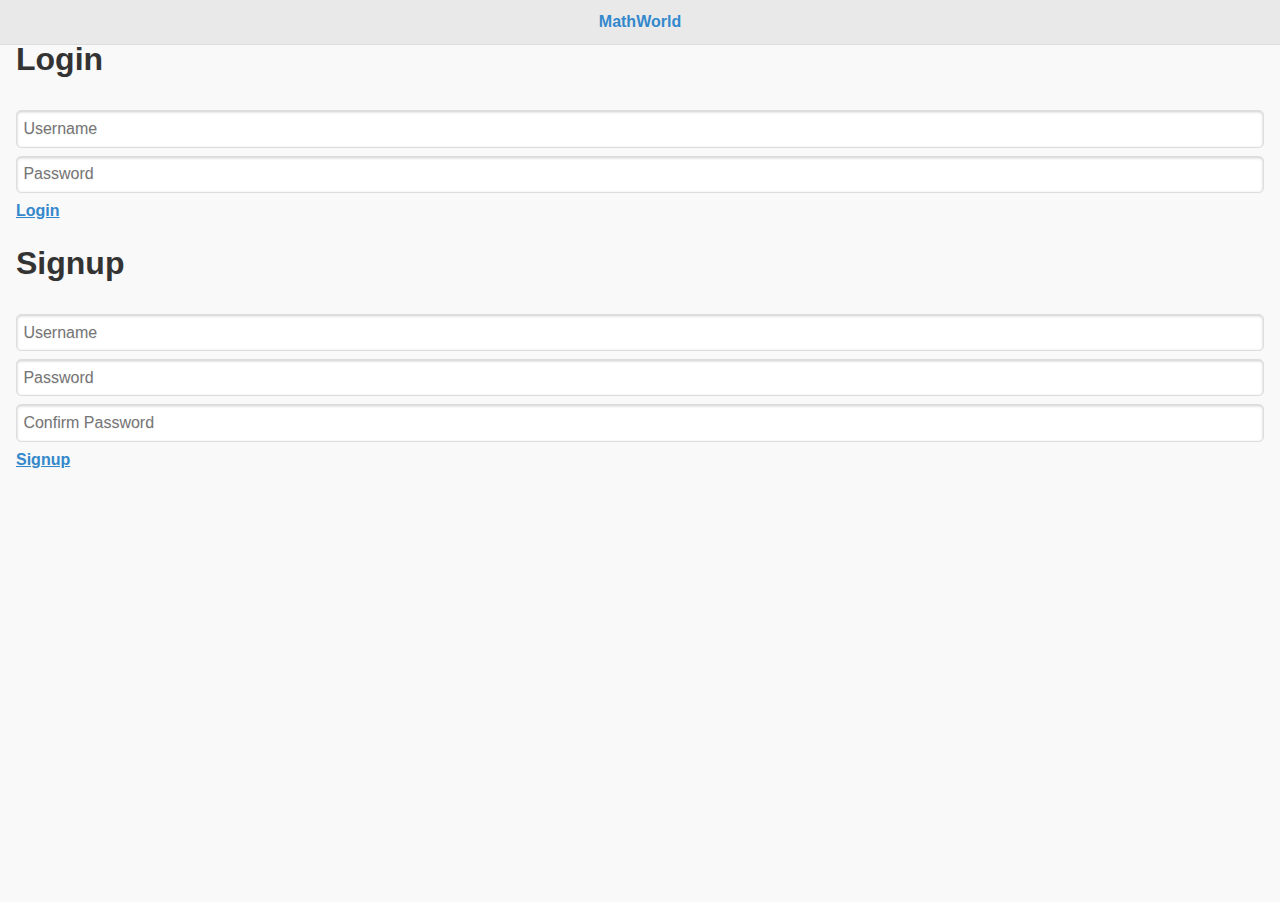
<file: www/index.html>
<!DOCTYPE html>
<!--
    Licensed to the Apache Software Foundation (ASF) under one
    or more contributor license agreements.  See the NOTICE file
    distributed with this work for additional information
    regarding copyright ownership.  The ASF licenses this file
    to you under the Apache License, Version 2.0 (the
    "License"); you may not use this file except in compliance
    with the License.  You may obtain a copy of the License at

    http://www.apache.org/licenses/LICENSE-2.0

    Unless required by applicable law or agreed to in writing,
    software distributed under the License is distributed on an
    "AS IS" BASIS, WITHOUT WARRANTIES OR CONDITIONS OF ANY
     KIND, either express or implied.  See the License for the
    specific language governing permissions and limitations
    under the License.
-->
<html>
    <head>
        <meta charset="utf-8" />
        <meta name="format-detection" content="telephone=no" />
        <!-- WARNING: for iOS 7, remove the width=device-width and height=device-height attributes. See https://issues.apache.org/jira/browse/CB-4323 -->
        <meta name='viewport' content='width=device-width'/>
        <link rel="stylesheet" type="text/css" href="css/main.css" />
        <link rel="stylesheet" type="text/css" href="css/profile.css" />
        <script data-main="js/main" src="js/libs/require/require.js" type="text/javascript"></script>
        <title>what is new in your social network</title>
    </head>
    <body class="black">


    <div  data-role="page" data-title="Home" id="home">

        <div data-role="header" data-position="fixed"  role="banner">
            <h1 style="color:#38c">Home</h1>
            <!--<div data-role="navbar" class="ui-navbar" role="navigation" style="border-top:1px solid #ddd" id="search">
                <form style="width:80%;margin:0 auto">

                    <input type="search" name="search-2" id="search-2" value="home" placeholder="keywords"/>

                </form>
            </div>-->
        </div>

        <div data-role="content" id="content">
            <ul data-role="listview" data-inset="true" id="listview">
            </ul>
        </div><!-- /content -->
        <div data-role="footer" data-position="fixed" style="">

            <div data-role="navbar">
                <ul>
                    <li ><a href="#home" class="ui-btn-active ui-state-persist">Home</a> </li>
                    <li><a href="#community" data-transition="fade">Community</a> </li>
                    <li><a href="#profile" data-transition="fade">Profile</a> </li>
                </ul>
            </div>
        </div>
    </div>

    <div  data-role="page" data-title="Home" id="community">

        <div data-role="header" data-position="fixed"  role="banner">
            <h1 style="color:#38c">Community</h1>
            <!--<div data-role="navbar" class="ui-navbar" role="navigation" style="border-top:1px solid #ddd" id="search">
                <form style="width:80%;margin:0 auto">

                    <input type="search" name="search-2" id="search-2" value="home" placeholder="keywords"/>

                </form>
            </div>-->
        </div>

        <div data-role="content" id="content">

            community
        </div><!-- /content -->
        <div data-role="footer" data-position="fixed" style="">

            <div data-role="navbar">
                <ul>
                    <li><a href="#home" data-transition="fade">Home</a> </li>
                    <li ><a href="#community" class="ui-btn-active ui-state-persist" data-transition="fade">Community</a> </li>
                    <li><a href="#profile" data-transition="fade">Profile</a> </li>
                </ul>
            </div>
        </div>
    </div>
    <div  data-role="page" data-title="Home" id="profile">

        <div data-role="header" data-position="fixed"  role="banner">
            <h1 style="color:#38c">Profile</h1>
            <!--<div data-role="navbar" class="ui-navbar" role="navigation" style="border-top:1px solid #ddd" id="search">
                <form style="width:80%;margin:0 auto">

                    <input type="search" name="search-2" id="search-2" value="home" placeholder="keywords"/>

                </form>
            </div>-->
        </div>

        <div data-role="content" id="content">




        </div><!-- /content -->
        <div data-role="footer" data-position="fixed" style="">

            <div data-role="navbar">
                <ul>
                    <li><a href="#home" data-transition="fade">Home</a> </li>
                    <li><a href="#community" data-transition="fade">Community</a> </li>
                    <li ><a href="#profile" class="ui-btn-active ui-state-persist" data-transition="fade">Profile</a> </li>
                </ul>
            </div>
        </div>
    </div>

    <div  data-role="page" data-title="Home" id="login">

        <div data-role="header" data-position="fixed"  role="banner">
            <h1 style="color:#38c">MathWorld</h1>
            <!--<div data-role="navbar" class="ui-navbar" role="navigation" style="border-top:1px solid #ddd" id="search">
                <form style="width:80%;margin:0 auto">

                    <input type="search" name="search-2" id="search-2" value="home" placeholder="keywords"/>

                </form>
            </div>-->
        </div>

        <div data-role="content" id="content">

            login
        </div><!-- /content -->
    </div>

    </body>
</html>
</file>
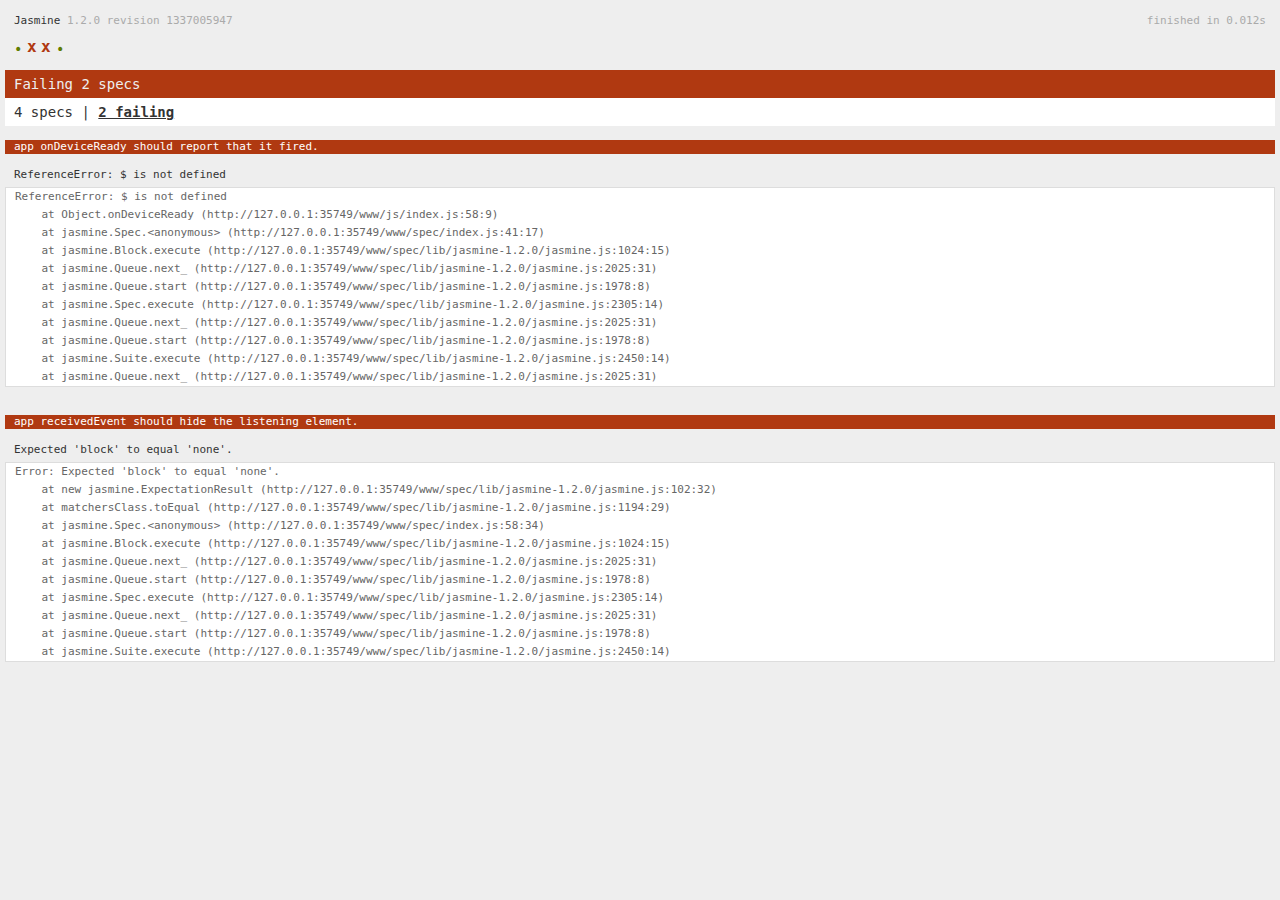
<file: www/spec.html>
<!DOCTYPE html>
<!--
    Licensed to the Apache Software Foundation (ASF) under one
    or more contributor license agreements.  See the NOTICE file
    distributed with this work for additional information
    regarding copyright ownership.  The ASF licenses this file
    to you under the Apache License, Version 2.0 (the
    "License"); you may not use this file except in compliance
    with the License.  You may obtain a copy of the License at

    http://www.apache.org/licenses/LICENSE-2.0

    Unless required by applicable law or agreed to in writing,
    software distributed under the License is distributed on an
    "AS IS" BASIS, WITHOUT WARRANTIES OR CONDITIONS OF ANY
     KIND, either express or implied.  See the License for the
    specific language governing permissions and limitations
    under the License.
-->
<html>
    <head>
        <title>Jasmine Spec Runner</title>

        <!-- jasmine source -->
        <link rel="shortcut icon" type="image/png" href="spec/lib/jasmine-1.2.0/jasmine_favicon.png">
        <link rel="stylesheet" type="text/css" href="spec/lib/jasmine-1.2.0/jasmine.css">
        <script type="text/javascript" src="spec/lib/jasmine-1.2.0/jasmine.js"></script>
        <script type="text/javascript" src="spec/lib/jasmine-1.2.0/jasmine-html.js"></script>

        <!-- include source files here... -->
        <script type="text/javascript" src="js/index.js"></script>

        <!-- include spec files here... -->
        <script type="text/javascript" src="spec/helper.js"></script>
        <script type="text/javascript" src="spec/index.js"></script>

        <script type="text/javascript">
            (function() {
                var jasmineEnv = jasmine.getEnv();
                jasmineEnv.updateInterval = 1000;

                var htmlReporter = new jasmine.HtmlReporter();

                jasmineEnv.addReporter(htmlReporter);

                jasmineEnv.specFilter = function(spec) {
                    return htmlReporter.specFilter(spec);
                };

                var currentWindowOnload = window.onload;

                window.onload = function() {
                    if (currentWindowOnload) {
                        currentWindowOnload();
                    }
                    execJasmine();
                };

                function execJasmine() {
                    jasmineEnv.execute();
                }
            })();
        </script>
    </head>
    <body>
        <div id="stage" style="display:none;"></div>
    </body>
</html>
</file>
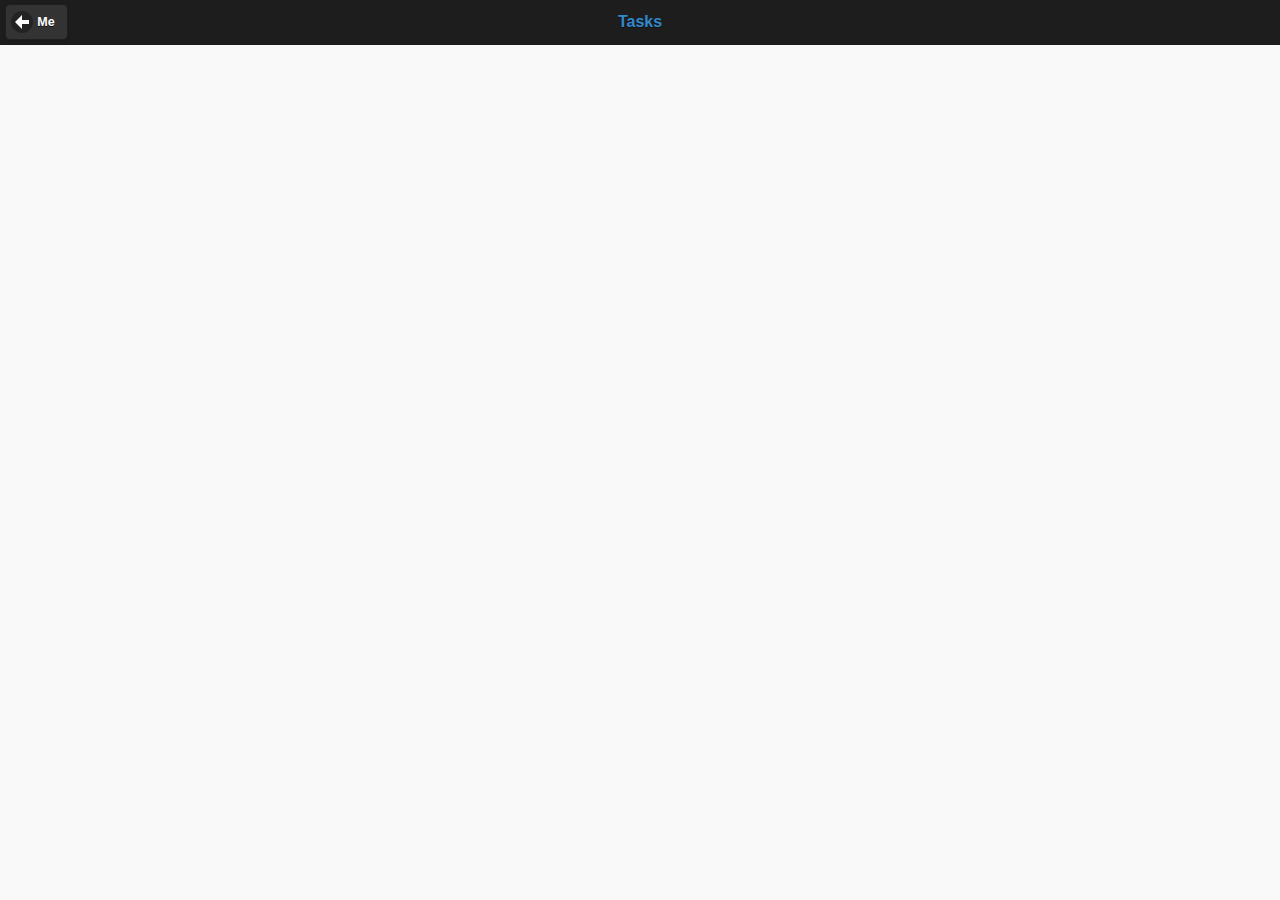
<file: www/task.html>
<!DOCTYPE html>
<!--
    Licensed to the Apache Software Foundation (ASF) under one
    or more contributor license agreements.  See the NOTICE file
    distributed with this work for additional information
    regarding copyright ownership.  The ASF licenses this file
    to you under the Apache License, Version 2.0 (the
    "License"); you may not use this file except in compliance
    with the License.  You may obtain a copy of the License at

    http://www.apache.org/licenses/LICENSE-2.0

    Unless required by applicable law or agreed to in writing,
    software distributed under the License is distributed on an
    "AS IS" BASIS, WITHOUT WARRANTIES OR CONDITIONS OF ANY
     KIND, either express or implied.  See the License for the
    specific language governing permissions and limitations
    under the License.
-->
<html>
<head>
    <meta charset="utf-8" />
    <meta name="format-detection" content="telephone=no" />
    <!-- WARNING: for iOS 7, remove the width=device-width and height=device-height attributes. See https://issues.apache.org/jira/browse/CB-4323 -->
    <meta name='viewport' content='width=device-width'/>
    <link rel="stylesheet" type="text/css" href="css/main.css" />
    <link rel="stylesheet" type="text/css" href="css/profile.css" />
    <script data-main="js/main" src="js/libs/require/require.js" type="text/javascript"></script>
    <title>what is new in your social network</title>
</head>
<body class="black">

<div  data-role="page" data-title="Home" id="profile">

    <div data-role="header" data-position="fixed"  role="banner" data-theme="b">
        <a href="index.html#profile" data-icon="arrow-l" class="ui-btn-left" data-transition="slide" data-direction="reverse">Me</a>
        <h1 style="color:#38c">Tasks</h1>
        <!--<div data-role="navbar" class="ui-navbar" role="navigation" style="border-top:1px solid #ddd" id="search">
            <form style="width:80%;margin:0 auto">

                <input type="search" name="search-2" id="search-2" value="home" placeholder="keywords"/>

            </form>
        </div>-->
    </div>

    <div data-role="content" id="content">


    </div><!-- /content -->
</div>




</body>
</html>
</file>
<file: www/css/main.css>
@media -sass-debug-info{filename{font-family:file\:\/\/\/home\/bbq\/projects\/phonegap\/template\/css\/sass\/partials\/style\.scss}line{font-family:\000031}}
.topcoat-navigation-bar {
    position: absolute;
    width: 100%;
}

@media -sass-debug-info{filename{font-family:file\:\/\/\/home\/bbq\/projects\/phonegap\/template\/css\/sass\/partials\/style\.scss}line{font-family:\000037}}
#option {
    padding: 0 10px;
}

/*!
* jQuery Mobile 1.4.3
* Git HEAD hash: b9c6473e3d90af26570e6f14e5a0307897ab385c <> Date: Tue Jul 1 2014 15:37:36 UTC
* http://jquerymobile.com
*
* Copyright 2010, 2014 jQuery Foundation, Inc. and othercontributors
* Released under the MIT license.
* http://jquery.org/license
*
*/
/* SVG icons */
@media -sass-debug-info{filename{font-family:file\:\/\/\/home\/bbq\/projects\/phonegap\/template\/css\/sass\/vendor\/jquery\.mobile-1\.4\.3\.scss}line{font-family:\0000315}}
.ui-icon-action:after {
    background-image: url("data:image/svg+xml;charset=US-ASCII,%3C%3Fxml%20version%3D%221.0%22%20encoding%3D%22iso-8859-1%22%3F%3E%3C!DOCTYPE%20svg%20PUBLIC%20%22-%2F%2FW3C%2F%2FDTD%20SVG%201.1%2F%2FEN%22%20%22http%3A%2F%2Fwww.w3.org%2FGraphics%2FSVG%2F1.1%2FDTD%2Fsvg11.dtd%22%3E%3Csvg%20version%3D%221.1%22%20id%3D%22Layer_1%22%20xmlns%3D%22http%3A%2F%2Fwww.w3.org%2F2000%2Fsvg%22%20xmlns%3Axlink%3D%22http%3A%2F%2Fwww.w3.org%2F1999%2Fxlink%22%20x%3D%220px%22%20y%3D%220px%22%20%20width%3D%2214px%22%20height%3D%2214px%22%20viewBox%3D%220%200%2014%2014%22%20style%3D%22enable-background%3Anew%200%200%2014%2014%3B%22%20xml%3Aspace%3D%22preserve%22%3E%3Cpath%20style%3D%22fill%3A%23FFFFFF%3B%22%20d%3D%22M9%2C5v3l5-4L9%2C0v3c0%2C0-5%2C0-5%2C7C6%2C5%2C9%2C5%2C9%2C5z%20M11%2C12H2V5h1l2-2H0v11h13V7l-2%2C2V12z%22%2F%3E%3C%2Fsvg%3E");
}

@media -sass-debug-info{filename{font-family:file\:\/\/\/home\/bbq\/projects\/phonegap\/template\/css\/sass\/vendor\/jquery\.mobile-1\.4\.3\.scss}line{font-family:\0000318}}
.ui-icon-alert:after {
    background-image: url("data:image/svg+xml;charset=US-ASCII,%3C%3Fxml%20version%3D%221.0%22%20encoding%3D%22iso-8859-1%22%3F%3E%3C!DOCTYPE%20svg%20PUBLIC%20%22-%2F%2FW3C%2F%2FDTD%20SVG%201.1%2F%2FEN%22%20%22http%3A%2F%2Fwww.w3.org%2FGraphics%2FSVG%2F1.1%2FDTD%2Fsvg11.dtd%22%3E%3Csvg%20version%3D%221.1%22%20id%3D%22Layer_1%22%20xmlns%3D%22http%3A%2F%2Fwww.w3.org%2F2000%2Fsvg%22%20xmlns%3Axlink%3D%22http%3A%2F%2Fwww.w3.org%2F1999%2Fxlink%22%20x%3D%220px%22%20y%3D%220px%22%20%20width%3D%2214px%22%20height%3D%2214px%22%20viewBox%3D%220%200%2014%2014%22%20style%3D%22enable-background%3Anew%200%200%2014%2014%3B%22%20xml%3Aspace%3D%22preserve%22%3E%3Cpath%20style%3D%22fill%3A%23FFFFFF%3B%22%20d%3D%22M7%2C0L0%2C12h14L7%2C0z%20M7%2C11c-0.553%2C0-1-0.447-1-1s0.447-1%2C1-1c0.553%2C0%2C1%2C0.447%2C1%2C1S7.553%2C11%2C7%2C11z%20M7%2C8%20C6.447%2C8%2C6%2C7.553%2C6%2C7V5c0-0.553%2C0.447-1%2C1-1c0.553%2C0%2C1%2C0.447%2C1%2C1v2C8%2C7.553%2C7.553%2C8%2C7%2C8z%22%2F%3E%3C%2Fsvg%3E");
}

@media -sass-debug-info{filename{font-family:file\:\/\/\/home\/bbq\/projects\/phonegap\/template\/css\/sass\/vendor\/jquery\.mobile-1\.4\.3\.scss}line{font-family:\0000321}}
.ui-icon-arrow-d-l:after {
    background-image: url("data:image/svg+xml;charset=US-ASCII,%3C%3Fxml%20version%3D%221.0%22%20encoding%3D%22iso-8859-1%22%3F%3E%3C!DOCTYPE%20svg%20PUBLIC%20%22-%2F%2FW3C%2F%2FDTD%20SVG%201.1%2F%2FEN%22%20%22http%3A%2F%2Fwww.w3.org%2FGraphics%2FSVG%2F1.1%2FDTD%2Fsvg11.dtd%22%3E%3Csvg%20version%3D%221.1%22%20id%3D%22Layer_1%22%20xmlns%3D%22http%3A%2F%2Fwww.w3.org%2F2000%2Fsvg%22%20xmlns%3Axlink%3D%22http%3A%2F%2Fwww.w3.org%2F1999%2Fxlink%22%20x%3D%220px%22%20y%3D%220px%22%20%20width%3D%2214px%22%20height%3D%2214px%22%20viewBox%3D%220%200%2014%2014%22%20style%3D%22enable-background%3Anew%200%200%2014%2014%3B%22%20xml%3Aspace%3D%22preserve%22%3E%3Cpolygon%20fill%3D%22%23FFF%22%20points%3D%2214%2C3%2011%2C0%203.5%2C7.5%200%2C4%200%2C14%2010%2C14%206.5%2C10.5%20%22%2F%3E%3Cg%3E%3C%2Fg%3E%3Cg%3E%3C%2Fg%3E%3Cg%3E%3C%2Fg%3E%3Cg%3E%3C%2Fg%3E%3Cg%3E%3C%2Fg%3E%3Cg%3E%3C%2Fg%3E%3Cg%3E%3C%2Fg%3E%3Cg%3E%3C%2Fg%3E%3Cg%3E%3C%2Fg%3E%3Cg%3E%3C%2Fg%3E%3Cg%3E%3C%2Fg%3E%3Cg%3E%3C%2Fg%3E%3Cg%3E%3C%2Fg%3E%3Cg%3E%3C%2Fg%3E%3Cg%3E%3C%2Fg%3E%3C%2Fsvg%3E");
}

@media -sass-debug-info{filename{font-family:file\:\/\/\/home\/bbq\/projects\/phonegap\/template\/css\/sass\/vendor\/jquery\.mobile-1\.4\.3\.scss}line{font-family:\0000324}}
.ui-icon-arrow-d-r:after {
    background-image: url("data:image/svg+xml;charset=US-ASCII,%3C%3Fxml%20version%3D%221.0%22%20encoding%3D%22iso-8859-1%22%3F%3E%3C!DOCTYPE%20svg%20PUBLIC%20%22-%2F%2FW3C%2F%2FDTD%20SVG%201.1%2F%2FEN%22%20%22http%3A%2F%2Fwww.w3.org%2FGraphics%2FSVG%2F1.1%2FDTD%2Fsvg11.dtd%22%3E%3Csvg%20version%3D%221.1%22%20id%3D%22Layer_1%22%20xmlns%3D%22http%3A%2F%2Fwww.w3.org%2F2000%2Fsvg%22%20xmlns%3Axlink%3D%22http%3A%2F%2Fwww.w3.org%2F1999%2Fxlink%22%20x%3D%220px%22%20y%3D%220px%22%20%20width%3D%2214px%22%20height%3D%2214px%22%20viewBox%3D%220%200%2014%2014%22%20style%3D%22enable-background%3Anew%200%200%2014%2014%3B%22%20xml%3Aspace%3D%22preserve%22%3E%3Cpolygon%20fill%3D%22%23FFF%22%20points%3D%2210.5%2C7.5%203%2C0%200%2C3%207.5%2C10.5%204%2C14%2014%2C14%2014%2C4%20%22%2F%3E%3Cg%3E%3C%2Fg%3E%3Cg%3E%3C%2Fg%3E%3Cg%3E%3C%2Fg%3E%3Cg%3E%3C%2Fg%3E%3Cg%3E%3C%2Fg%3E%3Cg%3E%3C%2Fg%3E%3Cg%3E%3C%2Fg%3E%3Cg%3E%3C%2Fg%3E%3Cg%3E%3C%2Fg%3E%3Cg%3E%3C%2Fg%3E%3Cg%3E%3C%2Fg%3E%3Cg%3E%3C%2Fg%3E%3Cg%3E%3C%2Fg%3E%3Cg%3E%3C%2Fg%3E%3Cg%3E%3C%2Fg%3E%3C%2Fsvg%3E");
}

@media -sass-debug-info{filename{font-family:file\:\/\/\/home\/bbq\/projects\/phonegap\/template\/css\/sass\/vendor\/jquery\.mobile-1\.4\.3\.scss}line{font-family:\0000327}}
.ui-icon-arrow-d:after {
    background-image: url("data:image/svg+xml;charset=US-ASCII,%3C%3Fxml%20version%3D%221.0%22%20encoding%3D%22iso-8859-1%22%3F%3E%3C!DOCTYPE%20svg%20PUBLIC%20%22-%2F%2FW3C%2F%2FDTD%20SVG%201.1%2F%2FEN%22%20%22http%3A%2F%2Fwww.w3.org%2FGraphics%2FSVG%2F1.1%2FDTD%2Fsvg11.dtd%22%3E%3Csvg%20version%3D%221.1%22%20id%3D%22Layer_1%22%20xmlns%3D%22http%3A%2F%2Fwww.w3.org%2F2000%2Fsvg%22%20xmlns%3Axlink%3D%22http%3A%2F%2Fwww.w3.org%2F1999%2Fxlink%22%20x%3D%220px%22%20y%3D%220px%22%20%20width%3D%2214px%22%20height%3D%2214px%22%20viewBox%3D%220%200%2014%2014%22%20style%3D%22enable-background%3Anew%200%200%2014%2014%3B%22%20xml%3Aspace%3D%22preserve%22%3E%3Cpolygon%20fill%3D%22%23FFF%22%20points%3D%229%2C7%209%2C0%205%2C0%205%2C7%200%2C7%207%2C14%2014%2C7%20%22%2F%3E%3Cg%3E%3C%2Fg%3E%3Cg%3E%3C%2Fg%3E%3Cg%3E%3C%2Fg%3E%3Cg%3E%3C%2Fg%3E%3Cg%3E%3C%2Fg%3E%3Cg%3E%3C%2Fg%3E%3Cg%3E%3C%2Fg%3E%3Cg%3E%3C%2Fg%3E%3Cg%3E%3C%2Fg%3E%3Cg%3E%3C%2Fg%3E%3Cg%3E%3C%2Fg%3E%3Cg%3E%3C%2Fg%3E%3Cg%3E%3C%2Fg%3E%3Cg%3E%3C%2Fg%3E%3Cg%3E%3C%2Fg%3E%3C%2Fsvg%3E");
}

@media -sass-debug-info{filename{font-family:file\:\/\/\/home\/bbq\/projects\/phonegap\/template\/css\/sass\/vendor\/jquery\.mobile-1\.4\.3\.scss}line{font-family:\0000330}}
.ui-icon-arrow-l:after {
    background-image: url("data:image/svg+xml;charset=US-ASCII,%3C%3Fxml%20version%3D%221.0%22%20encoding%3D%22iso-8859-1%22%3F%3E%3C!DOCTYPE%20svg%20PUBLIC%20%22-%2F%2FW3C%2F%2FDTD%20SVG%201.1%2F%2FEN%22%20%22http%3A%2F%2Fwww.w3.org%2FGraphics%2FSVG%2F1.1%2FDTD%2Fsvg11.dtd%22%3E%3Csvg%20version%3D%221.1%22%20id%3D%22Layer_1%22%20xmlns%3D%22http%3A%2F%2Fwww.w3.org%2F2000%2Fsvg%22%20xmlns%3Axlink%3D%22http%3A%2F%2Fwww.w3.org%2F1999%2Fxlink%22%20x%3D%220px%22%20y%3D%220px%22%20%20width%3D%2214px%22%20height%3D%2214px%22%20viewBox%3D%220%200%2014%2014%22%20style%3D%22enable-background%3Anew%200%200%2014%2014%3B%22%20xml%3Aspace%3D%22preserve%22%3E%3Cpolygon%20fill%3D%22%23FFF%22%20points%3D%227%2C5%207%2C0%200%2C7%207%2C14%207%2C9%2014%2C9%2014%2C5%20%22%2F%3E%3Cg%3E%3C%2Fg%3E%3Cg%3E%3C%2Fg%3E%3Cg%3E%3C%2Fg%3E%3Cg%3E%3C%2Fg%3E%3Cg%3E%3C%2Fg%3E%3Cg%3E%3C%2Fg%3E%3Cg%3E%3C%2Fg%3E%3Cg%3E%3C%2Fg%3E%3Cg%3E%3C%2Fg%3E%3Cg%3E%3C%2Fg%3E%3Cg%3E%3C%2Fg%3E%3Cg%3E%3C%2Fg%3E%3Cg%3E%3C%2Fg%3E%3Cg%3E%3C%2Fg%3E%3Cg%3E%3C%2Fg%3E%3C%2Fsvg%3E");
}

@media -sass-debug-info{filename{font-family:file\:\/\/\/home\/bbq\/projects\/phonegap\/template\/css\/sass\/vendor\/jquery\.mobile-1\.4\.3\.scss}line{font-family:\0000333}}
.ui-icon-arrow-r:after {
    background-image: url("data:image/svg+xml;charset=US-ASCII,%3C%3Fxml%20version%3D%221.0%22%20encoding%3D%22iso-8859-1%22%3F%3E%3C!DOCTYPE%20svg%20PUBLIC%20%22-%2F%2FW3C%2F%2FDTD%20SVG%201.1%2F%2FEN%22%20%22http%3A%2F%2Fwww.w3.org%2FGraphics%2FSVG%2F1.1%2FDTD%2Fsvg11.dtd%22%3E%3Csvg%20version%3D%221.1%22%20id%3D%22Layer_1%22%20xmlns%3D%22http%3A%2F%2Fwww.w3.org%2F2000%2Fsvg%22%20xmlns%3Axlink%3D%22http%3A%2F%2Fwww.w3.org%2F1999%2Fxlink%22%20x%3D%220px%22%20y%3D%220px%22%20%20width%3D%2214px%22%20height%3D%2214px%22%20viewBox%3D%220%200%2014%2014%22%20style%3D%22enable-background%3Anew%200%200%2014%2014%3B%22%20xml%3Aspace%3D%22preserve%22%3E%3Cpolygon%20fill%3D%22%23FFF%22%20points%3D%2214%2C7%207%2C0%207%2C5%200%2C5%200%2C9%207%2C9%207%2C14%20%22%2F%3E%3Cg%3E%3C%2Fg%3E%3Cg%3E%3C%2Fg%3E%3Cg%3E%3C%2Fg%3E%3Cg%3E%3C%2Fg%3E%3Cg%3E%3C%2Fg%3E%3Cg%3E%3C%2Fg%3E%3Cg%3E%3C%2Fg%3E%3Cg%3E%3C%2Fg%3E%3Cg%3E%3C%2Fg%3E%3Cg%3E%3C%2Fg%3E%3Cg%3E%3C%2Fg%3E%3Cg%3E%3C%2Fg%3E%3Cg%3E%3C%2Fg%3E%3Cg%3E%3C%2Fg%3E%3Cg%3E%3C%2Fg%3E%3C%2Fsvg%3E");
}

@media -sass-debug-info{filename{font-family:file\:\/\/\/home\/bbq\/projects\/phonegap\/template\/css\/sass\/vendor\/jquery\.mobile-1\.4\.3\.scss}line{font-family:\0000336}}
.ui-icon-arrow-u-l:after {
    background-image: url("data:image/svg+xml;charset=US-ASCII,%3C%3Fxml%20version%3D%221.0%22%20encoding%3D%22iso-8859-1%22%3F%3E%3C!DOCTYPE%20svg%20PUBLIC%20%22-%2F%2FW3C%2F%2FDTD%20SVG%201.1%2F%2FEN%22%20%22http%3A%2F%2Fwww.w3.org%2FGraphics%2FSVG%2F1.1%2FDTD%2Fsvg11.dtd%22%3E%3Csvg%20version%3D%221.1%22%20id%3D%22Layer_1%22%20xmlns%3D%22http%3A%2F%2Fwww.w3.org%2F2000%2Fsvg%22%20xmlns%3Axlink%3D%22http%3A%2F%2Fwww.w3.org%2F1999%2Fxlink%22%20x%3D%220px%22%20y%3D%220px%22%20%20width%3D%2214px%22%20height%3D%2214px%22%20viewBox%3D%220%200%2014%2014%22%20style%3D%22enable-background%3Anew%200%200%2014%2014%3B%22%20xml%3Aspace%3D%22preserve%22%3E%3Cpolygon%20fill%3D%22%23FFF%22%20points%3D%2214%2C11%206.5%2C3.5%2010%2C0%200%2C0%200%2C10%203.5%2C6.5%2011%2C14%20%22%2F%3E%3Cg%3E%3C%2Fg%3E%3Cg%3E%3C%2Fg%3E%3Cg%3E%3C%2Fg%3E%3Cg%3E%3C%2Fg%3E%3Cg%3E%3C%2Fg%3E%3Cg%3E%3C%2Fg%3E%3Cg%3E%3C%2Fg%3E%3Cg%3E%3C%2Fg%3E%3Cg%3E%3C%2Fg%3E%3Cg%3E%3C%2Fg%3E%3Cg%3E%3C%2Fg%3E%3Cg%3E%3C%2Fg%3E%3Cg%3E%3C%2Fg%3E%3Cg%3E%3C%2Fg%3E%3Cg%3E%3C%2Fg%3E%3C%2Fsvg%3E");
}

@media -sass-debug-info{filename{font-family:file\:\/\/\/home\/bbq\/projects\/phonegap\/template\/css\/sass\/vendor\/jquery\.mobile-1\.4\.3\.scss}line{font-family:\0000339}}
.ui-icon-arrow-u-r:after {
    background-image: url("data:image/svg+xml;charset=US-ASCII,%3C%3Fxml%20version%3D%221.0%22%20encoding%3D%22iso-8859-1%22%3F%3E%3C!DOCTYPE%20svg%20PUBLIC%20%22-%2F%2FW3C%2F%2FDTD%20SVG%201.1%2F%2FEN%22%20%22http%3A%2F%2Fwww.w3.org%2FGraphics%2FSVG%2F1.1%2FDTD%2Fsvg11.dtd%22%3E%3Csvg%20version%3D%221.1%22%20id%3D%22Layer_1%22%20xmlns%3D%22http%3A%2F%2Fwww.w3.org%2F2000%2Fsvg%22%20xmlns%3Axlink%3D%22http%3A%2F%2Fwww.w3.org%2F1999%2Fxlink%22%20x%3D%220px%22%20y%3D%220px%22%20%20width%3D%2214px%22%20height%3D%2214px%22%20viewBox%3D%220%200%2014%2014%22%20style%3D%22enable-background%3Anew%200%200%2014%2014%3B%22%20xml%3Aspace%3D%22preserve%22%3E%3Cpolygon%20fill%3D%22%23FFF%22%20points%3D%2214%2C0%204%2C0%207.5%2C3.5%200%2C11%203%2C14%2010.5%2C6.5%2014%2C10%20%22%2F%3E%3Cg%3E%3C%2Fg%3E%3Cg%3E%3C%2Fg%3E%3Cg%3E%3C%2Fg%3E%3Cg%3E%3C%2Fg%3E%3Cg%3E%3C%2Fg%3E%3Cg%3E%3C%2Fg%3E%3Cg%3E%3C%2Fg%3E%3Cg%3E%3C%2Fg%3E%3Cg%3E%3C%2Fg%3E%3Cg%3E%3C%2Fg%3E%3Cg%3E%3C%2Fg%3E%3Cg%3E%3C%2Fg%3E%3Cg%3E%3C%2Fg%3E%3Cg%3E%3C%2Fg%3E%3Cg%3E%3C%2Fg%3E%3C%2Fsvg%3E");
}

@media -sass-debug-info{filename{font-family:file\:\/\/\/home\/bbq\/projects\/phonegap\/template\/css\/sass\/vendor\/jquery\.mobile-1\.4\.3\.scss}line{font-family:\0000342}}
.ui-icon-arrow-u:after {
    background-image: url("data:image/svg+xml;charset=US-ASCII,%3C%3Fxml%20version%3D%221.0%22%20encoding%3D%22iso-8859-1%22%3F%3E%3C!DOCTYPE%20svg%20PUBLIC%20%22-%2F%2FW3C%2F%2FDTD%20SVG%201.1%2F%2FEN%22%20%22http%3A%2F%2Fwww.w3.org%2FGraphics%2FSVG%2F1.1%2FDTD%2Fsvg11.dtd%22%3E%3Csvg%20version%3D%221.1%22%20id%3D%22Layer_1%22%20xmlns%3D%22http%3A%2F%2Fwww.w3.org%2F2000%2Fsvg%22%20xmlns%3Axlink%3D%22http%3A%2F%2Fwww.w3.org%2F1999%2Fxlink%22%20x%3D%220px%22%20y%3D%220px%22%20%20width%3D%2214px%22%20height%3D%2214px%22%20viewBox%3D%220%200%2014%2014%22%20style%3D%22enable-background%3Anew%200%200%2014%2014%3B%22%20xml%3Aspace%3D%22preserve%22%3E%3Cpolygon%20fill%3D%22%23FFF%22%20points%3D%227%2C0%200%2C7%205%2C7%205%2C14%209%2C14%209%2C7%2014%2C7%20%22%2F%3E%3Cg%3E%3C%2Fg%3E%3Cg%3E%3C%2Fg%3E%3Cg%3E%3C%2Fg%3E%3Cg%3E%3C%2Fg%3E%3Cg%3E%3C%2Fg%3E%3Cg%3E%3C%2Fg%3E%3Cg%3E%3C%2Fg%3E%3Cg%3E%3C%2Fg%3E%3Cg%3E%3C%2Fg%3E%3Cg%3E%3C%2Fg%3E%3Cg%3E%3C%2Fg%3E%3Cg%3E%3C%2Fg%3E%3Cg%3E%3C%2Fg%3E%3Cg%3E%3C%2Fg%3E%3Cg%3E%3C%2Fg%3E%3C%2Fsvg%3E");
}

@media -sass-debug-info{filename{font-family:file\:\/\/\/home\/bbq\/projects\/phonegap\/template\/css\/sass\/vendor\/jquery\.mobile-1\.4\.3\.scss}line{font-family:\0000345}}
.ui-icon-audio:after {
    background-image: url("data:image/svg+xml;charset=US-ASCII,%3C%3Fxml%20version%3D%221.0%22%20encoding%3D%22iso-8859-1%22%3F%3E%3C!DOCTYPE%20svg%20PUBLIC%20%22-%2F%2FW3C%2F%2FDTD%20SVG%201.1%2F%2FEN%22%20%22http%3A%2F%2Fwww.w3.org%2FGraphics%2FSVG%2F1.1%2FDTD%2Fsvg11.dtd%22%3E%3Csvg%20version%3D%221.1%22%20id%3D%22Layer_1%22%20xmlns%3D%22http%3A%2F%2Fwww.w3.org%2F2000%2Fsvg%22%20xmlns%3Axlink%3D%22http%3A%2F%2Fwww.w3.org%2F1999%2Fxlink%22%20x%3D%220px%22%20y%3D%220px%22%20%20width%3D%2214.018px%22%20height%3D%2214px%22%20viewBox%3D%220%200%2014.018%2014%22%20style%3D%22enable-background%3Anew%200%200%2014.018%2014%3B%22%20xml%3Aspace%3D%22preserve%22%3E%3Cpath%20fill%3D%22%23FFF%22%20d%3D%22M1%2C4C0.447%2C4%2C0%2C4.447%2C0%2C5v4c0%2C0.553%2C0.447%2C1%2C1%2C1h1l4%2C4V0L2%2C4H1z%20M10.346%2C7c0-1.699-1.042-3.154-2.546-3.867L6.982%2C4.68%20C7.885%2C5.107%2C8.51%2C5.98%2C8.51%2C7S7.885%2C8.893%2C6.982%2C9.32L7.8%2C10.867C9.304%2C10.154%2C10.346%2C8.699%2C10.346%2C7z%20M9.447%2C0.017L8.618%2C1.586%20C10.723%2C2.584%2C12.182%2C4.621%2C12.182%2C7s-1.459%2C4.416-3.563%2C5.414l0.829%2C1.569c2.707-1.283%2C4.57-3.925%2C4.57-6.983%20S12.154%2C1.3%2C9.447%2C0.017z%22%2F%3E%3Cg%3E%3C%2Fg%3E%3Cg%3E%3C%2Fg%3E%3Cg%3E%3C%2Fg%3E%3Cg%3E%3C%2Fg%3E%3Cg%3E%3C%2Fg%3E%3Cg%3E%3C%2Fg%3E%3Cg%3E%3C%2Fg%3E%3Cg%3E%3C%2Fg%3E%3Cg%3E%3C%2Fg%3E%3Cg%3E%3C%2Fg%3E%3Cg%3E%3C%2Fg%3E%3Cg%3E%3C%2Fg%3E%3Cg%3E%3C%2Fg%3E%3Cg%3E%3C%2Fg%3E%3Cg%3E%3C%2Fg%3E%3C%2Fsvg%3E");
}

@media -sass-debug-info{filename{font-family:file\:\/\/\/home\/bbq\/projects\/phonegap\/template\/css\/sass\/vendor\/jquery\.mobile-1\.4\.3\.scss}line{font-family:\0000348}}
.ui-icon-back:after {
    background-image: url("data:image/svg+xml;charset=US-ASCII,%3C%3Fxml%20version%3D%221.0%22%20encoding%3D%22iso-8859-1%22%3F%3E%3C!DOCTYPE%20svg%20PUBLIC%20%22-%2F%2FW3C%2F%2FDTD%20SVG%201.1%2F%2FEN%22%20%22http%3A%2F%2Fwww.w3.org%2FGraphics%2FSVG%2F1.1%2FDTD%2Fsvg11.dtd%22%3E%3Csvg%20version%3D%221.1%22%20id%3D%22Layer_1%22%20xmlns%3D%22http%3A%2F%2Fwww.w3.org%2F2000%2Fsvg%22%20xmlns%3Axlink%3D%22http%3A%2F%2Fwww.w3.org%2F1999%2Fxlink%22%20x%3D%220px%22%20y%3D%220px%22%20%20width%3D%2214px%22%20height%3D%2214px%22%20viewBox%3D%220%200%2014%2014%22%20style%3D%22enable-background%3Anew%200%200%2014%2014%3B%22%20xml%3Aspace%3D%22preserve%22%3E%3Cpath%20style%3D%22fill%3A%23FFFFFF%3B%22%20d%3D%22M5%2C3V0L1%2C4l4%2C4V5c0%2C0%2C6%2C0%2C6%2C3s-5%2C4-5%2C4v2c0%2C0%2C7-1%2C7-6C13%2C4%2C8%2C3%2C5%2C3z%22%2F%3E%3C%2Fsvg%3E");
}

@media -sass-debug-info{filename{font-family:file\:\/\/\/home\/bbq\/projects\/phonegap\/template\/css\/sass\/vendor\/jquery\.mobile-1\.4\.3\.scss}line{font-family:\0000351}}
.ui-icon-bars:after {
    background-image: url("data:image/svg+xml;charset=US-ASCII,%3C%3Fxml%20version%3D%221.0%22%20encoding%3D%22iso-8859-1%22%3F%3E%3C!DOCTYPE%20svg%20PUBLIC%20%22-%2F%2FW3C%2F%2FDTD%20SVG%201.1%2F%2FEN%22%20%22http%3A%2F%2Fwww.w3.org%2FGraphics%2FSVG%2F1.1%2FDTD%2Fsvg11.dtd%22%3E%3Csvg%20version%3D%221.1%22%20id%3D%22Layer_1%22%20xmlns%3D%22http%3A%2F%2Fwww.w3.org%2F2000%2Fsvg%22%20xmlns%3Axlink%3D%22http%3A%2F%2Fwww.w3.org%2F1999%2Fxlink%22%20x%3D%220px%22%20y%3D%220px%22%20%20width%3D%2214px%22%20height%3D%2214px%22%20viewBox%3D%220%200%2014%2014%22%20style%3D%22enable-background%3Anew%200%200%2014%2014%3B%22%20xml%3Aspace%3D%22preserve%22%3E%3Cpath%20style%3D%22fill%3A%23FFFFFF%3B%22%20d%3D%22M1%2C4h12c0.553%2C0%2C1-0.447%2C1-1s-0.447-1-1-1H1C0.447%2C2%2C0%2C2.447%2C0%2C3S0.447%2C4%2C1%2C4z%20M13%2C6H1%20C0.447%2C6%2C0%2C6.447%2C0%2C7c0%2C0.553%2C0.447%2C1%2C1%2C1h12c0.553%2C0%2C1-0.447%2C1-1C14%2C6.447%2C13.553%2C6%2C13%2C6z%20M13%2C10H1c-0.553%2C0-1%2C0.447-1%2C1%20s0.447%2C1%2C1%2C1h12c0.553%2C0%2C1-0.447%2C1-1S13.553%2C10%2C13%2C10z%22%2F%3E%3C%2Fsvg%3E");
}

@media -sass-debug-info{filename{font-family:file\:\/\/\/home\/bbq\/projects\/phonegap\/template\/css\/sass\/vendor\/jquery\.mobile-1\.4\.3\.scss}line{font-family:\0000354}}
.ui-icon-bullets:after {
    background-image: url("data:image/svg+xml;charset=US-ASCII,%3C%3Fxml%20version%3D%221.0%22%20encoding%3D%22iso-8859-1%22%3F%3E%3C!DOCTYPE%20svg%20PUBLIC%20%22-%2F%2FW3C%2F%2FDTD%20SVG%201.1%2F%2FEN%22%20%22http%3A%2F%2Fwww.w3.org%2FGraphics%2FSVG%2F1.1%2FDTD%2Fsvg11.dtd%22%3E%3Csvg%20version%3D%221.1%22%20id%3D%22Layer_1%22%20xmlns%3D%22http%3A%2F%2Fwww.w3.org%2F2000%2Fsvg%22%20xmlns%3Axlink%3D%22http%3A%2F%2Fwww.w3.org%2F1999%2Fxlink%22%20x%3D%220px%22%20y%3D%220px%22%20%20width%3D%2214px%22%20height%3D%2214px%22%20viewBox%3D%220%200%2014%2014%22%20style%3D%22enable-background%3Anew%200%200%2014%2014%3B%22%20xml%3Aspace%3D%22preserve%22%3E%3Cpath%20style%3D%22fill%3A%23FFFFFF%3B%22%20d%3D%22M5%2C4h8c0.553%2C0%2C1-0.447%2C1-1s-0.447-1-1-1H5C4.447%2C2%2C4%2C2.447%2C4%2C3S4.447%2C4%2C5%2C4z%20M13%2C6H5%20C4.447%2C6%2C4%2C6.447%2C4%2C7c0%2C0.553%2C0.447%2C1%2C1%2C1h8c0.553%2C0%2C1-0.447%2C1-1C14%2C6.447%2C13.553%2C6%2C13%2C6z%20M13%2C10H5c-0.553%2C0-1%2C0.447-1%2C1%20s0.447%2C1%2C1%2C1h8c0.553%2C0%2C1-0.447%2C1-1S13.553%2C10%2C13%2C10z%20M1%2C2C0.447%2C2%2C0%2C2.447%2C0%2C3s0.447%2C1%2C1%2C1s1-0.447%2C1-1S1.553%2C2%2C1%2C2z%20M1%2C6%20C0.447%2C6%2C0%2C6.447%2C0%2C7c0%2C0.553%2C0.447%2C1%2C1%2C1s1-0.447%2C1-1C2%2C6.447%2C1.553%2C6%2C1%2C6z%20M1%2C10c-0.553%2C0-1%2C0.447-1%2C1s0.447%2C1%2C1%2C1s1-0.447%2C1-1%20S1.553%2C10%2C1%2C10z%22%2F%3E%3C%2Fsvg%3E");
}

@media -sass-debug-info{filename{font-family:file\:\/\/\/home\/bbq\/projects\/phonegap\/template\/css\/sass\/vendor\/jquery\.mobile-1\.4\.3\.scss}line{font-family:\0000357}}
.ui-icon-calendar:after {
    background-image: url("data:image/svg+xml;charset=US-ASCII,%3C%3Fxml%20version%3D%221.0%22%20encoding%3D%22iso-8859-1%22%3F%3E%3C!DOCTYPE%20svg%20PUBLIC%20%22-%2F%2FW3C%2F%2FDTD%20SVG%201.1%2F%2FEN%22%20%22http%3A%2F%2Fwww.w3.org%2FGraphics%2FSVG%2F1.1%2FDTD%2Fsvg11.dtd%22%3E%3Csvg%20version%3D%221.1%22%20id%3D%22Layer_1%22%20xmlns%3D%22http%3A%2F%2Fwww.w3.org%2F2000%2Fsvg%22%20xmlns%3Axlink%3D%22http%3A%2F%2Fwww.w3.org%2F1999%2Fxlink%22%20x%3D%220px%22%20y%3D%220px%22%20%20width%3D%2214px%22%20height%3D%2214px%22%20viewBox%3D%220%200%2014%2014%22%20style%3D%22enable-background%3Anew%200%200%2014%2014%3B%22%20xml%3Aspace%3D%22preserve%22%3E%3Cpath%20fill%3D%22%23FFF%22%20d%3D%22M0%2C8h2V6H0V8z%20M3%2C8h2V6H3V8z%20M6%2C8h2V6H6V8z%20M9%2C8h2V6H9V8z%20M12%2C8h2V6h-2V8z%20M0%2C11h2V9H0V11z%20M3%2C11h2V9H3V11z%20M6%2C11h2V9H6V11z%20%20M9%2C11h2V9H9V11z%20M12%2C11h2V9h-2V11z%20M0%2C14h2v-2H0V14z%20M3%2C14h2v-2H3V14z%20M6%2C14h2v-2H6V14z%20M9%2C14h2v-2H9V14z%20M12%2C1%20c0-0.553-0.447-1-1-1s-1%2C0.447-1%2C1H4c0-0.553-0.447-1-1-1S2%2C0.447%2C2%2C1H0v4h14V1H12z%22%2F%3E%3Cg%3E%3C%2Fg%3E%3Cg%3E%3C%2Fg%3E%3Cg%3E%3C%2Fg%3E%3Cg%3E%3C%2Fg%3E%3Cg%3E%3C%2Fg%3E%3Cg%3E%3C%2Fg%3E%3Cg%3E%3C%2Fg%3E%3Cg%3E%3C%2Fg%3E%3Cg%3E%3C%2Fg%3E%3Cg%3E%3C%2Fg%3E%3Cg%3E%3C%2Fg%3E%3Cg%3E%3C%2Fg%3E%3Cg%3E%3C%2Fg%3E%3Cg%3E%3C%2Fg%3E%3Cg%3E%3C%2Fg%3E%3C%2Fsvg%3E");
}

@media -sass-debug-info{filename{font-family:file\:\/\/\/home\/bbq\/projects\/phonegap\/template\/css\/sass\/vendor\/jquery\.mobile-1\.4\.3\.scss}line{font-family:\0000360}}
.ui-icon-camera:after {
    background-image: url("data:image/svg+xml;charset=US-ASCII,%3C%3Fxml%20version%3D%221.0%22%20encoding%3D%22iso-8859-1%22%3F%3E%3C!DOCTYPE%20svg%20PUBLIC%20%22-%2F%2FW3C%2F%2FDTD%20SVG%201.1%2F%2FEN%22%20%22http%3A%2F%2Fwww.w3.org%2FGraphics%2FSVG%2F1.1%2FDTD%2Fsvg11.dtd%22%3E%3Csvg%20version%3D%221.1%22%20id%3D%22Layer_1%22%20xmlns%3D%22http%3A%2F%2Fwww.w3.org%2F2000%2Fsvg%22%20xmlns%3Axlink%3D%22http%3A%2F%2Fwww.w3.org%2F1999%2Fxlink%22%20x%3D%220px%22%20y%3D%220px%22%20%20width%3D%2214px%22%20height%3D%2214px%22%20viewBox%3D%220%200%2014%2014%22%20style%3D%22enable-background%3Anew%200%200%2014%2014%3B%22%20xml%3Aspace%3D%22preserve%22%3E%3Cpath%20style%3D%22fill%3A%23FFFFFF%3B%22%20d%3D%22M12%2C2.5H9.908c-0.206-0.581-0.756-1-1.408-1h-3c-0.652%2C0-1.202%2C0.419-1.408%2C1H2c-1.104%2C0-2%2C0.896-2%2C2%20v6c0%2C1.104%2C0.896%2C2%2C2%2C2h10c1.104%2C0%2C2-0.896%2C2-2v-6C14%2C3.396%2C13.104%2C2.5%2C12%2C2.5z%20M7%2C10.5c-1.657%2C0-3-1.344-3-3c0-1.657%2C1.343-3%2C3-3%20s3%2C1.343%2C3%2C3C10%2C9.156%2C8.657%2C10.5%2C7%2C10.5z%20M7%2C5.5c-1.104%2C0-2%2C0.896-2%2C2c0%2C1.104%2C0.896%2C2%2C2%2C2c1.104%2C0%2C2-0.896%2C2-2%20C9%2C6.396%2C8.104%2C5.5%2C7%2C5.5z%22%2F%3E%3C%2Fsvg%3E");
}

@media -sass-debug-info{filename{font-family:file\:\/\/\/home\/bbq\/projects\/phonegap\/template\/css\/sass\/vendor\/jquery\.mobile-1\.4\.3\.scss}line{font-family:\0000363}}
.ui-icon-carat-d:after {
    background-image: url("data:image/svg+xml;charset=US-ASCII,%3C%3Fxml%20version%3D%221.0%22%20encoding%3D%22iso-8859-1%22%3F%3E%3C!DOCTYPE%20svg%20PUBLIC%20%22-%2F%2FW3C%2F%2FDTD%20SVG%201.1%2F%2FEN%22%20%22http%3A%2F%2Fwww.w3.org%2FGraphics%2FSVG%2F1.1%2FDTD%2Fsvg11.dtd%22%3E%3Csvg%20version%3D%221.1%22%20id%3D%22Layer_1%22%20xmlns%3D%22http%3A%2F%2Fwww.w3.org%2F2000%2Fsvg%22%20xmlns%3Axlink%3D%22http%3A%2F%2Fwww.w3.org%2F1999%2Fxlink%22%20x%3D%220px%22%20y%3D%220px%22%20%20width%3D%2214px%22%20height%3D%2214px%22%20viewBox%3D%220%200%2014%2014%22%20style%3D%22enable-background%3Anew%200%200%2014%2014%3B%22%20xml%3Aspace%3D%22preserve%22%3E%3Cpolygon%20style%3D%22fill%3A%23FFFFFF%3B%22%20points%3D%2211.949%2C3.404%207%2C8.354%202.05%2C3.404%20-0.071%2C5.525%207%2C12.596%2014.07%2C5.525%20%22%2F%3E%3C%2Fsvg%3E");
}

@media -sass-debug-info{filename{font-family:file\:\/\/\/home\/bbq\/projects\/phonegap\/template\/css\/sass\/vendor\/jquery\.mobile-1\.4\.3\.scss}line{font-family:\0000366}}
.ui-icon-carat-l:after {
    background-image: url("data:image/svg+xml;charset=US-ASCII,%3C%3Fxml%20version%3D%221.0%22%20encoding%3D%22iso-8859-1%22%3F%3E%3C!DOCTYPE%20svg%20PUBLIC%20%22-%2F%2FW3C%2F%2FDTD%20SVG%201.1%2F%2FEN%22%20%22http%3A%2F%2Fwww.w3.org%2FGraphics%2FSVG%2F1.1%2FDTD%2Fsvg11.dtd%22%3E%3Csvg%20version%3D%221.1%22%20id%3D%22Layer_1%22%20xmlns%3D%22http%3A%2F%2Fwww.w3.org%2F2000%2Fsvg%22%20xmlns%3Axlink%3D%22http%3A%2F%2Fwww.w3.org%2F1999%2Fxlink%22%20x%3D%220px%22%20y%3D%220px%22%20%20width%3D%2214px%22%20height%3D%2214px%22%20viewBox%3D%220%200%2014%2014%22%20style%3D%22enable-background%3Anew%200%200%2014%2014%3B%22%20xml%3Aspace%3D%22preserve%22%3E%3Cpolygon%20style%3D%22fill%3A%23FFFFFF%3B%22%20points%3D%2210.596%2C11.949%205.646%2C7%2010.596%2C2.05%208.475%2C-0.071%201.404%2C7%208.475%2C14.07%20%22%2F%3E%3C%2Fsvg%3E");
}

@media -sass-debug-info{filename{font-family:file\:\/\/\/home\/bbq\/projects\/phonegap\/template\/css\/sass\/vendor\/jquery\.mobile-1\.4\.3\.scss}line{font-family:\0000369}}
.ui-icon-carat-r:after {
    background-image: url("data:image/svg+xml;charset=US-ASCII,%3C%3Fxml%20version%3D%221.0%22%20encoding%3D%22iso-8859-1%22%3F%3E%3C!DOCTYPE%20svg%20PUBLIC%20%22-%2F%2FW3C%2F%2FDTD%20SVG%201.1%2F%2FEN%22%20%22http%3A%2F%2Fwww.w3.org%2FGraphics%2FSVG%2F1.1%2FDTD%2Fsvg11.dtd%22%3E%3Csvg%20version%3D%221.1%22%20id%3D%22Layer_1%22%20xmlns%3D%22http%3A%2F%2Fwww.w3.org%2F2000%2Fsvg%22%20xmlns%3Axlink%3D%22http%3A%2F%2Fwww.w3.org%2F1999%2Fxlink%22%20x%3D%220px%22%20y%3D%220px%22%20%20width%3D%2214px%22%20height%3D%2214px%22%20viewBox%3D%220%200%2014%2014%22%20style%3D%22enable-background%3Anew%200%200%2014%2014%3B%22%20xml%3Aspace%3D%22preserve%22%3E%3Cpolygon%20style%3D%22fill%3A%23FFFFFF%3B%22%20points%3D%223.404%2C2.051%208.354%2C7%203.404%2C11.95%205.525%2C14.07%2012.596%2C7%205.525%2C-0.071%20%22%2F%3E%3C%2Fsvg%3E");
}

@media -sass-debug-info{filename{font-family:file\:\/\/\/home\/bbq\/projects\/phonegap\/template\/css\/sass\/vendor\/jquery\.mobile-1\.4\.3\.scss}line{font-family:\0000372}}
.ui-icon-carat-u:after {
    background-image: url("data:image/svg+xml;charset=US-ASCII,%3C%3Fxml%20version%3D%221.0%22%20encoding%3D%22iso-8859-1%22%3F%3E%3C!DOCTYPE%20svg%20PUBLIC%20%22-%2F%2FW3C%2F%2FDTD%20SVG%201.1%2F%2FEN%22%20%22http%3A%2F%2Fwww.w3.org%2FGraphics%2FSVG%2F1.1%2FDTD%2Fsvg11.dtd%22%3E%3Csvg%20version%3D%221.1%22%20id%3D%22Layer_1%22%20xmlns%3D%22http%3A%2F%2Fwww.w3.org%2F2000%2Fsvg%22%20xmlns%3Axlink%3D%22http%3A%2F%2Fwww.w3.org%2F1999%2Fxlink%22%20x%3D%220px%22%20y%3D%220px%22%20%20width%3D%2214px%22%20height%3D%2214px%22%20viewBox%3D%220%200%2014%2014%22%20style%3D%22enable-background%3Anew%200%200%2014%2014%3B%22%20xml%3Aspace%3D%22preserve%22%3E%3Cpolygon%20style%3D%22fill%3A%23FFFFFF%3B%22%20points%3D%222.051%2C10.596%207%2C5.646%2011.95%2C10.596%2014.07%2C8.475%207%2C1.404%20-0.071%2C8.475%20%22%2F%3E%3C%2Fsvg%3E");
}

@media -sass-debug-info{filename{font-family:file\:\/\/\/home\/bbq\/projects\/phonegap\/template\/css\/sass\/vendor\/jquery\.mobile-1\.4\.3\.scss}line{font-family:\0000377}}
.ui-icon-check:after,
html .ui-btn.ui-checkbox-on.ui-checkbox-on:after {
    background-image: url("data:image/svg+xml;charset=US-ASCII,%3C%3Fxml%20version%3D%221.0%22%20encoding%3D%22iso-8859-1%22%3F%3E%3C!DOCTYPE%20svg%20PUBLIC%20%22-%2F%2FW3C%2F%2FDTD%20SVG%201.1%2F%2FEN%22%20%22http%3A%2F%2Fwww.w3.org%2FGraphics%2FSVG%2F1.1%2FDTD%2Fsvg11.dtd%22%3E%3Csvg%20version%3D%221.1%22%20id%3D%22Layer_1%22%20xmlns%3D%22http%3A%2F%2Fwww.w3.org%2F2000%2Fsvg%22%20xmlns%3Axlink%3D%22http%3A%2F%2Fwww.w3.org%2F1999%2Fxlink%22%20x%3D%220px%22%20y%3D%220px%22%20%20width%3D%2214px%22%20height%3D%2214px%22%20viewBox%3D%220%200%2014%2014%22%20style%3D%22enable-background%3Anew%200%200%2014%2014%3B%22%20xml%3Aspace%3D%22preserve%22%3E%3Cpolygon%20style%3D%22fill%3A%23FFFFFF%3B%22%20points%3D%2214%2C4%2011%2C1%205.003%2C6.997%203%2C5%200%2C8%204.966%2C13%204.983%2C12.982%205%2C13%20%22%2F%3E%3C%2Fsvg%3E");
}

@media -sass-debug-info{filename{font-family:file\:\/\/\/home\/bbq\/projects\/phonegap\/template\/css\/sass\/vendor\/jquery\.mobile-1\.4\.3\.scss}line{font-family:\0000380}}
.ui-icon-clock:after {
    background-image: url("data:image/svg+xml;charset=US-ASCII,%3C%3Fxml%20version%3D%221.0%22%20encoding%3D%22iso-8859-1%22%3F%3E%3C!DOCTYPE%20svg%20PUBLIC%20%22-%2F%2FW3C%2F%2FDTD%20SVG%201.1%2F%2FEN%22%20%22http%3A%2F%2Fwww.w3.org%2FGraphics%2FSVG%2F1.1%2FDTD%2Fsvg11.dtd%22%3E%3Csvg%20version%3D%221.1%22%20id%3D%22Layer_1%22%20xmlns%3D%22http%3A%2F%2Fwww.w3.org%2F2000%2Fsvg%22%20xmlns%3Axlink%3D%22http%3A%2F%2Fwww.w3.org%2F1999%2Fxlink%22%20x%3D%220px%22%20y%3D%220px%22%20%20width%3D%2214px%22%20height%3D%2214px%22%20viewBox%3D%220%200%2014%2014%22%20style%3D%22enable-background%3Anew%200%200%2014%2014%3B%22%20xml%3Aspace%3D%22preserve%22%3E%3Cpath%20fill%3D%22%23FFF%22%20d%3D%22M7%2C0C3.134%2C0%2C0%2C3.134%2C0%2C7s3.134%2C7%2C7%2C7s7-3.134%2C7-7S10.866%2C0%2C7%2C0z%20M7%2C12c-2.762%2C0-5-2.238-5-5s2.238-5%2C5-5s5%2C2.238%2C5%2C5%20S9.762%2C12%2C7%2C12z%20M9%2C6H8V4c0-0.553-0.447-1-1-1S6%2C3.447%2C6%2C4v3c0%2C0.553%2C0.447%2C1%2C1%2C1h2c0.553%2C0%2C1-0.447%2C1-1S9.553%2C6%2C9%2C6z%22%2F%3E%3Cg%3E%3C%2Fg%3E%3Cg%3E%3C%2Fg%3E%3Cg%3E%3C%2Fg%3E%3Cg%3E%3C%2Fg%3E%3Cg%3E%3C%2Fg%3E%3Cg%3E%3C%2Fg%3E%3Cg%3E%3C%2Fg%3E%3Cg%3E%3C%2Fg%3E%3Cg%3E%3C%2Fg%3E%3Cg%3E%3C%2Fg%3E%3Cg%3E%3C%2Fg%3E%3Cg%3E%3C%2Fg%3E%3Cg%3E%3C%2Fg%3E%3Cg%3E%3C%2Fg%3E%3Cg%3E%3C%2Fg%3E%3C%2Fsvg%3E");
}

@media -sass-debug-info{filename{font-family:file\:\/\/\/home\/bbq\/projects\/phonegap\/template\/css\/sass\/vendor\/jquery\.mobile-1\.4\.3\.scss}line{font-family:\0000383}}
.ui-icon-cloud:after {
    background-image: url("data:image/svg+xml;charset=US-ASCII,%3C%3Fxml%20version%3D%221.0%22%20encoding%3D%22iso-8859-1%22%3F%3E%3C!DOCTYPE%20svg%20PUBLIC%20%22-%2F%2FW3C%2F%2FDTD%20SVG%201.1%2F%2FEN%22%20%22http%3A%2F%2Fwww.w3.org%2FGraphics%2FSVG%2F1.1%2FDTD%2Fsvg11.dtd%22%3E%3Csvg%20version%3D%221.1%22%20id%3D%22Layer_1%22%20xmlns%3D%22http%3A%2F%2Fwww.w3.org%2F2000%2Fsvg%22%20xmlns%3Axlink%3D%22http%3A%2F%2Fwww.w3.org%2F1999%2Fxlink%22%20x%3D%220px%22%20y%3D%220px%22%20%20width%3D%2214px%22%20height%3D%2214px%22%20viewBox%3D%220%200%2014%2014%22%20style%3D%22enable-background%3Anew%200%200%2014%2014%3B%22%20xml%3Aspace%3D%22preserve%22%3E%3Cpath%20style%3D%22fill%3A%23FFFFFF%3B%22%20d%3D%22M14%2C9.5c0-0.793-0.465-1.473-1.134-1.795C12.949%2C7.484%2C13%2C7.249%2C13%2C7c0-1.104-0.896-2-2-2%20c-0.158%2C0-0.311%2C0.023-0.457%2C0.058C9.816%2C3.549%2C8.286%2C2.5%2C6.5%2C2.5c-2.33%2C0-4.224%2C1.777-4.454%2C4.046C0.883%2C6.76%2C0%2C7.773%2C0%2C9%20c0%2C1.381%2C1.119%2C2.5%2C2.5%2C2.5h10v-0.07C13.361%2C11.206%2C14%2C10.432%2C14%2C9.5z%22%2F%3E%3C%2Fsvg%3E");
}

@media -sass-debug-info{filename{font-family:file\:\/\/\/home\/bbq\/projects\/phonegap\/template\/css\/sass\/vendor\/jquery\.mobile-1\.4\.3\.scss}line{font-family:\0000386}}
.ui-icon-comment:after {
    background-image: url("data:image/svg+xml;charset=US-ASCII,%3C%3Fxml%20version%3D%221.0%22%20encoding%3D%22iso-8859-1%22%3F%3E%3C!DOCTYPE%20svg%20PUBLIC%20%22-%2F%2FW3C%2F%2FDTD%20SVG%201.1%2F%2FEN%22%20%22http%3A%2F%2Fwww.w3.org%2FGraphics%2FSVG%2F1.1%2FDTD%2Fsvg11.dtd%22%3E%3Csvg%20version%3D%221.1%22%20id%3D%22Layer_1%22%20xmlns%3D%22http%3A%2F%2Fwww.w3.org%2F2000%2Fsvg%22%20xmlns%3Axlink%3D%22http%3A%2F%2Fwww.w3.org%2F1999%2Fxlink%22%20x%3D%220px%22%20y%3D%220px%22%20%20width%3D%2214px%22%20height%3D%2214px%22%20viewBox%3D%220%200%2014%2014%22%20style%3D%22enable-background%3Anew%200%200%2014%2014%3B%22%20xml%3Aspace%3D%22preserve%22%3E%3Cpath%20fill%3D%22%23FFF%22%20d%3D%22M12%2C0H2C0.896%2C0%2C0%2C0.896%2C0%2C2v7c0%2C1.104%2C0.896%2C2%2C2%2C2h1v3l3-3h6c1.104%2C0%2C2-0.896%2C2-2V2C14%2C0.896%2C13.104%2C0%2C12%2C0z%22%2F%3E%3Cg%3E%3C%2Fg%3E%3Cg%3E%3C%2Fg%3E%3Cg%3E%3C%2Fg%3E%3Cg%3E%3C%2Fg%3E%3Cg%3E%3C%2Fg%3E%3Cg%3E%3C%2Fg%3E%3Cg%3E%3C%2Fg%3E%3Cg%3E%3C%2Fg%3E%3Cg%3E%3C%2Fg%3E%3Cg%3E%3C%2Fg%3E%3Cg%3E%3C%2Fg%3E%3Cg%3E%3C%2Fg%3E%3Cg%3E%3C%2Fg%3E%3Cg%3E%3C%2Fg%3E%3Cg%3E%3C%2Fg%3E%3C%2Fsvg%3E");
}

@media -sass-debug-info{filename{font-family:file\:\/\/\/home\/bbq\/projects\/phonegap\/template\/css\/sass\/vendor\/jquery\.mobile-1\.4\.3\.scss}line{font-family:\0000389}}
.ui-icon-delete:after {
    background-image: url("data:image/svg+xml;charset=US-ASCII,%3C%3Fxml%20version%3D%221.0%22%20encoding%3D%22iso-8859-1%22%3F%3E%3C!DOCTYPE%20svg%20PUBLIC%20%22-%2F%2FW3C%2F%2FDTD%20SVG%201.1%2F%2FEN%22%20%22http%3A%2F%2Fwww.w3.org%2FGraphics%2FSVG%2F1.1%2FDTD%2Fsvg11.dtd%22%3E%3Csvg%20version%3D%221.1%22%20id%3D%22Layer_1%22%20xmlns%3D%22http%3A%2F%2Fwww.w3.org%2F2000%2Fsvg%22%20xmlns%3Axlink%3D%22http%3A%2F%2Fwww.w3.org%2F1999%2Fxlink%22%20x%3D%220px%22%20y%3D%220px%22%20%20width%3D%2214px%22%20height%3D%2214px%22%20viewBox%3D%220%200%2014%2014%22%20style%3D%22enable-background%3Anew%200%200%2014%2014%3B%22%20xml%3Aspace%3D%22preserve%22%3E%3Cpolygon%20fill%3D%22%23FFF%22%20points%3D%2214%2C3%2011%2C0%207%2C4%203%2C0%200%2C3%204%2C7%200%2C11%203%2C14%207%2C10%2011%2C14%2014%2C11%2010%2C7%20%22%2F%3E%3Cg%3E%3C%2Fg%3E%3Cg%3E%3C%2Fg%3E%3Cg%3E%3C%2Fg%3E%3Cg%3E%3C%2Fg%3E%3Cg%3E%3C%2Fg%3E%3Cg%3E%3C%2Fg%3E%3Cg%3E%3C%2Fg%3E%3Cg%3E%3C%2Fg%3E%3Cg%3E%3C%2Fg%3E%3Cg%3E%3C%2Fg%3E%3Cg%3E%3C%2Fg%3E%3Cg%3E%3C%2Fg%3E%3Cg%3E%3C%2Fg%3E%3Cg%3E%3C%2Fg%3E%3Cg%3E%3C%2Fg%3E%3C%2Fsvg%3E");
}

@media -sass-debug-info{filename{font-family:file\:\/\/\/home\/bbq\/projects\/phonegap\/template\/css\/sass\/vendor\/jquery\.mobile-1\.4\.3\.scss}line{font-family:\0000392}}
.ui-icon-edit:after {
    background-image: url("data:image/svg+xml;charset=US-ASCII,%3C%3Fxml%20version%3D%221.0%22%20encoding%3D%22iso-8859-1%22%3F%3E%3C!DOCTYPE%20svg%20PUBLIC%20%22-%2F%2FW3C%2F%2FDTD%20SVG%201.1%2F%2FEN%22%20%22http%3A%2F%2Fwww.w3.org%2FGraphics%2FSVG%2F1.1%2FDTD%2Fsvg11.dtd%22%3E%3Csvg%20version%3D%221.1%22%20id%3D%22Layer_1%22%20xmlns%3D%22http%3A%2F%2Fwww.w3.org%2F2000%2Fsvg%22%20xmlns%3Axlink%3D%22http%3A%2F%2Fwww.w3.org%2F1999%2Fxlink%22%20x%3D%220px%22%20y%3D%220px%22%20%20width%3D%2214px%22%20height%3D%2214px%22%20viewBox%3D%220%200%2014%2014%22%20style%3D%22enable-background%3Anew%200%200%2014%2014%3B%22%20xml%3Aspace%3D%22preserve%22%3E%3Cpath%20fill%3D%22%23FFF%22%20d%3D%22M1%2C10l-1%2C4l4-1l7-7L8%2C3L1%2C10z%20M11%2C0L9%2C2l3%2C3l2-2L11%2C0z%22%2F%3E%3Cg%3E%3C%2Fg%3E%3Cg%3E%3C%2Fg%3E%3Cg%3E%3C%2Fg%3E%3Cg%3E%3C%2Fg%3E%3Cg%3E%3C%2Fg%3E%3Cg%3E%3C%2Fg%3E%3Cg%3E%3C%2Fg%3E%3Cg%3E%3C%2Fg%3E%3Cg%3E%3C%2Fg%3E%3Cg%3E%3C%2Fg%3E%3Cg%3E%3C%2Fg%3E%3Cg%3E%3C%2Fg%3E%3Cg%3E%3C%2Fg%3E%3Cg%3E%3C%2Fg%3E%3Cg%3E%3C%2Fg%3E%3C%2Fsvg%3E");
}

@media -sass-debug-info{filename{font-family:file\:\/\/\/home\/bbq\/projects\/phonegap\/template\/css\/sass\/vendor\/jquery\.mobile-1\.4\.3\.scss}line{font-family:\0000395}}
.ui-icon-eye:after {
    background-image: url("data:image/svg+xml;charset=US-ASCII,%3C%3Fxml%20version%3D%221.0%22%20encoding%3D%22iso-8859-1%22%3F%3E%3C!DOCTYPE%20svg%20PUBLIC%20%22-%2F%2FW3C%2F%2FDTD%20SVG%201.1%2F%2FEN%22%20%22http%3A%2F%2Fwww.w3.org%2FGraphics%2FSVG%2F1.1%2FDTD%2Fsvg11.dtd%22%3E%3Csvg%20version%3D%221.1%22%20id%3D%22Layer_1%22%20xmlns%3D%22http%3A%2F%2Fwww.w3.org%2F2000%2Fsvg%22%20xmlns%3Axlink%3D%22http%3A%2F%2Fwww.w3.org%2F1999%2Fxlink%22%20x%3D%220px%22%20y%3D%220px%22%20%20width%3D%2214px%22%20height%3D%2214px%22%20viewBox%3D%220%200%2014%2014%22%20style%3D%22enable-background%3Anew%200%200%2014%2014%3B%22%20xml%3Aspace%3D%22preserve%22%3E%3Cpath%20style%3D%22fill%3A%23FFFFFF%3B%22%20d%3D%22M7%2C2C3%2C2%2C0%2C7%2C0%2C7s3%2C5%2C7%2C5s7-5%2C7-5S11%2C2%2C7%2C2z%20M7%2C10c-1.657%2C0-3-1.344-3-3c0-1.657%2C1.343-3%2C3-3%20s3%2C1.343%2C3%2C3C10%2C8.656%2C8.657%2C10%2C7%2C10z%20M7%2C6C6.448%2C6%2C6%2C6.447%2C6%2C7c0%2C0.553%2C0.448%2C1%2C1%2C1s1-0.447%2C1-1C8%2C6.447%2C7.552%2C6%2C7%2C6z%22%2F%3E%3C%2Fsvg%3E");
}

@media -sass-debug-info{filename{font-family:file\:\/\/\/home\/bbq\/projects\/phonegap\/template\/css\/sass\/vendor\/jquery\.mobile-1\.4\.3\.scss}line{font-family:\0000398}}
.ui-icon-forbidden:after {
    background-image: url("data:image/svg+xml;charset=US-ASCII,%3C%3Fxml%20version%3D%221.0%22%20encoding%3D%22iso-8859-1%22%3F%3E%3C!DOCTYPE%20svg%20PUBLIC%20%22-%2F%2FW3C%2F%2FDTD%20SVG%201.1%2F%2FEN%22%20%22http%3A%2F%2Fwww.w3.org%2FGraphics%2FSVG%2F1.1%2FDTD%2Fsvg11.dtd%22%3E%3Csvg%20version%3D%221.1%22%20id%3D%22Layer_1%22%20xmlns%3D%22http%3A%2F%2Fwww.w3.org%2F2000%2Fsvg%22%20xmlns%3Axlink%3D%22http%3A%2F%2Fwww.w3.org%2F1999%2Fxlink%22%20x%3D%220px%22%20y%3D%220px%22%20%20width%3D%2214px%22%20height%3D%2214px%22%20viewBox%3D%220%200%2014%2014%22%20style%3D%22enable-background%3Anew%200%200%2014%2014%3B%22%20xml%3Aspace%3D%22preserve%22%3E%3Cpath%20fill%3D%22%23FFF%22%20d%3D%22M12.601%2C11.187C13.476%2C10.018%2C14%2C8.572%2C14%2C7c0-3.866-3.134-7-7-7C5.428%2C0%2C3.982%2C0.524%2C2.813%2C1.399L2.757%2C1.343L2.053%2C2.048%20L2.048%2C2.053L1.343%2C2.758l0.056%2C0.056C0.524%2C3.982%2C0%2C5.428%2C0%2C7c0%2C3.866%2C3.134%2C7%2C7%2C7c1.572%2C0%2C3.018-0.524%2C4.187-1.399l0.056%2C0.057%20l0.705-0.705l0.005-0.005l0.705-0.705L12.601%2C11.187z%20M7%2C2c2.761%2C0%2C5%2C2.238%2C5%2C5c0%2C1.019-0.308%2C1.964-0.832%2C2.754L4.246%2C2.832%20C5.036%2C2.308%2C5.981%2C2%2C7%2C2z%20M7%2C12c-2.761%2C0-5-2.238-5-5c0-1.019%2C0.308-1.964%2C0.832-2.754l6.922%2C6.922C8.964%2C11.692%2C8.019%2C12%2C7%2C12z%22%2F%3E%3Cg%3E%3C%2Fg%3E%3Cg%3E%3C%2Fg%3E%3Cg%3E%3C%2Fg%3E%3Cg%3E%3C%2Fg%3E%3Cg%3E%3C%2Fg%3E%3Cg%3E%3C%2Fg%3E%3Cg%3E%3C%2Fg%3E%3Cg%3E%3C%2Fg%3E%3Cg%3E%3C%2Fg%3E%3Cg%3E%3C%2Fg%3E%3Cg%3E%3C%2Fg%3E%3Cg%3E%3C%2Fg%3E%3Cg%3E%3C%2Fg%3E%3Cg%3E%3C%2Fg%3E%3Cg%3E%3C%2Fg%3E%3C%2Fsvg%3E");
}

@media -sass-debug-info{filename{font-family:file\:\/\/\/home\/bbq\/projects\/phonegap\/template\/css\/sass\/vendor\/jquery\.mobile-1\.4\.3\.scss}line{font-family:\00003101}}
.ui-icon-forward:after {
    background-image: url("data:image/svg+xml;charset=US-ASCII,%3C%3Fxml%20version%3D%221.0%22%20encoding%3D%22iso-8859-1%22%3F%3E%3C!DOCTYPE%20svg%20PUBLIC%20%22-%2F%2FW3C%2F%2FDTD%20SVG%201.1%2F%2FEN%22%20%22http%3A%2F%2Fwww.w3.org%2FGraphics%2FSVG%2F1.1%2FDTD%2Fsvg11.dtd%22%3E%3Csvg%20version%3D%221.1%22%20id%3D%22Layer_1%22%20xmlns%3D%22http%3A%2F%2Fwww.w3.org%2F2000%2Fsvg%22%20xmlns%3Axlink%3D%22http%3A%2F%2Fwww.w3.org%2F1999%2Fxlink%22%20x%3D%220px%22%20y%3D%220px%22%20%20width%3D%2214px%22%20height%3D%2214px%22%20viewBox%3D%220%200%2014%2014%22%20style%3D%22enable-background%3Anew%200%200%2014%2014%3B%22%20xml%3Aspace%3D%22preserve%22%3E%3Cpath%20style%3D%22fill%3A%23FFFFFF%3B%22%20d%3D%22M13%2C4L9%2C0v3C6%2C3%2C1%2C4%2C1%2C8c0%2C5%2C7%2C6%2C7%2C6v-2c0%2C0-5-1-5-4s6-3%2C6-3v3L13%2C4z%22%2F%3E%3C%2Fsvg%3E");
}

@media -sass-debug-info{filename{font-family:file\:\/\/\/home\/bbq\/projects\/phonegap\/template\/css\/sass\/vendor\/jquery\.mobile-1\.4\.3\.scss}line{font-family:\00003104}}
.ui-icon-gear:after {
    background-image: url("data:image/svg+xml;charset=US-ASCII,%3C%3Fxml%20version%3D%221.0%22%20encoding%3D%22iso-8859-1%22%3F%3E%3C!DOCTYPE%20svg%20PUBLIC%20%22-%2F%2FW3C%2F%2FDTD%20SVG%201.1%2F%2FEN%22%20%22http%3A%2F%2Fwww.w3.org%2FGraphics%2FSVG%2F1.1%2FDTD%2Fsvg11.dtd%22%3E%3Csvg%20version%3D%221.1%22%20id%3D%22Layer_1%22%20xmlns%3D%22http%3A%2F%2Fwww.w3.org%2F2000%2Fsvg%22%20xmlns%3Axlink%3D%22http%3A%2F%2Fwww.w3.org%2F1999%2Fxlink%22%20x%3D%220px%22%20y%3D%220px%22%20%20width%3D%2214px%22%20height%3D%2214px%22%20viewBox%3D%220%200%2014%2014%22%20style%3D%22enable-background%3Anew%200%200%2014%2014%3B%22%20xml%3Aspace%3D%22preserve%22%3E%3Cpath%20fill%3D%22%23FFF%22%20d%3D%22M13.621%2C5.904l-1.036-0.259c-0.168-0.042-0.303-0.168-0.355-0.332c-0.092-0.284-0.205-0.559-0.339-0.82%20c-0.079-0.153-0.073-0.337%2C0.017-0.486l0.549-0.915c0.118-0.196%2C0.088-0.448-0.075-0.61l-0.862-0.863%20c-0.162-0.163-0.414-0.193-0.611-0.075l-0.916%2C0.55C9.844%2C2.182%2C9.659%2C2.188%2C9.506%2C2.109C9.244%2C1.975%2C8.97%2C1.861%2C8.686%2C1.77%20c-0.165-0.052-0.29-0.187-0.332-0.354L8.095%2C0.379C8.039%2C0.156%2C7.839%2C0%2C7.609%2C0H6.391c-0.229%2C0-0.43%2C0.156-0.485%2C0.379L5.646%2C1.415%20C5.604%2C1.582%2C5.479%2C1.718%2C5.313%2C1.77c-0.284%2C0.092-0.559%2C0.206-0.82%2C0.34C4.339%2C2.188%2C4.155%2C2.182%2C4.007%2C2.093L3.092%2C1.544%20c-0.196-0.118-0.448-0.087-0.61%2C0.075L1.619%2C2.481C1.457%2C2.644%2C1.426%2C2.896%2C1.544%2C3.093l0.549%2C0.914%20c0.089%2C0.148%2C0.095%2C0.332%2C0.017%2C0.486C1.975%2C4.755%2C1.861%2C5.029%2C1.77%2C5.314c-0.053%2C0.164-0.188%2C0.29-0.354%2C0.332L0.379%2C5.905%20C0.156%2C5.961%2C0%2C6.161%2C0%2C6.391v1.219c0%2C0.229%2C0.156%2C0.43%2C0.379%2C0.485l1.036%2C0.26C1.582%2C8.396%2C1.717%2C8.521%2C1.77%2C8.687%20c0.092%2C0.284%2C0.205%2C0.559%2C0.34%2C0.82C2.188%2C9.66%2C2.182%2C9.844%2C2.093%2C9.993l-0.549%2C0.915c-0.118%2C0.195-0.087%2C0.448%2C0.075%2C0.61%20l0.862%2C0.862c0.162%2C0.163%2C0.414%2C0.193%2C0.61%2C0.075l0.915-0.549c0.148-0.089%2C0.332-0.095%2C0.486-0.017%20c0.262%2C0.135%2C0.536%2C0.248%2C0.82%2C0.34c0.165%2C0.053%2C0.291%2C0.187%2C0.332%2C0.354l0.259%2C1.036C5.96%2C13.844%2C6.16%2C14%2C6.39%2C14h1.22%20c0.229%2C0%2C0.43-0.156%2C0.485-0.379l0.259-1.036c0.042-0.167%2C0.168-0.302%2C0.333-0.354c0.284-0.092%2C0.559-0.205%2C0.82-0.34%20c0.154-0.078%2C0.338-0.072%2C0.486%2C0.017l0.914%2C0.549c0.197%2C0.118%2C0.449%2C0.088%2C0.611-0.074l0.862-0.863%20c0.163-0.162%2C0.193-0.415%2C0.075-0.611l-0.549-0.915c-0.089-0.148-0.096-0.332-0.017-0.485c0.134-0.263%2C0.248-0.536%2C0.339-0.82%20c0.053-0.165%2C0.188-0.291%2C0.355-0.333l1.036-0.259C13.844%2C8.039%2C14%2C7.839%2C14%2C7.609V6.39C14%2C6.16%2C13.844%2C5.96%2C13.621%2C5.904z%20M7%2C10%20c-1.657%2C0-3-1.343-3-3s1.343-3%2C3-3s3%2C1.343%2C3%2C3S8.657%2C10%2C7%2C10z%22%2F%3E%3Cg%3E%3C%2Fg%3E%3Cg%3E%3C%2Fg%3E%3Cg%3E%3C%2Fg%3E%3Cg%3E%3C%2Fg%3E%3Cg%3E%3C%2Fg%3E%3Cg%3E%3C%2Fg%3E%3Cg%3E%3C%2Fg%3E%3Cg%3E%3C%2Fg%3E%3Cg%3E%3C%2Fg%3E%3Cg%3E%3C%2Fg%3E%3Cg%3E%3C%2Fg%3E%3Cg%3E%3C%2Fg%3E%3Cg%3E%3C%2Fg%3E%3Cg%3E%3C%2Fg%3E%3Cg%3E%3C%2Fg%3E%3C%2Fsvg%3E");
}

@media -sass-debug-info{filename{font-family:file\:\/\/\/home\/bbq\/projects\/phonegap\/template\/css\/sass\/vendor\/jquery\.mobile-1\.4\.3\.scss}line{font-family:\00003107}}
.ui-icon-grid:after {
    background-image: url("data:image/svg+xml;charset=US-ASCII,%3C%3Fxml%20version%3D%221.0%22%20encoding%3D%22iso-8859-1%22%3F%3E%3C!DOCTYPE%20svg%20PUBLIC%20%22-%2F%2FW3C%2F%2FDTD%20SVG%201.1%2F%2FEN%22%20%22http%3A%2F%2Fwww.w3.org%2FGraphics%2FSVG%2F1.1%2FDTD%2Fsvg11.dtd%22%3E%3Csvg%20version%3D%221.1%22%20id%3D%22Layer_1%22%20xmlns%3D%22http%3A%2F%2Fwww.w3.org%2F2000%2Fsvg%22%20xmlns%3Axlink%3D%22http%3A%2F%2Fwww.w3.org%2F1999%2Fxlink%22%20x%3D%220px%22%20y%3D%220px%22%20%20width%3D%2214px%22%20height%3D%2214px%22%20viewBox%3D%220%200%2014%2014%22%20style%3D%22enable-background%3Anew%200%200%2014%2014%3B%22%20xml%3Aspace%3D%22preserve%22%3E%3Cpath%20fill%3D%22%23FFF%22%20d%3D%22M3%2C0H1C0.447%2C0%2C0%2C0.447%2C0%2C1v2c0%2C0.553%2C0.447%2C1%2C1%2C1h2c0.553%2C0%2C1-0.447%2C1-1V1C4%2C0.447%2C3.553%2C0%2C3%2C0z%20M8%2C0H6%20C5.447%2C0%2C5%2C0.447%2C5%2C1v2c0%2C0.553%2C0.447%2C1%2C1%2C1h2c0.553%2C0%2C1-0.447%2C1-1V1C9%2C0.447%2C8.553%2C0%2C8%2C0z%20M13%2C0h-2c-0.553%2C0-1%2C0.447-1%2C1v2%20c0%2C0.553%2C0.447%2C1%2C1%2C1h2c0.553%2C0%2C1-0.447%2C1-1V1C14%2C0.447%2C13.553%2C0%2C13%2C0z%20M3%2C5H1C0.447%2C5%2C0%2C5.447%2C0%2C6v2c0%2C0.553%2C0.447%2C1%2C1%2C1h2%20c0.553%2C0%2C1-0.447%2C1-1V6C4%2C5.447%2C3.553%2C5%2C3%2C5z%20M8%2C5H6C5.447%2C5%2C5%2C5.447%2C5%2C6v2c0%2C0.553%2C0.447%2C1%2C1%2C1h2c0.553%2C0%2C1-0.447%2C1-1V6%20C9%2C5.447%2C8.553%2C5%2C8%2C5z%20M13%2C5h-2c-0.553%2C0-1%2C0.447-1%2C1v2c0%2C0.553%2C0.447%2C1%2C1%2C1h2c0.553%2C0%2C1-0.447%2C1-1V6C14%2C5.447%2C13.553%2C5%2C13%2C5z%20M3%2C10%20H1c-0.553%2C0-1%2C0.447-1%2C1v2c0%2C0.553%2C0.447%2C1%2C1%2C1h2c0.553%2C0%2C1-0.447%2C1-1v-2C4%2C10.447%2C3.553%2C10%2C3%2C10z%20M8%2C10H6c-0.553%2C0-1%2C0.447-1%2C1v2%20c0%2C0.553%2C0.447%2C1%2C1%2C1h2c0.553%2C0%2C1-0.447%2C1-1v-2C9%2C10.447%2C8.553%2C10%2C8%2C10z%20M13%2C10h-2c-0.553%2C0-1%2C0.447-1%2C1v2c0%2C0.553%2C0.447%2C1%2C1%2C1h2%20c0.553%2C0%2C1-0.447%2C1-1v-2C14%2C10.447%2C13.553%2C10%2C13%2C10z%22%2F%3E%3Cg%3E%3C%2Fg%3E%3Cg%3E%3C%2Fg%3E%3Cg%3E%3C%2Fg%3E%3Cg%3E%3C%2Fg%3E%3Cg%3E%3C%2Fg%3E%3Cg%3E%3C%2Fg%3E%3Cg%3E%3C%2Fg%3E%3Cg%3E%3C%2Fg%3E%3Cg%3E%3C%2Fg%3E%3Cg%3E%3C%2Fg%3E%3Cg%3E%3C%2Fg%3E%3Cg%3E%3C%2Fg%3E%3Cg%3E%3C%2Fg%3E%3Cg%3E%3C%2Fg%3E%3Cg%3E%3C%2Fg%3E%3C%2Fsvg%3E");
}

@media -sass-debug-info{filename{font-family:file\:\/\/\/home\/bbq\/projects\/phonegap\/template\/css\/sass\/vendor\/jquery\.mobile-1\.4\.3\.scss}line{font-family:\00003110}}
.ui-icon-heart:after {
    background-image: url("data:image/svg+xml;charset=US-ASCII,%3C%3Fxml%20version%3D%221.0%22%20encoding%3D%22iso-8859-1%22%3F%3E%3C!DOCTYPE%20svg%20PUBLIC%20%22-%2F%2FW3C%2F%2FDTD%20SVG%201.1%2F%2FEN%22%20%22http%3A%2F%2Fwww.w3.org%2FGraphics%2FSVG%2F1.1%2FDTD%2Fsvg11.dtd%22%3E%3Csvg%20version%3D%221.1%22%20id%3D%22Layer_1%22%20xmlns%3D%22http%3A%2F%2Fwww.w3.org%2F2000%2Fsvg%22%20xmlns%3Axlink%3D%22http%3A%2F%2Fwww.w3.org%2F1999%2Fxlink%22%20x%3D%220px%22%20y%3D%220px%22%20%20width%3D%2214px%22%20height%3D%2214px%22%20viewBox%3D%220%200%2014%2014%22%20style%3D%22enable-background%3Anew%200%200%2014%2014%3B%22%20xml%3Aspace%3D%22preserve%22%3E%3Cpath%20style%3D%22fill%3A%23FFFFFF%3B%22%20d%3D%22M7%2C1.872c-2-3-7-2-7%2C2c0%2C3%2C4%2C7%2C4%2C7s2.417%2C2.479%2C3%2C3c0.583-0.521%2C3-3%2C3-3s4-4%2C4-7%20C14-0.128%2C9-1.128%2C7%2C1.872z%22%2F%3E%3C%2Fsvg%3E");
}

@media -sass-debug-info{filename{font-family:file\:\/\/\/home\/bbq\/projects\/phonegap\/template\/css\/sass\/vendor\/jquery\.mobile-1\.4\.3\.scss}line{font-family:\00003113}}
.ui-icon-home:after {
    background-image: url("data:image/svg+xml;charset=US-ASCII,%3C%3Fxml%20version%3D%221.0%22%20encoding%3D%22iso-8859-1%22%3F%3E%3C!DOCTYPE%20svg%20PUBLIC%20%22-%2F%2FW3C%2F%2FDTD%20SVG%201.1%2F%2FEN%22%20%22http%3A%2F%2Fwww.w3.org%2FGraphics%2FSVG%2F1.1%2FDTD%2Fsvg11.dtd%22%3E%3Csvg%20version%3D%221.1%22%20id%3D%22Layer_1%22%20xmlns%3D%22http%3A%2F%2Fwww.w3.org%2F2000%2Fsvg%22%20xmlns%3Axlink%3D%22http%3A%2F%2Fwww.w3.org%2F1999%2Fxlink%22%20x%3D%220px%22%20y%3D%220px%22%20%20width%3D%2214px%22%20height%3D%2214px%22%20viewBox%3D%220%200%2014%2014%22%20style%3D%22enable-background%3Anew%200%200%2014%2014%3B%22%20xml%3Aspace%3D%22preserve%22%3E%3Cpolygon%20fill%3D%22%23FFF%22%20points%3D%227%2C0%200%2C7%202%2C7%202%2C14%205%2C14%205%2C9%209%2C9%209%2C14%2012%2C14%2012%2C7%2014%2C7%20%22%2F%3E%3Cg%3E%3C%2Fg%3E%3Cg%3E%3C%2Fg%3E%3Cg%3E%3C%2Fg%3E%3Cg%3E%3C%2Fg%3E%3Cg%3E%3C%2Fg%3E%3Cg%3E%3C%2Fg%3E%3Cg%3E%3C%2Fg%3E%3Cg%3E%3C%2Fg%3E%3Cg%3E%3C%2Fg%3E%3Cg%3E%3C%2Fg%3E%3Cg%3E%3C%2Fg%3E%3Cg%3E%3C%2Fg%3E%3Cg%3E%3C%2Fg%3E%3Cg%3E%3C%2Fg%3E%3Cg%3E%3C%2Fg%3E%3C%2Fsvg%3E");
}

@media -sass-debug-info{filename{font-family:file\:\/\/\/home\/bbq\/projects\/phonegap\/template\/css\/sass\/vendor\/jquery\.mobile-1\.4\.3\.scss}line{font-family:\00003116}}
.ui-icon-info:after {
    background-image: url("data:image/svg+xml;charset=US-ASCII,%3C%3Fxml%20version%3D%221.0%22%20encoding%3D%22iso-8859-1%22%3F%3E%3C!DOCTYPE%20svg%20PUBLIC%20%22-%2F%2FW3C%2F%2FDTD%20SVG%201.1%2F%2FEN%22%20%22http%3A%2F%2Fwww.w3.org%2FGraphics%2FSVG%2F1.1%2FDTD%2Fsvg11.dtd%22%3E%3Csvg%20version%3D%221.1%22%20id%3D%22Layer_1%22%20xmlns%3D%22http%3A%2F%2Fwww.w3.org%2F2000%2Fsvg%22%20xmlns%3Axlink%3D%22http%3A%2F%2Fwww.w3.org%2F1999%2Fxlink%22%20x%3D%220px%22%20y%3D%220px%22%20%20width%3D%2214px%22%20height%3D%2214px%22%20viewBox%3D%220%200%2014%2014%22%20style%3D%22enable-background%3Anew%200%200%2014%2014%3B%22%20xml%3Aspace%3D%22preserve%22%3E%3Cpath%20fill%3D%22%23FFF%22%20d%3D%22M7%2C0C3.134%2C0%2C0%2C3.134%2C0%2C7s3.134%2C7%2C7%2C7s7-3.134%2C7-7S10.866%2C0%2C7%2C0z%20M7%2C2c0.552%2C0%2C1%2C0.447%2C1%2C1S7.552%2C4%2C7%2C4S6%2C3.553%2C6%2C3%20S6.448%2C2%2C7%2C2z%20M9%2C11H5v-1h1V6H5V5h3v5h1V11z%22%2F%3E%3Cg%3E%3C%2Fg%3E%3Cg%3E%3C%2Fg%3E%3Cg%3E%3C%2Fg%3E%3Cg%3E%3C%2Fg%3E%3Cg%3E%3C%2Fg%3E%3Cg%3E%3C%2Fg%3E%3Cg%3E%3C%2Fg%3E%3Cg%3E%3C%2Fg%3E%3Cg%3E%3C%2Fg%3E%3Cg%3E%3C%2Fg%3E%3Cg%3E%3C%2Fg%3E%3Cg%3E%3C%2Fg%3E%3Cg%3E%3C%2Fg%3E%3Cg%3E%3C%2Fg%3E%3Cg%3E%3C%2Fg%3E%3C%2Fsvg%3E");
}

@media -sass-debug-info{filename{font-family:file\:\/\/\/home\/bbq\/projects\/phonegap\/template\/css\/sass\/vendor\/jquery\.mobile-1\.4\.3\.scss}line{font-family:\00003119}}
.ui-icon-location:after {
    background-image: url("data:image/svg+xml;charset=US-ASCII,%3C%3Fxml%20version%3D%221.0%22%20encoding%3D%22iso-8859-1%22%3F%3E%3C!DOCTYPE%20svg%20PUBLIC%20%22-%2F%2FW3C%2F%2FDTD%20SVG%201.1%2F%2FEN%22%20%22http%3A%2F%2Fwww.w3.org%2FGraphics%2FSVG%2F1.1%2FDTD%2Fsvg11.dtd%22%3E%3Csvg%20version%3D%221.1%22%20id%3D%22Layer_1%22%20xmlns%3D%22http%3A%2F%2Fwww.w3.org%2F2000%2Fsvg%22%20xmlns%3Axlink%3D%22http%3A%2F%2Fwww.w3.org%2F1999%2Fxlink%22%20x%3D%220px%22%20y%3D%220px%22%20%20width%3D%2214px%22%20height%3D%2214px%22%20viewBox%3D%220%200%2014%2014%22%20style%3D%22enable-background%3Anew%200%200%2014%2014%3B%22%20xml%3Aspace%3D%22preserve%22%3E%3Cpath%20style%3D%22fill%3A%23FFFFFF%3B%22%20d%3D%22M7%2C0C4.791%2C0%2C3%2C1.791%2C3%2C4c0%2C2%2C4%2C10%2C4%2C10s4-8%2C4-10C11%2C1.791%2C9.209%2C0%2C7%2C0z%20M7%2C6C5.896%2C6%2C5%2C5.104%2C5%2C4%20s0.896-2%2C2-2c1.104%2C0%2C2%2C0.896%2C2%2C2S8.104%2C6%2C7%2C6z%22%2F%3E%3C%2Fsvg%3E");
}

@media -sass-debug-info{filename{font-family:file\:\/\/\/home\/bbq\/projects\/phonegap\/template\/css\/sass\/vendor\/jquery\.mobile-1\.4\.3\.scss}line{font-family:\00003122}}
.ui-icon-lock:after {
    background-image: url("data:image/svg+xml;charset=US-ASCII,%3C%3Fxml%20version%3D%221.0%22%20encoding%3D%22iso-8859-1%22%3F%3E%3C!DOCTYPE%20svg%20PUBLIC%20%22-%2F%2FW3C%2F%2FDTD%20SVG%201.1%2F%2FEN%22%20%22http%3A%2F%2Fwww.w3.org%2FGraphics%2FSVG%2F1.1%2FDTD%2Fsvg11.dtd%22%3E%3Csvg%20version%3D%221.1%22%20id%3D%22Layer_1%22%20xmlns%3D%22http%3A%2F%2Fwww.w3.org%2F2000%2Fsvg%22%20xmlns%3Axlink%3D%22http%3A%2F%2Fwww.w3.org%2F1999%2Fxlink%22%20x%3D%220px%22%20y%3D%220px%22%20%20width%3D%2214px%22%20height%3D%2214px%22%20viewBox%3D%220%200%2014%2014%22%20style%3D%22enable-background%3Anew%200%200%2014%2014%3B%22%20xml%3Aspace%3D%22preserve%22%3E%3Cpath%20style%3D%22fill%3A%23FFFFFF%3B%22%20d%3D%22M12%2C6V5c0-2.762-2.238-5-5-5C4.239%2C0%2C2%2C2.238%2C2%2C5v1H1v8h12V6H12z%20M7.5%2C9.848V12h-1V9.848%20C6.207%2C9.673%2C6%2C9.366%2C6%2C9c0-0.553%2C0.448-1%2C1-1s1%2C0.447%2C1%2C1C8%2C9.366%2C7.793%2C9.673%2C7.5%2C9.848z%20M10%2C6H4V5c0-1.657%2C1.343-3%2C3-3%20s3%2C1.343%2C3%2C3V6z%22%2F%3E%3C%2Fsvg%3E");
}

@media -sass-debug-info{filename{font-family:file\:\/\/\/home\/bbq\/projects\/phonegap\/template\/css\/sass\/vendor\/jquery\.mobile-1\.4\.3\.scss}line{font-family:\00003125}}
.ui-icon-mail:after {
    background-image: url("data:image/svg+xml;charset=US-ASCII,%3C%3Fxml%20version%3D%221.0%22%20encoding%3D%22iso-8859-1%22%3F%3E%3C!DOCTYPE%20svg%20PUBLIC%20%22-%2F%2FW3C%2F%2FDTD%20SVG%201.1%2F%2FEN%22%20%22http%3A%2F%2Fwww.w3.org%2FGraphics%2FSVG%2F1.1%2FDTD%2Fsvg11.dtd%22%3E%3Csvg%20version%3D%221.1%22%20id%3D%22Layer_1%22%20xmlns%3D%22http%3A%2F%2Fwww.w3.org%2F2000%2Fsvg%22%20xmlns%3Axlink%3D%22http%3A%2F%2Fwww.w3.org%2F1999%2Fxlink%22%20x%3D%220px%22%20y%3D%220px%22%20%20width%3D%2214px%22%20height%3D%2214px%22%20viewBox%3D%220%200%2014%2014%22%20style%3D%22enable-background%3Anew%200%200%2014%2014%3B%22%20xml%3Aspace%3D%22preserve%22%3E%3Cpath%20style%3D%22fill%3A%23FFFFFF%3B%22%20d%3D%22M0%2C3.75V12h14V3.75L7%2C9L0%2C3.75z%20M14%2C2H0l7%2C5L14%2C2z%22%2F%3E%3C%2Fsvg%3E");
}

@media -sass-debug-info{filename{font-family:file\:\/\/\/home\/bbq\/projects\/phonegap\/template\/css\/sass\/vendor\/jquery\.mobile-1\.4\.3\.scss}line{font-family:\00003128}}
.ui-icon-minus:after {
    background-image: url("data:image/svg+xml;charset=US-ASCII,%3C%3Fxml%20version%3D%221.0%22%20encoding%3D%22iso-8859-1%22%3F%3E%3C!DOCTYPE%20svg%20PUBLIC%20%22-%2F%2FW3C%2F%2FDTD%20SVG%201.1%2F%2FEN%22%20%22http%3A%2F%2Fwww.w3.org%2FGraphics%2FSVG%2F1.1%2FDTD%2Fsvg11.dtd%22%3E%3Csvg%20version%3D%221.1%22%20id%3D%22Layer_1%22%20xmlns%3D%22http%3A%2F%2Fwww.w3.org%2F2000%2Fsvg%22%20xmlns%3Axlink%3D%22http%3A%2F%2Fwww.w3.org%2F1999%2Fxlink%22%20x%3D%220px%22%20y%3D%220px%22%20%20width%3D%2214px%22%20height%3D%2214px%22%20viewBox%3D%220%200%2014%2014%22%20style%3D%22enable-background%3Anew%200%200%2014%2014%3B%22%20xml%3Aspace%3D%22preserve%22%3E%3Crect%20y%3D%225%22%20style%3D%22fill%3A%23FFFFFF%3B%22%20width%3D%2214%22%20height%3D%224%22%2F%3E%3C%2Fsvg%3E");
}

@media -sass-debug-info{filename{font-family:file\:\/\/\/home\/bbq\/projects\/phonegap\/template\/css\/sass\/vendor\/jquery\.mobile-1\.4\.3\.scss}line{font-family:\00003131}}
.ui-icon-navigation:after {
    background-image: url("data:image/svg+xml;charset=US-ASCII,%3C%3Fxml%20version%3D%221.0%22%20encoding%3D%22iso-8859-1%22%3F%3E%3C!DOCTYPE%20svg%20PUBLIC%20%22-%2F%2FW3C%2F%2FDTD%20SVG%201.1%2F%2FEN%22%20%22http%3A%2F%2Fwww.w3.org%2FGraphics%2FSVG%2F1.1%2FDTD%2Fsvg11.dtd%22%3E%3Csvg%20version%3D%221.1%22%20id%3D%22Layer_1%22%20xmlns%3D%22http%3A%2F%2Fwww.w3.org%2F2000%2Fsvg%22%20xmlns%3Axlink%3D%22http%3A%2F%2Fwww.w3.org%2F1999%2Fxlink%22%20x%3D%220px%22%20y%3D%220px%22%20%20width%3D%2214px%22%20height%3D%2214px%22%20viewBox%3D%220%200%2014%2014%22%20style%3D%22enable-background%3Anew%200%200%2014%2014%3B%22%20xml%3Aspace%3D%22preserve%22%3E%3Cpolygon%20style%3D%22fill%3A%23FFFFFF%3B%22%20points%3D%2213%2C1%200%2C6%207%2C7%208%2C14%20%22%2F%3E%3C%2Fsvg%3E");
}

@media -sass-debug-info{filename{font-family:file\:\/\/\/home\/bbq\/projects\/phonegap\/template\/css\/sass\/vendor\/jquery\.mobile-1\.4\.3\.scss}line{font-family:\00003134}}
.ui-icon-phone:after {
    background-image: url("data:image/svg+xml;charset=US-ASCII,%3C%3Fxml%20version%3D%221.0%22%20encoding%3D%22iso-8859-1%22%3F%3E%3C!DOCTYPE%20svg%20PUBLIC%20%22-%2F%2FW3C%2F%2FDTD%20SVG%201.1%2F%2FEN%22%20%22http%3A%2F%2Fwww.w3.org%2FGraphics%2FSVG%2F1.1%2FDTD%2Fsvg11.dtd%22%3E%3Csvg%20version%3D%221.1%22%20id%3D%22Layer_1%22%20xmlns%3D%22http%3A%2F%2Fwww.w3.org%2F2000%2Fsvg%22%20xmlns%3Axlink%3D%22http%3A%2F%2Fwww.w3.org%2F1999%2Fxlink%22%20x%3D%220px%22%20y%3D%220px%22%20%20width%3D%2214px%22%20height%3D%2214px%22%20viewBox%3D%22-0.01%200.008%2014%2014%22%20style%3D%22enable-background%3Anew%20-0.01%200.008%2014%2014%3B%22%20xml%3Aspace%3D%22preserve%22%3E%3Cpath%20style%3D%22fill%3A%23FFFFFF%3B%22%20d%3D%22M6.939%2C9.189C6.165%2C8.557%2C5.271%2C7.705%2C4.497%2C6.744C3.953%2C6.071%2C3.473%2C5.363%2C3.969%2C4.866l-3.482-3.48%20C-0.021%2C2.02-1.146%2C5.04%2C3.675%2C9.984c5.08%2C5.211%2C8.356%2C4.097%2C8.92%2C3.511l-3.396-3.4C8.725%2C10.568%2C8.113%2C10.146%2C6.939%2C9.189z%20%20M13.82%2C11.519v-0.004c0%2C0-2.648-2.646-2.649-2.647c-0.21-0.211-0.546-0.205-0.754%2C0.002L9.455%2C9.831l3.403%2C3.407%20c0%2C0%2C0.962-0.96%2C0.961-0.961l0.002-0.001C14.043%2C12.056%2C14.021%2C11.721%2C13.82%2C11.519z%20M5.192%2C3.644V3.642%20c0.222-0.222%2C0.2-0.557%2C0-0.758V2.881c0%2C0-2.726-2.725-2.727-2.726C2.255-0.055%2C1.92-0.05%2C1.712%2C0.156L0.751%2C1.121l3.479%2C3.482%20C4.231%2C4.604%2C5.192%2C3.645%2C5.192%2C3.644z%22%2F%3E%3C%2Fsvg%3E");
}

@media -sass-debug-info{filename{font-family:file\:\/\/\/home\/bbq\/projects\/phonegap\/template\/css\/sass\/vendor\/jquery\.mobile-1\.4\.3\.scss}line{font-family:\00003137}}
.ui-icon-plus:after {
    background-image: url("data:image/svg+xml;charset=US-ASCII,%3C%3Fxml%20version%3D%221.0%22%20encoding%3D%22iso-8859-1%22%3F%3E%3C!DOCTYPE%20svg%20PUBLIC%20%22-%2F%2FW3C%2F%2FDTD%20SVG%201.1%2F%2FEN%22%20%22http%3A%2F%2Fwww.w3.org%2FGraphics%2FSVG%2F1.1%2FDTD%2Fsvg11.dtd%22%3E%3Csvg%20version%3D%221.1%22%20id%3D%22Layer_1%22%20xmlns%3D%22http%3A%2F%2Fwww.w3.org%2F2000%2Fsvg%22%20xmlns%3Axlink%3D%22http%3A%2F%2Fwww.w3.org%2F1999%2Fxlink%22%20x%3D%220px%22%20y%3D%220px%22%20%20width%3D%2214px%22%20height%3D%2214px%22%20viewBox%3D%220%200%2014%2014%22%20style%3D%22enable-background%3Anew%200%200%2014%2014%3B%22%20xml%3Aspace%3D%22preserve%22%3E%3Cpolygon%20fill%3D%22%23FFF%22%20points%3D%2214%2C5%209%2C5%209%2C0%205%2C0%205%2C5%200%2C5%200%2C9%205%2C9%205%2C14%209%2C14%209%2C9%2014%2C9%20%22%2F%3E%3Cg%3E%3C%2Fg%3E%3Cg%3E%3C%2Fg%3E%3Cg%3E%3C%2Fg%3E%3Cg%3E%3C%2Fg%3E%3Cg%3E%3C%2Fg%3E%3Cg%3E%3C%2Fg%3E%3Cg%3E%3C%2Fg%3E%3Cg%3E%3C%2Fg%3E%3Cg%3E%3C%2Fg%3E%3Cg%3E%3C%2Fg%3E%3Cg%3E%3C%2Fg%3E%3Cg%3E%3C%2Fg%3E%3Cg%3E%3C%2Fg%3E%3Cg%3E%3C%2Fg%3E%3Cg%3E%3C%2Fg%3E%3C%2Fsvg%3E");
}

@media -sass-debug-info{filename{font-family:file\:\/\/\/home\/bbq\/projects\/phonegap\/template\/css\/sass\/vendor\/jquery\.mobile-1\.4\.3\.scss}line{font-family:\00003140}}
.ui-icon-power:after {
    background-image: url("data:image/svg+xml;charset=US-ASCII,%3C%3Fxml%20version%3D%221.0%22%20encoding%3D%22iso-8859-1%22%3F%3E%3C!DOCTYPE%20svg%20PUBLIC%20%22-%2F%2FW3C%2F%2FDTD%20SVG%201.1%2F%2FEN%22%20%22http%3A%2F%2Fwww.w3.org%2FGraphics%2FSVG%2F1.1%2FDTD%2Fsvg11.dtd%22%3E%3Csvg%20version%3D%221.1%22%20id%3D%22Layer_1%22%20xmlns%3D%22http%3A%2F%2Fwww.w3.org%2F2000%2Fsvg%22%20xmlns%3Axlink%3D%22http%3A%2F%2Fwww.w3.org%2F1999%2Fxlink%22%20x%3D%220px%22%20y%3D%220px%22%20%20width%3D%2214px%22%20height%3D%2214px%22%20viewBox%3D%220%200%2014%2014%22%20style%3D%22enable-background%3Anew%200%200%2014%2014%3B%22%20xml%3Aspace%3D%22preserve%22%3E%3Cpath%20style%3D%22fill%3A%23FFFFFF%3B%22%20d%3D%22M11.243%2C2.408c-0.392-0.401-1.024-0.401-1.415%2C0c-0.391%2C0.401-0.391%2C1.054%2C0%2C1.455%20C10.584%2C4.642%2C11%2C5.675%2C11%2C6.773s-0.416%2C2.133-1.172%2C2.91c-1.512%2C1.558-4.145%2C1.558-5.656%2C0C3.416%2C8.904%2C3%2C7.872%2C3%2C6.773%20C3%2C5.673%2C3.416%2C4.64%2C4.172%2C3.863c0.39-0.401%2C0.39-1.054%2C0-1.455c-0.391-0.401-1.024-0.401-1.415%2C0C1.624%2C3.574%2C1%2C5.125%2C1%2C6.773%20c0%2C1.647%2C0.624%2C3.199%2C1.757%2C4.365c1.134%2C1.166%2C2.64%2C1.809%2C4.243%2C1.809c1.604%2C0%2C3.109-0.645%2C4.243-1.811%20C12.376%2C9.975%2C13%2C8.423%2C13%2C6.773C13%2C5.125%2C12.376%2C3.574%2C11.243%2C2.408z%20M7%2C8.053c0.553%2C0%2C1-0.445%2C1-1v-6c0-0.553-0.447-1-1-1%20c-0.553%2C0-1%2C0.447-1%2C1v6C6%2C7.604%2C6.447%2C8.053%2C7%2C8.053z%22%2F%3E%3C%2Fsvg%3E");
}

@media -sass-debug-info{filename{font-family:file\:\/\/\/home\/bbq\/projects\/phonegap\/template\/css\/sass\/vendor\/jquery\.mobile-1\.4\.3\.scss}line{font-family:\00003143}}
.ui-icon-recycle:after {
    background-image: url("data:image/svg+xml;charset=US-ASCII,%3C%3Fxml%20version%3D%221.0%22%20encoding%3D%22iso-8859-1%22%3F%3E%3C!DOCTYPE%20svg%20PUBLIC%20%22-%2F%2FW3C%2F%2FDTD%20SVG%201.1%2F%2FEN%22%20%22http%3A%2F%2Fwww.w3.org%2FGraphics%2FSVG%2F1.1%2FDTD%2Fsvg11.dtd%22%3E%3Csvg%20version%3D%221.1%22%20id%3D%22Layer_1%22%20xmlns%3D%22http%3A%2F%2Fwww.w3.org%2F2000%2Fsvg%22%20xmlns%3Axlink%3D%22http%3A%2F%2Fwww.w3.org%2F1999%2Fxlink%22%20x%3D%220px%22%20y%3D%220px%22%20%20width%3D%2214px%22%20height%3D%2214px%22%20viewBox%3D%220%200%2014%2014%22%20style%3D%22enable-background%3Anew%200%200%2014%2014%3B%22%20xml%3Aspace%3D%22preserve%22%3E%3Cpath%20style%3D%22fill%3A%23FFFFFF%3B%22%20d%3D%22M3%2C7h1L2%2C4L0%2C7h1c0%2C3.313%2C2.687%2C6%2C6%2C6c0.702%2C0%2C1.374-0.127%2C2-0.35v-2.205C8.41%2C10.789%2C7.732%2C11%2C7%2C11%20C4.791%2C11%2C3%2C9.209%2C3%2C7z%20M13%2C7c0-3.313-2.688-6-6-6C6.298%2C1%2C5.626%2C1.127%2C5%2C1.349v2.206C5.59%2C3.211%2C6.268%2C3%2C7%2C3c2.209%2C0%2C4%2C1.791%2C4%2C4%20h-1l2%2C3l2-3H13z%22%2F%3E%3C%2Fsvg%3E");
}

@media -sass-debug-info{filename{font-family:file\:\/\/\/home\/bbq\/projects\/phonegap\/template\/css\/sass\/vendor\/jquery\.mobile-1\.4\.3\.scss}line{font-family:\00003146}}
.ui-icon-refresh:after {
    background-image: url("data:image/svg+xml;charset=US-ASCII,%3C%3Fxml%20version%3D%221.0%22%20encoding%3D%22iso-8859-1%22%3F%3E%3C!DOCTYPE%20svg%20PUBLIC%20%22-%2F%2FW3C%2F%2FDTD%20SVG%201.1%2F%2FEN%22%20%22http%3A%2F%2Fwww.w3.org%2FGraphics%2FSVG%2F1.1%2FDTD%2Fsvg11.dtd%22%3E%3Csvg%20version%3D%221.1%22%20id%3D%22Layer_1%22%20xmlns%3D%22http%3A%2F%2Fwww.w3.org%2F2000%2Fsvg%22%20xmlns%3Axlink%3D%22http%3A%2F%2Fwww.w3.org%2F1999%2Fxlink%22%20x%3D%220px%22%20y%3D%220px%22%20%20width%3D%2214.001px%22%20height%3D%2214.002px%22%20viewBox%3D%220%200%2014.001%2014.002%22%20style%3D%22enable-background%3Anew%200%200%2014.001%2014.002%3B%22%20%20xml%3Aspace%3D%22preserve%22%3E%3Cpath%20fill%3D%22%23FFF%22%20d%3D%22M14.001%2C6.001v-6l-2.06%2C2.06c-0.423-0.424-0.897-0.809-1.44-1.122C7.153-0.994%2C2.872%2C0.153%2C0.939%2C3.501%20c-1.933%2C3.348-0.786%2C7.629%2C2.562%2C9.562c3.348%2C1.933%2C7.629%2C0.785%2C9.562-2.562l-1.732-1c-1.381%2C2.392-4.438%2C3.211-6.83%2C1.83%20s-3.211-4.438-1.83-6.83s4.438-3.211%2C6.83-1.83c0.389%2C0.225%2C0.718%2C0.506%2C1.02%2C0.81l-2.52%2C2.52H14.001z%22%2F%3E%3Cg%3E%3C%2Fg%3E%3Cg%3E%3C%2Fg%3E%3Cg%3E%3C%2Fg%3E%3Cg%3E%3C%2Fg%3E%3Cg%3E%3C%2Fg%3E%3Cg%3E%3C%2Fg%3E%3Cg%3E%3C%2Fg%3E%3Cg%3E%3C%2Fg%3E%3Cg%3E%3C%2Fg%3E%3Cg%3E%3C%2Fg%3E%3Cg%3E%3C%2Fg%3E%3Cg%3E%3C%2Fg%3E%3Cg%3E%3C%2Fg%3E%3Cg%3E%3C%2Fg%3E%3Cg%3E%3C%2Fg%3E%3C%2Fsvg%3E");
}

@media -sass-debug-info{filename{font-family:file\:\/\/\/home\/bbq\/projects\/phonegap\/template\/css\/sass\/vendor\/jquery\.mobile-1\.4\.3\.scss}line{font-family:\00003149}}
.ui-icon-search:after {
    background-image: url("data:image/svg+xml;charset=US-ASCII,%3C%3Fxml%20version%3D%221.0%22%20encoding%3D%22iso-8859-1%22%3F%3E%3C!DOCTYPE%20svg%20PUBLIC%20%22-%2F%2FW3C%2F%2FDTD%20SVG%201.1%2F%2FEN%22%20%22http%3A%2F%2Fwww.w3.org%2FGraphics%2FSVG%2F1.1%2FDTD%2Fsvg11.dtd%22%3E%3Csvg%20version%3D%221.1%22%20id%3D%22Layer_1%22%20xmlns%3D%22http%3A%2F%2Fwww.w3.org%2F2000%2Fsvg%22%20xmlns%3Axlink%3D%22http%3A%2F%2Fwww.w3.org%2F1999%2Fxlink%22%20x%3D%220px%22%20y%3D%220px%22%20%20width%3D%2214px%22%20height%3D%2214px%22%20viewBox%3D%220%200%2014%2014%22%20style%3D%22enable-background%3Anew%200%200%2014%2014%3B%22%20xml%3Aspace%3D%22preserve%22%3E%3Cpath%20style%3D%22fill%3A%23FFFFFF%3B%22%20d%3D%22M10.171%2C8.766c0.617-0.888%2C0.979-1.964%2C0.979-3.126c0-3.037-2.463-5.5-5.5-5.5s-5.5%2C2.463-5.5%2C5.5%20s2.463%2C5.5%2C5.5%2C5.5c1.152%2C0%2C2.223-0.355%2C3.104-0.962l3.684%2C3.683l1.414-1.414L10.171%2C8.766z%20M5.649%2C9.14c-1.933%2C0-3.5-1.567-3.5-3.5%20c0-1.933%2C1.567-3.5%2C3.5-3.5c1.933%2C0%2C3.5%2C1.567%2C3.5%2C3.5C9.149%2C7.572%2C7.582%2C9.14%2C5.649%2C9.14z%22%2F%3E%3C%2Fsvg%3E");
}

@media -sass-debug-info{filename{font-family:file\:\/\/\/home\/bbq\/projects\/phonegap\/template\/css\/sass\/vendor\/jquery\.mobile-1\.4\.3\.scss}line{font-family:\00003152}}
.ui-icon-shop:after {
    background-image: url("data:image/svg+xml;charset=US-ASCII,%3C%3Fxml%20version%3D%221.0%22%20encoding%3D%22iso-8859-1%22%3F%3E%3C!DOCTYPE%20svg%20PUBLIC%20%22-%2F%2FW3C%2F%2FDTD%20SVG%201.1%2F%2FEN%22%20%22http%3A%2F%2Fwww.w3.org%2FGraphics%2FSVG%2F1.1%2FDTD%2Fsvg11.dtd%22%3E%3Csvg%20version%3D%221.1%22%20id%3D%22Layer_1%22%20xmlns%3D%22http%3A%2F%2Fwww.w3.org%2F2000%2Fsvg%22%20xmlns%3Axlink%3D%22http%3A%2F%2Fwww.w3.org%2F1999%2Fxlink%22%20x%3D%220px%22%20y%3D%220px%22%20%20width%3D%2214px%22%20height%3D%2214px%22%20viewBox%3D%220%200%2014%2014%22%20style%3D%22enable-background%3Anew%200%200%2014%2014%3B%22%20xml%3Aspace%3D%22preserve%22%3E%3Cpath%20style%3D%22fill%3A%23FFFFFF%3B%22%20d%3D%22M10%2C4V3c0-1.657-1.343-3-3-3S4%2C1.343%2C4%2C3v1H1v10h12V4H10z%20M4.5%2C6C4.224%2C6%2C4%2C5.776%2C4%2C5.5%20S4.224%2C5%2C4.5%2C5S5%2C5.224%2C5%2C5.5S4.776%2C6%2C4.5%2C6z%20M5%2C3c0-1.104%2C0.896-2%2C2-2c1.104%2C0%2C2%2C0.896%2C2%2C2v1H5V3z%20M9.5%2C6C9.225%2C6%2C9%2C5.776%2C9%2C5.5%20S9.225%2C5%2C9.5%2C5S10%2C5.224%2C10%2C5.5S9.775%2C6%2C9.5%2C6z%22%2F%3E%3C%2Fsvg%3E");
}

@media -sass-debug-info{filename{font-family:file\:\/\/\/home\/bbq\/projects\/phonegap\/template\/css\/sass\/vendor\/jquery\.mobile-1\.4\.3\.scss}line{font-family:\00003155}}
.ui-icon-star:after {
    background-image: url("data:image/svg+xml;charset=US-ASCII,%3C%3Fxml%20version%3D%221.0%22%20encoding%3D%22iso-8859-1%22%3F%3E%3C!DOCTYPE%20svg%20PUBLIC%20%22-%2F%2FW3C%2F%2FDTD%20SVG%201.1%2F%2FEN%22%20%22http%3A%2F%2Fwww.w3.org%2FGraphics%2FSVG%2F1.1%2FDTD%2Fsvg11.dtd%22%3E%3Csvg%20version%3D%221.1%22%20id%3D%22Layer_1%22%20xmlns%3D%22http%3A%2F%2Fwww.w3.org%2F2000%2Fsvg%22%20xmlns%3Axlink%3D%22http%3A%2F%2Fwww.w3.org%2F1999%2Fxlink%22%20x%3D%220px%22%20y%3D%220px%22%20%20width%3D%2214px%22%20height%3D%2214px%22%20viewBox%3D%220%200%2014%2014%22%20style%3D%22enable-background%3Anew%200%200%2014%2014%3B%22%20xml%3Aspace%3D%22preserve%22%3E%3Cpolygon%20style%3D%22fill%3A%23FFFFFF%3B%22%20points%3D%2214%2C5%209%2C5%207%2C0%205%2C5%200%2C5%204%2C8%202.625%2C13%207%2C10%2011.375%2C13%2010%2C8%20%22%2F%3E%3C%2Fsvg%3E");
}

@media -sass-debug-info{filename{font-family:file\:\/\/\/home\/bbq\/projects\/phonegap\/template\/css\/sass\/vendor\/jquery\.mobile-1\.4\.3\.scss}line{font-family:\00003158}}
.ui-icon-tag:after {
    background-image: url("data:image/svg+xml;charset=US-ASCII,%3C%3Fxml%20version%3D%221.0%22%20encoding%3D%22iso-8859-1%22%3F%3E%3C!DOCTYPE%20svg%20PUBLIC%20%22-%2F%2FW3C%2F%2FDTD%20SVG%201.1%2F%2FEN%22%20%22http%3A%2F%2Fwww.w3.org%2FGraphics%2FSVG%2F1.1%2FDTD%2Fsvg11.dtd%22%3E%3Csvg%20version%3D%221.1%22%20id%3D%22Layer_1%22%20xmlns%3D%22http%3A%2F%2Fwww.w3.org%2F2000%2Fsvg%22%20xmlns%3Axlink%3D%22http%3A%2F%2Fwww.w3.org%2F1999%2Fxlink%22%20x%3D%220px%22%20y%3D%220px%22%20%20width%3D%2214px%22%20height%3D%2214px%22%20viewBox%3D%220%200%2014%2014%22%20style%3D%22enable-background%3Anew%200%200%2014%2014%3B%22%20xml%3Aspace%3D%22preserve%22%3E%3Cpath%20fill%3D%22%23FFF%22%20d%3D%22M5%2C0H0v5l9%2C9l5-5L5%2C0z%20M3%2C4C2.447%2C4%2C2%2C3.553%2C2%2C3s0.447-1%2C1-1s1%2C0.447%2C1%2C1S3.553%2C4%2C3%2C4z%22%2F%3E%3Cg%3E%3C%2Fg%3E%3Cg%3E%3C%2Fg%3E%3Cg%3E%3C%2Fg%3E%3Cg%3E%3C%2Fg%3E%3Cg%3E%3C%2Fg%3E%3Cg%3E%3C%2Fg%3E%3Cg%3E%3C%2Fg%3E%3Cg%3E%3C%2Fg%3E%3Cg%3E%3C%2Fg%3E%3Cg%3E%3C%2Fg%3E%3Cg%3E%3C%2Fg%3E%3Cg%3E%3C%2Fg%3E%3Cg%3E%3C%2Fg%3E%3Cg%3E%3C%2Fg%3E%3Cg%3E%3C%2Fg%3E%3C%2Fsvg%3E");
}

@media -sass-debug-info{filename{font-family:file\:\/\/\/home\/bbq\/projects\/phonegap\/template\/css\/sass\/vendor\/jquery\.mobile-1\.4\.3\.scss}line{font-family:\00003161}}
.ui-icon-user:after {
    background-image: url("data:image/svg+xml;charset=US-ASCII,%3C%3Fxml%20version%3D%221.0%22%20encoding%3D%22iso-8859-1%22%3F%3E%3C!DOCTYPE%20svg%20PUBLIC%20%22-%2F%2FW3C%2F%2FDTD%20SVG%201.1%2F%2FEN%22%20%22http%3A%2F%2Fwww.w3.org%2FGraphics%2FSVG%2F1.1%2FDTD%2Fsvg11.dtd%22%3E%3Csvg%20version%3D%221.1%22%20id%3D%22Layer_1%22%20xmlns%3D%22http%3A%2F%2Fwww.w3.org%2F2000%2Fsvg%22%20xmlns%3Axlink%3D%22http%3A%2F%2Fwww.w3.org%2F1999%2Fxlink%22%20x%3D%220px%22%20y%3D%220px%22%20%20width%3D%2214px%22%20height%3D%2214px%22%20viewBox%3D%220%200%2014%2014%22%20style%3D%22enable-background%3Anew%200%200%2014%2014%3B%22%20xml%3Aspace%3D%22preserve%22%3E%3Cpath%20fill%3D%22%23FFF%22%20d%3D%22M8.851%2C10.101c-0.18-0.399-0.2-0.763-0.153-1.104C9.383%2C8.49%2C9.738%2C7.621%2C9.891%2C6.465C10.493%2C6.355%2C10.5%2C5.967%2C10.5%2C5.5%20c0-0.437-0.008-0.804-0.502-0.94C9.999%2C4.539%2C10%2C4.521%2C10%2C4.5c0-2.103-1-4-2-4C8%2C0.5%2C7.5%2C0%2C6.5%2C0C5%2C0%2C4%2C1.877%2C4%2C4.5%20c0%2C0.021%2C0.001%2C0.039%2C0.002%2C0.06C3.508%2C4.696%2C3.5%2C5.063%2C3.5%2C5.5c0%2C0.467%2C0.007%2C0.855%2C0.609%2C0.965%20C4.262%2C7.621%2C4.617%2C8.49%2C5.303%2C8.997c0.047%2C0.341%2C0.026%2C0.704-0.153%2C1.104C1.503%2C10.503%2C0%2C12%2C0%2C12v2h14v-2%20C14%2C12%2C12.497%2C10.503%2C8.851%2C10.101z%22%2F%3E%3Cg%3E%3C%2Fg%3E%3Cg%3E%3C%2Fg%3E%3Cg%3E%3C%2Fg%3E%3Cg%3E%3C%2Fg%3E%3Cg%3E%3C%2Fg%3E%3Cg%3E%3C%2Fg%3E%3Cg%3E%3C%2Fg%3E%3Cg%3E%3C%2Fg%3E%3Cg%3E%3C%2Fg%3E%3Cg%3E%3C%2Fg%3E%3Cg%3E%3C%2Fg%3E%3Cg%3E%3C%2Fg%3E%3Cg%3E%3C%2Fg%3E%3Cg%3E%3C%2Fg%3E%3Cg%3E%3C%2Fg%3E%3C%2Fsvg%3E");
}

@media -sass-debug-info{filename{font-family:file\:\/\/\/home\/bbq\/projects\/phonegap\/template\/css\/sass\/vendor\/jquery\.mobile-1\.4\.3\.scss}line{font-family:\00003164}}
.ui-icon-video:after {
    background-image: url("data:image/svg+xml;charset=US-ASCII,%3C%3Fxml%20version%3D%221.0%22%20encoding%3D%22iso-8859-1%22%3F%3E%3C!DOCTYPE%20svg%20PUBLIC%20%22-%2F%2FW3C%2F%2FDTD%20SVG%201.1%2F%2FEN%22%20%22http%3A%2F%2Fwww.w3.org%2FGraphics%2FSVG%2F1.1%2FDTD%2Fsvg11.dtd%22%3E%3Csvg%20version%3D%221.1%22%20id%3D%22Layer_1%22%20xmlns%3D%22http%3A%2F%2Fwww.w3.org%2F2000%2Fsvg%22%20xmlns%3Axlink%3D%22http%3A%2F%2Fwww.w3.org%2F1999%2Fxlink%22%20x%3D%220px%22%20y%3D%220px%22%20%20width%3D%2214px%22%20height%3D%2214px%22%20viewBox%3D%220%20-2%2014%2014%22%20style%3D%22enable-background%3Anew%200%20-2%2014%2014%3B%22%20xml%3Aspace%3D%22preserve%22%3E%3Cpath%20style%3D%22fill%3A%23FFFFFF%3B%22%20d%3D%22M8%2C0H2C0.896%2C0%2C0%2C0.896%2C0%2C2v6c0%2C1.104%2C0.896%2C2%2C2%2C2h6c1.104%2C0%2C2-0.896%2C2-2V5V2C10%2C0.896%2C9.104%2C0%2C8%2C0z%20%20M10%2C5l4%2C4V1L10%2C5z%22%2F%3E%3C%2Fsvg%3E");
}

/* Alt icons */
@media -sass-debug-info{filename{font-family:file\:\/\/\/home\/bbq\/projects\/phonegap\/template\/css\/sass\/vendor\/jquery\.mobile-1\.4\.3\.scss}line{font-family:\00003169}}
.ui-alt-icon.ui-icon-action:after,
.ui-alt-icon .ui-icon-action:after {
    background-image: url("data:image/svg+xml;charset=US-ASCII,%3C%3Fxml%20version%3D%221.0%22%20encoding%3D%22iso-8859-1%22%3F%3E%3C!DOCTYPE%20svg%20PUBLIC%20%22-%2F%2FW3C%2F%2FDTD%20SVG%201.1%2F%2FEN%22%20%22http%3A%2F%2Fwww.w3.org%2FGraphics%2FSVG%2F1.1%2FDTD%2Fsvg11.dtd%22%3E%3Csvg%20version%3D%221.1%22%20id%3D%22Layer_1%22%20xmlns%3D%22http%3A%2F%2Fwww.w3.org%2F2000%2Fsvg%22%20xmlns%3Axlink%3D%22http%3A%2F%2Fwww.w3.org%2F1999%2Fxlink%22%20x%3D%220px%22%20y%3D%220px%22%20%20width%3D%2214px%22%20height%3D%2214px%22%20viewBox%3D%220%200%2014%2014%22%20style%3D%22enable-background%3Anew%200%200%2014%2014%3B%22%20xml%3Aspace%3D%22preserve%22%3E%3Cpath%20d%3D%22M9%2C5v3l5-4L9%2C0v3c0%2C0-5%2C0-5%2C7C6%2C5%2C9%2C5%2C9%2C5z%20M11%2C12H2V5h1l2-2H0v11h13V7l-2%2C2V12z%22%2F%3E%3C%2Fsvg%3E");
}

@media -sass-debug-info{filename{font-family:file\:\/\/\/home\/bbq\/projects\/phonegap\/template\/css\/sass\/vendor\/jquery\.mobile-1\.4\.3\.scss}line{font-family:\00003173}}
.ui-alt-icon.ui-icon-alert:after,
.ui-alt-icon .ui-icon-alert:after {
    background-image: url("data:image/svg+xml;charset=US-ASCII,%3C%3Fxml%20version%3D%221.0%22%20encoding%3D%22iso-8859-1%22%3F%3E%3C!DOCTYPE%20svg%20PUBLIC%20%22-%2F%2FW3C%2F%2FDTD%20SVG%201.1%2F%2FEN%22%20%22http%3A%2F%2Fwww.w3.org%2FGraphics%2FSVG%2F1.1%2FDTD%2Fsvg11.dtd%22%3E%3Csvg%20version%3D%221.1%22%20id%3D%22Layer_1%22%20xmlns%3D%22http%3A%2F%2Fwww.w3.org%2F2000%2Fsvg%22%20xmlns%3Axlink%3D%22http%3A%2F%2Fwww.w3.org%2F1999%2Fxlink%22%20x%3D%220px%22%20y%3D%220px%22%20%20width%3D%2214px%22%20height%3D%2214px%22%20viewBox%3D%220%200%2014%2014%22%20style%3D%22enable-background%3Anew%200%200%2014%2014%3B%22%20xml%3Aspace%3D%22preserve%22%3E%3Cpath%20d%3D%22M7%2C0L0%2C12h14L7%2C0z%20M7%2C11c-0.553%2C0-1-0.447-1-1s0.447-1%2C1-1c0.553%2C0%2C1%2C0.447%2C1%2C1S7.553%2C11%2C7%2C11z%20M7%2C8C6.447%2C8%2C6%2C7.553%2C6%2C7V5%20c0-0.553%2C0.447-1%2C1-1c0.553%2C0%2C1%2C0.447%2C1%2C1v2C8%2C7.553%2C7.553%2C8%2C7%2C8z%22%2F%3E%3C%2Fsvg%3E");
}

@media -sass-debug-info{filename{font-family:file\:\/\/\/home\/bbq\/projects\/phonegap\/template\/css\/sass\/vendor\/jquery\.mobile-1\.4\.3\.scss}line{font-family:\00003177}}
.ui-alt-icon.ui-icon-arrow-d:after,
.ui-alt-icon .ui-icon-arrow-d:after {
    background-image: url("data:image/svg+xml;charset=US-ASCII,%3C%3Fxml%20version%3D%221.0%22%20encoding%3D%22iso-8859-1%22%3F%3E%3C!DOCTYPE%20svg%20PUBLIC%20%22-%2F%2FW3C%2F%2FDTD%20SVG%201.1%2F%2FEN%22%20%22http%3A%2F%2Fwww.w3.org%2FGraphics%2FSVG%2F1.1%2FDTD%2Fsvg11.dtd%22%3E%3Csvg%20version%3D%221.1%22%20id%3D%22Layer_1%22%20xmlns%3D%22http%3A%2F%2Fwww.w3.org%2F2000%2Fsvg%22%20xmlns%3Axlink%3D%22http%3A%2F%2Fwww.w3.org%2F1999%2Fxlink%22%20x%3D%220px%22%20y%3D%220px%22%20%20width%3D%2214px%22%20height%3D%2214px%22%20viewBox%3D%220%200%2014%2014%22%20style%3D%22enable-background%3Anew%200%200%2014%2014%3B%22%20xml%3Aspace%3D%22preserve%22%3E%3Cpolygon%20points%3D%229%2C7%209%2C0%205%2C0%205%2C7%200%2C7%207%2C14%2014%2C7%20%22%2F%3E%3Cg%3E%3C%2Fg%3E%3Cg%3E%3C%2Fg%3E%3Cg%3E%3C%2Fg%3E%3Cg%3E%3C%2Fg%3E%3Cg%3E%3C%2Fg%3E%3Cg%3E%3C%2Fg%3E%3Cg%3E%3C%2Fg%3E%3Cg%3E%3C%2Fg%3E%3Cg%3E%3C%2Fg%3E%3Cg%3E%3C%2Fg%3E%3Cg%3E%3C%2Fg%3E%3Cg%3E%3C%2Fg%3E%3Cg%3E%3C%2Fg%3E%3Cg%3E%3C%2Fg%3E%3Cg%3E%3C%2Fg%3E%3C%2Fsvg%3E");
}

@media -sass-debug-info{filename{font-family:file\:\/\/\/home\/bbq\/projects\/phonegap\/template\/css\/sass\/vendor\/jquery\.mobile-1\.4\.3\.scss}line{font-family:\00003181}}
.ui-alt-icon.ui-icon-arrow-d-l:after,
.ui-alt-icon .ui-icon-arrow-d-l:after {
    background-image: url("data:image/svg+xml;charset=US-ASCII,%3C%3Fxml%20version%3D%221.0%22%20encoding%3D%22iso-8859-1%22%3F%3E%3C!DOCTYPE%20svg%20PUBLIC%20%22-%2F%2FW3C%2F%2FDTD%20SVG%201.1%2F%2FEN%22%20%22http%3A%2F%2Fwww.w3.org%2FGraphics%2FSVG%2F1.1%2FDTD%2Fsvg11.dtd%22%3E%3Csvg%20version%3D%221.1%22%20id%3D%22Layer_1%22%20xmlns%3D%22http%3A%2F%2Fwww.w3.org%2F2000%2Fsvg%22%20xmlns%3Axlink%3D%22http%3A%2F%2Fwww.w3.org%2F1999%2Fxlink%22%20x%3D%220px%22%20y%3D%220px%22%20%20width%3D%2214px%22%20height%3D%2214px%22%20viewBox%3D%220%200%2014%2014%22%20style%3D%22enable-background%3Anew%200%200%2014%2014%3B%22%20xml%3Aspace%3D%22preserve%22%3E%3Cpolygon%20points%3D%2214%2C3%2011%2C0%203.5%2C7.5%200%2C4%200%2C14%2010%2C14%206.5%2C10.5%20%22%2F%3E%3Cg%3E%3C%2Fg%3E%3Cg%3E%3C%2Fg%3E%3Cg%3E%3C%2Fg%3E%3Cg%3E%3C%2Fg%3E%3Cg%3E%3C%2Fg%3E%3Cg%3E%3C%2Fg%3E%3Cg%3E%3C%2Fg%3E%3Cg%3E%3C%2Fg%3E%3Cg%3E%3C%2Fg%3E%3Cg%3E%3C%2Fg%3E%3Cg%3E%3C%2Fg%3E%3Cg%3E%3C%2Fg%3E%3Cg%3E%3C%2Fg%3E%3Cg%3E%3C%2Fg%3E%3Cg%3E%3C%2Fg%3E%3C%2Fsvg%3E");
}

@media -sass-debug-info{filename{font-family:file\:\/\/\/home\/bbq\/projects\/phonegap\/template\/css\/sass\/vendor\/jquery\.mobile-1\.4\.3\.scss}line{font-family:\00003185}}
.ui-alt-icon.ui-icon-arrow-d-r:after,
.ui-alt-icon .ui-icon-arrow-d-r:after {
    background-image: url("data:image/svg+xml;charset=US-ASCII,%3C%3Fxml%20version%3D%221.0%22%20encoding%3D%22iso-8859-1%22%3F%3E%3C!DOCTYPE%20svg%20PUBLIC%20%22-%2F%2FW3C%2F%2FDTD%20SVG%201.1%2F%2FEN%22%20%22http%3A%2F%2Fwww.w3.org%2FGraphics%2FSVG%2F1.1%2FDTD%2Fsvg11.dtd%22%3E%3Csvg%20version%3D%221.1%22%20id%3D%22Layer_1%22%20xmlns%3D%22http%3A%2F%2Fwww.w3.org%2F2000%2Fsvg%22%20xmlns%3Axlink%3D%22http%3A%2F%2Fwww.w3.org%2F1999%2Fxlink%22%20x%3D%220px%22%20y%3D%220px%22%20%20width%3D%2214px%22%20height%3D%2214px%22%20viewBox%3D%220%200%2014%2014%22%20style%3D%22enable-background%3Anew%200%200%2014%2014%3B%22%20xml%3Aspace%3D%22preserve%22%3E%3Cpolygon%20points%3D%2210.5%2C7.5%203%2C0%200%2C3%207.5%2C10.5%204%2C14%2014%2C14%2014%2C4%20%22%2F%3E%3Cg%3E%3C%2Fg%3E%3Cg%3E%3C%2Fg%3E%3Cg%3E%3C%2Fg%3E%3Cg%3E%3C%2Fg%3E%3Cg%3E%3C%2Fg%3E%3Cg%3E%3C%2Fg%3E%3Cg%3E%3C%2Fg%3E%3Cg%3E%3C%2Fg%3E%3Cg%3E%3C%2Fg%3E%3Cg%3E%3C%2Fg%3E%3Cg%3E%3C%2Fg%3E%3Cg%3E%3C%2Fg%3E%3Cg%3E%3C%2Fg%3E%3Cg%3E%3C%2Fg%3E%3Cg%3E%3C%2Fg%3E%3C%2Fsvg%3E");
}

@media -sass-debug-info{filename{font-family:file\:\/\/\/home\/bbq\/projects\/phonegap\/template\/css\/sass\/vendor\/jquery\.mobile-1\.4\.3\.scss}line{font-family:\00003189}}
.ui-alt-icon.ui-icon-arrow-l:after,
.ui-alt-icon .ui-icon-arrow-l:after {
    background-image: url("data:image/svg+xml;charset=US-ASCII,%3C%3Fxml%20version%3D%221.0%22%20encoding%3D%22iso-8859-1%22%3F%3E%3C!DOCTYPE%20svg%20PUBLIC%20%22-%2F%2FW3C%2F%2FDTD%20SVG%201.1%2F%2FEN%22%20%22http%3A%2F%2Fwww.w3.org%2FGraphics%2FSVG%2F1.1%2FDTD%2Fsvg11.dtd%22%3E%3Csvg%20version%3D%221.1%22%20id%3D%22Layer_1%22%20xmlns%3D%22http%3A%2F%2Fwww.w3.org%2F2000%2Fsvg%22%20xmlns%3Axlink%3D%22http%3A%2F%2Fwww.w3.org%2F1999%2Fxlink%22%20x%3D%220px%22%20y%3D%220px%22%20%20width%3D%2214px%22%20height%3D%2214px%22%20viewBox%3D%220%200%2014%2014%22%20style%3D%22enable-background%3Anew%200%200%2014%2014%3B%22%20xml%3Aspace%3D%22preserve%22%3E%3Cpolygon%20points%3D%227%2C5%207%2C0%200%2C7%207%2C14%207%2C9%2014%2C9%2014%2C5%20%22%2F%3E%3Cg%3E%3C%2Fg%3E%3Cg%3E%3C%2Fg%3E%3Cg%3E%3C%2Fg%3E%3Cg%3E%3C%2Fg%3E%3Cg%3E%3C%2Fg%3E%3Cg%3E%3C%2Fg%3E%3Cg%3E%3C%2Fg%3E%3Cg%3E%3C%2Fg%3E%3Cg%3E%3C%2Fg%3E%3Cg%3E%3C%2Fg%3E%3Cg%3E%3C%2Fg%3E%3Cg%3E%3C%2Fg%3E%3Cg%3E%3C%2Fg%3E%3Cg%3E%3C%2Fg%3E%3Cg%3E%3C%2Fg%3E%3C%2Fsvg%3E");
}

@media -sass-debug-info{filename{font-family:file\:\/\/\/home\/bbq\/projects\/phonegap\/template\/css\/sass\/vendor\/jquery\.mobile-1\.4\.3\.scss}line{font-family:\00003193}}
.ui-alt-icon.ui-icon-arrow-r:after,
.ui-alt-icon .ui-icon-arrow-r:after {
    background-image: url("data:image/svg+xml;charset=US-ASCII,%3C%3Fxml%20version%3D%221.0%22%20encoding%3D%22iso-8859-1%22%3F%3E%3C!DOCTYPE%20svg%20PUBLIC%20%22-%2F%2FW3C%2F%2FDTD%20SVG%201.1%2F%2FEN%22%20%22http%3A%2F%2Fwww.w3.org%2FGraphics%2FSVG%2F1.1%2FDTD%2Fsvg11.dtd%22%3E%3Csvg%20version%3D%221.1%22%20id%3D%22Layer_1%22%20xmlns%3D%22http%3A%2F%2Fwww.w3.org%2F2000%2Fsvg%22%20xmlns%3Axlink%3D%22http%3A%2F%2Fwww.w3.org%2F1999%2Fxlink%22%20x%3D%220px%22%20y%3D%220px%22%20%20width%3D%2214px%22%20height%3D%2214px%22%20viewBox%3D%220%200%2014%2014%22%20style%3D%22enable-background%3Anew%200%200%2014%2014%3B%22%20xml%3Aspace%3D%22preserve%22%3E%3Cpolygon%20points%3D%2214%2C7%207%2C0%207%2C5%200%2C5%200%2C9%207%2C9%207%2C14%20%22%2F%3E%3Cg%3E%3C%2Fg%3E%3Cg%3E%3C%2Fg%3E%3Cg%3E%3C%2Fg%3E%3Cg%3E%3C%2Fg%3E%3Cg%3E%3C%2Fg%3E%3Cg%3E%3C%2Fg%3E%3Cg%3E%3C%2Fg%3E%3Cg%3E%3C%2Fg%3E%3Cg%3E%3C%2Fg%3E%3Cg%3E%3C%2Fg%3E%3Cg%3E%3C%2Fg%3E%3Cg%3E%3C%2Fg%3E%3Cg%3E%3C%2Fg%3E%3Cg%3E%3C%2Fg%3E%3Cg%3E%3C%2Fg%3E%3C%2Fsvg%3E");
}

@media -sass-debug-info{filename{font-family:file\:\/\/\/home\/bbq\/projects\/phonegap\/template\/css\/sass\/vendor\/jquery\.mobile-1\.4\.3\.scss}line{font-family:\00003197}}
.ui-alt-icon.ui-icon-arrow-u:after,
.ui-alt-icon .ui-icon-arrow-u:after {
    background-image: url("data:image/svg+xml;charset=US-ASCII,%3C%3Fxml%20version%3D%221.0%22%20encoding%3D%22iso-8859-1%22%3F%3E%3C!DOCTYPE%20svg%20PUBLIC%20%22-%2F%2FW3C%2F%2FDTD%20SVG%201.1%2F%2FEN%22%20%22http%3A%2F%2Fwww.w3.org%2FGraphics%2FSVG%2F1.1%2FDTD%2Fsvg11.dtd%22%3E%3Csvg%20version%3D%221.1%22%20id%3D%22Layer_1%22%20xmlns%3D%22http%3A%2F%2Fwww.w3.org%2F2000%2Fsvg%22%20xmlns%3Axlink%3D%22http%3A%2F%2Fwww.w3.org%2F1999%2Fxlink%22%20x%3D%220px%22%20y%3D%220px%22%20%20width%3D%2214px%22%20height%3D%2214px%22%20viewBox%3D%220%200%2014%2014%22%20style%3D%22enable-background%3Anew%200%200%2014%2014%3B%22%20xml%3Aspace%3D%22preserve%22%3E%3Cpolygon%20points%3D%227%2C0%200%2C7%205%2C7%205%2C14%209%2C14%209%2C7%2014%2C7%20%22%2F%3E%3Cg%3E%3C%2Fg%3E%3Cg%3E%3C%2Fg%3E%3Cg%3E%3C%2Fg%3E%3Cg%3E%3C%2Fg%3E%3Cg%3E%3C%2Fg%3E%3Cg%3E%3C%2Fg%3E%3Cg%3E%3C%2Fg%3E%3Cg%3E%3C%2Fg%3E%3Cg%3E%3C%2Fg%3E%3Cg%3E%3C%2Fg%3E%3Cg%3E%3C%2Fg%3E%3Cg%3E%3C%2Fg%3E%3Cg%3E%3C%2Fg%3E%3Cg%3E%3C%2Fg%3E%3Cg%3E%3C%2Fg%3E%3C%2Fsvg%3E");
}

@media -sass-debug-info{filename{font-family:file\:\/\/\/home\/bbq\/projects\/phonegap\/template\/css\/sass\/vendor\/jquery\.mobile-1\.4\.3\.scss}line{font-family:\00003201}}
.ui-alt-icon.ui-icon-arrow-u-l:after,
.ui-alt-icon .ui-icon-arrow-u-l:after {
    background-image: url("data:image/svg+xml;charset=US-ASCII,%3C%3Fxml%20version%3D%221.0%22%20encoding%3D%22iso-8859-1%22%3F%3E%3C!DOCTYPE%20svg%20PUBLIC%20%22-%2F%2FW3C%2F%2FDTD%20SVG%201.1%2F%2FEN%22%20%22http%3A%2F%2Fwww.w3.org%2FGraphics%2FSVG%2F1.1%2FDTD%2Fsvg11.dtd%22%3E%3Csvg%20version%3D%221.1%22%20id%3D%22Layer_1%22%20xmlns%3D%22http%3A%2F%2Fwww.w3.org%2F2000%2Fsvg%22%20xmlns%3Axlink%3D%22http%3A%2F%2Fwww.w3.org%2F1999%2Fxlink%22%20x%3D%220px%22%20y%3D%220px%22%20%20width%3D%2214px%22%20height%3D%2214px%22%20viewBox%3D%220%200%2014%2014%22%20style%3D%22enable-background%3Anew%200%200%2014%2014%3B%22%20xml%3Aspace%3D%22preserve%22%3E%3Cpolygon%20points%3D%2214%2C11%206.5%2C3.5%2010%2C0%200%2C0%200%2C10%203.5%2C6.5%2011%2C14%20%22%2F%3E%3Cg%3E%3C%2Fg%3E%3Cg%3E%3C%2Fg%3E%3Cg%3E%3C%2Fg%3E%3Cg%3E%3C%2Fg%3E%3Cg%3E%3C%2Fg%3E%3Cg%3E%3C%2Fg%3E%3Cg%3E%3C%2Fg%3E%3Cg%3E%3C%2Fg%3E%3Cg%3E%3C%2Fg%3E%3Cg%3E%3C%2Fg%3E%3Cg%3E%3C%2Fg%3E%3Cg%3E%3C%2Fg%3E%3Cg%3E%3C%2Fg%3E%3Cg%3E%3C%2Fg%3E%3Cg%3E%3C%2Fg%3E%3C%2Fsvg%3E");
}

@media -sass-debug-info{filename{font-family:file\:\/\/\/home\/bbq\/projects\/phonegap\/template\/css\/sass\/vendor\/jquery\.mobile-1\.4\.3\.scss}line{font-family:\00003205}}
.ui-alt-icon.ui-icon-arrow-u-r:after,
.ui-alt-icon .ui-icon-arrow-u-r:after {
    background-image: url("data:image/svg+xml;charset=US-ASCII,%3C%3Fxml%20version%3D%221.0%22%20encoding%3D%22iso-8859-1%22%3F%3E%3C!DOCTYPE%20svg%20PUBLIC%20%22-%2F%2FW3C%2F%2FDTD%20SVG%201.1%2F%2FEN%22%20%22http%3A%2F%2Fwww.w3.org%2FGraphics%2FSVG%2F1.1%2FDTD%2Fsvg11.dtd%22%3E%3Csvg%20version%3D%221.1%22%20id%3D%22Layer_1%22%20xmlns%3D%22http%3A%2F%2Fwww.w3.org%2F2000%2Fsvg%22%20xmlns%3Axlink%3D%22http%3A%2F%2Fwww.w3.org%2F1999%2Fxlink%22%20x%3D%220px%22%20y%3D%220px%22%20%20width%3D%2214px%22%20height%3D%2214px%22%20viewBox%3D%220%200%2014%2014%22%20style%3D%22enable-background%3Anew%200%200%2014%2014%3B%22%20xml%3Aspace%3D%22preserve%22%3E%3Cpolygon%20points%3D%2214%2C0%204%2C0%207.5%2C3.5%200%2C11%203%2C14%2010.5%2C6.5%2014%2C10%20%22%2F%3E%3Cg%3E%3C%2Fg%3E%3Cg%3E%3C%2Fg%3E%3Cg%3E%3C%2Fg%3E%3Cg%3E%3C%2Fg%3E%3Cg%3E%3C%2Fg%3E%3Cg%3E%3C%2Fg%3E%3Cg%3E%3C%2Fg%3E%3Cg%3E%3C%2Fg%3E%3Cg%3E%3C%2Fg%3E%3Cg%3E%3C%2Fg%3E%3Cg%3E%3C%2Fg%3E%3Cg%3E%3C%2Fg%3E%3Cg%3E%3C%2Fg%3E%3Cg%3E%3C%2Fg%3E%3Cg%3E%3C%2Fg%3E%3C%2Fsvg%3E");
}

@media -sass-debug-info{filename{font-family:file\:\/\/\/home\/bbq\/projects\/phonegap\/template\/css\/sass\/vendor\/jquery\.mobile-1\.4\.3\.scss}line{font-family:\00003209}}
.ui-alt-icon.ui-icon-audio:after,
.ui-alt-icon .ui-icon-audio:after {
    background-image: url("data:image/svg+xml;charset=US-ASCII,%3C%3Fxml%20version%3D%221.0%22%20encoding%3D%22iso-8859-1%22%3F%3E%3C!DOCTYPE%20svg%20PUBLIC%20%22-%2F%2FW3C%2F%2FDTD%20SVG%201.1%2F%2FEN%22%20%22http%3A%2F%2Fwww.w3.org%2FGraphics%2FSVG%2F1.1%2FDTD%2Fsvg11.dtd%22%3E%3Csvg%20version%3D%221.1%22%20id%3D%22Layer_1%22%20xmlns%3D%22http%3A%2F%2Fwww.w3.org%2F2000%2Fsvg%22%20xmlns%3Axlink%3D%22http%3A%2F%2Fwww.w3.org%2F1999%2Fxlink%22%20x%3D%220px%22%20y%3D%220px%22%20%20width%3D%2214.018px%22%20height%3D%2214px%22%20viewBox%3D%220%200%2014.018%2014%22%20style%3D%22enable-background%3Anew%200%200%2014.018%2014%3B%22%20xml%3Aspace%3D%22preserve%22%3E%3Cpath%20d%3D%22M1%2C4C0.447%2C4%2C0%2C4.447%2C0%2C5v4c0%2C0.553%2C0.447%2C1%2C1%2C1h1l4%2C4V0L2%2C4H1z%20M10.346%2C7c0-1.699-1.042-3.154-2.546-3.867L6.982%2C4.68%20C7.885%2C5.107%2C8.51%2C5.98%2C8.51%2C7S7.885%2C8.893%2C6.982%2C9.32L7.8%2C10.867C9.304%2C10.154%2C10.346%2C8.699%2C10.346%2C7z%20M9.447%2C0.017L8.618%2C1.586%20C10.723%2C2.584%2C12.182%2C4.621%2C12.182%2C7s-1.459%2C4.416-3.563%2C5.414l0.829%2C1.569c2.707-1.283%2C4.57-3.925%2C4.57-6.983%20S12.154%2C1.3%2C9.447%2C0.017z%22%2F%3E%3Cg%3E%3C%2Fg%3E%3Cg%3E%3C%2Fg%3E%3Cg%3E%3C%2Fg%3E%3Cg%3E%3C%2Fg%3E%3Cg%3E%3C%2Fg%3E%3Cg%3E%3C%2Fg%3E%3Cg%3E%3C%2Fg%3E%3Cg%3E%3C%2Fg%3E%3Cg%3E%3C%2Fg%3E%3Cg%3E%3C%2Fg%3E%3Cg%3E%3C%2Fg%3E%3Cg%3E%3C%2Fg%3E%3Cg%3E%3C%2Fg%3E%3Cg%3E%3C%2Fg%3E%3Cg%3E%3C%2Fg%3E%3C%2Fsvg%3E");
}

@media -sass-debug-info{filename{font-family:file\:\/\/\/home\/bbq\/projects\/phonegap\/template\/css\/sass\/vendor\/jquery\.mobile-1\.4\.3\.scss}line{font-family:\00003213}}
.ui-alt-icon.ui-icon-back:after,
.ui-alt-icon .ui-icon-back:after {
    background-image: url("data:image/svg+xml;charset=US-ASCII,%3C%3Fxml%20version%3D%221.0%22%20encoding%3D%22iso-8859-1%22%3F%3E%3C!DOCTYPE%20svg%20PUBLIC%20%22-%2F%2FW3C%2F%2FDTD%20SVG%201.1%2F%2FEN%22%20%22http%3A%2F%2Fwww.w3.org%2FGraphics%2FSVG%2F1.1%2FDTD%2Fsvg11.dtd%22%3E%3Csvg%20version%3D%221.1%22%20id%3D%22Layer_1%22%20xmlns%3D%22http%3A%2F%2Fwww.w3.org%2F2000%2Fsvg%22%20xmlns%3Axlink%3D%22http%3A%2F%2Fwww.w3.org%2F1999%2Fxlink%22%20x%3D%220px%22%20y%3D%220px%22%20%20width%3D%2214px%22%20height%3D%2214px%22%20viewBox%3D%220%200%2014%2014%22%20style%3D%22enable-background%3Anew%200%200%2014%2014%3B%22%20xml%3Aspace%3D%22preserve%22%3E%3Cpath%20d%3D%22M5%2C3V0L1%2C4l4%2C4V5c0%2C0%2C6%2C0%2C6%2C3s-5%2C4-5%2C4v2c0%2C0%2C7-1%2C7-6C13%2C4%2C8%2C3%2C5%2C3z%22%2F%3E%3C%2Fsvg%3E");
}

@media -sass-debug-info{filename{font-family:file\:\/\/\/home\/bbq\/projects\/phonegap\/template\/css\/sass\/vendor\/jquery\.mobile-1\.4\.3\.scss}line{font-family:\00003217}}
.ui-alt-icon.ui-icon-bars:after,
.ui-alt-icon .ui-icon-bars:after {
    background-image: url("data:image/svg+xml;charset=US-ASCII,%3C%3Fxml%20version%3D%221.0%22%20encoding%3D%22iso-8859-1%22%3F%3E%3C!DOCTYPE%20svg%20PUBLIC%20%22-%2F%2FW3C%2F%2FDTD%20SVG%201.1%2F%2FEN%22%20%22http%3A%2F%2Fwww.w3.org%2FGraphics%2FSVG%2F1.1%2FDTD%2Fsvg11.dtd%22%3E%3Csvg%20version%3D%221.1%22%20id%3D%22Layer_1%22%20xmlns%3D%22http%3A%2F%2Fwww.w3.org%2F2000%2Fsvg%22%20xmlns%3Axlink%3D%22http%3A%2F%2Fwww.w3.org%2F1999%2Fxlink%22%20x%3D%220px%22%20y%3D%220px%22%20%20width%3D%2214px%22%20height%3D%2214px%22%20viewBox%3D%220%200%2014%2014%22%20style%3D%22enable-background%3Anew%200%200%2014%2014%3B%22%20xml%3Aspace%3D%22preserve%22%3E%3Cpath%20d%3D%22M1%2C4h12c0.553%2C0%2C1-0.447%2C1-1s-0.447-1-1-1H1C0.447%2C2%2C0%2C2.447%2C0%2C3S0.447%2C4%2C1%2C4z%20M13%2C6H1C0.447%2C6%2C0%2C6.447%2C0%2C7%20c0%2C0.553%2C0.447%2C1%2C1%2C1h12c0.553%2C0%2C1-0.447%2C1-1C14%2C6.447%2C13.553%2C6%2C13%2C6z%20M13%2C10H1c-0.553%2C0-1%2C0.447-1%2C1s0.447%2C1%2C1%2C1h12%20c0.553%2C0%2C1-0.447%2C1-1S13.553%2C10%2C13%2C10z%22%2F%3E%3C%2Fsvg%3E");
}

@media -sass-debug-info{filename{font-family:file\:\/\/\/home\/bbq\/projects\/phonegap\/template\/css\/sass\/vendor\/jquery\.mobile-1\.4\.3\.scss}line{font-family:\00003221}}
.ui-alt-icon.ui-icon-bullets:after,
.ui-alt-icon .ui-icon-bullets:after {
    background-image: url("data:image/svg+xml;charset=US-ASCII,%3C%3Fxml%20version%3D%221.0%22%20encoding%3D%22iso-8859-1%22%3F%3E%3C!DOCTYPE%20svg%20PUBLIC%20%22-%2F%2FW3C%2F%2FDTD%20SVG%201.1%2F%2FEN%22%20%22http%3A%2F%2Fwww.w3.org%2FGraphics%2FSVG%2F1.1%2FDTD%2Fsvg11.dtd%22%3E%3Csvg%20version%3D%221.1%22%20id%3D%22Layer_1%22%20xmlns%3D%22http%3A%2F%2Fwww.w3.org%2F2000%2Fsvg%22%20xmlns%3Axlink%3D%22http%3A%2F%2Fwww.w3.org%2F1999%2Fxlink%22%20x%3D%220px%22%20y%3D%220px%22%20%20width%3D%2214px%22%20height%3D%2214px%22%20viewBox%3D%220%200%2014%2014%22%20style%3D%22enable-background%3Anew%200%200%2014%2014%3B%22%20xml%3Aspace%3D%22preserve%22%3E%3Cpath%20d%3D%22M5%2C4h8c0.553%2C0%2C1-0.447%2C1-1s-0.447-1-1-1H5C4.447%2C2%2C4%2C2.447%2C4%2C3S4.447%2C4%2C5%2C4z%20M13%2C6H5C4.447%2C6%2C4%2C6.447%2C4%2C7%20c0%2C0.553%2C0.447%2C1%2C1%2C1h8c0.553%2C0%2C1-0.447%2C1-1C14%2C6.447%2C13.553%2C6%2C13%2C6z%20M13%2C10H5c-0.553%2C0-1%2C0.447-1%2C1s0.447%2C1%2C1%2C1h8%20c0.553%2C0%2C1-0.447%2C1-1S13.553%2C10%2C13%2C10z%20M1%2C2C0.447%2C2%2C0%2C2.447%2C0%2C3s0.447%2C1%2C1%2C1s1-0.447%2C1-1S1.553%2C2%2C1%2C2z%20M1%2C6C0.447%2C6%2C0%2C6.447%2C0%2C7%20c0%2C0.553%2C0.447%2C1%2C1%2C1s1-0.447%2C1-1C2%2C6.447%2C1.553%2C6%2C1%2C6z%20M1%2C10c-0.553%2C0-1%2C0.447-1%2C1s0.447%2C1%2C1%2C1s1-0.447%2C1-1S1.553%2C10%2C1%2C10z%22%2F%3E%3C%2Fsvg%3E");
}

@media -sass-debug-info{filename{font-family:file\:\/\/\/home\/bbq\/projects\/phonegap\/template\/css\/sass\/vendor\/jquery\.mobile-1\.4\.3\.scss}line{font-family:\00003225}}
.ui-alt-icon.ui-icon-calendar:after,
.ui-alt-icon .ui-icon-calendar:after {
    background-image: url("data:image/svg+xml;charset=US-ASCII,%3C%3Fxml%20version%3D%221.0%22%20encoding%3D%22iso-8859-1%22%3F%3E%3C!DOCTYPE%20svg%20PUBLIC%20%22-%2F%2FW3C%2F%2FDTD%20SVG%201.1%2F%2FEN%22%20%22http%3A%2F%2Fwww.w3.org%2FGraphics%2FSVG%2F1.1%2FDTD%2Fsvg11.dtd%22%3E%3Csvg%20version%3D%221.1%22%20id%3D%22Layer_1%22%20xmlns%3D%22http%3A%2F%2Fwww.w3.org%2F2000%2Fsvg%22%20xmlns%3Axlink%3D%22http%3A%2F%2Fwww.w3.org%2F1999%2Fxlink%22%20x%3D%220px%22%20y%3D%220px%22%20%20width%3D%2214px%22%20height%3D%2214px%22%20viewBox%3D%220%200%2014%2014%22%20style%3D%22enable-background%3Anew%200%200%2014%2014%3B%22%20xml%3Aspace%3D%22preserve%22%3E%3Cpath%20d%3D%22M0%2C8h2V6H0V8z%20M3%2C8h2V6H3V8z%20M6%2C8h2V6H6V8z%20M9%2C8h2V6H9V8z%20M12%2C8h2V6h-2V8z%20M0%2C11h2V9H0V11z%20M3%2C11h2V9H3V11z%20M6%2C11h2V9H6V11z%20%20M9%2C11h2V9H9V11z%20M12%2C11h2V9h-2V11z%20M0%2C14h2v-2H0V14z%20M3%2C14h2v-2H3V14z%20M6%2C14h2v-2H6V14z%20M9%2C14h2v-2H9V14z%20M12%2C1%20c0-0.553-0.447-1-1-1s-1%2C0.447-1%2C1H4c0-0.553-0.447-1-1-1S2%2C0.447%2C2%2C1H0v4h14V1H12z%22%2F%3E%3Cg%3E%3C%2Fg%3E%3Cg%3E%3C%2Fg%3E%3Cg%3E%3C%2Fg%3E%3Cg%3E%3C%2Fg%3E%3Cg%3E%3C%2Fg%3E%3Cg%3E%3C%2Fg%3E%3Cg%3E%3C%2Fg%3E%3Cg%3E%3C%2Fg%3E%3Cg%3E%3C%2Fg%3E%3Cg%3E%3C%2Fg%3E%3Cg%3E%3C%2Fg%3E%3Cg%3E%3C%2Fg%3E%3Cg%3E%3C%2Fg%3E%3Cg%3E%3C%2Fg%3E%3Cg%3E%3C%2Fg%3E%3C%2Fsvg%3E");
}

@media -sass-debug-info{filename{font-family:file\:\/\/\/home\/bbq\/projects\/phonegap\/template\/css\/sass\/vendor\/jquery\.mobile-1\.4\.3\.scss}line{font-family:\00003229}}
.ui-alt-icon.ui-icon-camera:after,
.ui-alt-icon .ui-icon-camera:after {
    background-image: url("data:image/svg+xml;charset=US-ASCII,%3C%3Fxml%20version%3D%221.0%22%20encoding%3D%22iso-8859-1%22%3F%3E%3C!DOCTYPE%20svg%20PUBLIC%20%22-%2F%2FW3C%2F%2FDTD%20SVG%201.1%2F%2FEN%22%20%22http%3A%2F%2Fwww.w3.org%2FGraphics%2FSVG%2F1.1%2FDTD%2Fsvg11.dtd%22%3E%3Csvg%20version%3D%221.1%22%20id%3D%22Layer_1%22%20xmlns%3D%22http%3A%2F%2Fwww.w3.org%2F2000%2Fsvg%22%20xmlns%3Axlink%3D%22http%3A%2F%2Fwww.w3.org%2F1999%2Fxlink%22%20x%3D%220px%22%20y%3D%220px%22%20%20width%3D%2214px%22%20height%3D%2214px%22%20viewBox%3D%220%200%2014%2014%22%20style%3D%22enable-background%3Anew%200%200%2014%2014%3B%22%20xml%3Aspace%3D%22preserve%22%3E%3Cpath%20d%3D%22M12%2C2.5H9.908c-0.206-0.581-0.756-1-1.408-1h-3c-0.652%2C0-1.202%2C0.419-1.408%2C1H2c-1.104%2C0-2%2C0.896-2%2C2v6c0%2C1.104%2C0.896%2C2%2C2%2C2%20h10c1.104%2C0%2C2-0.896%2C2-2v-6C14%2C3.396%2C13.104%2C2.5%2C12%2C2.5z%20M7%2C10.5c-1.657%2C0-3-1.344-3-3c0-1.657%2C1.343-3%2C3-3s3%2C1.343%2C3%2C3%20C10%2C9.156%2C8.657%2C10.5%2C7%2C10.5z%20M7%2C5.5c-1.104%2C0-2%2C0.896-2%2C2c0%2C1.104%2C0.896%2C2%2C2%2C2c1.104%2C0%2C2-0.896%2C2-2C9%2C6.396%2C8.104%2C5.5%2C7%2C5.5z%22%2F%3E%3C%2Fsvg%3E");
}

@media -sass-debug-info{filename{font-family:file\:\/\/\/home\/bbq\/projects\/phonegap\/template\/css\/sass\/vendor\/jquery\.mobile-1\.4\.3\.scss}line{font-family:\00003233}}
.ui-alt-icon.ui-icon-carat-d:after,
.ui-alt-icon .ui-icon-carat-d:after {
    background-image: url("data:image/svg+xml;charset=US-ASCII,%3C%3Fxml%20version%3D%221.0%22%20encoding%3D%22iso-8859-1%22%3F%3E%3C!DOCTYPE%20svg%20PUBLIC%20%22-%2F%2FW3C%2F%2FDTD%20SVG%201.1%2F%2FEN%22%20%22http%3A%2F%2Fwww.w3.org%2FGraphics%2FSVG%2F1.1%2FDTD%2Fsvg11.dtd%22%3E%3Csvg%20version%3D%221.1%22%20id%3D%22Layer_1%22%20xmlns%3D%22http%3A%2F%2Fwww.w3.org%2F2000%2Fsvg%22%20xmlns%3Axlink%3D%22http%3A%2F%2Fwww.w3.org%2F1999%2Fxlink%22%20x%3D%220px%22%20y%3D%220px%22%20%20width%3D%2214px%22%20height%3D%2214px%22%20viewBox%3D%220%200%2014%2014%22%20style%3D%22enable-background%3Anew%200%200%2014%2014%3B%22%20xml%3Aspace%3D%22preserve%22%3E%3Cpolygon%20points%3D%2211.949%2C3.404%207%2C8.354%202.05%2C3.404%20-0.071%2C5.525%207%2C12.596%2014.07%2C5.525%20%22%2F%3E%3C%2Fsvg%3E");
}

@media -sass-debug-info{filename{font-family:file\:\/\/\/home\/bbq\/projects\/phonegap\/template\/css\/sass\/vendor\/jquery\.mobile-1\.4\.3\.scss}line{font-family:\00003237}}
.ui-alt-icon.ui-icon-carat-l:after,
.ui-alt-icon .ui-icon-carat-l:after {
    background-image: url("data:image/svg+xml;charset=US-ASCII,%3C%3Fxml%20version%3D%221.0%22%20encoding%3D%22iso-8859-1%22%3F%3E%3C!DOCTYPE%20svg%20PUBLIC%20%22-%2F%2FW3C%2F%2FDTD%20SVG%201.1%2F%2FEN%22%20%22http%3A%2F%2Fwww.w3.org%2FGraphics%2FSVG%2F1.1%2FDTD%2Fsvg11.dtd%22%3E%3Csvg%20version%3D%221.1%22%20id%3D%22Layer_1%22%20xmlns%3D%22http%3A%2F%2Fwww.w3.org%2F2000%2Fsvg%22%20xmlns%3Axlink%3D%22http%3A%2F%2Fwww.w3.org%2F1999%2Fxlink%22%20x%3D%220px%22%20y%3D%220px%22%20%20width%3D%2214px%22%20height%3D%2214px%22%20viewBox%3D%220%200%2014%2014%22%20style%3D%22enable-background%3Anew%200%200%2014%2014%3B%22%20xml%3Aspace%3D%22preserve%22%3E%3Cpolygon%20points%3D%2210.596%2C11.949%205.646%2C7%2010.596%2C2.05%208.475%2C-0.071%201.404%2C7%208.475%2C14.07%20%22%2F%3E%3C%2Fsvg%3E");
}

@media -sass-debug-info{filename{font-family:file\:\/\/\/home\/bbq\/projects\/phonegap\/template\/css\/sass\/vendor\/jquery\.mobile-1\.4\.3\.scss}line{font-family:\00003241}}
.ui-alt-icon.ui-icon-carat-r:after,
.ui-alt-icon .ui-icon-carat-r:after {
    background-image: url("data:image/svg+xml;charset=US-ASCII,%3C%3Fxml%20version%3D%221.0%22%20encoding%3D%22iso-8859-1%22%3F%3E%3C!DOCTYPE%20svg%20PUBLIC%20%22-%2F%2FW3C%2F%2FDTD%20SVG%201.1%2F%2FEN%22%20%22http%3A%2F%2Fwww.w3.org%2FGraphics%2FSVG%2F1.1%2FDTD%2Fsvg11.dtd%22%3E%3Csvg%20version%3D%221.1%22%20id%3D%22Layer_1%22%20xmlns%3D%22http%3A%2F%2Fwww.w3.org%2F2000%2Fsvg%22%20xmlns%3Axlink%3D%22http%3A%2F%2Fwww.w3.org%2F1999%2Fxlink%22%20x%3D%220px%22%20y%3D%220px%22%20%20width%3D%2214px%22%20height%3D%2214px%22%20viewBox%3D%220%200%2014%2014%22%20style%3D%22enable-background%3Anew%200%200%2014%2014%3B%22%20xml%3Aspace%3D%22preserve%22%3E%3Cpolygon%20points%3D%223.404%2C2.051%208.354%2C7%203.404%2C11.95%205.525%2C14.07%2012.596%2C7%205.525%2C-0.071%20%22%2F%3E%3C%2Fsvg%3E");
}

@media -sass-debug-info{filename{font-family:file\:\/\/\/home\/bbq\/projects\/phonegap\/template\/css\/sass\/vendor\/jquery\.mobile-1\.4\.3\.scss}line{font-family:\00003245}}
.ui-alt-icon.ui-icon-carat-u:after,
.ui-alt-icon .ui-icon-carat-u:after {
    background-image: url("data:image/svg+xml;charset=US-ASCII,%3C%3Fxml%20version%3D%221.0%22%20encoding%3D%22iso-8859-1%22%3F%3E%3C!DOCTYPE%20svg%20PUBLIC%20%22-%2F%2FW3C%2F%2FDTD%20SVG%201.1%2F%2FEN%22%20%22http%3A%2F%2Fwww.w3.org%2FGraphics%2FSVG%2F1.1%2FDTD%2Fsvg11.dtd%22%3E%3Csvg%20version%3D%221.1%22%20id%3D%22Layer_1%22%20xmlns%3D%22http%3A%2F%2Fwww.w3.org%2F2000%2Fsvg%22%20xmlns%3Axlink%3D%22http%3A%2F%2Fwww.w3.org%2F1999%2Fxlink%22%20x%3D%220px%22%20y%3D%220px%22%20%20width%3D%2214px%22%20height%3D%2214px%22%20viewBox%3D%220%200%2014%2014%22%20style%3D%22enable-background%3Anew%200%200%2014%2014%3B%22%20xml%3Aspace%3D%22preserve%22%3E%3Cpolygon%20points%3D%222.051%2C10.596%207%2C5.646%2011.95%2C10.596%2014.07%2C8.475%207%2C1.404%20-0.071%2C8.475%20%22%2F%3E%3C%2Fsvg%3E");
}

@media -sass-debug-info{filename{font-family:file\:\/\/\/home\/bbq\/projects\/phonegap\/template\/css\/sass\/vendor\/jquery\.mobile-1\.4\.3\.scss}line{font-family:\00003251}}
.ui-alt-icon.ui-icon-check:after,
.ui-alt-icon .ui-icon-check:after,
html .ui-alt-icon.ui-btn.ui-checkbox-on:after,
html .ui-alt-icon .ui-btn.ui-checkbox-on:after {
    background-image: url("data:image/svg+xml;charset=US-ASCII,%3C%3Fxml%20version%3D%221.0%22%20encoding%3D%22iso-8859-1%22%3F%3E%3C!DOCTYPE%20svg%20PUBLIC%20%22-%2F%2FW3C%2F%2FDTD%20SVG%201.1%2F%2FEN%22%20%22http%3A%2F%2Fwww.w3.org%2FGraphics%2FSVG%2F1.1%2FDTD%2Fsvg11.dtd%22%3E%3Csvg%20version%3D%221.1%22%20id%3D%22Layer_1%22%20xmlns%3D%22http%3A%2F%2Fwww.w3.org%2F2000%2Fsvg%22%20xmlns%3Axlink%3D%22http%3A%2F%2Fwww.w3.org%2F1999%2Fxlink%22%20x%3D%220px%22%20y%3D%220px%22%20%20width%3D%2214px%22%20height%3D%2214px%22%20viewBox%3D%220%200%2014%2014%22%20style%3D%22enable-background%3Anew%200%200%2014%2014%3B%22%20xml%3Aspace%3D%22preserve%22%3E%3Cpolygon%20points%3D%2214%2C4%2011%2C1%205.003%2C6.997%203%2C5%200%2C8%204.966%2C13%204.983%2C12.982%205%2C13%20%22%2F%3E%3C%2Fsvg%3E");
}

@media -sass-debug-info{filename{font-family:file\:\/\/\/home\/bbq\/projects\/phonegap\/template\/css\/sass\/vendor\/jquery\.mobile-1\.4\.3\.scss}line{font-family:\00003255}}
.ui-alt-icon.ui-icon-clock:after,
.ui-alt-icon .ui-icon-clock:after {
    background-image: url("data:image/svg+xml;charset=US-ASCII,%3C%3Fxml%20version%3D%221.0%22%20encoding%3D%22iso-8859-1%22%3F%3E%3C!DOCTYPE%20svg%20PUBLIC%20%22-%2F%2FW3C%2F%2FDTD%20SVG%201.1%2F%2FEN%22%20%22http%3A%2F%2Fwww.w3.org%2FGraphics%2FSVG%2F1.1%2FDTD%2Fsvg11.dtd%22%3E%3Csvg%20version%3D%221.1%22%20id%3D%22Layer_1%22%20xmlns%3D%22http%3A%2F%2Fwww.w3.org%2F2000%2Fsvg%22%20xmlns%3Axlink%3D%22http%3A%2F%2Fwww.w3.org%2F1999%2Fxlink%22%20x%3D%220px%22%20y%3D%220px%22%20%20width%3D%2214px%22%20height%3D%2214px%22%20viewBox%3D%220%200%2014%2014%22%20style%3D%22enable-background%3Anew%200%200%2014%2014%3B%22%20xml%3Aspace%3D%22preserve%22%3E%3Cpath%20d%3D%22M7%2C0C3.134%2C0%2C0%2C3.134%2C0%2C7s3.134%2C7%2C7%2C7s7-3.134%2C7-7S10.866%2C0%2C7%2C0z%20M7%2C12c-2.762%2C0-5-2.238-5-5s2.238-5%2C5-5s5%2C2.238%2C5%2C5%20S9.762%2C12%2C7%2C12z%20M9%2C6H8V4c0-0.553-0.447-1-1-1S6%2C3.447%2C6%2C4v3c0%2C0.553%2C0.447%2C1%2C1%2C1h2c0.553%2C0%2C1-0.447%2C1-1S9.553%2C6%2C9%2C6z%22%2F%3E%3Cg%3E%3C%2Fg%3E%3Cg%3E%3C%2Fg%3E%3Cg%3E%3C%2Fg%3E%3Cg%3E%3C%2Fg%3E%3Cg%3E%3C%2Fg%3E%3Cg%3E%3C%2Fg%3E%3Cg%3E%3C%2Fg%3E%3Cg%3E%3C%2Fg%3E%3Cg%3E%3C%2Fg%3E%3Cg%3E%3C%2Fg%3E%3Cg%3E%3C%2Fg%3E%3Cg%3E%3C%2Fg%3E%3Cg%3E%3C%2Fg%3E%3Cg%3E%3C%2Fg%3E%3Cg%3E%3C%2Fg%3E%3C%2Fsvg%3E");
}

@media -sass-debug-info{filename{font-family:file\:\/\/\/home\/bbq\/projects\/phonegap\/template\/css\/sass\/vendor\/jquery\.mobile-1\.4\.3\.scss}line{font-family:\00003259}}
.ui-alt-icon.ui-icon-cloud:after,
.ui-alt-icon .ui-icon-cloud:after {
    background-image: url("data:image/svg+xml;charset=US-ASCII,%3C%3Fxml%20version%3D%221.0%22%20encoding%3D%22iso-8859-1%22%3F%3E%3C!DOCTYPE%20svg%20PUBLIC%20%22-%2F%2FW3C%2F%2FDTD%20SVG%201.1%2F%2FEN%22%20%22http%3A%2F%2Fwww.w3.org%2FGraphics%2FSVG%2F1.1%2FDTD%2Fsvg11.dtd%22%3E%3Csvg%20version%3D%221.1%22%20id%3D%22Layer_1%22%20xmlns%3D%22http%3A%2F%2Fwww.w3.org%2F2000%2Fsvg%22%20xmlns%3Axlink%3D%22http%3A%2F%2Fwww.w3.org%2F1999%2Fxlink%22%20x%3D%220px%22%20y%3D%220px%22%20%20width%3D%2214px%22%20height%3D%2214px%22%20viewBox%3D%220%200%2014%2014%22%20style%3D%22enable-background%3Anew%200%200%2014%2014%3B%22%20xml%3Aspace%3D%22preserve%22%3E%3Cpath%20d%3D%22M14%2C9.5c0-0.793-0.465-1.473-1.134-1.795C12.949%2C7.484%2C13%2C7.249%2C13%2C7c0-1.104-0.896-2-2-2c-0.158%2C0-0.311%2C0.023-0.457%2C0.058%20C9.816%2C3.549%2C8.286%2C2.5%2C6.5%2C2.5c-2.33%2C0-4.224%2C1.777-4.454%2C4.046C0.883%2C6.76%2C0%2C7.773%2C0%2C9c0%2C1.381%2C1.119%2C2.5%2C2.5%2C2.5h10v-0.07%20C13.361%2C11.206%2C14%2C10.432%2C14%2C9.5z%22%2F%3E%3C%2Fsvg%3E");
}

@media -sass-debug-info{filename{font-family:file\:\/\/\/home\/bbq\/projects\/phonegap\/template\/css\/sass\/vendor\/jquery\.mobile-1\.4\.3\.scss}line{font-family:\00003263}}
.ui-alt-icon.ui-icon-comment:after,
.ui-alt-icon .ui-icon-comment:after {
    background-image: url("data:image/svg+xml;charset=US-ASCII,%3C%3Fxml%20version%3D%221.0%22%20encoding%3D%22iso-8859-1%22%3F%3E%3C!DOCTYPE%20svg%20PUBLIC%20%22-%2F%2FW3C%2F%2FDTD%20SVG%201.1%2F%2FEN%22%20%22http%3A%2F%2Fwww.w3.org%2FGraphics%2FSVG%2F1.1%2FDTD%2Fsvg11.dtd%22%3E%3Csvg%20version%3D%221.1%22%20id%3D%22Layer_1%22%20xmlns%3D%22http%3A%2F%2Fwww.w3.org%2F2000%2Fsvg%22%20xmlns%3Axlink%3D%22http%3A%2F%2Fwww.w3.org%2F1999%2Fxlink%22%20x%3D%220px%22%20y%3D%220px%22%20%20width%3D%2214px%22%20height%3D%2214px%22%20viewBox%3D%220%200%2014%2014%22%20style%3D%22enable-background%3Anew%200%200%2014%2014%3B%22%20xml%3Aspace%3D%22preserve%22%3E%3Cpath%20d%3D%22M12%2C0H2C0.896%2C0%2C0%2C0.896%2C0%2C2v7c0%2C1.104%2C0.896%2C2%2C2%2C2h1v3l3-3h6c1.104%2C0%2C2-0.896%2C2-2V2C14%2C0.896%2C13.104%2C0%2C12%2C0z%22%2F%3E%3Cg%3E%3C%2Fg%3E%3Cg%3E%3C%2Fg%3E%3Cg%3E%3C%2Fg%3E%3Cg%3E%3C%2Fg%3E%3Cg%3E%3C%2Fg%3E%3Cg%3E%3C%2Fg%3E%3Cg%3E%3C%2Fg%3E%3Cg%3E%3C%2Fg%3E%3Cg%3E%3C%2Fg%3E%3Cg%3E%3C%2Fg%3E%3Cg%3E%3C%2Fg%3E%3Cg%3E%3C%2Fg%3E%3Cg%3E%3C%2Fg%3E%3Cg%3E%3C%2Fg%3E%3Cg%3E%3C%2Fg%3E%3C%2Fsvg%3E");
}

@media -sass-debug-info{filename{font-family:file\:\/\/\/home\/bbq\/projects\/phonegap\/template\/css\/sass\/vendor\/jquery\.mobile-1\.4\.3\.scss}line{font-family:\00003267}}
.ui-alt-icon.ui-icon-delete:after,
.ui-alt-icon .ui-icon-delete:after {
    background-image: url("data:image/svg+xml;charset=US-ASCII,%3C%3Fxml%20version%3D%221.0%22%20encoding%3D%22iso-8859-1%22%3F%3E%3C!DOCTYPE%20svg%20PUBLIC%20%22-%2F%2FW3C%2F%2FDTD%20SVG%201.1%2F%2FEN%22%20%22http%3A%2F%2Fwww.w3.org%2FGraphics%2FSVG%2F1.1%2FDTD%2Fsvg11.dtd%22%3E%3Csvg%20version%3D%221.1%22%20id%3D%22Layer_1%22%20xmlns%3D%22http%3A%2F%2Fwww.w3.org%2F2000%2Fsvg%22%20xmlns%3Axlink%3D%22http%3A%2F%2Fwww.w3.org%2F1999%2Fxlink%22%20x%3D%220px%22%20y%3D%220px%22%20%20width%3D%2214px%22%20height%3D%2214px%22%20viewBox%3D%220%200%2014%2014%22%20style%3D%22enable-background%3Anew%200%200%2014%2014%3B%22%20xml%3Aspace%3D%22preserve%22%3E%3Cpolygon%20points%3D%2214%2C3%2011%2C0%207%2C4%203%2C0%200%2C3%204%2C7%200%2C11%203%2C14%207%2C10%2011%2C14%2014%2C11%2010%2C7%20%22%2F%3E%3Cg%3E%3C%2Fg%3E%3Cg%3E%3C%2Fg%3E%3Cg%3E%3C%2Fg%3E%3Cg%3E%3C%2Fg%3E%3Cg%3E%3C%2Fg%3E%3Cg%3E%3C%2Fg%3E%3Cg%3E%3C%2Fg%3E%3Cg%3E%3C%2Fg%3E%3Cg%3E%3C%2Fg%3E%3Cg%3E%3C%2Fg%3E%3Cg%3E%3C%2Fg%3E%3Cg%3E%3C%2Fg%3E%3Cg%3E%3C%2Fg%3E%3Cg%3E%3C%2Fg%3E%3Cg%3E%3C%2Fg%3E%3C%2Fsvg%3E");
}

@media -sass-debug-info{filename{font-family:file\:\/\/\/home\/bbq\/projects\/phonegap\/template\/css\/sass\/vendor\/jquery\.mobile-1\.4\.3\.scss}line{font-family:\00003271}}
.ui-alt-icon.ui-icon-edit:after,
.ui-alt-icon .ui-icon-edit:after {
    background-image: url("data:image/svg+xml;charset=US-ASCII,%3C%3Fxml%20version%3D%221.0%22%20encoding%3D%22iso-8859-1%22%3F%3E%3C!DOCTYPE%20svg%20PUBLIC%20%22-%2F%2FW3C%2F%2FDTD%20SVG%201.1%2F%2FEN%22%20%22http%3A%2F%2Fwww.w3.org%2FGraphics%2FSVG%2F1.1%2FDTD%2Fsvg11.dtd%22%3E%3Csvg%20version%3D%221.1%22%20id%3D%22Layer_1%22%20xmlns%3D%22http%3A%2F%2Fwww.w3.org%2F2000%2Fsvg%22%20xmlns%3Axlink%3D%22http%3A%2F%2Fwww.w3.org%2F1999%2Fxlink%22%20x%3D%220px%22%20y%3D%220px%22%20%20width%3D%2214px%22%20height%3D%2214px%22%20viewBox%3D%220%200%2014%2014%22%20style%3D%22enable-background%3Anew%200%200%2014%2014%3B%22%20xml%3Aspace%3D%22preserve%22%3E%3Cpath%20d%3D%22M1%2C10l-1%2C4l4-1l7-7L8%2C3L1%2C10z%20M11%2C0L9%2C2l3%2C3l2-2L11%2C0z%22%2F%3E%3Cg%3E%3C%2Fg%3E%3Cg%3E%3C%2Fg%3E%3Cg%3E%3C%2Fg%3E%3Cg%3E%3C%2Fg%3E%3Cg%3E%3C%2Fg%3E%3Cg%3E%3C%2Fg%3E%3Cg%3E%3C%2Fg%3E%3Cg%3E%3C%2Fg%3E%3Cg%3E%3C%2Fg%3E%3Cg%3E%3C%2Fg%3E%3Cg%3E%3C%2Fg%3E%3Cg%3E%3C%2Fg%3E%3Cg%3E%3C%2Fg%3E%3Cg%3E%3C%2Fg%3E%3Cg%3E%3C%2Fg%3E%3C%2Fsvg%3E");
}

@media -sass-debug-info{filename{font-family:file\:\/\/\/home\/bbq\/projects\/phonegap\/template\/css\/sass\/vendor\/jquery\.mobile-1\.4\.3\.scss}line{font-family:\00003275}}
.ui-alt-icon.ui-icon-eye:after,
.ui-alt-icon .ui-icon-eye:after {
    background-image: url("data:image/svg+xml;charset=US-ASCII,%3C%3Fxml%20version%3D%221.0%22%20encoding%3D%22iso-8859-1%22%3F%3E%3C!DOCTYPE%20svg%20PUBLIC%20%22-%2F%2FW3C%2F%2FDTD%20SVG%201.1%2F%2FEN%22%20%22http%3A%2F%2Fwww.w3.org%2FGraphics%2FSVG%2F1.1%2FDTD%2Fsvg11.dtd%22%3E%3Csvg%20version%3D%221.1%22%20id%3D%22Layer_1%22%20xmlns%3D%22http%3A%2F%2Fwww.w3.org%2F2000%2Fsvg%22%20xmlns%3Axlink%3D%22http%3A%2F%2Fwww.w3.org%2F1999%2Fxlink%22%20x%3D%220px%22%20y%3D%220px%22%20%20width%3D%2214px%22%20height%3D%2214px%22%20viewBox%3D%220%200%2014%2014%22%20style%3D%22enable-background%3Anew%200%200%2014%2014%3B%22%20xml%3Aspace%3D%22preserve%22%3E%3Cpath%20d%3D%22M7%2C2C3%2C2%2C0%2C7%2C0%2C7s3%2C5%2C7%2C5s7-5%2C7-5S11%2C2%2C7%2C2z%20M7%2C10c-1.657%2C0-3-1.344-3-3c0-1.657%2C1.343-3%2C3-3s3%2C1.343%2C3%2C3%20C10%2C8.656%2C8.657%2C10%2C7%2C10z%20M7%2C6C6.448%2C6%2C6%2C6.447%2C6%2C7c0%2C0.553%2C0.448%2C1%2C1%2C1s1-0.447%2C1-1C8%2C6.447%2C7.552%2C6%2C7%2C6z%22%2F%3E%3C%2Fsvg%3E");
}

@media -sass-debug-info{filename{font-family:file\:\/\/\/home\/bbq\/projects\/phonegap\/template\/css\/sass\/vendor\/jquery\.mobile-1\.4\.3\.scss}line{font-family:\00003279}}
.ui-alt-icon.ui-icon-forbidden:after,
.ui-alt-icon .ui-icon-forbidden:after {
    background-image: url("data:image/svg+xml;charset=US-ASCII,%3C%3Fxml%20version%3D%221.0%22%20encoding%3D%22iso-8859-1%22%3F%3E%3C!DOCTYPE%20svg%20PUBLIC%20%22-%2F%2FW3C%2F%2FDTD%20SVG%201.1%2F%2FEN%22%20%22http%3A%2F%2Fwww.w3.org%2FGraphics%2FSVG%2F1.1%2FDTD%2Fsvg11.dtd%22%3E%3Csvg%20version%3D%221.1%22%20id%3D%22Layer_1%22%20xmlns%3D%22http%3A%2F%2Fwww.w3.org%2F2000%2Fsvg%22%20xmlns%3Axlink%3D%22http%3A%2F%2Fwww.w3.org%2F1999%2Fxlink%22%20x%3D%220px%22%20y%3D%220px%22%20%20width%3D%2214px%22%20height%3D%2214px%22%20viewBox%3D%220%200%2014%2014%22%20style%3D%22enable-background%3Anew%200%200%2014%2014%3B%22%20xml%3Aspace%3D%22preserve%22%3E%3Cpath%20d%3D%22M12.601%2C11.187C13.476%2C10.018%2C14%2C8.572%2C14%2C7c0-3.866-3.134-7-7-7C5.428%2C0%2C3.982%2C0.524%2C2.813%2C1.399L2.757%2C1.343L2.053%2C2.048%20L2.048%2C2.053L1.343%2C2.758l0.056%2C0.056C0.524%2C3.982%2C0%2C5.428%2C0%2C7c0%2C3.866%2C3.134%2C7%2C7%2C7c1.572%2C0%2C3.018-0.524%2C4.187-1.399l0.056%2C0.057%20l0.705-0.705l0.005-0.005l0.705-0.705L12.601%2C11.187z%20M7%2C2c2.761%2C0%2C5%2C2.238%2C5%2C5c0%2C1.019-0.308%2C1.964-0.832%2C2.754L4.246%2C2.832%20C5.036%2C2.308%2C5.981%2C2%2C7%2C2z%20M7%2C12c-2.761%2C0-5-2.238-5-5c0-1.019%2C0.308-1.964%2C0.832-2.754l6.922%2C6.922C8.964%2C11.692%2C8.019%2C12%2C7%2C12z%22%2F%3E%3Cg%3E%3C%2Fg%3E%3Cg%3E%3C%2Fg%3E%3Cg%3E%3C%2Fg%3E%3Cg%3E%3C%2Fg%3E%3Cg%3E%3C%2Fg%3E%3Cg%3E%3C%2Fg%3E%3Cg%3E%3C%2Fg%3E%3Cg%3E%3C%2Fg%3E%3Cg%3E%3C%2Fg%3E%3Cg%3E%3C%2Fg%3E%3Cg%3E%3C%2Fg%3E%3Cg%3E%3C%2Fg%3E%3Cg%3E%3C%2Fg%3E%3Cg%3E%3C%2Fg%3E%3Cg%3E%3C%2Fg%3E%3C%2Fsvg%3E");
}

@media -sass-debug-info{filename{font-family:file\:\/\/\/home\/bbq\/projects\/phonegap\/template\/css\/sass\/vendor\/jquery\.mobile-1\.4\.3\.scss}line{font-family:\00003283}}
.ui-alt-icon.ui-icon-forward:after,
.ui-alt-icon .ui-icon-forward:after {
    background-image: url("data:image/svg+xml;charset=US-ASCII,%3C%3Fxml%20version%3D%221.0%22%20encoding%3D%22iso-8859-1%22%3F%3E%3C!DOCTYPE%20svg%20PUBLIC%20%22-%2F%2FW3C%2F%2FDTD%20SVG%201.1%2F%2FEN%22%20%22http%3A%2F%2Fwww.w3.org%2FGraphics%2FSVG%2F1.1%2FDTD%2Fsvg11.dtd%22%3E%3Csvg%20version%3D%221.1%22%20id%3D%22Layer_1%22%20xmlns%3D%22http%3A%2F%2Fwww.w3.org%2F2000%2Fsvg%22%20xmlns%3Axlink%3D%22http%3A%2F%2Fwww.w3.org%2F1999%2Fxlink%22%20x%3D%220px%22%20y%3D%220px%22%20%20width%3D%2214px%22%20height%3D%2214px%22%20viewBox%3D%220%200%2014%2014%22%20style%3D%22enable-background%3Anew%200%200%2014%2014%3B%22%20xml%3Aspace%3D%22preserve%22%3E%3Cpath%20d%3D%22M13%2C4L9%2C0v3C6%2C3%2C1%2C4%2C1%2C8c0%2C5%2C7%2C6%2C7%2C6v-2c0%2C0-5-1-5-4s6-3%2C6-3v3L13%2C4z%22%2F%3E%3C%2Fsvg%3E");
}

@media -sass-debug-info{filename{font-family:file\:\/\/\/home\/bbq\/projects\/phonegap\/template\/css\/sass\/vendor\/jquery\.mobile-1\.4\.3\.scss}line{font-family:\00003287}}
.ui-alt-icon.ui-icon-gear:after,
.ui-alt-icon .ui-icon-gear:after {
    background-image: url("data:image/svg+xml;charset=US-ASCII,%3C%3Fxml%20version%3D%221.0%22%20encoding%3D%22iso-8859-1%22%3F%3E%3C!DOCTYPE%20svg%20PUBLIC%20%22-%2F%2FW3C%2F%2FDTD%20SVG%201.1%2F%2FEN%22%20%22http%3A%2F%2Fwww.w3.org%2FGraphics%2FSVG%2F1.1%2FDTD%2Fsvg11.dtd%22%3E%3Csvg%20version%3D%221.1%22%20id%3D%22Layer_1%22%20xmlns%3D%22http%3A%2F%2Fwww.w3.org%2F2000%2Fsvg%22%20xmlns%3Axlink%3D%22http%3A%2F%2Fwww.w3.org%2F1999%2Fxlink%22%20x%3D%220px%22%20y%3D%220px%22%20%20width%3D%2214px%22%20height%3D%2214px%22%20viewBox%3D%220%200%2014%2014%22%20style%3D%22enable-background%3Anew%200%200%2014%2014%3B%22%20xml%3Aspace%3D%22preserve%22%3E%3Cpath%20d%3D%22M13.621%2C5.904l-1.036-0.259c-0.168-0.042-0.303-0.168-0.355-0.332c-0.092-0.284-0.205-0.559-0.339-0.82%20c-0.079-0.153-0.073-0.337%2C0.017-0.486l0.549-0.915c0.118-0.196%2C0.088-0.448-0.075-0.61l-0.862-0.863%20c-0.162-0.163-0.414-0.193-0.611-0.075l-0.916%2C0.55C9.844%2C2.182%2C9.659%2C2.188%2C9.506%2C2.109C9.244%2C1.975%2C8.97%2C1.861%2C8.686%2C1.77%20c-0.165-0.052-0.29-0.187-0.332-0.354L8.095%2C0.379C8.039%2C0.156%2C7.839%2C0%2C7.609%2C0H6.391c-0.229%2C0-0.43%2C0.156-0.485%2C0.379L5.646%2C1.415%20C5.604%2C1.582%2C5.479%2C1.718%2C5.313%2C1.77c-0.284%2C0.092-0.559%2C0.206-0.82%2C0.34C4.339%2C2.188%2C4.155%2C2.182%2C4.007%2C2.093L3.092%2C1.544%20c-0.196-0.118-0.448-0.087-0.61%2C0.075L1.619%2C2.481C1.457%2C2.644%2C1.426%2C2.896%2C1.544%2C3.093l0.549%2C0.914%20c0.089%2C0.148%2C0.095%2C0.332%2C0.017%2C0.486C1.975%2C4.755%2C1.861%2C5.029%2C1.77%2C5.314c-0.053%2C0.164-0.188%2C0.29-0.354%2C0.332L0.379%2C5.905%20C0.156%2C5.961%2C0%2C6.161%2C0%2C6.391v1.219c0%2C0.229%2C0.156%2C0.43%2C0.379%2C0.485l1.036%2C0.26C1.582%2C8.396%2C1.717%2C8.521%2C1.77%2C8.687%20c0.092%2C0.284%2C0.205%2C0.559%2C0.34%2C0.82C2.188%2C9.66%2C2.182%2C9.844%2C2.093%2C9.993l-0.549%2C0.915c-0.118%2C0.195-0.087%2C0.448%2C0.075%2C0.61%20l0.862%2C0.862c0.162%2C0.163%2C0.414%2C0.193%2C0.61%2C0.075l0.915-0.549c0.148-0.089%2C0.332-0.095%2C0.486-0.017%20c0.262%2C0.135%2C0.536%2C0.248%2C0.82%2C0.34c0.165%2C0.053%2C0.291%2C0.187%2C0.332%2C0.354l0.259%2C1.036C5.96%2C13.844%2C6.16%2C14%2C6.39%2C14h1.22%20c0.229%2C0%2C0.43-0.156%2C0.485-0.379l0.259-1.036c0.042-0.167%2C0.168-0.302%2C0.333-0.354c0.284-0.092%2C0.559-0.205%2C0.82-0.34%20c0.154-0.078%2C0.338-0.072%2C0.486%2C0.017l0.914%2C0.549c0.197%2C0.118%2C0.449%2C0.088%2C0.611-0.074l0.862-0.863%20c0.163-0.162%2C0.193-0.415%2C0.075-0.611l-0.549-0.915c-0.089-0.148-0.096-0.332-0.017-0.485c0.134-0.263%2C0.248-0.536%2C0.339-0.82%20c0.053-0.165%2C0.188-0.291%2C0.355-0.333l1.036-0.259C13.844%2C8.039%2C14%2C7.839%2C14%2C7.609V6.39C14%2C6.16%2C13.844%2C5.96%2C13.621%2C5.904z%20M7%2C10%20c-1.657%2C0-3-1.343-3-3s1.343-3%2C3-3s3%2C1.343%2C3%2C3S8.657%2C10%2C7%2C10z%22%2F%3E%3Cg%3E%3C%2Fg%3E%3Cg%3E%3C%2Fg%3E%3Cg%3E%3C%2Fg%3E%3Cg%3E%3C%2Fg%3E%3Cg%3E%3C%2Fg%3E%3Cg%3E%3C%2Fg%3E%3Cg%3E%3C%2Fg%3E%3Cg%3E%3C%2Fg%3E%3Cg%3E%3C%2Fg%3E%3Cg%3E%3C%2Fg%3E%3Cg%3E%3C%2Fg%3E%3Cg%3E%3C%2Fg%3E%3Cg%3E%3C%2Fg%3E%3Cg%3E%3C%2Fg%3E%3Cg%3E%3C%2Fg%3E%3C%2Fsvg%3E");
}

@media -sass-debug-info{filename{font-family:file\:\/\/\/home\/bbq\/projects\/phonegap\/template\/css\/sass\/vendor\/jquery\.mobile-1\.4\.3\.scss}line{font-family:\00003291}}
.ui-alt-icon.ui-icon-grid:after,
.ui-alt-icon .ui-icon-grid:after {
    background-image: url("data:image/svg+xml;charset=US-ASCII,%3C%3Fxml%20version%3D%221.0%22%20encoding%3D%22iso-8859-1%22%3F%3E%3C!DOCTYPE%20svg%20PUBLIC%20%22-%2F%2FW3C%2F%2FDTD%20SVG%201.1%2F%2FEN%22%20%22http%3A%2F%2Fwww.w3.org%2FGraphics%2FSVG%2F1.1%2FDTD%2Fsvg11.dtd%22%3E%3Csvg%20version%3D%221.1%22%20id%3D%22Layer_1%22%20xmlns%3D%22http%3A%2F%2Fwww.w3.org%2F2000%2Fsvg%22%20xmlns%3Axlink%3D%22http%3A%2F%2Fwww.w3.org%2F1999%2Fxlink%22%20x%3D%220px%22%20y%3D%220px%22%20%20width%3D%2214px%22%20height%3D%2214px%22%20viewBox%3D%220%200%2014%2014%22%20style%3D%22enable-background%3Anew%200%200%2014%2014%3B%22%20xml%3Aspace%3D%22preserve%22%3E%3Cpath%20d%3D%22M3%2C0H1C0.447%2C0%2C0%2C0.447%2C0%2C1v2c0%2C0.553%2C0.447%2C1%2C1%2C1h2c0.553%2C0%2C1-0.447%2C1-1V1C4%2C0.447%2C3.553%2C0%2C3%2C0z%20M8%2C0H6%20C5.447%2C0%2C5%2C0.447%2C5%2C1v2c0%2C0.553%2C0.447%2C1%2C1%2C1h2c0.553%2C0%2C1-0.447%2C1-1V1C9%2C0.447%2C8.553%2C0%2C8%2C0z%20M13%2C0h-2c-0.553%2C0-1%2C0.447-1%2C1v2%20c0%2C0.553%2C0.447%2C1%2C1%2C1h2c0.553%2C0%2C1-0.447%2C1-1V1C14%2C0.447%2C13.553%2C0%2C13%2C0z%20M3%2C5H1C0.447%2C5%2C0%2C5.447%2C0%2C6v2c0%2C0.553%2C0.447%2C1%2C1%2C1h2%20c0.553%2C0%2C1-0.447%2C1-1V6C4%2C5.447%2C3.553%2C5%2C3%2C5z%20M8%2C5H6C5.447%2C5%2C5%2C5.447%2C5%2C6v2c0%2C0.553%2C0.447%2C1%2C1%2C1h2c0.553%2C0%2C1-0.447%2C1-1V6%20C9%2C5.447%2C8.553%2C5%2C8%2C5z%20M13%2C5h-2c-0.553%2C0-1%2C0.447-1%2C1v2c0%2C0.553%2C0.447%2C1%2C1%2C1h2c0.553%2C0%2C1-0.447%2C1-1V6C14%2C5.447%2C13.553%2C5%2C13%2C5z%20M3%2C10%20H1c-0.553%2C0-1%2C0.447-1%2C1v2c0%2C0.553%2C0.447%2C1%2C1%2C1h2c0.553%2C0%2C1-0.447%2C1-1v-2C4%2C10.447%2C3.553%2C10%2C3%2C10z%20M8%2C10H6c-0.553%2C0-1%2C0.447-1%2C1v2%20c0%2C0.553%2C0.447%2C1%2C1%2C1h2c0.553%2C0%2C1-0.447%2C1-1v-2C9%2C10.447%2C8.553%2C10%2C8%2C10z%20M13%2C10h-2c-0.553%2C0-1%2C0.447-1%2C1v2c0%2C0.553%2C0.447%2C1%2C1%2C1h2%20c0.553%2C0%2C1-0.447%2C1-1v-2C14%2C10.447%2C13.553%2C10%2C13%2C10z%22%2F%3E%3Cg%3E%3C%2Fg%3E%3Cg%3E%3C%2Fg%3E%3Cg%3E%3C%2Fg%3E%3Cg%3E%3C%2Fg%3E%3Cg%3E%3C%2Fg%3E%3Cg%3E%3C%2Fg%3E%3Cg%3E%3C%2Fg%3E%3Cg%3E%3C%2Fg%3E%3Cg%3E%3C%2Fg%3E%3Cg%3E%3C%2Fg%3E%3Cg%3E%3C%2Fg%3E%3Cg%3E%3C%2Fg%3E%3Cg%3E%3C%2Fg%3E%3Cg%3E%3C%2Fg%3E%3Cg%3E%3C%2Fg%3E%3C%2Fsvg%3E");
}

@media -sass-debug-info{filename{font-family:file\:\/\/\/home\/bbq\/projects\/phonegap\/template\/css\/sass\/vendor\/jquery\.mobile-1\.4\.3\.scss}line{font-family:\00003295}}
.ui-alt-icon.ui-icon-heart:after,
.ui-alt-icon .ui-icon-heart:after {
    background-image: url("data:image/svg+xml;charset=US-ASCII,%3C%3Fxml%20version%3D%221.0%22%20encoding%3D%22iso-8859-1%22%3F%3E%3C!DOCTYPE%20svg%20PUBLIC%20%22-%2F%2FW3C%2F%2FDTD%20SVG%201.1%2F%2FEN%22%20%22http%3A%2F%2Fwww.w3.org%2FGraphics%2FSVG%2F1.1%2FDTD%2Fsvg11.dtd%22%3E%3Csvg%20version%3D%221.1%22%20id%3D%22Layer_1%22%20xmlns%3D%22http%3A%2F%2Fwww.w3.org%2F2000%2Fsvg%22%20xmlns%3Axlink%3D%22http%3A%2F%2Fwww.w3.org%2F1999%2Fxlink%22%20x%3D%220px%22%20y%3D%220px%22%20%20width%3D%2214px%22%20height%3D%2214px%22%20viewBox%3D%220%200%2014%2014%22%20style%3D%22enable-background%3Anew%200%200%2014%2014%3B%22%20xml%3Aspace%3D%22preserve%22%3E%3Cpath%20d%3D%22M7%2C1.958c-2-3-7-2.128-7%2C1.872c0%2C3%2C4%2C7%2C4%2C7s2.417%2C2.48%2C3%2C3c0.583-0.52%2C3-3%2C3-3s4-4%2C4-7C14-0.169%2C9-1.042%2C7%2C1.958z%22%2F%3E%3C%2Fsvg%3E");
}

@media -sass-debug-info{filename{font-family:file\:\/\/\/home\/bbq\/projects\/phonegap\/template\/css\/sass\/vendor\/jquery\.mobile-1\.4\.3\.scss}line{font-family:\00003299}}
.ui-alt-icon.ui-icon-home:after,
.ui-alt-icon .ui-icon-home:after {
    background-image: url("data:image/svg+xml;charset=US-ASCII,%3C%3Fxml%20version%3D%221.0%22%20encoding%3D%22iso-8859-1%22%3F%3E%3C!DOCTYPE%20svg%20PUBLIC%20%22-%2F%2FW3C%2F%2FDTD%20SVG%201.1%2F%2FEN%22%20%22http%3A%2F%2Fwww.w3.org%2FGraphics%2FSVG%2F1.1%2FDTD%2Fsvg11.dtd%22%3E%3Csvg%20version%3D%221.1%22%20id%3D%22Layer_1%22%20xmlns%3D%22http%3A%2F%2Fwww.w3.org%2F2000%2Fsvg%22%20xmlns%3Axlink%3D%22http%3A%2F%2Fwww.w3.org%2F1999%2Fxlink%22%20x%3D%220px%22%20y%3D%220px%22%20%20width%3D%2214px%22%20height%3D%2214px%22%20viewBox%3D%220%200%2014%2014%22%20style%3D%22enable-background%3Anew%200%200%2014%2014%3B%22%20xml%3Aspace%3D%22preserve%22%3E%3Cpolygon%20points%3D%227%2C0%200%2C7%202%2C7%202%2C14%205%2C14%205%2C9%209%2C9%209%2C14%2012%2C14%2012%2C7%2014%2C7%20%22%2F%3E%3Cg%3E%3C%2Fg%3E%3Cg%3E%3C%2Fg%3E%3Cg%3E%3C%2Fg%3E%3Cg%3E%3C%2Fg%3E%3Cg%3E%3C%2Fg%3E%3Cg%3E%3C%2Fg%3E%3Cg%3E%3C%2Fg%3E%3Cg%3E%3C%2Fg%3E%3Cg%3E%3C%2Fg%3E%3Cg%3E%3C%2Fg%3E%3Cg%3E%3C%2Fg%3E%3Cg%3E%3C%2Fg%3E%3Cg%3E%3C%2Fg%3E%3Cg%3E%3C%2Fg%3E%3Cg%3E%3C%2Fg%3E%3C%2Fsvg%3E");
}

@media -sass-debug-info{filename{font-family:file\:\/\/\/home\/bbq\/projects\/phonegap\/template\/css\/sass\/vendor\/jquery\.mobile-1\.4\.3\.scss}line{font-family:\00003303}}
.ui-alt-icon.ui-icon-info:after,
.ui-alt-icon .ui-icon-info:after {
    background-image: url("data:image/svg+xml;charset=US-ASCII,%3C%3Fxml%20version%3D%221.0%22%20encoding%3D%22iso-8859-1%22%3F%3E%3C!DOCTYPE%20svg%20PUBLIC%20%22-%2F%2FW3C%2F%2FDTD%20SVG%201.1%2F%2FEN%22%20%22http%3A%2F%2Fwww.w3.org%2FGraphics%2FSVG%2F1.1%2FDTD%2Fsvg11.dtd%22%3E%3Csvg%20version%3D%221.1%22%20id%3D%22Layer_1%22%20xmlns%3D%22http%3A%2F%2Fwww.w3.org%2F2000%2Fsvg%22%20xmlns%3Axlink%3D%22http%3A%2F%2Fwww.w3.org%2F1999%2Fxlink%22%20x%3D%220px%22%20y%3D%220px%22%20%20width%3D%2214px%22%20height%3D%2214px%22%20viewBox%3D%220%200%2014%2014%22%20style%3D%22enable-background%3Anew%200%200%2014%2014%3B%22%20xml%3Aspace%3D%22preserve%22%3E%3Cpath%20d%3D%22M7%2C0C3.134%2C0%2C0%2C3.134%2C0%2C7s3.134%2C7%2C7%2C7s7-3.134%2C7-7S10.866%2C0%2C7%2C0z%20M7%2C2c0.552%2C0%2C1%2C0.447%2C1%2C1S7.552%2C4%2C7%2C4S6%2C3.553%2C6%2C3%20S6.448%2C2%2C7%2C2z%20M9%2C11H5v-1h1V6H5V5h3v5h1V11z%22%2F%3E%3Cg%3E%3C%2Fg%3E%3Cg%3E%3C%2Fg%3E%3Cg%3E%3C%2Fg%3E%3Cg%3E%3C%2Fg%3E%3Cg%3E%3C%2Fg%3E%3Cg%3E%3C%2Fg%3E%3Cg%3E%3C%2Fg%3E%3Cg%3E%3C%2Fg%3E%3Cg%3E%3C%2Fg%3E%3Cg%3E%3C%2Fg%3E%3Cg%3E%3C%2Fg%3E%3Cg%3E%3C%2Fg%3E%3Cg%3E%3C%2Fg%3E%3Cg%3E%3C%2Fg%3E%3Cg%3E%3C%2Fg%3E%3C%2Fsvg%3E");
}

@media -sass-debug-info{filename{font-family:file\:\/\/\/home\/bbq\/projects\/phonegap\/template\/css\/sass\/vendor\/jquery\.mobile-1\.4\.3\.scss}line{font-family:\00003307}}
.ui-alt-icon.ui-icon-location:after,
.ui-alt-icon .ui-icon-location:after {
    background-image: url("data:image/svg+xml;charset=US-ASCII,%3C%3Fxml%20version%3D%221.0%22%20encoding%3D%22iso-8859-1%22%3F%3E%3C!DOCTYPE%20svg%20PUBLIC%20%22-%2F%2FW3C%2F%2FDTD%20SVG%201.1%2F%2FEN%22%20%22http%3A%2F%2Fwww.w3.org%2FGraphics%2FSVG%2F1.1%2FDTD%2Fsvg11.dtd%22%3E%3Csvg%20version%3D%221.1%22%20id%3D%22Layer_1%22%20xmlns%3D%22http%3A%2F%2Fwww.w3.org%2F2000%2Fsvg%22%20xmlns%3Axlink%3D%22http%3A%2F%2Fwww.w3.org%2F1999%2Fxlink%22%20x%3D%220px%22%20y%3D%220px%22%20%20width%3D%2214px%22%20height%3D%2214px%22%20viewBox%3D%220%200%2014%2014%22%20style%3D%22enable-background%3Anew%200%200%2014%2014%3B%22%20xml%3Aspace%3D%22preserve%22%3E%3Cpath%20d%3D%22M7%2C0C4.791%2C0%2C3%2C1.791%2C3%2C4c0%2C2%2C4%2C10%2C4%2C10s4-8%2C4-10C11%2C1.791%2C9.209%2C0%2C7%2C0z%20M7%2C6C5.896%2C6%2C5%2C5.104%2C5%2C4s0.896-2%2C2-2%20c1.104%2C0%2C2%2C0.896%2C2%2C2S8.104%2C6%2C7%2C6z%22%2F%3E%3C%2Fsvg%3E");
}

@media -sass-debug-info{filename{font-family:file\:\/\/\/home\/bbq\/projects\/phonegap\/template\/css\/sass\/vendor\/jquery\.mobile-1\.4\.3\.scss}line{font-family:\00003311}}
.ui-alt-icon.ui-icon-lock:after,
.ui-alt-icon .ui-icon-lock:after {
    background-image: url("data:image/svg+xml;charset=US-ASCII,%3C%3Fxml%20version%3D%221.0%22%20encoding%3D%22iso-8859-1%22%3F%3E%3C!DOCTYPE%20svg%20PUBLIC%20%22-%2F%2FW3C%2F%2FDTD%20SVG%201.1%2F%2FEN%22%20%22http%3A%2F%2Fwww.w3.org%2FGraphics%2FSVG%2F1.1%2FDTD%2Fsvg11.dtd%22%3E%3Csvg%20version%3D%221.1%22%20id%3D%22Layer_1%22%20xmlns%3D%22http%3A%2F%2Fwww.w3.org%2F2000%2Fsvg%22%20xmlns%3Axlink%3D%22http%3A%2F%2Fwww.w3.org%2F1999%2Fxlink%22%20x%3D%220px%22%20y%3D%220px%22%20%20width%3D%2214px%22%20height%3D%2214px%22%20viewBox%3D%220%200%2014%2014%22%20style%3D%22enable-background%3Anew%200%200%2014%2014%3B%22%20xml%3Aspace%3D%22preserve%22%3E%3Cpath%20d%3D%22M12%2C6V5c0-2.762-2.238-5-5-5C4.239%2C0%2C2%2C2.238%2C2%2C5v1H1v8h12V6H12z%20M7.5%2C9.848V12h-1V9.848C6.207%2C9.673%2C6%2C9.366%2C6%2C9%20c0-0.553%2C0.448-1%2C1-1s1%2C0.447%2C1%2C1C8%2C9.366%2C7.793%2C9.673%2C7.5%2C9.848z%20M10%2C6H4V5c0-1.657%2C1.343-3%2C3-3s3%2C1.343%2C3%2C3V6z%22%2F%3E%3C%2Fsvg%3E");
}

@media -sass-debug-info{filename{font-family:file\:\/\/\/home\/bbq\/projects\/phonegap\/template\/css\/sass\/vendor\/jquery\.mobile-1\.4\.3\.scss}line{font-family:\00003315}}
.ui-alt-icon.ui-icon-mail:after,
.ui-alt-icon .ui-icon-mail:after {
    background-image: url("data:image/svg+xml;charset=US-ASCII,%3C%3Fxml%20version%3D%221.0%22%20encoding%3D%22iso-8859-1%22%3F%3E%3C!DOCTYPE%20svg%20PUBLIC%20%22-%2F%2FW3C%2F%2FDTD%20SVG%201.1%2F%2FEN%22%20%22http%3A%2F%2Fwww.w3.org%2FGraphics%2FSVG%2F1.1%2FDTD%2Fsvg11.dtd%22%3E%3Csvg%20version%3D%221.1%22%20id%3D%22Layer_1%22%20xmlns%3D%22http%3A%2F%2Fwww.w3.org%2F2000%2Fsvg%22%20xmlns%3Axlink%3D%22http%3A%2F%2Fwww.w3.org%2F1999%2Fxlink%22%20x%3D%220px%22%20y%3D%220px%22%20%20width%3D%2214px%22%20height%3D%2214px%22%20viewBox%3D%220%200%2014%2014%22%20style%3D%22enable-background%3Anew%200%200%2014%2014%3B%22%20xml%3Aspace%3D%22preserve%22%3E%3Cpath%20d%3D%22M0%2C3.75V12h14V3.75L7%2C9L0%2C3.75z%20M14%2C2H0l7%2C5L14%2C2z%22%2F%3E%3C%2Fsvg%3E");
}

@media -sass-debug-info{filename{font-family:file\:\/\/\/home\/bbq\/projects\/phonegap\/template\/css\/sass\/vendor\/jquery\.mobile-1\.4\.3\.scss}line{font-family:\00003319}}
.ui-alt-icon.ui-icon-minus:after,
.ui-alt-icon .ui-icon-minus:after {
    background-image: url("data:image/svg+xml;charset=US-ASCII,%3C%3Fxml%20version%3D%221.0%22%20encoding%3D%22iso-8859-1%22%3F%3E%3C!DOCTYPE%20svg%20PUBLIC%20%22-%2F%2FW3C%2F%2FDTD%20SVG%201.1%2F%2FEN%22%20%22http%3A%2F%2Fwww.w3.org%2FGraphics%2FSVG%2F1.1%2FDTD%2Fsvg11.dtd%22%3E%3Csvg%20version%3D%221.1%22%20id%3D%22Layer_1%22%20xmlns%3D%22http%3A%2F%2Fwww.w3.org%2F2000%2Fsvg%22%20xmlns%3Axlink%3D%22http%3A%2F%2Fwww.w3.org%2F1999%2Fxlink%22%20x%3D%220px%22%20y%3D%220px%22%20%20width%3D%2214px%22%20height%3D%2214px%22%20viewBox%3D%220%200%2014%2014%22%20style%3D%22enable-background%3Anew%200%200%2014%2014%3B%22%20xml%3Aspace%3D%22preserve%22%3E%3Crect%20y%3D%225%22%20width%3D%2214%22%20height%3D%224%22%2F%3E%3C%2Fsvg%3E");
}

@media -sass-debug-info{filename{font-family:file\:\/\/\/home\/bbq\/projects\/phonegap\/template\/css\/sass\/vendor\/jquery\.mobile-1\.4\.3\.scss}line{font-family:\00003323}}
.ui-alt-icon.ui-icon-navigation:after,
.ui-alt-icon .ui-icon-navigation:after {
    background-image: url("data:image/svg+xml;charset=US-ASCII,%3C%3Fxml%20version%3D%221.0%22%20encoding%3D%22iso-8859-1%22%3F%3E%3C!DOCTYPE%20svg%20PUBLIC%20%22-%2F%2FW3C%2F%2FDTD%20SVG%201.1%2F%2FEN%22%20%22http%3A%2F%2Fwww.w3.org%2FGraphics%2FSVG%2F1.1%2FDTD%2Fsvg11.dtd%22%3E%3Csvg%20version%3D%221.1%22%20id%3D%22Layer_1%22%20xmlns%3D%22http%3A%2F%2Fwww.w3.org%2F2000%2Fsvg%22%20xmlns%3Axlink%3D%22http%3A%2F%2Fwww.w3.org%2F1999%2Fxlink%22%20x%3D%220px%22%20y%3D%220px%22%20%20width%3D%2214px%22%20height%3D%2214px%22%20viewBox%3D%220%200%2014%2014%22%20style%3D%22enable-background%3Anew%200%200%2014%2014%3B%22%20xml%3Aspace%3D%22preserve%22%3E%3Cpolygon%20points%3D%2213%2C1%200%2C6%207%2C7%208%2C14%20%22%2F%3E%3C%2Fsvg%3E");
}

@media -sass-debug-info{filename{font-family:file\:\/\/\/home\/bbq\/projects\/phonegap\/template\/css\/sass\/vendor\/jquery\.mobile-1\.4\.3\.scss}line{font-family:\00003327}}
.ui-alt-icon.ui-icon-phone:after,
.ui-alt-icon .ui-icon-phone:after {
    background-image: url("data:image/svg+xml;charset=US-ASCII,%3C%3Fxml%20version%3D%221.0%22%20encoding%3D%22iso-8859-1%22%3F%3E%3C!DOCTYPE%20svg%20PUBLIC%20%22-%2F%2FW3C%2F%2FDTD%20SVG%201.1%2F%2FEN%22%20%22http%3A%2F%2Fwww.w3.org%2FGraphics%2FSVG%2F1.1%2FDTD%2Fsvg11.dtd%22%3E%3Csvg%20version%3D%221.1%22%20id%3D%22Layer_1%22%20xmlns%3D%22http%3A%2F%2Fwww.w3.org%2F2000%2Fsvg%22%20xmlns%3Axlink%3D%22http%3A%2F%2Fwww.w3.org%2F1999%2Fxlink%22%20x%3D%220px%22%20y%3D%220px%22%20%20width%3D%2214px%22%20height%3D%2214px%22%20viewBox%3D%220%200%2014%2014%22%20style%3D%22enable-background%3Anew%200%200%2014%2014%3B%22%20xml%3Aspace%3D%22preserve%22%3E%3Cpath%20d%3D%22M6.949%2C9.182C6.175%2C8.549%2C5.281%2C7.697%2C4.507%2C6.736C3.963%2C6.063%2C3.483%2C5.355%2C3.979%2C4.858l-3.482-3.48%20c-0.508%2C0.634-1.633%2C3.654%2C3.188%2C8.598c5.08%2C5.211%2C8.356%2C4.097%2C8.92%2C3.511l-3.396-3.399C8.734%2C10.561%2C8.123%2C10.139%2C6.949%2C9.182z%20%20M13.83%2C11.512v-0.004c0%2C0-2.648-2.646-2.649-2.647c-0.21-0.212-0.546-0.205-0.754%2C0.002L9.465%2C9.823l3.402%2C3.407%20c0%2C0%2C0.963-0.961%2C0.961-0.961l0.002-0.002C14.053%2C12.049%2C14.031%2C11.713%2C13.83%2C11.512z%20M5.202%2C3.636V3.634%20c0.222-0.222%2C0.2-0.557%2C0-0.758V2.873c0%2C0-2.726-2.725-2.727-2.726c-0.21-0.21-0.545-0.205-0.753%2C0.001L0.761%2C1.113L4.24%2C4.595%20C4.241%2C4.596%2C5.202%2C3.637%2C5.202%2C3.636z%22%2F%3E%3C%2Fsvg%3E");
}

@media -sass-debug-info{filename{font-family:file\:\/\/\/home\/bbq\/projects\/phonegap\/template\/css\/sass\/vendor\/jquery\.mobile-1\.4\.3\.scss}line{font-family:\00003331}}
.ui-alt-icon.ui-icon-plus:after,
.ui-alt-icon .ui-icon-plus:after {
    background-image: url("data:image/svg+xml;charset=US-ASCII,%3C%3Fxml%20version%3D%221.0%22%20encoding%3D%22iso-8859-1%22%3F%3E%3C!DOCTYPE%20svg%20PUBLIC%20%22-%2F%2FW3C%2F%2FDTD%20SVG%201.1%2F%2FEN%22%20%22http%3A%2F%2Fwww.w3.org%2FGraphics%2FSVG%2F1.1%2FDTD%2Fsvg11.dtd%22%3E%3Csvg%20version%3D%221.1%22%20id%3D%22Layer_1%22%20xmlns%3D%22http%3A%2F%2Fwww.w3.org%2F2000%2Fsvg%22%20xmlns%3Axlink%3D%22http%3A%2F%2Fwww.w3.org%2F1999%2Fxlink%22%20x%3D%220px%22%20y%3D%220px%22%20%20width%3D%2214px%22%20height%3D%2214px%22%20viewBox%3D%220%200%2014%2014%22%20style%3D%22enable-background%3Anew%200%200%2014%2014%3B%22%20xml%3Aspace%3D%22preserve%22%3E%3Cpolygon%20points%3D%2214%2C5%209%2C5%209%2C0%205%2C0%205%2C5%200%2C5%200%2C9%205%2C9%205%2C14%209%2C14%209%2C9%2014%2C9%20%22%2F%3E%3Cg%3E%3C%2Fg%3E%3Cg%3E%3C%2Fg%3E%3Cg%3E%3C%2Fg%3E%3Cg%3E%3C%2Fg%3E%3Cg%3E%3C%2Fg%3E%3Cg%3E%3C%2Fg%3E%3Cg%3E%3C%2Fg%3E%3Cg%3E%3C%2Fg%3E%3Cg%3E%3C%2Fg%3E%3Cg%3E%3C%2Fg%3E%3Cg%3E%3C%2Fg%3E%3Cg%3E%3C%2Fg%3E%3Cg%3E%3C%2Fg%3E%3Cg%3E%3C%2Fg%3E%3Cg%3E%3C%2Fg%3E%3C%2Fsvg%3E");
}

@media -sass-debug-info{filename{font-family:file\:\/\/\/home\/bbq\/projects\/phonegap\/template\/css\/sass\/vendor\/jquery\.mobile-1\.4\.3\.scss}line{font-family:\00003335}}
.ui-alt-icon.ui-icon-power:after,
.ui-alt-icon .ui-icon-power:after {
    background-image: url("data:image/svg+xml;charset=US-ASCII,%3C%3Fxml%20version%3D%221.0%22%20encoding%3D%22iso-8859-1%22%3F%3E%3C!DOCTYPE%20svg%20PUBLIC%20%22-%2F%2FW3C%2F%2FDTD%20SVG%201.1%2F%2FEN%22%20%22http%3A%2F%2Fwww.w3.org%2FGraphics%2FSVG%2F1.1%2FDTD%2Fsvg11.dtd%22%3E%3Csvg%20version%3D%221.1%22%20id%3D%22Layer_1%22%20xmlns%3D%22http%3A%2F%2Fwww.w3.org%2F2000%2Fsvg%22%20xmlns%3Axlink%3D%22http%3A%2F%2Fwww.w3.org%2F1999%2Fxlink%22%20x%3D%220px%22%20y%3D%220px%22%20%20width%3D%2214px%22%20height%3D%2214px%22%20viewBox%3D%220%200%2014%2014%22%20style%3D%22enable-background%3Anew%200%200%2014%2014%3B%22%20xml%3Aspace%3D%22preserve%22%3E%3Cpath%20d%3D%22M11.243%2C2.408c-0.392-0.401-1.024-0.401-1.415%2C0c-0.391%2C0.401-0.391%2C1.054%2C0%2C1.455C10.584%2C4.642%2C11%2C5.675%2C11%2C6.773%20s-0.416%2C2.133-1.172%2C2.91c-1.512%2C1.558-4.145%2C1.558-5.656%2C0C3.416%2C8.904%2C3%2C7.872%2C3%2C6.773C3%2C5.673%2C3.416%2C4.64%2C4.172%2C3.863%20c0.39-0.401%2C0.39-1.054%2C0-1.455c-0.391-0.401-1.024-0.401-1.415%2C0C1.624%2C3.574%2C1%2C5.125%2C1%2C6.773c0%2C1.647%2C0.624%2C3.199%2C1.757%2C4.365%20c1.134%2C1.166%2C2.64%2C1.809%2C4.243%2C1.809c1.604%2C0%2C3.109-0.645%2C4.243-1.811C12.376%2C9.975%2C13%2C8.423%2C13%2C6.773%20C13%2C5.125%2C12.376%2C3.574%2C11.243%2C2.408z%20M7%2C8.053c0.553%2C0%2C1-0.445%2C1-1v-6c0-0.553-0.447-1-1-1c-0.553%2C0-1%2C0.447-1%2C1v6%20C6%2C7.604%2C6.447%2C8.053%2C7%2C8.053z%22%2F%3E%3C%2Fsvg%3E");
}

@media -sass-debug-info{filename{font-family:file\:\/\/\/home\/bbq\/projects\/phonegap\/template\/css\/sass\/vendor\/jquery\.mobile-1\.4\.3\.scss}line{font-family:\00003339}}
.ui-alt-icon.ui-icon-recycle:after,
.ui-alt-icon .ui-icon-recycle:after {
    background-image: url("data:image/svg+xml;charset=US-ASCII,%3C%3Fxml%20version%3D%221.0%22%20encoding%3D%22iso-8859-1%22%3F%3E%3C!DOCTYPE%20svg%20PUBLIC%20%22-%2F%2FW3C%2F%2FDTD%20SVG%201.1%2F%2FEN%22%20%22http%3A%2F%2Fwww.w3.org%2FGraphics%2FSVG%2F1.1%2FDTD%2Fsvg11.dtd%22%3E%3Csvg%20version%3D%221.1%22%20id%3D%22Layer_1%22%20xmlns%3D%22http%3A%2F%2Fwww.w3.org%2F2000%2Fsvg%22%20xmlns%3Axlink%3D%22http%3A%2F%2Fwww.w3.org%2F1999%2Fxlink%22%20x%3D%220px%22%20y%3D%220px%22%20%20width%3D%2214px%22%20height%3D%2214px%22%20viewBox%3D%220%200%2014%2014%22%20style%3D%22enable-background%3Anew%200%200%2014%2014%3B%22%20xml%3Aspace%3D%22preserve%22%3E%3Cpath%20d%3D%22M3%2C7h1L2%2C4L0%2C7h1c0%2C3.313%2C2.687%2C6%2C6%2C6c0.702%2C0%2C1.374-0.127%2C2-0.35v-2.205C8.41%2C10.789%2C7.732%2C11%2C7%2C11C4.791%2C11%2C3%2C9.209%2C3%2C7z%20%20M13%2C7c0-3.313-2.688-6-6-6C6.298%2C1%2C5.626%2C1.127%2C5%2C1.349v2.206C5.59%2C3.211%2C6.268%2C3%2C7%2C3c2.209%2C0%2C4%2C1.791%2C4%2C4h-1l2%2C3l2-3H13z%22%2F%3E%3C%2Fsvg%3E");
}

@media -sass-debug-info{filename{font-family:file\:\/\/\/home\/bbq\/projects\/phonegap\/template\/css\/sass\/vendor\/jquery\.mobile-1\.4\.3\.scss}line{font-family:\00003343}}
.ui-alt-icon.ui-icon-refresh:after,
.ui-alt-icon .ui-icon-refresh:after {
    background-image: url("data:image/svg+xml;charset=US-ASCII,%3C%3Fxml%20version%3D%221.0%22%20encoding%3D%22iso-8859-1%22%3F%3E%3C!DOCTYPE%20svg%20PUBLIC%20%22-%2F%2FW3C%2F%2FDTD%20SVG%201.1%2F%2FEN%22%20%22http%3A%2F%2Fwww.w3.org%2FGraphics%2FSVG%2F1.1%2FDTD%2Fsvg11.dtd%22%3E%3Csvg%20version%3D%221.1%22%20id%3D%22Layer_1%22%20xmlns%3D%22http%3A%2F%2Fwww.w3.org%2F2000%2Fsvg%22%20xmlns%3Axlink%3D%22http%3A%2F%2Fwww.w3.org%2F1999%2Fxlink%22%20x%3D%220px%22%20y%3D%220px%22%20%20width%3D%2214.001px%22%20height%3D%2214.002px%22%20viewBox%3D%220%200%2014.001%2014.002%22%20style%3D%22enable-background%3Anew%200%200%2014.001%2014.002%3B%22%20%20xml%3Aspace%3D%22preserve%22%3E%3Cpath%20d%3D%22M14.001%2C6.001v-6l-2.06%2C2.06c-0.423-0.424-0.897-0.809-1.44-1.122C7.153-0.994%2C2.872%2C0.153%2C0.939%2C3.501%20c-1.933%2C3.348-0.786%2C7.629%2C2.562%2C9.562c3.348%2C1.933%2C7.629%2C0.785%2C9.562-2.562l-1.732-1c-1.381%2C2.392-4.438%2C3.211-6.83%2C1.83%20s-3.211-4.438-1.83-6.83s4.438-3.211%2C6.83-1.83c0.389%2C0.225%2C0.718%2C0.506%2C1.02%2C0.81l-2.52%2C2.52H14.001z%22%2F%3E%3Cg%3E%3C%2Fg%3E%3Cg%3E%3C%2Fg%3E%3Cg%3E%3C%2Fg%3E%3Cg%3E%3C%2Fg%3E%3Cg%3E%3C%2Fg%3E%3Cg%3E%3C%2Fg%3E%3Cg%3E%3C%2Fg%3E%3Cg%3E%3C%2Fg%3E%3Cg%3E%3C%2Fg%3E%3Cg%3E%3C%2Fg%3E%3Cg%3E%3C%2Fg%3E%3Cg%3E%3C%2Fg%3E%3Cg%3E%3C%2Fg%3E%3Cg%3E%3C%2Fg%3E%3Cg%3E%3C%2Fg%3E%3C%2Fsvg%3E");
}

@media -sass-debug-info{filename{font-family:file\:\/\/\/home\/bbq\/projects\/phonegap\/template\/css\/sass\/vendor\/jquery\.mobile-1\.4\.3\.scss}line{font-family:\00003348}}
.ui-alt-icon.ui-icon-search:after,
.ui-alt-icon .ui-icon-search:after,
.ui-input-search:after {
    background-image: url("data:image/svg+xml;charset=US-ASCII,%3C%3Fxml%20version%3D%221.0%22%20encoding%3D%22iso-8859-1%22%3F%3E%3C!DOCTYPE%20svg%20PUBLIC%20%22-%2F%2FW3C%2F%2FDTD%20SVG%201.1%2F%2FEN%22%20%22http%3A%2F%2Fwww.w3.org%2FGraphics%2FSVG%2F1.1%2FDTD%2Fsvg11.dtd%22%3E%3Csvg%20version%3D%221.1%22%20id%3D%22Layer_1%22%20xmlns%3D%22http%3A%2F%2Fwww.w3.org%2F2000%2Fsvg%22%20xmlns%3Axlink%3D%22http%3A%2F%2Fwww.w3.org%2F1999%2Fxlink%22%20x%3D%220px%22%20y%3D%220px%22%20%20width%3D%2214px%22%20height%3D%2214px%22%20viewBox%3D%220%200%2014%2014%22%20style%3D%22enable-background%3Anew%200%200%2014%2014%3B%22%20xml%3Aspace%3D%22preserve%22%3E%3Cpath%20d%3D%22M10.171%2C8.766c0.617-0.888%2C0.979-1.964%2C0.979-3.126c0-3.037-2.463-5.5-5.5-5.5s-5.5%2C2.463-5.5%2C5.5s2.463%2C5.5%2C5.5%2C5.5%20c1.152%2C0%2C2.223-0.355%2C3.104-0.962l3.684%2C3.683l1.414-1.414L10.171%2C8.766z%20M5.649%2C9.14c-1.933%2C0-3.5-1.567-3.5-3.5%20c0-1.933%2C1.567-3.5%2C3.5-3.5c1.933%2C0%2C3.5%2C1.567%2C3.5%2C3.5C9.149%2C7.572%2C7.582%2C9.14%2C5.649%2C9.14z%22%2F%3E%3C%2Fsvg%3E");
}

@media -sass-debug-info{filename{font-family:file\:\/\/\/home\/bbq\/projects\/phonegap\/template\/css\/sass\/vendor\/jquery\.mobile-1\.4\.3\.scss}line{font-family:\00003352}}
.ui-alt-icon.ui-icon-shop:after,
.ui-alt-icon .ui-icon-shop:after {
    background-image: url("data:image/svg+xml;charset=US-ASCII,%3C%3Fxml%20version%3D%221.0%22%20encoding%3D%22iso-8859-1%22%3F%3E%3C!DOCTYPE%20svg%20PUBLIC%20%22-%2F%2FW3C%2F%2FDTD%20SVG%201.1%2F%2FEN%22%20%22http%3A%2F%2Fwww.w3.org%2FGraphics%2FSVG%2F1.1%2FDTD%2Fsvg11.dtd%22%3E%3Csvg%20version%3D%221.1%22%20id%3D%22Layer_1%22%20xmlns%3D%22http%3A%2F%2Fwww.w3.org%2F2000%2Fsvg%22%20xmlns%3Axlink%3D%22http%3A%2F%2Fwww.w3.org%2F1999%2Fxlink%22%20x%3D%220px%22%20y%3D%220px%22%20%20width%3D%2214px%22%20height%3D%2214px%22%20viewBox%3D%220%200%2014%2014%22%20style%3D%22enable-background%3Anew%200%200%2014%2014%3B%22%20xml%3Aspace%3D%22preserve%22%3E%3Cpath%20d%3D%22M10%2C4V3c0-1.657-1.343-3-3-3S4%2C1.343%2C4%2C3v1H1v10h12V4H10z%20M4.5%2C6C4.224%2C6%2C4%2C5.776%2C4%2C5.5S4.224%2C5%2C4.5%2C5S5%2C5.224%2C5%2C5.5%20S4.776%2C6%2C4.5%2C6z%20M5%2C3c0-1.104%2C0.896-2%2C2-2c1.104%2C0%2C2%2C0.896%2C2%2C2v1H5V3z%20M9.5%2C6C9.225%2C6%2C9%2C5.776%2C9%2C5.5S9.225%2C5%2C9.5%2C5S10%2C5.224%2C10%2C5.5%20S9.775%2C6%2C9.5%2C6z%22%2F%3E%3C%2Fsvg%3E");
}

@media -sass-debug-info{filename{font-family:file\:\/\/\/home\/bbq\/projects\/phonegap\/template\/css\/sass\/vendor\/jquery\.mobile-1\.4\.3\.scss}line{font-family:\00003356}}
.ui-alt-icon.ui-icon-star:after,
.ui-alt-icon .ui-icon-star:after {
    background-image: url("data:image/svg+xml;charset=US-ASCII,%3C%3Fxml%20version%3D%221.0%22%20encoding%3D%22iso-8859-1%22%3F%3E%3C!DOCTYPE%20svg%20PUBLIC%20%22-%2F%2FW3C%2F%2FDTD%20SVG%201.1%2F%2FEN%22%20%22http%3A%2F%2Fwww.w3.org%2FGraphics%2FSVG%2F1.1%2FDTD%2Fsvg11.dtd%22%3E%3Csvg%20version%3D%221.1%22%20id%3D%22Layer_1%22%20xmlns%3D%22http%3A%2F%2Fwww.w3.org%2F2000%2Fsvg%22%20xmlns%3Axlink%3D%22http%3A%2F%2Fwww.w3.org%2F1999%2Fxlink%22%20x%3D%220px%22%20y%3D%220px%22%20%20width%3D%2214px%22%20height%3D%2214px%22%20viewBox%3D%220%200%2014%2014%22%20style%3D%22enable-background%3Anew%200%200%2014%2014%3B%22%20xml%3Aspace%3D%22preserve%22%3E%3Cpolygon%20points%3D%2214%2C5%209%2C5%207%2C0%205%2C5%200%2C5%204%2C8%202.625%2C13%207%2C10%2011.375%2C13%2010%2C8%20%22%2F%3E%3C%2Fsvg%3E");
}

@media -sass-debug-info{filename{font-family:file\:\/\/\/home\/bbq\/projects\/phonegap\/template\/css\/sass\/vendor\/jquery\.mobile-1\.4\.3\.scss}line{font-family:\00003360}}
.ui-alt-icon.ui-icon-tag:after,
.ui-alt-icon .ui-icon-tag:after {
    background-image: url("data:image/svg+xml;charset=US-ASCII,%3C%3Fxml%20version%3D%221.0%22%20encoding%3D%22iso-8859-1%22%3F%3E%3C!DOCTYPE%20svg%20PUBLIC%20%22-%2F%2FW3C%2F%2FDTD%20SVG%201.1%2F%2FEN%22%20%22http%3A%2F%2Fwww.w3.org%2FGraphics%2FSVG%2F1.1%2FDTD%2Fsvg11.dtd%22%3E%3Csvg%20version%3D%221.1%22%20id%3D%22Layer_1%22%20xmlns%3D%22http%3A%2F%2Fwww.w3.org%2F2000%2Fsvg%22%20xmlns%3Axlink%3D%22http%3A%2F%2Fwww.w3.org%2F1999%2Fxlink%22%20x%3D%220px%22%20y%3D%220px%22%20%20width%3D%2214px%22%20height%3D%2214px%22%20viewBox%3D%220%200%2014%2014%22%20style%3D%22enable-background%3Anew%200%200%2014%2014%3B%22%20xml%3Aspace%3D%22preserve%22%3E%3Cpath%20d%3D%22M5%2C0H0v5l9%2C9l5-5L5%2C0z%20M3%2C4C2.447%2C4%2C2%2C3.553%2C2%2C3s0.447-1%2C1-1s1%2C0.447%2C1%2C1S3.553%2C4%2C3%2C4z%22%2F%3E%3Cg%3E%3C%2Fg%3E%3Cg%3E%3C%2Fg%3E%3Cg%3E%3C%2Fg%3E%3Cg%3E%3C%2Fg%3E%3Cg%3E%3C%2Fg%3E%3Cg%3E%3C%2Fg%3E%3Cg%3E%3C%2Fg%3E%3Cg%3E%3C%2Fg%3E%3Cg%3E%3C%2Fg%3E%3Cg%3E%3C%2Fg%3E%3Cg%3E%3C%2Fg%3E%3Cg%3E%3C%2Fg%3E%3Cg%3E%3C%2Fg%3E%3Cg%3E%3C%2Fg%3E%3Cg%3E%3C%2Fg%3E%3C%2Fsvg%3E");
}

@media -sass-debug-info{filename{font-family:file\:\/\/\/home\/bbq\/projects\/phonegap\/template\/css\/sass\/vendor\/jquery\.mobile-1\.4\.3\.scss}line{font-family:\00003364}}
.ui-alt-icon.ui-icon-user:after,
.ui-alt-icon .ui-icon-user:after {
    background-image: url("data:image/svg+xml;charset=US-ASCII,%3C%3Fxml%20version%3D%221.0%22%20encoding%3D%22iso-8859-1%22%3F%3E%3C!DOCTYPE%20svg%20PUBLIC%20%22-%2F%2FW3C%2F%2FDTD%20SVG%201.1%2F%2FEN%22%20%22http%3A%2F%2Fwww.w3.org%2FGraphics%2FSVG%2F1.1%2FDTD%2Fsvg11.dtd%22%3E%3Csvg%20version%3D%221.1%22%20id%3D%22Layer_1%22%20xmlns%3D%22http%3A%2F%2Fwww.w3.org%2F2000%2Fsvg%22%20xmlns%3Axlink%3D%22http%3A%2F%2Fwww.w3.org%2F1999%2Fxlink%22%20x%3D%220px%22%20y%3D%220px%22%20%20width%3D%2214px%22%20height%3D%2214px%22%20viewBox%3D%220%200%2014%2014%22%20style%3D%22enable-background%3Anew%200%200%2014%2014%3B%22%20xml%3Aspace%3D%22preserve%22%3E%3Cpath%20d%3D%22M8.851%2C10.101c-0.18-0.399-0.2-0.763-0.153-1.104C9.383%2C8.49%2C9.738%2C7.621%2C9.891%2C6.465C10.493%2C6.355%2C10.5%2C5.967%2C10.5%2C5.5%20c0-0.437-0.008-0.804-0.502-0.94C9.999%2C4.539%2C10%2C4.521%2C10%2C4.5c0-2.103-1-4-2-4C8%2C0.5%2C7.5%2C0%2C6.5%2C0C5%2C0%2C4%2C1.877%2C4%2C4.5%20c0%2C0.021%2C0.001%2C0.039%2C0.002%2C0.06C3.508%2C4.696%2C3.5%2C5.063%2C3.5%2C5.5c0%2C0.467%2C0.007%2C0.855%2C0.609%2C0.965%20C4.262%2C7.621%2C4.617%2C8.49%2C5.303%2C8.997c0.047%2C0.341%2C0.026%2C0.704-0.153%2C1.104C1.503%2C10.503%2C0%2C12%2C0%2C12v2h14v-2%20C14%2C12%2C12.497%2C10.503%2C8.851%2C10.101z%22%2F%3E%3Cg%3E%3C%2Fg%3E%3Cg%3E%3C%2Fg%3E%3Cg%3E%3C%2Fg%3E%3Cg%3E%3C%2Fg%3E%3Cg%3E%3C%2Fg%3E%3Cg%3E%3C%2Fg%3E%3Cg%3E%3C%2Fg%3E%3Cg%3E%3C%2Fg%3E%3Cg%3E%3C%2Fg%3E%3Cg%3E%3C%2Fg%3E%3Cg%3E%3C%2Fg%3E%3Cg%3E%3C%2Fg%3E%3Cg%3E%3C%2Fg%3E%3Cg%3E%3C%2Fg%3E%3Cg%3E%3C%2Fg%3E%3C%2Fsvg%3E");
}

@media -sass-debug-info{filename{font-family:file\:\/\/\/home\/bbq\/projects\/phonegap\/template\/css\/sass\/vendor\/jquery\.mobile-1\.4\.3\.scss}line{font-family:\00003368}}
.ui-alt-icon.ui-icon-video:after,
.ui-alt-icon .ui-icon-video:after {
    background-image: url("data:image/svg+xml;charset=US-ASCII,%3C%3Fxml%20version%3D%221.0%22%20encoding%3D%22iso-8859-1%22%3F%3E%3C!DOCTYPE%20svg%20PUBLIC%20%22-%2F%2FW3C%2F%2FDTD%20SVG%201.1%2F%2FEN%22%20%22http%3A%2F%2Fwww.w3.org%2FGraphics%2FSVG%2F1.1%2FDTD%2Fsvg11.dtd%22%3E%3Csvg%20version%3D%221.1%22%20id%3D%22Layer_1%22%20xmlns%3D%22http%3A%2F%2Fwww.w3.org%2F2000%2Fsvg%22%20xmlns%3Axlink%3D%22http%3A%2F%2Fwww.w3.org%2F1999%2Fxlink%22%20x%3D%220px%22%20y%3D%220px%22%20%20width%3D%2214px%22%20height%3D%2214px%22%20viewBox%3D%220%20-2%2014%2014%22%20style%3D%22enable-background%3Anew%200%20-2%2014%2014%3B%22%20xml%3Aspace%3D%22preserve%22%3E%3Cpath%20d%3D%22M8%2C0H2C0.896%2C0%2C0%2C0.896%2C0%2C2v6c0%2C1.104%2C0.896%2C2%2C2%2C2h6c1.104%2C0%2C2-0.896%2C2-2V5V2C10%2C0.896%2C9.104%2C0%2C8%2C0z%20M10%2C5l4%2C4V1L10%2C5z%22%2F%3E%3C%2Fsvg%3E");
}

/* PNG icons */
@media -sass-debug-info{filename{font-family:file\:\/\/\/home\/bbq\/projects\/phonegap\/template\/css\/sass\/vendor\/jquery\.mobile-1\.4\.3\.scss}line{font-family:\00003372}}
.ui-nosvg .ui-icon-action:after {
    background-image: url(images/icons-png/action-white.png);
}

@media -sass-debug-info{filename{font-family:file\:\/\/\/home\/bbq\/projects\/phonegap\/template\/css\/sass\/vendor\/jquery\.mobile-1\.4\.3\.scss}line{font-family:\00003375}}
.ui-nosvg .ui-icon-alert:after {
    background-image: url(images/icons-png/alert-white.png);
}

@media -sass-debug-info{filename{font-family:file\:\/\/\/home\/bbq\/projects\/phonegap\/template\/css\/sass\/vendor\/jquery\.mobile-1\.4\.3\.scss}line{font-family:\00003378}}
.ui-nosvg .ui-icon-arrow-d-l:after {
    background-image: url(images/icons-png/arrow-d-l-white.png);
}

@media -sass-debug-info{filename{font-family:file\:\/\/\/home\/bbq\/projects\/phonegap\/template\/css\/sass\/vendor\/jquery\.mobile-1\.4\.3\.scss}line{font-family:\00003381}}
.ui-nosvg .ui-icon-arrow-d-r:after {
    background-image: url(images/icons-png/arrow-d-r-white.png);
}

@media -sass-debug-info{filename{font-family:file\:\/\/\/home\/bbq\/projects\/phonegap\/template\/css\/sass\/vendor\/jquery\.mobile-1\.4\.3\.scss}line{font-family:\00003384}}
.ui-nosvg .ui-icon-arrow-d:after {
    background-image: url(images/icons-png/arrow-d-white.png);
}

@media -sass-debug-info{filename{font-family:file\:\/\/\/home\/bbq\/projects\/phonegap\/template\/css\/sass\/vendor\/jquery\.mobile-1\.4\.3\.scss}line{font-family:\00003387}}
.ui-nosvg .ui-icon-arrow-l:after {
    background-image: url(images/icons-png/arrow-l-white.png);
}

@media -sass-debug-info{filename{font-family:file\:\/\/\/home\/bbq\/projects\/phonegap\/template\/css\/sass\/vendor\/jquery\.mobile-1\.4\.3\.scss}line{font-family:\00003390}}
.ui-nosvg .ui-icon-arrow-r:after {
    background-image: url(images/icons-png/arrow-r-white.png);
}

@media -sass-debug-info{filename{font-family:file\:\/\/\/home\/bbq\/projects\/phonegap\/template\/css\/sass\/vendor\/jquery\.mobile-1\.4\.3\.scss}line{font-family:\00003393}}
.ui-nosvg .ui-icon-arrow-u-l:after {
    background-image: url(images/icons-png/arrow-u-l-white.png);
}

@media -sass-debug-info{filename{font-family:file\:\/\/\/home\/bbq\/projects\/phonegap\/template\/css\/sass\/vendor\/jquery\.mobile-1\.4\.3\.scss}line{font-family:\00003396}}
.ui-nosvg .ui-icon-arrow-u-r:after {
    background-image: url(images/icons-png/arrow-u-r-white.png);
}

@media -sass-debug-info{filename{font-family:file\:\/\/\/home\/bbq\/projects\/phonegap\/template\/css\/sass\/vendor\/jquery\.mobile-1\.4\.3\.scss}line{font-family:\00003399}}
.ui-nosvg .ui-icon-arrow-u:after {
    background-image: url(images/icons-png/arrow-u-white.png);
}

@media -sass-debug-info{filename{font-family:file\:\/\/\/home\/bbq\/projects\/phonegap\/template\/css\/sass\/vendor\/jquery\.mobile-1\.4\.3\.scss}line{font-family:\00003402}}
.ui-nosvg .ui-icon-audio:after {
    background-image: url(images/icons-png/audio-white.png);
}

@media -sass-debug-info{filename{font-family:file\:\/\/\/home\/bbq\/projects\/phonegap\/template\/css\/sass\/vendor\/jquery\.mobile-1\.4\.3\.scss}line{font-family:\00003405}}
.ui-nosvg .ui-icon-back:after {
    background-image: url(images/icons-png/back-white.png);
}

@media -sass-debug-info{filename{font-family:file\:\/\/\/home\/bbq\/projects\/phonegap\/template\/css\/sass\/vendor\/jquery\.mobile-1\.4\.3\.scss}line{font-family:\00003408}}
.ui-nosvg .ui-icon-bars:after {
    background-image: url(images/icons-png/bars-white.png);
}

@media -sass-debug-info{filename{font-family:file\:\/\/\/home\/bbq\/projects\/phonegap\/template\/css\/sass\/vendor\/jquery\.mobile-1\.4\.3\.scss}line{font-family:\00003411}}
.ui-nosvg .ui-icon-bullets:after {
    background-image: url(images/icons-png/bullets-white.png);
}

@media -sass-debug-info{filename{font-family:file\:\/\/\/home\/bbq\/projects\/phonegap\/template\/css\/sass\/vendor\/jquery\.mobile-1\.4\.3\.scss}line{font-family:\00003414}}
.ui-nosvg .ui-icon-calendar:after {
    background-image: url(images/icons-png/calendar-white.png);
}

@media -sass-debug-info{filename{font-family:file\:\/\/\/home\/bbq\/projects\/phonegap\/template\/css\/sass\/vendor\/jquery\.mobile-1\.4\.3\.scss}line{font-family:\00003417}}
.ui-nosvg .ui-icon-camera:after {
    background-image: url(images/icons-png/camera-white.png);
}

@media -sass-debug-info{filename{font-family:file\:\/\/\/home\/bbq\/projects\/phonegap\/template\/css\/sass\/vendor\/jquery\.mobile-1\.4\.3\.scss}line{font-family:\00003420}}
.ui-nosvg .ui-icon-carat-d:after {
    background-image: url(images/icons-png/carat-d-white.png);
}

@media -sass-debug-info{filename{font-family:file\:\/\/\/home\/bbq\/projects\/phonegap\/template\/css\/sass\/vendor\/jquery\.mobile-1\.4\.3\.scss}line{font-family:\00003423}}
.ui-nosvg .ui-icon-carat-l:after {
    background-image: url(images/icons-png/carat-l-white.png);
}

@media -sass-debug-info{filename{font-family:file\:\/\/\/home\/bbq\/projects\/phonegap\/template\/css\/sass\/vendor\/jquery\.mobile-1\.4\.3\.scss}line{font-family:\00003426}}
.ui-nosvg .ui-icon-carat-r:after {
    background-image: url(images/icons-png/carat-r-white.png);
}

@media -sass-debug-info{filename{font-family:file\:\/\/\/home\/bbq\/projects\/phonegap\/template\/css\/sass\/vendor\/jquery\.mobile-1\.4\.3\.scss}line{font-family:\00003429}}
.ui-nosvg .ui-icon-carat-u:after {
    background-image: url(images/icons-png/carat-u-white.png);
}

@media -sass-debug-info{filename{font-family:file\:\/\/\/home\/bbq\/projects\/phonegap\/template\/css\/sass\/vendor\/jquery\.mobile-1\.4\.3\.scss}line{font-family:\00003433}}
.ui-nosvg .ui-icon-check:after,
html.ui-nosvg .ui-btn.ui-checkbox-on:after {
    background-image: url(images/icons-png/check-white.png);
}

@media -sass-debug-info{filename{font-family:file\:\/\/\/home\/bbq\/projects\/phonegap\/template\/css\/sass\/vendor\/jquery\.mobile-1\.4\.3\.scss}line{font-family:\00003436}}
.ui-nosvg .ui-icon-clock:after {
    background-image: url(images/icons-png/clock-white.png);
}

@media -sass-debug-info{filename{font-family:file\:\/\/\/home\/bbq\/projects\/phonegap\/template\/css\/sass\/vendor\/jquery\.mobile-1\.4\.3\.scss}line{font-family:\00003439}}
.ui-nosvg .ui-icon-cloud:after {
    background-image: url(images/icons-png/cloud-white.png);
}

@media -sass-debug-info{filename{font-family:file\:\/\/\/home\/bbq\/projects\/phonegap\/template\/css\/sass\/vendor\/jquery\.mobile-1\.4\.3\.scss}line{font-family:\00003442}}
.ui-nosvg .ui-icon-comment:after {
    background-image: url(images/icons-png/comment-white.png);
}

@media -sass-debug-info{filename{font-family:file\:\/\/\/home\/bbq\/projects\/phonegap\/template\/css\/sass\/vendor\/jquery\.mobile-1\.4\.3\.scss}line{font-family:\00003445}}
.ui-nosvg .ui-icon-delete:after {
    background-image: url(images/icons-png/delete-white.png);
}

@media -sass-debug-info{filename{font-family:file\:\/\/\/home\/bbq\/projects\/phonegap\/template\/css\/sass\/vendor\/jquery\.mobile-1\.4\.3\.scss}line{font-family:\00003448}}
.ui-nosvg .ui-icon-edit:after {
    background-image: url(images/icons-png/edit-white.png);
}

@media -sass-debug-info{filename{font-family:file\:\/\/\/home\/bbq\/projects\/phonegap\/template\/css\/sass\/vendor\/jquery\.mobile-1\.4\.3\.scss}line{font-family:\00003451}}
.ui-nosvg .ui-icon-eye:after {
    background-image: url(images/icons-png/eye-white.png);
}

@media -sass-debug-info{filename{font-family:file\:\/\/\/home\/bbq\/projects\/phonegap\/template\/css\/sass\/vendor\/jquery\.mobile-1\.4\.3\.scss}line{font-family:\00003454}}
.ui-nosvg .ui-icon-forbidden:after {
    background-image: url(images/icons-png/forbidden-white.png);
}

@media -sass-debug-info{filename{font-family:file\:\/\/\/home\/bbq\/projects\/phonegap\/template\/css\/sass\/vendor\/jquery\.mobile-1\.4\.3\.scss}line{font-family:\00003457}}
.ui-nosvg .ui-icon-forward:after {
    background-image: url(images/icons-png/forward-white.png);
}

@media -sass-debug-info{filename{font-family:file\:\/\/\/home\/bbq\/projects\/phonegap\/template\/css\/sass\/vendor\/jquery\.mobile-1\.4\.3\.scss}line{font-family:\00003460}}
.ui-nosvg .ui-icon-gear:after {
    background-image: url(images/icons-png/gear-white.png);
}

@media -sass-debug-info{filename{font-family:file\:\/\/\/home\/bbq\/projects\/phonegap\/template\/css\/sass\/vendor\/jquery\.mobile-1\.4\.3\.scss}line{font-family:\00003463}}
.ui-nosvg .ui-icon-grid:after {
    background-image: url(images/icons-png/grid-white.png);
}

@media -sass-debug-info{filename{font-family:file\:\/\/\/home\/bbq\/projects\/phonegap\/template\/css\/sass\/vendor\/jquery\.mobile-1\.4\.3\.scss}line{font-family:\00003466}}
.ui-nosvg .ui-icon-heart:after {
    background-image: url(images/icons-png/heart-white.png);
}

@media -sass-debug-info{filename{font-family:file\:\/\/\/home\/bbq\/projects\/phonegap\/template\/css\/sass\/vendor\/jquery\.mobile-1\.4\.3\.scss}line{font-family:\00003469}}
.ui-nosvg .ui-icon-home:after {
    background-image: url(images/icons-png/home-white.png);
}

@media -sass-debug-info{filename{font-family:file\:\/\/\/home\/bbq\/projects\/phonegap\/template\/css\/sass\/vendor\/jquery\.mobile-1\.4\.3\.scss}line{font-family:\00003472}}
.ui-nosvg .ui-icon-info:after {
    background-image: url(images/icons-png/info-white.png);
}

@media -sass-debug-info{filename{font-family:file\:\/\/\/home\/bbq\/projects\/phonegap\/template\/css\/sass\/vendor\/jquery\.mobile-1\.4\.3\.scss}line{font-family:\00003475}}
.ui-nosvg .ui-icon-location:after {
    background-image: url(images/icons-png/location-white.png);
}

@media -sass-debug-info{filename{font-family:file\:\/\/\/home\/bbq\/projects\/phonegap\/template\/css\/sass\/vendor\/jquery\.mobile-1\.4\.3\.scss}line{font-family:\00003478}}
.ui-nosvg .ui-icon-lock:after {
    background-image: url(images/icons-png/lock-white.png);
}

@media -sass-debug-info{filename{font-family:file\:\/\/\/home\/bbq\/projects\/phonegap\/template\/css\/sass\/vendor\/jquery\.mobile-1\.4\.3\.scss}line{font-family:\00003481}}
.ui-nosvg .ui-icon-mail:after {
    background-image: url(images/icons-png/mail-white.png);
}

@media -sass-debug-info{filename{font-family:file\:\/\/\/home\/bbq\/projects\/phonegap\/template\/css\/sass\/vendor\/jquery\.mobile-1\.4\.3\.scss}line{font-family:\00003484}}
.ui-nosvg .ui-icon-minus:after {
    background-image: url(images/icons-png/minus-white.png);
}

@media -sass-debug-info{filename{font-family:file\:\/\/\/home\/bbq\/projects\/phonegap\/template\/css\/sass\/vendor\/jquery\.mobile-1\.4\.3\.scss}line{font-family:\00003487}}
.ui-nosvg .ui-icon-navigation:after {
    background-image: url(images/icons-png/navigation-white.png);
}

@media -sass-debug-info{filename{font-family:file\:\/\/\/home\/bbq\/projects\/phonegap\/template\/css\/sass\/vendor\/jquery\.mobile-1\.4\.3\.scss}line{font-family:\00003490}}
.ui-nosvg .ui-icon-phone:after {
    background-image: url(images/icons-png/phone-white.png);
}

@media -sass-debug-info{filename{font-family:file\:\/\/\/home\/bbq\/projects\/phonegap\/template\/css\/sass\/vendor\/jquery\.mobile-1\.4\.3\.scss}line{font-family:\00003493}}
.ui-nosvg .ui-icon-plus:after {
    background-image: url(images/icons-png/plus-white.png);
}

@media -sass-debug-info{filename{font-family:file\:\/\/\/home\/bbq\/projects\/phonegap\/template\/css\/sass\/vendor\/jquery\.mobile-1\.4\.3\.scss}line{font-family:\00003496}}
.ui-nosvg .ui-icon-power:after {
    background-image: url(images/icons-png/power-white.png);
}

@media -sass-debug-info{filename{font-family:file\:\/\/\/home\/bbq\/projects\/phonegap\/template\/css\/sass\/vendor\/jquery\.mobile-1\.4\.3\.scss}line{font-family:\00003499}}
.ui-nosvg .ui-icon-recycle:after {
    background-image: url(images/icons-png/recycle-white.png);
}

@media -sass-debug-info{filename{font-family:file\:\/\/\/home\/bbq\/projects\/phonegap\/template\/css\/sass\/vendor\/jquery\.mobile-1\.4\.3\.scss}line{font-family:\00003502}}
.ui-nosvg .ui-icon-refresh:after {
    background-image: url(images/icons-png/refresh-white.png);
}

@media -sass-debug-info{filename{font-family:file\:\/\/\/home\/bbq\/projects\/phonegap\/template\/css\/sass\/vendor\/jquery\.mobile-1\.4\.3\.scss}line{font-family:\00003505}}
.ui-nosvg .ui-icon-search:after {
    background-image: url(images/icons-png/search-white.png);
}

@media -sass-debug-info{filename{font-family:file\:\/\/\/home\/bbq\/projects\/phonegap\/template\/css\/sass\/vendor\/jquery\.mobile-1\.4\.3\.scss}line{font-family:\00003508}}
.ui-nosvg .ui-icon-shop:after {
    background-image: url(images/icons-png/shop-white.png);
}

@media -sass-debug-info{filename{font-family:file\:\/\/\/home\/bbq\/projects\/phonegap\/template\/css\/sass\/vendor\/jquery\.mobile-1\.4\.3\.scss}line{font-family:\00003511}}
.ui-nosvg .ui-icon-star:after {
    background-image: url(images/icons-png/star-white.png);
}

@media -sass-debug-info{filename{font-family:file\:\/\/\/home\/bbq\/projects\/phonegap\/template\/css\/sass\/vendor\/jquery\.mobile-1\.4\.3\.scss}line{font-family:\00003514}}
.ui-nosvg .ui-icon-tag:after {
    background-image: url(images/icons-png/tag-white.png);
}

@media -sass-debug-info{filename{font-family:file\:\/\/\/home\/bbq\/projects\/phonegap\/template\/css\/sass\/vendor\/jquery\.mobile-1\.4\.3\.scss}line{font-family:\00003517}}
.ui-nosvg .ui-icon-user:after {
    background-image: url(images/icons-png/user-white.png);
}

@media -sass-debug-info{filename{font-family:file\:\/\/\/home\/bbq\/projects\/phonegap\/template\/css\/sass\/vendor\/jquery\.mobile-1\.4\.3\.scss}line{font-family:\00003520}}
.ui-nosvg .ui-icon-video:after {
    background-image: url(images/icons-png/video-white.png);
}

/* Alt icons */
@media -sass-debug-info{filename{font-family:file\:\/\/\/home\/bbq\/projects\/phonegap\/template\/css\/sass\/vendor\/jquery\.mobile-1\.4\.3\.scss}line{font-family:\00003525}}
.ui-nosvg .ui-alt-icon.ui-icon-action:after,
.ui-nosvg .ui-alt-icon .ui-icon-action:after {
    background-image: url(images/icons-png/action-black.png);
}

@media -sass-debug-info{filename{font-family:file\:\/\/\/home\/bbq\/projects\/phonegap\/template\/css\/sass\/vendor\/jquery\.mobile-1\.4\.3\.scss}line{font-family:\00003529}}
.ui-nosvg .ui-alt-icon.ui-icon-alert:after,
.ui-nosvg .ui-alt-icon .ui-icon-alert:after {
    background-image: url(images/icons-png/alert-black.png);
}

@media -sass-debug-info{filename{font-family:file\:\/\/\/home\/bbq\/projects\/phonegap\/template\/css\/sass\/vendor\/jquery\.mobile-1\.4\.3\.scss}line{font-family:\00003533}}
.ui-nosvg .ui-alt-icon.ui-icon-arrow-d:after,
.ui-nosvg .ui-alt-icon .ui-icon-arrow-d:after {
    background-image: url(images/icons-png/arrow-d-black.png);
}

@media -sass-debug-info{filename{font-family:file\:\/\/\/home\/bbq\/projects\/phonegap\/template\/css\/sass\/vendor\/jquery\.mobile-1\.4\.3\.scss}line{font-family:\00003537}}
.ui-nosvg .ui-alt-icon.ui-icon-arrow-d-l:after,
.ui-nosvg .ui-alt-icon .ui-icon-arrow-d-l:after {
    background-image: url(images/icons-png/arrow-d-l-black.png);
}

@media -sass-debug-info{filename{font-family:file\:\/\/\/home\/bbq\/projects\/phonegap\/template\/css\/sass\/vendor\/jquery\.mobile-1\.4\.3\.scss}line{font-family:\00003541}}
.ui-nosvg .ui-alt-icon.ui-icon-arrow-d-r:after,
.ui-nosvg .ui-alt-icon .ui-icon-arrow-d-r:after {
    background-image: url(images/icons-png/arrow-d-r-black.png);
}

@media -sass-debug-info{filename{font-family:file\:\/\/\/home\/bbq\/projects\/phonegap\/template\/css\/sass\/vendor\/jquery\.mobile-1\.4\.3\.scss}line{font-family:\00003545}}
.ui-nosvg .ui-alt-icon.ui-icon-arrow-l:after,
.ui-nosvg .ui-alt-icon .ui-icon-arrow-l:after {
    background-image: url(images/icons-png/arrow-l-black.png);
}

@media -sass-debug-info{filename{font-family:file\:\/\/\/home\/bbq\/projects\/phonegap\/template\/css\/sass\/vendor\/jquery\.mobile-1\.4\.3\.scss}line{font-family:\00003549}}
.ui-nosvg .ui-alt-icon.ui-icon-arrow-r:after,
.ui-nosvg .ui-alt-icon .ui-icon-arrow-r:after {
    background-image: url(images/icons-png/arrow-r-black.png);
}

@media -sass-debug-info{filename{font-family:file\:\/\/\/home\/bbq\/projects\/phonegap\/template\/css\/sass\/vendor\/jquery\.mobile-1\.4\.3\.scss}line{font-family:\00003553}}
.ui-nosvg .ui-alt-icon.ui-icon-arrow-u:after,
.ui-nosvg .ui-alt-icon .ui-icon-arrow-u:after {
    background-image: url(images/icons-png/arrow-u-black.png);
}

@media -sass-debug-info{filename{font-family:file\:\/\/\/home\/bbq\/projects\/phonegap\/template\/css\/sass\/vendor\/jquery\.mobile-1\.4\.3\.scss}line{font-family:\00003557}}
.ui-nosvg .ui-alt-icon.ui-icon-arrow-u-l:after,
.ui-nosvg .ui-alt-icon .ui-icon-arrow-u-l:after {
    background-image: url(images/icons-png/arrow-u-l-black.png);
}

@media -sass-debug-info{filename{font-family:file\:\/\/\/home\/bbq\/projects\/phonegap\/template\/css\/sass\/vendor\/jquery\.mobile-1\.4\.3\.scss}line{font-family:\00003561}}
.ui-nosvg .ui-alt-icon.ui-icon-arrow-u-r:after,
.ui-nosvg .ui-alt-icon .ui-icon-arrow-u-r:after {
    background-image: url(images/icons-png/arrow-u-r-black.png);
}

@media -sass-debug-info{filename{font-family:file\:\/\/\/home\/bbq\/projects\/phonegap\/template\/css\/sass\/vendor\/jquery\.mobile-1\.4\.3\.scss}line{font-family:\00003565}}
.ui-nosvg .ui-alt-icon.ui-icon-audio:after,
.ui-nosvg .ui-alt-icon .ui-icon-audio:after {
    background-image: url(images/icons-png/audio-black.png);
}

@media -sass-debug-info{filename{font-family:file\:\/\/\/home\/bbq\/projects\/phonegap\/template\/css\/sass\/vendor\/jquery\.mobile-1\.4\.3\.scss}line{font-family:\00003569}}
.ui-nosvg .ui-alt-icon.ui-icon-back:after,
.ui-nosvg .ui-alt-icon .ui-icon-back:after {
    background-image: url(images/icons-png/back-black.png);
}

@media -sass-debug-info{filename{font-family:file\:\/\/\/home\/bbq\/projects\/phonegap\/template\/css\/sass\/vendor\/jquery\.mobile-1\.4\.3\.scss}line{font-family:\00003573}}
.ui-nosvg .ui-alt-icon.ui-icon-bars:after,
.ui-nosvg .ui-alt-icon .ui-icon-bars:after {
    background-image: url(images/icons-png/bars-black.png);
}

@media -sass-debug-info{filename{font-family:file\:\/\/\/home\/bbq\/projects\/phonegap\/template\/css\/sass\/vendor\/jquery\.mobile-1\.4\.3\.scss}line{font-family:\00003577}}
.ui-nosvg .ui-alt-icon.ui-icon-bullets:after,
.ui-nosvg .ui-alt-icon .ui-icon-bullets:after {
    background-image: url(images/icons-png/bullets-black.png);
}

@media -sass-debug-info{filename{font-family:file\:\/\/\/home\/bbq\/projects\/phonegap\/template\/css\/sass\/vendor\/jquery\.mobile-1\.4\.3\.scss}line{font-family:\00003581}}
.ui-nosvg .ui-alt-icon.ui-icon-calendar:after,
.ui-nosvg .ui-alt-icon .ui-icon-calendar:after {
    background-image: url(images/icons-png/calendar-black.png);
}

@media -sass-debug-info{filename{font-family:file\:\/\/\/home\/bbq\/projects\/phonegap\/template\/css\/sass\/vendor\/jquery\.mobile-1\.4\.3\.scss}line{font-family:\00003585}}
.ui-nosvg .ui-alt-icon.ui-icon-camera:after,
.ui-nosvg .ui-alt-icon .ui-icon-camera:after {
    background-image: url(images/icons-png/camera-black.png);
}

@media -sass-debug-info{filename{font-family:file\:\/\/\/home\/bbq\/projects\/phonegap\/template\/css\/sass\/vendor\/jquery\.mobile-1\.4\.3\.scss}line{font-family:\00003589}}
.ui-nosvg .ui-alt-icon.ui-icon-carat-d:after,
.ui-nosvg .ui-alt-icon .ui-icon-carat-d:after {
    background-image: url(images/icons-png/carat-d-black.png);
}

@media -sass-debug-info{filename{font-family:file\:\/\/\/home\/bbq\/projects\/phonegap\/template\/css\/sass\/vendor\/jquery\.mobile-1\.4\.3\.scss}line{font-family:\00003593}}
.ui-nosvg .ui-alt-icon.ui-icon-carat-l:after,
.ui-nosvg .ui-alt-icon .ui-icon-carat-l:after {
    background-image: url(images/icons-png/carat-l-black.png);
}

@media -sass-debug-info{filename{font-family:file\:\/\/\/home\/bbq\/projects\/phonegap\/template\/css\/sass\/vendor\/jquery\.mobile-1\.4\.3\.scss}line{font-family:\00003597}}
.ui-nosvg .ui-alt-icon.ui-icon-carat-r:after,
.ui-nosvg .ui-alt-icon .ui-icon-carat-r:after {
    background-image: url(images/icons-png/carat-r-black.png);
}

@media -sass-debug-info{filename{font-family:file\:\/\/\/home\/bbq\/projects\/phonegap\/template\/css\/sass\/vendor\/jquery\.mobile-1\.4\.3\.scss}line{font-family:\00003601}}
.ui-nosvg .ui-alt-icon.ui-icon-carat-u:after,
.ui-nosvg .ui-alt-icon .ui-icon-carat-u:after {
    background-image: url(images/icons-png/carat-u-black.png);
}

@media -sass-debug-info{filename{font-family:file\:\/\/\/home\/bbq\/projects\/phonegap\/template\/css\/sass\/vendor\/jquery\.mobile-1\.4\.3\.scss}line{font-family:\00003607}}
.ui-nosvg .ui-alt-icon.ui-icon-check:after,
.ui-nosvg .ui-alt-icon .ui-icon-check:after,
.ui-nosvg .ui-alt-icon.ui-btn.ui-checkbox-on:after,
.ui-nosvg .ui-alt-icon .ui-btn.ui-checkbox-on:after {
    background-image: url(images/icons-png/check-black.png);
}

@media -sass-debug-info{filename{font-family:file\:\/\/\/home\/bbq\/projects\/phonegap\/template\/css\/sass\/vendor\/jquery\.mobile-1\.4\.3\.scss}line{font-family:\00003611}}
.ui-nosvg .ui-alt-icon.ui-icon-clock:after,
.ui-nosvg .ui-alt-icon .ui-icon-clock:after {
    background-image: url(images/icons-png/clock-black.png);
}

@media -sass-debug-info{filename{font-family:file\:\/\/\/home\/bbq\/projects\/phonegap\/template\/css\/sass\/vendor\/jquery\.mobile-1\.4\.3\.scss}line{font-family:\00003615}}
.ui-nosvg .ui-alt-icon.ui-icon-cloud:after,
.ui-nosvg .ui-alt-icon .ui-icon-cloud:after {
    background-image: url(images/icons-png/cloud-black.png);
}

@media -sass-debug-info{filename{font-family:file\:\/\/\/home\/bbq\/projects\/phonegap\/template\/css\/sass\/vendor\/jquery\.mobile-1\.4\.3\.scss}line{font-family:\00003619}}
.ui-nosvg .ui-alt-icon.ui-icon-comment:after,
.ui-nosvg .ui-alt-icon .ui-icon-comment:after {
    background-image: url(images/icons-png/comment-black.png);
}

@media -sass-debug-info{filename{font-family:file\:\/\/\/home\/bbq\/projects\/phonegap\/template\/css\/sass\/vendor\/jquery\.mobile-1\.4\.3\.scss}line{font-family:\00003623}}
.ui-nosvg .ui-alt-icon.ui-icon-delete:after,
.ui-nosvg .ui-alt-icon .ui-icon-delete:after {
    background-image: url(images/icons-png/delete-black.png);
}

@media -sass-debug-info{filename{font-family:file\:\/\/\/home\/bbq\/projects\/phonegap\/template\/css\/sass\/vendor\/jquery\.mobile-1\.4\.3\.scss}line{font-family:\00003627}}
.ui-nosvg .ui-alt-icon.ui-icon-edit:after,
.ui-nosvg .ui-alt-icon .ui-icon-edit:after {
    background-image: url(images/icons-png/edit-black.png);
}

@media -sass-debug-info{filename{font-family:file\:\/\/\/home\/bbq\/projects\/phonegap\/template\/css\/sass\/vendor\/jquery\.mobile-1\.4\.3\.scss}line{font-family:\00003631}}
.ui-nosvg .ui-alt-icon.ui-icon-eye:after,
.ui-nosvg .ui-alt-icon .ui-icon-eye:after {
    background-image: url(images/icons-png/eye-black.png);
}

@media -sass-debug-info{filename{font-family:file\:\/\/\/home\/bbq\/projects\/phonegap\/template\/css\/sass\/vendor\/jquery\.mobile-1\.4\.3\.scss}line{font-family:\00003635}}
.ui-nosvg .ui-alt-icon.ui-icon-forbidden:after,
.ui-nosvg .ui-alt-icon .ui-icon-forbidden:after {
    background-image: url(images/icons-png/forbidden-black.png);
}

@media -sass-debug-info{filename{font-family:file\:\/\/\/home\/bbq\/projects\/phonegap\/template\/css\/sass\/vendor\/jquery\.mobile-1\.4\.3\.scss}line{font-family:\00003639}}
.ui-nosvg .ui-alt-icon.ui-icon-forward:after,
.ui-nosvg .ui-alt-icon .ui-icon-forward:after {
    background-image: url(images/icons-png/forward-black.png);
}

@media -sass-debug-info{filename{font-family:file\:\/\/\/home\/bbq\/projects\/phonegap\/template\/css\/sass\/vendor\/jquery\.mobile-1\.4\.3\.scss}line{font-family:\00003643}}
.ui-nosvg .ui-alt-icon.ui-icon-gear:after,
.ui-nosvg .ui-alt-icon .ui-icon-gear:after {
    background-image: url(images/icons-png/gear-black.png);
}

@media -sass-debug-info{filename{font-family:file\:\/\/\/home\/bbq\/projects\/phonegap\/template\/css\/sass\/vendor\/jquery\.mobile-1\.4\.3\.scss}line{font-family:\00003647}}
.ui-nosvg .ui-alt-icon.ui-icon-grid:after,
.ui-nosvg .ui-alt-icon .ui-icon-grid:after {
    background-image: url(images/icons-png/grid-black.png);
}

@media -sass-debug-info{filename{font-family:file\:\/\/\/home\/bbq\/projects\/phonegap\/template\/css\/sass\/vendor\/jquery\.mobile-1\.4\.3\.scss}line{font-family:\00003651}}
.ui-nosvg .ui-alt-icon.ui-icon-heart:after,
.ui-nosvg .ui-alt-icon .ui-icon-heart:after {
    background-image: url(images/icons-png/heart-black.png);
}

@media -sass-debug-info{filename{font-family:file\:\/\/\/home\/bbq\/projects\/phonegap\/template\/css\/sass\/vendor\/jquery\.mobile-1\.4\.3\.scss}line{font-family:\00003655}}
.ui-nosvg .ui-alt-icon.ui-icon-home:after,
.ui-nosvg .ui-alt-icon .ui-icon-home:after {
    background-image: url(images/icons-png/home-black.png);
}

@media -sass-debug-info{filename{font-family:file\:\/\/\/home\/bbq\/projects\/phonegap\/template\/css\/sass\/vendor\/jquery\.mobile-1\.4\.3\.scss}line{font-family:\00003659}}
.ui-nosvg .ui-alt-icon.ui-icon-info:after,
.ui-nosvg .ui-alt-icon .ui-icon-info:after {
    background-image: url(images/icons-png/info-black.png);
}

@media -sass-debug-info{filename{font-family:file\:\/\/\/home\/bbq\/projects\/phonegap\/template\/css\/sass\/vendor\/jquery\.mobile-1\.4\.3\.scss}line{font-family:\00003663}}
.ui-nosvg .ui-alt-icon.ui-icon-location:after,
.ui-nosvg .ui-alt-icon .ui-icon-location:after {
    background-image: url(images/icons-png/location-black.png);
}

@media -sass-debug-info{filename{font-family:file\:\/\/\/home\/bbq\/projects\/phonegap\/template\/css\/sass\/vendor\/jquery\.mobile-1\.4\.3\.scss}line{font-family:\00003667}}
.ui-nosvg .ui-alt-icon.ui-icon-lock:after,
.ui-nosvg .ui-alt-icon .ui-icon-lock:after {
    background-image: url(images/icons-png/lock-black.png);
}

@media -sass-debug-info{filename{font-family:file\:\/\/\/home\/bbq\/projects\/phonegap\/template\/css\/sass\/vendor\/jquery\.mobile-1\.4\.3\.scss}line{font-family:\00003671}}
.ui-nosvg .ui-alt-icon.ui-icon-mail:after,
.ui-nosvg .ui-alt-icon .ui-icon-mail:after {
    background-image: url(images/icons-png/mail-black.png);
}

@media -sass-debug-info{filename{font-family:file\:\/\/\/home\/bbq\/projects\/phonegap\/template\/css\/sass\/vendor\/jquery\.mobile-1\.4\.3\.scss}line{font-family:\00003675}}
.ui-nosvg .ui-alt-icon.ui-icon-minus:after,
.ui-nosvg .ui-alt-icon .ui-icon-minus:after {
    background-image: url(images/icons-png/minus-black.png);
}

@media -sass-debug-info{filename{font-family:file\:\/\/\/home\/bbq\/projects\/phonegap\/template\/css\/sass\/vendor\/jquery\.mobile-1\.4\.3\.scss}line{font-family:\00003679}}
.ui-nosvg .ui-alt-icon.ui-icon-navigation:after,
.ui-nosvg .ui-alt-icon .ui-icon-navigation:after {
    background-image: url(images/icons-png/navigation-black.png);
}

@media -sass-debug-info{filename{font-family:file\:\/\/\/home\/bbq\/projects\/phonegap\/template\/css\/sass\/vendor\/jquery\.mobile-1\.4\.3\.scss}line{font-family:\00003683}}
.ui-nosvg .ui-alt-icon.ui-icon-phone:after,
.ui-nosvg .ui-alt-icon .ui-icon-phone:after {
    background-image: url(images/icons-png/phone-black.png);
}

@media -sass-debug-info{filename{font-family:file\:\/\/\/home\/bbq\/projects\/phonegap\/template\/css\/sass\/vendor\/jquery\.mobile-1\.4\.3\.scss}line{font-family:\00003687}}
.ui-nosvg .ui-alt-icon.ui-icon-plus:after,
.ui-nosvg .ui-alt-icon .ui-icon-plus:after {
    background-image: url(images/icons-png/plus-black.png);
}

@media -sass-debug-info{filename{font-family:file\:\/\/\/home\/bbq\/projects\/phonegap\/template\/css\/sass\/vendor\/jquery\.mobile-1\.4\.3\.scss}line{font-family:\00003691}}
.ui-nosvg .ui-alt-icon.ui-icon-power:after,
.ui-nosvg .ui-alt-icon .ui-icon-power:after {
    background-image: url(images/icons-png/power-black.png);
}

@media -sass-debug-info{filename{font-family:file\:\/\/\/home\/bbq\/projects\/phonegap\/template\/css\/sass\/vendor\/jquery\.mobile-1\.4\.3\.scss}line{font-family:\00003695}}
.ui-nosvg .ui-alt-icon.ui-icon-recycle:after,
.ui-nosvg .ui-alt-icon .ui-icon-recycle:after {
    background-image: url(images/icons-png/recycle-black.png);
}

@media -sass-debug-info{filename{font-family:file\:\/\/\/home\/bbq\/projects\/phonegap\/template\/css\/sass\/vendor\/jquery\.mobile-1\.4\.3\.scss}line{font-family:\00003699}}
.ui-nosvg .ui-alt-icon.ui-icon-refresh:after,
.ui-nosvg .ui-alt-icon .ui-icon-refresh:after {
    background-image: url(images/icons-png/refresh-black.png);
}

@media -sass-debug-info{filename{font-family:file\:\/\/\/home\/bbq\/projects\/phonegap\/template\/css\/sass\/vendor\/jquery\.mobile-1\.4\.3\.scss}line{font-family:\00003704}}
.ui-nosvg .ui-alt-icon.ui-icon-search:after,
.ui-nosvg .ui-alt-icon .ui-icon-search:after,
.ui-nosvg .ui-input-search:after {
    background-image: url(images/icons-png/search-black.png);
}

@media -sass-debug-info{filename{font-family:file\:\/\/\/home\/bbq\/projects\/phonegap\/template\/css\/sass\/vendor\/jquery\.mobile-1\.4\.3\.scss}line{font-family:\00003708}}
.ui-nosvg .ui-alt-icon.ui-icon-shop:after,
.ui-nosvg .ui-alt-icon .ui-icon-shop:after {
    background-image: url(images/icons-png/shop-black.png);
}

@media -sass-debug-info{filename{font-family:file\:\/\/\/home\/bbq\/projects\/phonegap\/template\/css\/sass\/vendor\/jquery\.mobile-1\.4\.3\.scss}line{font-family:\00003712}}
.ui-nosvg .ui-alt-icon.ui-icon-star:after,
.ui-nosvg .ui-alt-icon .ui-icon-star:after {
    background-image: url(images/icons-png/star-black.png);
}

@media -sass-debug-info{filename{font-family:file\:\/\/\/home\/bbq\/projects\/phonegap\/template\/css\/sass\/vendor\/jquery\.mobile-1\.4\.3\.scss}line{font-family:\00003716}}
.ui-nosvg .ui-alt-icon.ui-icon-tag:after,
.ui-nosvg .ui-alt-icon .ui-icon-tag:after {
    background-image: url(images/icons-png/tag-black.png);
}

@media -sass-debug-info{filename{font-family:file\:\/\/\/home\/bbq\/projects\/phonegap\/template\/css\/sass\/vendor\/jquery\.mobile-1\.4\.3\.scss}line{font-family:\00003720}}
.ui-nosvg .ui-alt-icon.ui-icon-user:after,
.ui-nosvg .ui-alt-icon .ui-icon-user:after {
    background-image: url(images/icons-png/user-black.png);
}

@media -sass-debug-info{filename{font-family:file\:\/\/\/home\/bbq\/projects\/phonegap\/template\/css\/sass\/vendor\/jquery\.mobile-1\.4\.3\.scss}line{font-family:\00003724}}
.ui-nosvg .ui-alt-icon.ui-icon-video:after,
.ui-nosvg .ui-alt-icon .ui-icon-video:after {
    background-image: url(images/icons-png/video-black.png);
}

/* Globals */
/* Font
-----------------------------------------------------------------------------------------------------------*/
@media -sass-debug-info{filename{font-family:file\:\/\/\/home\/bbq\/projects\/phonegap\/template\/css\/sass\/vendor\/jquery\.mobile-1\.4\.3\.scss}line{font-family:\00003730}}
html {
    font-size: 100%;
}

@media -sass-debug-info{filename{font-family:file\:\/\/\/home\/bbq\/projects\/phonegap\/template\/css\/sass\/vendor\/jquery\.mobile-1\.4\.3\.scss}line{font-family:\00003738}}
body,
input,
select,
textarea,
button,
.ui-btn {
    font-size: 1em;
    line-height: 1.3;
    font-family: sans-serif;
}

@media -sass-debug-info{filename{font-family:file\:\/\/\/home\/bbq\/projects\/phonegap\/template\/css\/sass\/vendor\/jquery\.mobile-1\.4\.3\.scss}line{font-family:\00003745}}
legend,
.ui-input-text input,
.ui-input-search input {
    color: inherit;
    text-shadow: inherit;
}

/* Form labels (overrides font-weight bold in bars, and mini font-size) */
@media -sass-debug-info{filename{font-family:file\:\/\/\/home\/bbq\/projects\/phonegap\/template\/css\/sass\/vendor\/jquery\.mobile-1\.4\.3\.scss}line{font-family:\00003751}}
.ui-mobile label,
div.ui-controlgroup-label {
    font-weight: normal;
    font-size: 16px;
}

/* Separators
-----------------------------------------------------------------------------------------------------------*/
/* Field contain separator (< 28em) */
@media -sass-debug-info{filename{font-family:file\:\/\/\/home\/bbq\/projects\/phonegap\/template\/css\/sass\/vendor\/jquery\.mobile-1\.4\.3\.scss}line{font-family:\00003758}}
.ui-field-contain {
    border-bottom-color: #828282;
    border-bottom-color: rgba(0, 0, 0, 0.15);
    border-bottom-width: 1px;
    border-bottom-style: solid;
}

/* Table opt-in classes: strokes between each row, and alternating row stripes */
/* Classes table-stroke and table-stripe are deprecated in 1.4. */
@media -sass-debug-info{filename{font-family:file\:\/\/\/home\/bbq\/projects\/phonegap\/template\/css\/sass\/vendor\/jquery\.mobile-1\.4\.3\.scss}line{font-family:\00003768}}
.table-stroke thead th,
.table-stripe thead th,
.table-stripe tbody tr:last-child {
    border-bottom: 1px solid #d6d6d6;
    /* non-RGBA fallback */
    border-bottom: 1px solid rgba(0, 0, 0, 0.1);
}

@media -sass-debug-info{filename{font-family:file\:\/\/\/home\/bbq\/projects\/phonegap\/template\/css\/sass\/vendor\/jquery\.mobile-1\.4\.3\.scss}line{font-family:\00003773}}
.table-stroke tbody th,
.table-stroke tbody td {
    border-bottom: 1px solid #e6e6e6;
    /* non-RGBA fallback  */
    border-bottom: 1px solid rgba(0, 0, 0, 0.05);
}

@media -sass-debug-info{filename{font-family:file\:\/\/\/home\/bbq\/projects\/phonegap\/template\/css\/sass\/vendor\/jquery\.mobile-1\.4\.3\.scss}line{font-family:\00003778}}
.table-stripe.table-stroke tbody tr:last-child th,
.table-stripe.table-stroke tbody tr:last-child td {
    border-bottom: 0;
}

@media -sass-debug-info{filename{font-family:file\:\/\/\/home\/bbq\/projects\/phonegap\/template\/css\/sass\/vendor\/jquery\.mobile-1\.4\.3\.scss}line{font-family:\00003782}}
.table-stripe tbody tr:nth-child(odd) td,
.table-stripe tbody tr:nth-child(odd) th {
    background-color: #eeeeee;
    /* non-RGBA fallback  */
    background-color: rgba(0, 0, 0, 0.04);
}

/* Buttons
-----------------------------------------------------------------------------------------------------------*/
@media -sass-debug-info{filename{font-family:file\:\/\/\/home\/bbq\/projects\/phonegap\/template\/css\/sass\/vendor\/jquery\.mobile-1\.4\.3\.scss}line{font-family:\00003789}}
.ui-btn,
label.ui-btn {
    font-weight: bold;
    border-width: 1px;
    border-style: solid;
}

@media -sass-debug-info{filename{font-family:file\:\/\/\/home\/bbq\/projects\/phonegap\/template\/css\/sass\/vendor\/jquery\.mobile-1\.4\.3\.scss}line{font-family:\00003794}}
.ui-btn {
    text-decoration: none !important;
}

@media -sass-debug-info{filename{font-family:file\:\/\/\/home\/bbq\/projects\/phonegap\/template\/css\/sass\/vendor\/jquery\.mobile-1\.4\.3\.scss}line{font-family:\00003797}}
.ui-btn-active {
    cursor: pointer;
}

/* Corner rounding
-----------------------------------------------------------------------------------------------------------*/
/* Class ui-btn-corner-all deprecated in 1.4 */
@media -sass-debug-info{filename{font-family:file\:\/\/\/home\/bbq\/projects\/phonegap\/template\/css\/sass\/vendor\/jquery\.mobile-1\.4\.3\.scss}line{font-family:\00003803}}
.ui-corner-all {
    -webkit-border-radius: 0.3125em;
    border-radius: 0.3125em;
}

/* Buttons */
@media -sass-debug-info{filename{font-family:file\:\/\/\/home\/bbq\/projects\/phonegap\/template\/css\/sass\/vendor\/jquery\.mobile-1\.4\.3\.scss}line{font-family:\00003815}}
.ui-btn-corner-all,
.ui-btn.ui-corner-all,
.ui-slider-track.ui-corner-all,
.ui-flipswitch.ui-corner-all,
.ui-li-count {
    -webkit-border-radius: 0.3125em;
    border-radius: 0.3125em;
}

/* Icon-only buttons */
@media -sass-debug-info{filename{font-family:file\:\/\/\/home\/bbq\/projects\/phonegap\/template\/css\/sass\/vendor\/jquery\.mobile-1\.4\.3\.scss}line{font-family:\00003821}}
.ui-btn-icon-notext.ui-btn-corner-all,
.ui-btn-icon-notext.ui-corner-all {
    -webkit-border-radius: 1em;
    border-radius: 1em;
}

/* Radius clip workaround for cleaning up corner trapping */
@media -sass-debug-info{filename{font-family:file\:\/\/\/home\/bbq\/projects\/phonegap\/template\/css\/sass\/vendor\/jquery\.mobile-1\.4\.3\.scss}line{font-family:\00003827}}
.ui-btn-corner-all,
.ui-corner-all {
    -webkit-background-clip: padding;
    background-clip: padding-box;
}

/* Popup arrow */
@media -sass-debug-info{filename{font-family:file\:\/\/\/home\/bbq\/projects\/phonegap\/template\/css\/sass\/vendor\/jquery\.mobile-1\.4\.3\.scss}line{font-family:\00003832}}
.ui-popup.ui-corner-all > .ui-popup-arrow-guide {
    left: 0.6em;
    right: 0.6em;
    top: 0.6em;
    bottom: 0.6em;
}

/* Shadow
-----------------------------------------------------------------------------------------------------------*/
@media -sass-debug-info{filename{font-family:file\:\/\/\/home\/bbq\/projects\/phonegap\/template\/css\/sass\/vendor\/jquery\.mobile-1\.4\.3\.scss}line{font-family:\00003840}}
.ui-shadow {
    -webkit-box-shadow: 0 1px 3px rgba(0, 0, 0, 0.15);
    -moz-box-shadow: 0 1px 3px rgba(0, 0, 0, 0.15);
    box-shadow: 0 1px 3px rgba(0, 0, 0, 0.15);
}

@media -sass-debug-info{filename{font-family:file\:\/\/\/home\/bbq\/projects\/phonegap\/template\/css\/sass\/vendor\/jquery\.mobile-1\.4\.3\.scss}line{font-family:\00003845}}
.ui-shadow-inset {
    -webkit-box-shadow: inset 0 1px 3px rgba(0, 0, 0, 0.2);
    -moz-box-shadow: inset 0 1px 3px rgba(0, 0, 0, 0.2);
    box-shadow: inset 0 1px 3px rgba(0, 0, 0, 0.2);
}

@media -sass-debug-info{filename{font-family:file\:\/\/\/home\/bbq\/projects\/phonegap\/template\/css\/sass\/vendor\/jquery\.mobile-1\.4\.3\.scss}line{font-family:\00003850}}
.ui-overlay-shadow {
    -webkit-box-shadow: 0 0 12px rgba(0, 0, 0, 0.6);
    -moz-box-shadow: 0 0 12px rgba(0, 0, 0, 0.6);
    box-shadow: 0 0 12px rgba(0, 0, 0, 0.6);
}

/* Icons
-----------------------------------------------------------------------------------------------------------*/
@media -sass-debug-info{filename{font-family:file\:\/\/\/home\/bbq\/projects\/phonegap\/template\/css\/sass\/vendor\/jquery\.mobile-1\.4\.3\.scss}line{font-family:\00003861}}
.ui-btn-icon-left:after,
.ui-btn-icon-right:after,
.ui-btn-icon-top:after,
.ui-btn-icon-bottom:after,
.ui-btn-icon-notext:after {
    background-color: #666666;
    background-color: rgba(0, 0, 0, 0.3);
    background-position: center center;
    background-repeat: no-repeat;
    -webkit-border-radius: 1em;
    border-radius: 1em;
}

/* Alt icons */
@media -sass-debug-info{filename{font-family:file\:\/\/\/home\/bbq\/projects\/phonegap\/template\/css\/sass\/vendor\/jquery\.mobile-1\.4\.3\.scss}line{font-family:\00003875}}
.ui-alt-icon.ui-btn:after,
.ui-alt-icon .ui-btn:after,
html .ui-alt-icon.ui-checkbox-off:after,
html .ui-alt-icon.ui-radio-off:after,
html .ui-alt-icon .ui-checkbox-off:after,
html .ui-alt-icon .ui-radio-off:after {
    background-color: #666666;
    background-color: rgba(0, 0, 0, 0.15);
}

/* No disc */
@media -sass-debug-info{filename{font-family:file\:\/\/\/home\/bbq\/projects\/phonegap\/template\/css\/sass\/vendor\/jquery\.mobile-1\.4\.3\.scss}line{font-family:\00003881}}
.ui-nodisc-icon.ui-btn:after,
.ui-nodisc-icon .ui-btn:after {
    background-color: transparent;
}

/* Icon shadow */
@media -sass-debug-info{filename{font-family:file\:\/\/\/home\/bbq\/projects\/phonegap\/template\/css\/sass\/vendor\/jquery\.mobile-1\.4\.3\.scss}line{font-family:\00003886}}
.ui-shadow-icon.ui-btn:after,
.ui-shadow-icon .ui-btn:after {
    -webkit-box-shadow: 0 1px 0 rgba(255, 255, 255, 0.3);
    -moz-box-shadow: 0 1px 0 rgba(255, 255, 255, 0.3);
    box-shadow: 0 1px 0 rgba(255, 255, 255, 0.3);
}

/* Checkbox and radio */
@media -sass-debug-info{filename{font-family:file\:\/\/\/home\/bbq\/projects\/phonegap\/template\/css\/sass\/vendor\/jquery\.mobile-1\.4\.3\.scss}line{font-family:\00003895}}
.ui-btn.ui-checkbox-off:after,
.ui-btn.ui-checkbox-on:after,
.ui-btn.ui-radio-off:after,
.ui-btn.ui-radio-on:after {
    display: block;
    width: 18px;
    height: 18px;
    margin: -9px 2px 0 2px;
}

@media -sass-debug-info{filename{font-family:file\:\/\/\/home\/bbq\/projects\/phonegap\/template\/css\/sass\/vendor\/jquery\.mobile-1\.4\.3\.scss}line{font-family:\00003902}}
.ui-checkbox-off:after,
.ui-btn.ui-radio-off:after {
    filter: Alpha(Opacity=30);
    opacity: .3;
}

@media -sass-debug-info{filename{font-family:file\:\/\/\/home\/bbq\/projects\/phonegap\/template\/css\/sass\/vendor\/jquery\.mobile-1\.4\.3\.scss}line{font-family:\00003907}}
.ui-btn.ui-checkbox-off:after,
.ui-btn.ui-checkbox-on:after {
    -webkit-border-radius: .1875em;
    border-radius: .1875em;
}

@media -sass-debug-info{filename{font-family:file\:\/\/\/home\/bbq\/projects\/phonegap\/template\/css\/sass\/vendor\/jquery\.mobile-1\.4\.3\.scss}line{font-family:\00003911}}
.ui-btn.ui-checkbox-off:after {
    background-color: #666;
    background-color: rgba(0, 0, 0, 0.3);
}

@media -sass-debug-info{filename{font-family:file\:\/\/\/home\/bbq\/projects\/phonegap\/template\/css\/sass\/vendor\/jquery\.mobile-1\.4\.3\.scss}line{font-family:\00003915}}
.ui-radio .ui-btn.ui-radio-on:after {
    background-image: none;
    background-color: #fff;
    width: 8px;
    height: 8px;
    border-width: 5px;
    border-style: solid;
}

@media -sass-debug-info{filename{font-family:file\:\/\/\/home\/bbq\/projects\/phonegap\/template\/css\/sass\/vendor\/jquery\.mobile-1\.4\.3\.scss}line{font-family:\00003924}}
.ui-alt-icon.ui-btn.ui-radio-on:after,
.ui-alt-icon .ui-btn.ui-radio-on:after {
    background-color: #000;
}

/* Loader */
@media -sass-debug-info{filename{font-family:file\:\/\/\/home\/bbq\/projects\/phonegap\/template\/css\/sass\/vendor\/jquery\.mobile-1\.4\.3\.scss}line{font-family:\00003928}}
.ui-icon-loading {
    background: url(../img/ajax-loader.gif);
    background-size: 2.875em 2.875em;
}

/* Swatches */
/* A
-----------------------------------------------------------------------------------------------------------*/
/* Bar: Toolbars, dividers, slider track */
@media -sass-debug-info{filename{font-family:file\:\/\/\/home\/bbq\/projects\/phonegap\/template\/css\/sass\/vendor\/jquery\.mobile-1\.4\.3\.scss}line{font-family:\00003940}}
.ui-bar-a,
.ui-page-theme-a .ui-bar-inherit,
html .ui-bar-a .ui-bar-inherit,
html .ui-body-a .ui-bar-inherit,
html body .ui-group-theme-a .ui-bar-inherit {
    background-color: #e9e9e9;
    border-color: #dddddd;
    color: #333333;
    text-shadow: 0 1px 0 #eeeeee;
    font-weight: bold;
}

@media -sass-debug-info{filename{font-family:file\:\/\/\/home\/bbq\/projects\/phonegap\/template\/css\/sass\/vendor\/jquery\.mobile-1\.4\.3\.scss}line{font-family:\00003947}}
.ui-bar-a {
    border-width: 1px;
    border-style: solid;
}

/* Page and overlay */
@media -sass-debug-info{filename{font-family:file\:\/\/\/home\/bbq\/projects\/phonegap\/template\/css\/sass\/vendor\/jquery\.mobile-1\.4\.3\.scss}line{font-family:\00003954}}
.ui-overlay-a,
.ui-page-theme-a,
.ui-page-theme-a .ui-panel-wrapper {
    background-color: #f9f9f9;
    border-color: #bbbbbb;
    color: #333333;
    text-shadow: 0 1px 0 #f3f3f3;
}

/* Body: Read-only lists, text inputs, collapsible content */
@media -sass-debug-info{filename{font-family:file\:\/\/\/home\/bbq\/projects\/phonegap\/template\/css\/sass\/vendor\/jquery\.mobile-1\.4\.3\.scss}line{font-family:\00003966}}
.ui-body-a,
.ui-page-theme-a .ui-body-inherit,
html .ui-bar-a .ui-body-inherit,
html .ui-body-a .ui-body-inherit,
html body .ui-group-theme-a .ui-body-inherit,
html .ui-panel-page-container-a {
    background-color: white;
    border-color: #dddddd;
    color: #333333;
    text-shadow: 0 1px 0 #f3f3f3;
}

@media -sass-debug-info{filename{font-family:file\:\/\/\/home\/bbq\/projects\/phonegap\/template\/css\/sass\/vendor\/jquery\.mobile-1\.4\.3\.scss}line{font-family:\00003972}}
.ui-body-a {
    border-width: 1px;
    border-style: solid;
}

/* Links */
@media -sass-debug-info{filename{font-family:file\:\/\/\/home\/bbq\/projects\/phonegap\/template\/css\/sass\/vendor\/jquery\.mobile-1\.4\.3\.scss}line{font-family:\00003980}}
.ui-page-theme-a a,
html .ui-bar-a a,
html .ui-body-a a,
html body .ui-group-theme-a a {
    color: #3388cc;
    font-weight: bold;
}

@media -sass-debug-info{filename{font-family:file\:\/\/\/home\/bbq\/projects\/phonegap\/template\/css\/sass\/vendor\/jquery\.mobile-1\.4\.3\.scss}line{font-family:\00003987}}
.ui-page-theme-a a:visited,
html .ui-bar-a a:visited,
html .ui-body-a a:visited,
html body .ui-group-theme-a a:visited {
    color: #3388cc;
}

@media -sass-debug-info{filename{font-family:file\:\/\/\/home\/bbq\/projects\/phonegap\/template\/css\/sass\/vendor\/jquery\.mobile-1\.4\.3\.scss}line{font-family:\00003993}}
.ui-page-theme-a a:hover,
html .ui-bar-a a:hover,
html .ui-body-a a:hover,
html body .ui-group-theme-a a:hover {
    color: #005599;
}

@media -sass-debug-info{filename{font-family:file\:\/\/\/home\/bbq\/projects\/phonegap\/template\/css\/sass\/vendor\/jquery\.mobile-1\.4\.3\.scss}line{font-family:\00003999}}
.ui-page-theme-a a:active,
html .ui-bar-a a:active,
html .ui-body-a a:active,
html body .ui-group-theme-a a:active {
    color: #005599;
}

/* Button up */
@media -sass-debug-info{filename{font-family:file\:\/\/\/home\/bbq\/projects\/phonegap\/template\/css\/sass\/vendor\/jquery\.mobile-1\.4\.3\.scss}line{font-family:\000031013}}
.ui-page-theme-a .ui-btn,
html .ui-bar-a .ui-btn,
html .ui-body-a .ui-btn,
html body .ui-group-theme-a .ui-btn,
html head + body .ui-btn.ui-btn-a,
.ui-page-theme-a .ui-btn:visited,
html .ui-bar-a .ui-btn:visited,
html .ui-body-a .ui-btn:visited,
html body .ui-group-theme-a .ui-btn:visited,
html head + body .ui-btn.ui-btn-a:visited {
    background-color: #f6f6f6;
    border-color: #dddddd;
    color: #333333;
    text-shadow: 0 1px 0 #f3f3f3;
}

/* Button hover */
@media -sass-debug-info{filename{font-family:file\:\/\/\/home\/bbq\/projects\/phonegap\/template\/css\/sass\/vendor\/jquery\.mobile-1\.4\.3\.scss}line{font-family:\000031024}}
.ui-page-theme-a .ui-btn:hover,
html .ui-bar-a .ui-btn:hover,
html .ui-body-a .ui-btn:hover,
html body .ui-group-theme-a .ui-btn:hover,
html head + body .ui-btn.ui-btn-a:hover {
    background-color: #ededed;
    border-color: #dddddd;
    color: #333333;
    text-shadow: 0 1px 0 #f3f3f3;
}

/* Button down */
@media -sass-debug-info{filename{font-family:file\:\/\/\/home\/bbq\/projects\/phonegap\/template\/css\/sass\/vendor\/jquery\.mobile-1\.4\.3\.scss}line{font-family:\000031035}}
.ui-page-theme-a .ui-btn:active,
html .ui-bar-a .ui-btn:active,
html .ui-body-a .ui-btn:active,
html body .ui-group-theme-a .ui-btn:active,
html head + body .ui-btn.ui-btn-a:active {
    background-color: #e8e8e8;
    border-color: #dddddd;
    color: #333333;
    text-shadow: 0 1px 0 #f3f3f3;
}

/* Active button */
@media -sass-debug-info{filename{font-family:file\:\/\/\/home\/bbq\/projects\/phonegap\/template\/css\/sass\/vendor\/jquery\.mobile-1\.4\.3\.scss}line{font-family:\000031064}}
.ui-page-theme-a .ui-btn.ui-btn-active,
html .ui-bar-a .ui-btn.ui-btn-active,
html .ui-body-a .ui-btn.ui-btn-active,
html body .ui-group-theme-a .ui-btn.ui-btn-active,
html head + body .ui-btn.ui-btn-a.ui-btn-active,
.ui-page-theme-a .ui-checkbox-on:after,
html .ui-bar-a .ui-checkbox-on:after,
html .ui-body-a .ui-checkbox-on:after,
html body .ui-group-theme-a .ui-checkbox-on:after,
.ui-btn.ui-checkbox-on.ui-btn-a:after,
.ui-page-theme-a .ui-flipswitch-active,
html .ui-bar-a .ui-flipswitch-active,
html .ui-body-a .ui-flipswitch-active,
html body .ui-group-theme-a .ui-flipswitch-active,
html body .ui-flipswitch.ui-bar-a.ui-flipswitch-active,
.ui-page-theme-a .ui-slider-track .ui-btn-active,
html .ui-bar-a .ui-slider-track .ui-btn-active,
html .ui-body-a .ui-slider-track .ui-btn-active,
html body .ui-group-theme-a .ui-slider-track .ui-btn-active,
html body div.ui-slider-track.ui-body-a .ui-btn-active {
    background-color: #3388cc;
    border-color: #3388cc;
    color: white;
    text-shadow: 0 1px 0 #005599;
}

/* Active radio button icon */
@media -sass-debug-info{filename{font-family:file\:\/\/\/home\/bbq\/projects\/phonegap\/template\/css\/sass\/vendor\/jquery\.mobile-1\.4\.3\.scss}line{font-family:\000031075}}
.ui-page-theme-a .ui-radio-on:after,
html .ui-bar-a .ui-radio-on:after,
html .ui-body-a .ui-radio-on:after,
html body .ui-group-theme-a .ui-radio-on:after,
.ui-btn.ui-radio-on.ui-btn-a:after {
    border-color: #3388cc;
}

/* Focus */
@media -sass-debug-info{filename{font-family:file\:\/\/\/home\/bbq\/projects\/phonegap\/template\/css\/sass\/vendor\/jquery\.mobile-1\.4\.3\.scss}line{font-family:\000031090}}
.ui-page-theme-a .ui-btn:focus,
html .ui-bar-a .ui-btn:focus,
html .ui-body-a .ui-btn:focus,
html body .ui-group-theme-a .ui-btn:focus,
html head + body .ui-btn.ui-btn-a:focus,
.ui-page-theme-a .ui-focus,
html .ui-bar-a .ui-focus,
html .ui-body-a .ui-focus,
html body .ui-group-theme-a .ui-focus,
html head + body .ui-btn-a.ui-focus,
html head + body .ui-body-a.ui-focus {
    -webkit-box-shadow: 0 0 12px #3388cc;
    -moz-box-shadow: 0 0 12px #3388cc;
    box-shadow: 0 0 12px #3388cc;
}

/* B
-----------------------------------------------------------------------------------------------------------*/
/* Bar: Toolbars, dividers, slider track */
@media -sass-debug-info{filename{font-family:file\:\/\/\/home\/bbq\/projects\/phonegap\/template\/css\/sass\/vendor\/jquery\.mobile-1\.4\.3\.scss}line{font-family:\000031102}}
.ui-bar-b,
.ui-page-theme-b .ui-bar-inherit,
html .ui-bar-b .ui-bar-inherit,
html .ui-body-b .ui-bar-inherit,
html body .ui-group-theme-b .ui-bar-inherit {
    background-color: #1d1d1d;
    border-color: #1b1b1b;
    color: white;
    text-shadow: 0 1px 0 #111111;
    font-weight: bold;
}

@media -sass-debug-info{filename{font-family:file\:\/\/\/home\/bbq\/projects\/phonegap\/template\/css\/sass\/vendor\/jquery\.mobile-1\.4\.3\.scss}line{font-family:\000031109}}
.ui-bar-b {
    border-width: 1px;
    border-style: solid;
}

/* Page and overlay */
@media -sass-debug-info{filename{font-family:file\:\/\/\/home\/bbq\/projects\/phonegap\/template\/css\/sass\/vendor\/jquery\.mobile-1\.4\.3\.scss}line{font-family:\000031116}}
.ui-overlay-b,
.ui-page-theme-b,
.ui-page-theme-b .ui-panel-wrapper {
    background-color: #252525;
    border-color: #454545;
    color: white;
    text-shadow: 0 1px 0 #111111;
}

/* Body: Read-only lists, text inputs, collapsible content */
@media -sass-debug-info{filename{font-family:file\:\/\/\/home\/bbq\/projects\/phonegap\/template\/css\/sass\/vendor\/jquery\.mobile-1\.4\.3\.scss}line{font-family:\000031128}}
.ui-body-b,
.ui-page-theme-b .ui-body-inherit,
html .ui-bar-b .ui-body-inherit,
html .ui-body-b .ui-body-inherit,
html body .ui-group-theme-b .ui-body-inherit,
html .ui-panel-page-container-b {
    background-color: #2a2a2a;
    border-color: #1d1d1d;
    color: white;
    text-shadow: 0 1px 0 #111111;
}

@media -sass-debug-info{filename{font-family:file\:\/\/\/home\/bbq\/projects\/phonegap\/template\/css\/sass\/vendor\/jquery\.mobile-1\.4\.3\.scss}line{font-family:\000031134}}
.ui-body-b {
    border-width: 1px;
    border-style: solid;
}

/* Links */
@media -sass-debug-info{filename{font-family:file\:\/\/\/home\/bbq\/projects\/phonegap\/template\/css\/sass\/vendor\/jquery\.mobile-1\.4\.3\.scss}line{font-family:\000031142}}
.ui-page-theme-b a,
html .ui-bar-b a,
html .ui-body-b a,
html body .ui-group-theme-b a {
    color: #22aadd;
    font-weight: bold;
}

@media -sass-debug-info{filename{font-family:file\:\/\/\/home\/bbq\/projects\/phonegap\/template\/css\/sass\/vendor\/jquery\.mobile-1\.4\.3\.scss}line{font-family:\000031149}}
.ui-page-theme-b a:visited,
html .ui-bar-b a:visited,
html .ui-body-b a:visited,
html body .ui-group-theme-b a:visited {
    color: #22aadd;
}

@media -sass-debug-info{filename{font-family:file\:\/\/\/home\/bbq\/projects\/phonegap\/template\/css\/sass\/vendor\/jquery\.mobile-1\.4\.3\.scss}line{font-family:\000031155}}
.ui-page-theme-b a:hover,
html .ui-bar-b a:hover,
html .ui-body-b a:hover,
html body .ui-group-theme-b a:hover {
    color: #0088bb;
}

@media -sass-debug-info{filename{font-family:file\:\/\/\/home\/bbq\/projects\/phonegap\/template\/css\/sass\/vendor\/jquery\.mobile-1\.4\.3\.scss}line{font-family:\000031161}}
.ui-page-theme-b a:active,
html .ui-bar-b a:active,
html .ui-body-b a:active,
html body .ui-group-theme-b a:active {
    color: #0088bb;
}

/* Button up */
@media -sass-debug-info{filename{font-family:file\:\/\/\/home\/bbq\/projects\/phonegap\/template\/css\/sass\/vendor\/jquery\.mobile-1\.4\.3\.scss}line{font-family:\000031175}}
.ui-page-theme-b .ui-btn,
html .ui-bar-b .ui-btn,
html .ui-body-b .ui-btn,
html body .ui-group-theme-b .ui-btn,
html head + body .ui-btn.ui-btn-b,
.ui-page-theme-b .ui-btn:visited,
html .ui-bar-b .ui-btn:visited,
html .ui-body-b .ui-btn:visited,
html body .ui-group-theme-b .ui-btn:visited,
html head + body .ui-btn.ui-btn-b:visited {
    background-color: #333333;
    border-color: #1f1f1f;
    color: white;
    text-shadow: 0 1px 0 #111111;
}

/* Button hover */
@media -sass-debug-info{filename{font-family:file\:\/\/\/home\/bbq\/projects\/phonegap\/template\/css\/sass\/vendor\/jquery\.mobile-1\.4\.3\.scss}line{font-family:\000031186}}
.ui-page-theme-b .ui-btn:hover,
html .ui-bar-b .ui-btn:hover,
html .ui-body-b .ui-btn:hover,
html body .ui-group-theme-b .ui-btn:hover,
html head + body .ui-btn.ui-btn-b:hover {
    background-color: #373737;
    border-color: #1f1f1f;
    color: white;
    text-shadow: 0 1px 0 #111111;
}

/* Button down */
@media -sass-debug-info{filename{font-family:file\:\/\/\/home\/bbq\/projects\/phonegap\/template\/css\/sass\/vendor\/jquery\.mobile-1\.4\.3\.scss}line{font-family:\000031197}}
.ui-page-theme-b .ui-btn:active,
html .ui-bar-b .ui-btn:active,
html .ui-body-b .ui-btn:active,
html body .ui-group-theme-b .ui-btn:active,
html head + body .ui-btn.ui-btn-b:active {
    background-color: #404040;
    border-color: #1f1f1f;
    color: white;
    text-shadow: 0 1px 0 #111111;
}

/* Active button */
@media -sass-debug-info{filename{font-family:file\:\/\/\/home\/bbq\/projects\/phonegap\/template\/css\/sass\/vendor\/jquery\.mobile-1\.4\.3\.scss}line{font-family:\000031226}}
.ui-page-theme-b .ui-btn.ui-btn-active,
html .ui-bar-b .ui-btn.ui-btn-active,
html .ui-body-b .ui-btn.ui-btn-active,
html body .ui-group-theme-b .ui-btn.ui-btn-active,
html head + body .ui-btn.ui-btn-b.ui-btn-active,
.ui-page-theme-b .ui-checkbox-on:after,
html .ui-bar-b .ui-checkbox-on:after,
html .ui-body-b .ui-checkbox-on:after,
html body .ui-group-theme-b .ui-checkbox-on:after,
.ui-btn.ui-checkbox-on.ui-btn-b:after,
.ui-page-theme-b .ui-flipswitch-active,
html .ui-bar-b .ui-flipswitch-active,
html .ui-body-b .ui-flipswitch-active,
html body .ui-group-theme-b .ui-flipswitch-active,
html body .ui-flipswitch.ui-bar-b.ui-flipswitch-active,
.ui-page-theme-b .ui-slider-track .ui-btn-active,
html .ui-bar-b .ui-slider-track .ui-btn-active,
html .ui-body-b .ui-slider-track .ui-btn-active,
html body .ui-group-theme-b .ui-slider-track .ui-btn-active,
html body div.ui-slider-track.ui-body-b .ui-btn-active {
    background-color: #22aadd;
    border-color: #22aadd;
    color: white;
    text-shadow: 0 1px 0 #0088bb;
}

/* Active radio button icon */
@media -sass-debug-info{filename{font-family:file\:\/\/\/home\/bbq\/projects\/phonegap\/template\/css\/sass\/vendor\/jquery\.mobile-1\.4\.3\.scss}line{font-family:\000031237}}
.ui-page-theme-b .ui-radio-on:after,
html .ui-bar-b .ui-radio-on:after,
html .ui-body-b .ui-radio-on:after,
html body .ui-group-theme-b .ui-radio-on:after,
.ui-btn.ui-radio-on.ui-btn-b:after {
    border-color: #22aadd;
}

/* Focus */
@media -sass-debug-info{filename{font-family:file\:\/\/\/home\/bbq\/projects\/phonegap\/template\/css\/sass\/vendor\/jquery\.mobile-1\.4\.3\.scss}line{font-family:\000031252}}
.ui-page-theme-b .ui-btn:focus,
html .ui-bar-b .ui-btn:focus,
html .ui-body-b .ui-btn:focus,
html body .ui-group-theme-b .ui-btn:focus,
html head + body .ui-btn.ui-btn-b:focus,
.ui-page-theme-b .ui-focus,
html .ui-bar-b .ui-focus,
html .ui-body-b .ui-focus,
html body .ui-group-theme-b .ui-focus,
html head + body .ui-btn-b.ui-focus,
html head + body .ui-body-b.ui-focus {
    -webkit-box-shadow: 0 0 12px #22aadd;
    -moz-box-shadow: 0 0 12px #22aadd;
    box-shadow: 0 0 12px #22aadd;
}

/* Structure */
/* Disabled
-----------------------------------------------------------------------------------------------------------*/
/* Class ui-disabled deprecated in 1.4. :disabled not supported by IE8 so we use [disabled] */
@media -sass-debug-info{filename{font-family:file\:\/\/\/home\/bbq\/projects\/phonegap\/template\/css\/sass\/vendor\/jquery\.mobile-1\.4\.3\.scss}line{font-family:\000031264}}
.ui-disabled,
.ui-state-disabled,
button[disabled],
.ui-select .ui-btn.ui-state-disabled {
    filter: Alpha(Opacity=30);
    opacity: .3;
    cursor: default !important;
    pointer-events: none;
}

/* Focus state outline
-----------------------------------------------------------------------------------------------------------*/
@media -sass-debug-info{filename{font-family:file\:\/\/\/home\/bbq\/projects\/phonegap\/template\/css\/sass\/vendor\/jquery\.mobile-1\.4\.3\.scss}line{font-family:\000031273}}
.ui-btn:focus,
.ui-btn.ui-focus {
    outline: 0;
}

/* Unset box-shadow in browsers that don't do it right */
@media -sass-debug-info{filename{font-family:file\:\/\/\/home\/bbq\/projects\/phonegap\/template\/css\/sass\/vendor\/jquery\.mobile-1\.4\.3\.scss}line{font-family:\000031285}}
.ui-noboxshadow .ui-shadow,
.ui-noboxshadow .ui-shadow-inset,
.ui-noboxshadow .ui-overlay-shadow,
.ui-noboxshadow .ui-shadow-icon.ui-btn:after,
.ui-noboxshadow .ui-shadow-icon .ui-btn:after,
.ui-noboxshadow .ui-focus,
.ui-noboxshadow .ui-btn:focus,
.ui-noboxshadow input:focus,
.ui-noboxshadow .ui-panel {
    -webkit-box-shadow: none !important;
    -moz-box-shadow: none !important;
    box-shadow: none !important;
}

@media -sass-debug-info{filename{font-family:file\:\/\/\/home\/bbq\/projects\/phonegap\/template\/css\/sass\/vendor\/jquery\.mobile-1\.4\.3\.scss}line{font-family:\000031291}}
.ui-noboxshadow .ui-btn:focus,
.ui-noboxshadow .ui-focus {
    outline-width: 1px;
    outline-style: auto;
}

/* Some unsets */
@media -sass-debug-info{filename{font-family:file\:\/\/\/home\/bbq\/projects\/phonegap\/template\/css\/sass\/vendor\/jquery\.mobile-1\.4\.3\.scss}line{font-family:\000031297}}
.ui-mobile,
.ui-mobile body {
    height: 99.9%;
}

@media -sass-debug-info{filename{font-family:file\:\/\/\/home\/bbq\/projects\/phonegap\/template\/css\/sass\/vendor\/jquery\.mobile-1\.4\.3\.scss}line{font-family:\000031301}}
.ui-mobile fieldset,
.ui-page {
    padding: 0;
    margin: 0;
}

@media -sass-debug-info{filename{font-family:file\:\/\/\/home\/bbq\/projects\/phonegap\/template\/css\/sass\/vendor\/jquery\.mobile-1\.4\.3\.scss}line{font-family:\000031306}}
.ui-mobile a img,
.ui-mobile fieldset {
    border-width: 0;
}

/* Fixes for fieldset issues on IE10 and FF (see #6077) */
@media -sass-debug-info{filename{font-family:file\:\/\/\/home\/bbq\/projects\/phonegap\/template\/css\/sass\/vendor\/jquery\.mobile-1\.4\.3\.scss}line{font-family:\000031310}}
.ui-mobile fieldset {
    min-width: 0;
}

@-moz-document url-prefix() {
    .ui-mobile fieldset {
        display: table-column;
        vertical-align: middle;
    }
}

/* Viewport */
@media -sass-debug-info{filename{font-family:file\:\/\/\/home\/bbq\/projects\/phonegap\/template\/css\/sass\/vendor\/jquery\.mobile-1\.4\.3\.scss}line{font-family:\000031320}}
.ui-mobile-viewport {
    margin: 0;
    overflow-x: visible;
    -webkit-text-size-adjust: 100%;
    -ms-text-size-adjust: none;
    -webkit-tap-highlight-color: rgba(0, 0, 0, 0);
}

/* Issue #2066 */
@media -sass-debug-info{filename{font-family:file\:\/\/\/home\/bbq\/projects\/phonegap\/template\/css\/sass\/vendor\/jquery\.mobile-1\.4\.3\.scss}line{font-family:\000031329}}
body.ui-mobile-viewport,
div.ui-mobile-viewport {
    overflow-x: hidden;
}

/* "page" containers - full-screen views, one should always be in view post-pageload */
@media -sass-debug-info{filename{font-family:file\:\/\/\/home\/bbq\/projects\/phonegap\/template\/css\/sass\/vendor\/jquery\.mobile-1\.4\.3\.scss}line{font-family:\000031335}}
.ui-mobile [data-role=page],
.ui-mobile [data-role=dialog],
.ui-page {
    top: 0;
    left: 0;
    width: 100%;
    min-height: 100%;
    position: absolute;
    display: none;
    border: 0;
}

/* On ios4, setting focus on the page element causes flashing during transitions when there is an outline, so we turn off outlines */
@media -sass-debug-info{filename{font-family:file\:\/\/\/home\/bbq\/projects\/phonegap\/template\/css\/sass\/vendor\/jquery\.mobile-1\.4\.3\.scss}line{font-family:\000031345}}
.ui-page {
    outline: none;
}

@media -sass-debug-info{filename{font-family:file\:\/\/\/home\/bbq\/projects\/phonegap\/template\/css\/sass\/vendor\/jquery\.mobile-1\.4\.3\.scss}line{font-family:\000031348}}
.ui-mobile .ui-page-active {
    display: block;
    overflow: visible;
    overflow-x: hidden;
}

@media screen and (orientation: portrait) {
    @media -sass-debug-info{filename{font-family:file\:\/\/\/home\/bbq\/projects\/phonegap\/template\/css\/sass\/vendor\/jquery\.mobile-1\.4\.3\.scss}line{font-family:\000031354}}
    .ui-mobile .ui-page {
        min-height: 420px;
    }
}
@media screen and (orientation: landscape) {
    @media -sass-debug-info{filename{font-family:file\:\/\/\/home\/bbq\/projects\/phonegap\/template\/css\/sass\/vendor\/jquery\.mobile-1\.4\.3\.scss}line{font-family:\000031359}}
    .ui-mobile .ui-page {
        min-height: 300px;
    }
}
/* Fouc */
@media -sass-debug-info{filename{font-family:file\:\/\/\/home\/bbq\/projects\/phonegap\/template\/css\/sass\/vendor\/jquery\.mobile-1\.4\.3\.scss}line{font-family:\000031364}}
.ui-mobile-rendering > * {
    visibility: hidden;
}

/* Non-js content hiding */
@media -sass-debug-info{filename{font-family:file\:\/\/\/home\/bbq\/projects\/phonegap\/template\/css\/sass\/vendor\/jquery\.mobile-1\.4\.3\.scss}line{font-family:\000031368}}
.ui-nojs {
    position: absolute !important;
    height: 1px;
    width: 1px;
    overflow: hidden;
    clip: rect(1px, 1px, 1px, 1px);
}

/* Loading screen */
@media -sass-debug-info{filename{font-family:file\:\/\/\/home\/bbq\/projects\/phonegap\/template\/css\/sass\/vendor\/jquery\.mobile-1\.4\.3\.scss}line{font-family:\000031376}}
.ui-loading .ui-loader {
    display: block;
}

@media -sass-debug-info{filename{font-family:file\:\/\/\/home\/bbq\/projects\/phonegap\/template\/css\/sass\/vendor\/jquery\.mobile-1\.4\.3\.scss}line{font-family:\000031379}}
.ui-loader {
    display: none;
    z-index: 9999999;
    position: fixed;
    top: 50%;
    left: 50%;
    border: 0;
}

@media -sass-debug-info{filename{font-family:file\:\/\/\/home\/bbq\/projects\/phonegap\/template\/css\/sass\/vendor\/jquery\.mobile-1\.4\.3\.scss}line{font-family:\000031387}}
.ui-loader-default {
    background: none;
    filter: Alpha(Opacity=18);
    opacity: .18;
    width: 2.875em;
    height: 2.875em;
    margin-left: -1.4375em;
    margin-top: -1.4375em;
}

@media -sass-debug-info{filename{font-family:file\:\/\/\/home\/bbq\/projects\/phonegap\/template\/css\/sass\/vendor\/jquery\.mobile-1\.4\.3\.scss}line{font-family:\000031396}}
.ui-loader-verbose {
    width: 12.5em;
    filter: Alpha(Opacity=88);
    opacity: .88;
    box-shadow: 0 1px 1px -1px #fff;
    height: auto;
    margin-left: -6.875em;
    margin-top: -2.6875em;
    padding: .625em;
}

@media -sass-debug-info{filename{font-family:file\:\/\/\/home\/bbq\/projects\/phonegap\/template\/css\/sass\/vendor\/jquery\.mobile-1\.4\.3\.scss}line{font-family:\000031406}}
.ui-loader-default h1 {
    font-size: 0;
    width: 0;
    height: 0;
    overflow: hidden;
}

@media -sass-debug-info{filename{font-family:file\:\/\/\/home\/bbq\/projects\/phonegap\/template\/css\/sass\/vendor\/jquery\.mobile-1\.4\.3\.scss}line{font-family:\000031412}}
.ui-loader-verbose h1 {
    font-size: 1em;
    margin: 0;
    text-align: center;
}

@media -sass-debug-info{filename{font-family:file\:\/\/\/home\/bbq\/projects\/phonegap\/template\/css\/sass\/vendor\/jquery\.mobile-1\.4\.3\.scss}line{font-family:\000031417}}
.ui-loader .ui-icon-loading {
    background-color: #000;
    display: block;
    margin: 0;
    width: 2.75em;
    height: 2.75em;
    padding: .0625em;
    -webkit-border-radius: 2.25em;
    border-radius: 2.25em;
}

@media -sass-debug-info{filename{font-family:file\:\/\/\/home\/bbq\/projects\/phonegap\/template\/css\/sass\/vendor\/jquery\.mobile-1\.4\.3\.scss}line{font-family:\000031427}}
.ui-loader-verbose .ui-icon-loading {
    margin: 0 auto .625em;
    filter: Alpha(Opacity=75);
    opacity: .75;
}

@media -sass-debug-info{filename{font-family:file\:\/\/\/home\/bbq\/projects\/phonegap\/template\/css\/sass\/vendor\/jquery\.mobile-1\.4\.3\.scss}line{font-family:\000031432}}
.ui-loader-textonly {
    padding: .9375em;
    margin-left: -7.1875em;
}

@media -sass-debug-info{filename{font-family:file\:\/\/\/home\/bbq\/projects\/phonegap\/template\/css\/sass\/vendor\/jquery\.mobile-1\.4\.3\.scss}line{font-family:\000031436}}
.ui-loader-textonly .ui-icon-loading {
    display: none;
}

@media -sass-debug-info{filename{font-family:file\:\/\/\/home\/bbq\/projects\/phonegap\/template\/css\/sass\/vendor\/jquery\.mobile-1\.4\.3\.scss}line{font-family:\000031439}}
.ui-loader-fakefix {
    position: absolute;
}

/* Headers, content panels */
@media -sass-debug-info{filename{font-family:file\:\/\/\/home\/bbq\/projects\/phonegap\/template\/css\/sass\/vendor\/jquery\.mobile-1\.4\.3\.scss}line{font-family:\000031444}}
.ui-bar,
.ui-body {
    position: relative;
    padding: .4em 1em;
    overflow: hidden;
    display: block;
    clear: both;
}

@media -sass-debug-info{filename{font-family:file\:\/\/\/home\/bbq\/projects\/phonegap\/template\/css\/sass\/vendor\/jquery\.mobile-1\.4\.3\.scss}line{font-family:\000031456}}
.ui-bar h1,
.ui-bar h2,
.ui-bar h3,
.ui-bar h4,
.ui-bar h5,
.ui-bar h6 {
    margin: 0;
    padding: 0;
    font-size: 1em;
    display: inline-block;
}

@media -sass-debug-info{filename{font-family:file\:\/\/\/home\/bbq\/projects\/phonegap\/template\/css\/sass\/vendor\/jquery\.mobile-1\.4\.3\.scss}line{font-family:\000031463}}
.ui-header,
.ui-footer {
    border-width: 1px 0;
    border-style: solid;
    position: relative;
}

@media -sass-debug-info{filename{font-family:file\:\/\/\/home\/bbq\/projects\/phonegap\/template\/css\/sass\/vendor\/jquery\.mobile-1\.4\.3\.scss}line{font-family:\000031469}}
.ui-header:empty,
.ui-footer:empty {
    min-height: 2.6875em;
}

@media -sass-debug-info{filename{font-family:file\:\/\/\/home\/bbq\/projects\/phonegap\/template\/css\/sass\/vendor\/jquery\.mobile-1\.4\.3\.scss}line{font-family:\000031473}}
.ui-header .ui-title,
.ui-footer .ui-title {
    font-size: 1em;
    min-height: 1.1em;
    text-align: center;
    display: block;
    margin: 0 30%;
    padding: .7em 0;
    text-overflow: ellipsis;
    overflow: hidden;
    white-space: nowrap;
    outline: 0 !important;
}

@media -sass-debug-info{filename{font-family:file\:\/\/\/home\/bbq\/projects\/phonegap\/template\/css\/sass\/vendor\/jquery\.mobile-1\.4\.3\.scss}line{font-family:\000031485}}
.ui-footer .ui-title {
    margin: 0 1em;
}

@media -sass-debug-info{filename{font-family:file\:\/\/\/home\/bbq\/projects\/phonegap\/template\/css\/sass\/vendor\/jquery\.mobile-1\.4\.3\.scss}line{font-family:\000031488}}
.ui-content {
    border-width: 0;
    overflow: visible;
    overflow-x: hidden;
    padding: 1em;
}

/* Corner styling for dialogs and popups */
@media -sass-debug-info{filename{font-family:file\:\/\/\/home\/bbq\/projects\/phonegap\/template\/css\/sass\/vendor\/jquery\.mobile-1\.4\.3\.scss}line{font-family:\000031497}}
.ui-corner-all > .ui-header:first-child,
.ui-corner-all > .ui-content:first-child,
.ui-corner-all > .ui-footer:first-child {
    -webkit-border-top-left-radius: inherit;
    border-top-left-radius: inherit;
    -webkit-border-top-right-radius: inherit;
    border-top-right-radius: inherit;
}

@media -sass-debug-info{filename{font-family:file\:\/\/\/home\/bbq\/projects\/phonegap\/template\/css\/sass\/vendor\/jquery\.mobile-1\.4\.3\.scss}line{font-family:\000031505}}
.ui-corner-all > .ui-header:last-child,
.ui-corner-all > .ui-content:last-child,
.ui-corner-all > .ui-footer:last-child {
    -webkit-border-bottom-left-radius: inherit;
    border-bottom-left-radius: inherit;
    -webkit-border-bottom-right-radius: inherit;
    border-bottom-right-radius: inherit;
}

/* Buttons and icons */
@media -sass-debug-info{filename{font-family:file\:\/\/\/home\/bbq\/projects\/phonegap\/template\/css\/sass\/vendor\/jquery\.mobile-1\.4\.3\.scss}line{font-family:\000031512}}
.ui-btn {
    font-size: 16px;
    margin: .5em 0;
    padding: .7em 1em;
    display: block;
    position: relative;
    text-align: center;
    text-overflow: ellipsis;
    overflow: hidden;
    white-space: nowrap;
    cursor: pointer;
    -webkit-user-select: none;
    -moz-user-select: none;
    -ms-user-select: none;
    user-select: none;
}

@media -sass-debug-info{filename{font-family:file\:\/\/\/home\/bbq\/projects\/phonegap\/template\/css\/sass\/vendor\/jquery\.mobile-1\.4\.3\.scss}line{font-family:\000031530}}
.ui-btn-icon-notext,
.ui-header button.ui-btn.ui-btn-icon-notext,
.ui-footer button.ui-btn.ui-btn-icon-notext {
    padding: 0;
    width: 1.75em;
    height: 1.75em;
    text-indent: -9999px;
    white-space: nowrap !important;
}

@media -sass-debug-info{filename{font-family:file\:\/\/\/home\/bbq\/projects\/phonegap\/template\/css\/sass\/vendor\/jquery\.mobile-1\.4\.3\.scss}line{font-family:\000031537}}
.ui-mini {
    font-size: 12.5px;
}

@media -sass-debug-info{filename{font-family:file\:\/\/\/home\/bbq\/projects\/phonegap\/template\/css\/sass\/vendor\/jquery\.mobile-1\.4\.3\.scss}line{font-family:\000031540}}
.ui-mini .ui-btn {
    font-size: inherit;
}

/* Make buttons in toolbars default to mini and inline. */
@media -sass-debug-info{filename{font-family:file\:\/\/\/home\/bbq\/projects\/phonegap\/template\/css\/sass\/vendor\/jquery\.mobile-1\.4\.3\.scss}line{font-family:\000031545}}
.ui-header .ui-btn,
.ui-footer .ui-btn {
    font-size: 12.5px;
    display: inline-block;
    vertical-align: middle;
}

@media -sass-debug-info{filename{font-family:file\:\/\/\/home\/bbq\/projects\/phonegap\/template\/css\/sass\/vendor\/jquery\.mobile-1\.4\.3\.scss}line{font-family:\000031551}}
.ui-header .ui-controlgroup .ui-btn-icon-notext,
.ui-footer .ui-controlgroup .ui-btn-icon-notext {
    font-size: 12.5px;
}

/* To ensure same top and left/right position when ui-btn-left/right are added to something other than buttons. */
@media -sass-debug-info{filename{font-family:file\:\/\/\/home\/bbq\/projects\/phonegap\/template\/css\/sass\/vendor\/jquery\.mobile-1\.4\.3\.scss}line{font-family:\000031556}}
.ui-header .ui-btn-left,
.ui-header .ui-btn-right {
    font-size: 12.5px;
}

@media -sass-debug-info{filename{font-family:file\:\/\/\/home\/bbq\/projects\/phonegap\/template\/css\/sass\/vendor\/jquery\.mobile-1\.4\.3\.scss}line{font-family:\000031562}}
.ui-mini.ui-btn-icon-notext,
.ui-mini .ui-btn-icon-notext,
.ui-header .ui-btn-icon-notext,
.ui-footer .ui-btn-icon-notext {
    font-size: 16px;
    padding: 0;
}

@media -sass-debug-info{filename{font-family:file\:\/\/\/home\/bbq\/projects\/phonegap\/template\/css\/sass\/vendor\/jquery\.mobile-1\.4\.3\.scss}line{font-family:\000031566}}
.ui-btn-inline {
    display: inline-block;
    vertical-align: middle;
    margin-right: .625em;
}

@media -sass-debug-info{filename{font-family:file\:\/\/\/home\/bbq\/projects\/phonegap\/template\/css\/sass\/vendor\/jquery\.mobile-1\.4\.3\.scss}line{font-family:\000031571}}
.ui-btn-icon-left {
    padding-left: 2.5em;
}

@media -sass-debug-info{filename{font-family:file\:\/\/\/home\/bbq\/projects\/phonegap\/template\/css\/sass\/vendor\/jquery\.mobile-1\.4\.3\.scss}line{font-family:\000031574}}
.ui-btn-icon-right {
    padding-right: 2.5em;
}

@media -sass-debug-info{filename{font-family:file\:\/\/\/home\/bbq\/projects\/phonegap\/template\/css\/sass\/vendor\/jquery\.mobile-1\.4\.3\.scss}line{font-family:\000031577}}
.ui-btn-icon-top {
    padding-top: 2.5em;
}

@media -sass-debug-info{filename{font-family:file\:\/\/\/home\/bbq\/projects\/phonegap\/template\/css\/sass\/vendor\/jquery\.mobile-1\.4\.3\.scss}line{font-family:\000031580}}
.ui-btn-icon-bottom {
    padding-bottom: 2.5em;
}

@media -sass-debug-info{filename{font-family:file\:\/\/\/home\/bbq\/projects\/phonegap\/template\/css\/sass\/vendor\/jquery\.mobile-1\.4\.3\.scss}line{font-family:\000031586}}
.ui-header .ui-btn-icon-top,
.ui-footer .ui-btn-icon-top,
.ui-header .ui-btn-icon-bottom,
.ui-footer .ui-btn-icon-bottom {
    padding-left: .3125em;
    padding-right: .3125em;
}

@media -sass-debug-info{filename{font-family:file\:\/\/\/home\/bbq\/projects\/phonegap\/template\/css\/sass\/vendor\/jquery\.mobile-1\.4\.3\.scss}line{font-family:\000031594}}
.ui-btn-icon-left:after,
.ui-btn-icon-right:after,
.ui-btn-icon-top:after,
.ui-btn-icon-bottom:after,
.ui-btn-icon-notext:after {
    content: "";
    position: absolute;
    display: block;
    width: 22px;
    height: 22px;
}

@media -sass-debug-info{filename{font-family:file\:\/\/\/home\/bbq\/projects\/phonegap\/template\/css\/sass\/vendor\/jquery\.mobile-1\.4\.3\.scss}line{font-family:\000031603}}
.ui-btn-icon-notext:after,
.ui-btn-icon-left:after,
.ui-btn-icon-right:after {
    top: 50%;
    margin-top: -11px;
}

@media -sass-debug-info{filename{font-family:file\:\/\/\/home\/bbq\/projects\/phonegap\/template\/css\/sass\/vendor\/jquery\.mobile-1\.4\.3\.scss}line{font-family:\000031607}}
.ui-btn-icon-left:after {
    left: .5625em;
}

@media -sass-debug-info{filename{font-family:file\:\/\/\/home\/bbq\/projects\/phonegap\/template\/css\/sass\/vendor\/jquery\.mobile-1\.4\.3\.scss}line{font-family:\000031610}}
.ui-btn-icon-right:after {
    right: .5625em;
}

@media -sass-debug-info{filename{font-family:file\:\/\/\/home\/bbq\/projects\/phonegap\/template\/css\/sass\/vendor\/jquery\.mobile-1\.4\.3\.scss}line{font-family:\000031616}}
.ui-mini.ui-btn-icon-left:after,
.ui-mini .ui-btn-icon-left:after,
.ui-header .ui-btn-icon-left:after,
.ui-footer .ui-btn-icon-left:after {
    left: .37em;
}

@media -sass-debug-info{filename{font-family:file\:\/\/\/home\/bbq\/projects\/phonegap\/template\/css\/sass\/vendor\/jquery\.mobile-1\.4\.3\.scss}line{font-family:\000031622}}
.ui-mini.ui-btn-icon-right:after,
.ui-mini .ui-btn-icon-right:after,
.ui-header .ui-btn-icon-right:after,
.ui-footer .ui-btn-icon-right:after {
    right: .37em;
}

@media -sass-debug-info{filename{font-family:file\:\/\/\/home\/bbq\/projects\/phonegap\/template\/css\/sass\/vendor\/jquery\.mobile-1\.4\.3\.scss}line{font-family:\000031627}}
.ui-btn-icon-notext:after,
.ui-btn-icon-top:after,
.ui-btn-icon-bottom:after {
    left: 50%;
    margin-left: -11px;
}

@media -sass-debug-info{filename{font-family:file\:\/\/\/home\/bbq\/projects\/phonegap\/template\/css\/sass\/vendor\/jquery\.mobile-1\.4\.3\.scss}line{font-family:\000031631}}
.ui-btn-icon-top:after {
    top: .5625em;
}

@media -sass-debug-info{filename{font-family:file\:\/\/\/home\/bbq\/projects\/phonegap\/template\/css\/sass\/vendor\/jquery\.mobile-1\.4\.3\.scss}line{font-family:\000031634}}
.ui-btn-icon-bottom:after {
    top: auto;
    bottom: .5625em;
}

/* Buttons in header position classes */
@media -sass-debug-info{filename{font-family:file\:\/\/\/home\/bbq\/projects\/phonegap\/template\/css\/sass\/vendor\/jquery\.mobile-1\.4\.3\.scss}line{font-family:\000031642}}
.ui-header .ui-btn-left,
.ui-header .ui-btn-right,
.ui-btn-left > [class*="ui-"],
.ui-btn-right > [class*="ui-"] {
    margin: 0;
}

@media -sass-debug-info{filename{font-family:file\:\/\/\/home\/bbq\/projects\/phonegap\/template\/css\/sass\/vendor\/jquery\.mobile-1\.4\.3\.scss}line{font-family:\000031646}}
.ui-btn-left,
.ui-btn-right {
    position: absolute;
    top: .24em;
}

@media -sass-debug-info{filename{font-family:file\:\/\/\/home\/bbq\/projects\/phonegap\/template\/css\/sass\/vendor\/jquery\.mobile-1\.4\.3\.scss}line{font-family:\000031650}}
.ui-btn-left {
    left: .4em;
}

@media -sass-debug-info{filename{font-family:file\:\/\/\/home\/bbq\/projects\/phonegap\/template\/css\/sass\/vendor\/jquery\.mobile-1\.4\.3\.scss}line{font-family:\000031653}}
.ui-btn-right {
    right: .4em;
}

@media -sass-debug-info{filename{font-family:file\:\/\/\/home\/bbq\/projects\/phonegap\/template\/css\/sass\/vendor\/jquery\.mobile-1\.4\.3\.scss}line{font-family:\000031656}}
.ui-btn-icon-notext.ui-btn-left {
    top: .3125em;
    left: .3125em;
}

@media -sass-debug-info{filename{font-family:file\:\/\/\/home\/bbq\/projects\/phonegap\/template\/css\/sass\/vendor\/jquery\.mobile-1\.4\.3\.scss}line{font-family:\000031660}}
.ui-btn-icon-notext.ui-btn-right {
    top: .3125em;
    right: .3125em;
}

/* Button elements */
@media -sass-debug-info{filename{font-family:file\:\/\/\/home\/bbq\/projects\/phonegap\/template\/css\/sass\/vendor\/jquery\.mobile-1\.4\.3\.scss}line{font-family:\000031666}}
button.ui-btn,
.ui-controlgroup-controls button.ui-btn-icon-notext {
    -webkit-box-sizing: border-box;
    -moz-box-sizing: border-box;
    box-sizing: border-box;
    -webkit-appearance: none;
    -moz-appearance: none;
    width: 100%;
}

@media -sass-debug-info{filename{font-family:file\:\/\/\/home\/bbq\/projects\/phonegap\/template\/css\/sass\/vendor\/jquery\.mobile-1\.4\.3\.scss}line{font-family:\000031676}}
button.ui-btn-inline,
.ui-header button.ui-btn,
.ui-footer button.ui-btn {
    width: auto;
}

/* Firefox adds a 1px border in a button element. We negate this to make sure they have the same height as other buttons in controlgroups. */
@media -sass-debug-info{filename{font-family:file\:\/\/\/home\/bbq\/projects\/phonegap\/template\/css\/sass\/vendor\/jquery\.mobile-1\.4\.3\.scss}line{font-family:\000031680}}
button.ui-btn::-moz-focus-inner {
    border: 0;
}

@media -sass-debug-info{filename{font-family:file\:\/\/\/home\/bbq\/projects\/phonegap\/template\/css\/sass\/vendor\/jquery\.mobile-1\.4\.3\.scss}line{font-family:\000031684}}
button.ui-btn-icon-notext,
.ui-controlgroup-horizontal .ui-controlgroup-controls button.ui-btn {
    -webkit-box-sizing: content-box;
    -moz-box-sizing: content-box;
    box-sizing: content-box;
    width: 1.75em;
}

/* Form labels */
@media -sass-debug-info{filename{font-family:file\:\/\/\/home\/bbq\/projects\/phonegap\/template\/css\/sass\/vendor\/jquery\.mobile-1\.4\.3\.scss}line{font-family:\000031692}}
.ui-mobile label,
.ui-controlgroup-label {
    display: block;
    margin: 0 0 .4em;
}

/* Accessible content hiding */
/* ui-hide-label deprecated in 1.4. TODO: Remove in 1.5 */
@media -sass-debug-info{filename{font-family:file\:\/\/\/home\/bbq\/projects\/phonegap\/template\/css\/sass\/vendor\/jquery\.mobile-1\.4\.3\.scss}line{font-family:\000031701}}
.ui-hide-label > label,
.ui-hide-label .ui-controlgroup-label,
.ui-hide-label .ui-rangeslider label,
.ui-hidden-accessible {
    position: absolute !important;
    height: 1px;
    width: 1px;
    overflow: hidden;
    clip: rect(1px, 1px, 1px, 1px);
}

/* Used for hiding elements by the filterable widget. You can also use this class to hide list items or buttons in controlgroups; this ensures correct corner styling. */
@media -sass-debug-info{filename{font-family:file\:\/\/\/home\/bbq\/projects\/phonegap\/template\/css\/sass\/vendor\/jquery\.mobile-1\.4\.3\.scss}line{font-family:\000031709}}
.ui-screen-hidden {
    display: none !important;
}

/* Transitions originally inspired by those from jQtouch, nice work, folks */
@media -sass-debug-info{filename{font-family:file\:\/\/\/home\/bbq\/projects\/phonegap\/template\/css\/sass\/vendor\/jquery\.mobile-1\.4\.3\.scss}line{font-family:\000031714}}
.ui-mobile-viewport-transitioning,
.ui-mobile-viewport-transitioning .ui-page {
    width: 100%;
    height: 100%;
    overflow: hidden;
    -webkit-box-sizing: border-box;
    -moz-box-sizing: border-box;
    box-sizing: border-box;
}

@media -sass-debug-info{filename{font-family:file\:\/\/\/home\/bbq\/projects\/phonegap\/template\/css\/sass\/vendor\/jquery\.mobile-1\.4\.3\.scss}line{font-family:\000031722}}
.ui-page-pre-in {
    opacity: 0;
}

@media -sass-debug-info{filename{font-family:file\:\/\/\/home\/bbq\/projects\/phonegap\/template\/css\/sass\/vendor\/jquery\.mobile-1\.4\.3\.scss}line{font-family:\000031725}}
.in {
    -webkit-animation-timing-function: ease-out;
    -webkit-animation-duration: 350ms;
    -moz-animation-timing-function: ease-out;
    -moz-animation-duration: 350ms;
    animation-timing-function: ease-out;
    animation-duration: 350ms;
}

@media -sass-debug-info{filename{font-family:file\:\/\/\/home\/bbq\/projects\/phonegap\/template\/css\/sass\/vendor\/jquery\.mobile-1\.4\.3\.scss}line{font-family:\000031733}}
.out {
    -webkit-animation-timing-function: ease-in;
    -webkit-animation-duration: 225ms;
    -moz-animation-timing-function: ease-in;
    -moz-animation-duration: 225ms;
    animation-timing-function: ease-in;
    animation-duration: 225ms;
}

@-webkit-keyframes fadein {
    from {
        opacity: 0;
    }

    to {
        opacity: 1;
    }
}

@-moz-keyframes fadein {
    from {
        opacity: 0;
    }

    to {
        opacity: 1;
    }
}

@keyframes fadein {
    from {
        opacity: 0;
    }

    to {
        opacity: 1;
    }
}

@-webkit-keyframes fadeout {
    from {
        opacity: 1;
    }

    to {
        opacity: 0;
    }
}

@-moz-keyframes fadeout {
    from {
        opacity: 1;
    }

    to {
        opacity: 0;
    }
}

@keyframes fadeout {
    from {
        opacity: 1;
    }

    to {
        opacity: 0;
    }
}

@media -sass-debug-info{filename{font-family:file\:\/\/\/home\/bbq\/projects\/phonegap\/template\/css\/sass\/vendor\/jquery\.mobile-1\.4\.3\.scss}line{font-family:\000031765}}
.fade.out {
    opacity: 0;
    -webkit-animation-duration: 125ms;
    -webkit-animation-name: fadeout;
    -moz-animation-duration: 125ms;
    -moz-animation-name: fadeout;
    animation-duration: 125ms;
    animation-name: fadeout;
}

@media -sass-debug-info{filename{font-family:file\:\/\/\/home\/bbq\/projects\/phonegap\/template\/css\/sass\/vendor\/jquery\.mobile-1\.4\.3\.scss}line{font-family:\000031774}}
.fade.in {
    opacity: 1;
    -webkit-animation-duration: 225ms;
    -webkit-animation-name: fadein;
    -moz-animation-duration: 225ms;
    -moz-animation-name: fadein;
    animation-duration: 225ms;
    animation-name: fadein;
}

@media -sass-debug-info{filename{font-family:file\:\/\/\/home\/bbq\/projects\/phonegap\/template\/css\/sass\/vendor\/jquery\.mobile-1\.4\.3\.scss}line{font-family:\000031783}}
.pop {
    -webkit-transform-origin: 50% 50%;
    -moz-transform-origin: 50% 50%;
    transform-origin: 50% 50%;
}

@media -sass-debug-info{filename{font-family:file\:\/\/\/home\/bbq\/projects\/phonegap\/template\/css\/sass\/vendor\/jquery\.mobile-1\.4\.3\.scss}line{font-family:\000031788}}
.pop.in {
    -webkit-transform: scale(1);
    -webkit-animation-name: popin;
    -webkit-animation-duration: 350ms;
    -moz-transform: scale(1);
    -moz-animation-name: popin;
    -moz-animation-duration: 350ms;
    transform: scale(1);
    animation-name: popin;
    animation-duration: 350ms;
    opacity: 1;
}

@media -sass-debug-info{filename{font-family:file\:\/\/\/home\/bbq\/projects\/phonegap\/template\/css\/sass\/vendor\/jquery\.mobile-1\.4\.3\.scss}line{font-family:\000031800}}
.pop.out {
    -webkit-animation-name: fadeout;
    -webkit-animation-duration: 100ms;
    -moz-animation-name: fadeout;
    -moz-animation-duration: 100ms;
    animation-name: fadeout;
    animation-duration: 100ms;
    opacity: 0;
}

@media -sass-debug-info{filename{font-family:file\:\/\/\/home\/bbq\/projects\/phonegap\/template\/css\/sass\/vendor\/jquery\.mobile-1\.4\.3\.scss}line{font-family:\000031809}}
.pop.in.reverse {
    -webkit-animation-name: fadein;
    -moz-animation-name: fadein;
    animation-name: fadein;
}

@media -sass-debug-info{filename{font-family:file\:\/\/\/home\/bbq\/projects\/phonegap\/template\/css\/sass\/vendor\/jquery\.mobile-1\.4\.3\.scss}line{font-family:\000031814}}
.pop.out.reverse {
    -webkit-transform: scale(0.8);
    -webkit-animation-name: popout;
    -moz-transform: scale(0.8);
    -moz-animation-name: popout;
    transform: scale(0.8);
    animation-name: popout;
}

@-webkit-keyframes popin {
    from {
        -webkit-transform: scale(0.8);
        opacity: 0;
    }

    to {
        -webkit-transform: scale(1);
        opacity: 1;
    }
}

@-moz-keyframes popin {
    from {
        -moz-transform: scale(0.8);
        opacity: 0;
    }

    to {
        -moz-transform: scale(1);
        opacity: 1;
    }
}

@keyframes popin {
    from {
        transform: scale(0.8);
        opacity: 0;
    }

    to {
        transform: scale(1);
        opacity: 1;
    }
}

@-webkit-keyframes popout {
    from {
        -webkit-transform: scale(1);
        opacity: 1;
    }

    to {
        -webkit-transform: scale(0.8);
        opacity: 0;
    }
}

@-moz-keyframes popout {
    from {
        -moz-transform: scale(1);
        opacity: 1;
    }

    to {
        -moz-transform: scale(0.8);
        opacity: 0;
    }
}

@keyframes popout {
    from {
        transform: scale(1);
        opacity: 1;
    }

    to {
        transform: scale(0.8);
        opacity: 0;
    }
}

/* keyframes for slidein from sides */
@-webkit-keyframes slideinfromright {
    from {
        -webkit-transform: translate3d(100%, 0, 0);
    }

    to {
        -webkit-transform: translate3d(0, 0, 0);
    }
}

@-moz-keyframes slideinfromright {
    from {
        -moz-transform: translateX(100%);
    }

    to {
        -moz-transform: translateX(0);
    }
}

@keyframes slideinfromright {
    from {
        transform: translateX(100%);
    }

    to {
        transform: translateX(0);
    }
}

@-webkit-keyframes slideinfromleft {
    from {
        -webkit-transform: translate3d(-100%, 0, 0);
    }

    to {
        -webkit-transform: translate3d(0, 0, 0);
    }
}

@-moz-keyframes slideinfromleft {
    from {
        -moz-transform: translateX(-100%);
    }

    to {
        -moz-transform: translateX(0);
    }
}

@keyframes slideinfromleft {
    from {
        transform: translateX(-100%);
    }

    to {
        transform: translateX(0);
    }
}

/* keyframes for slideout to sides */
@-webkit-keyframes slideouttoleft {
    from {
        -webkit-transform: translate3d(0, 0, 0);
    }

    to {
        -webkit-transform: translate3d(-100%, 0, 0);
    }
}

@-moz-keyframes slideouttoleft {
    from {
        -moz-transform: translateX(0);
    }

    to {
        -moz-transform: translateX(-100%);
    }
}

@keyframes slideouttoleft {
    from {
        transform: translateX(0);
    }

    to {
        transform: translateX(-100%);
    }
}

@-webkit-keyframes slideouttoright {
    from {
        -webkit-transform: translate3d(0, 0, 0);
    }

    to {
        -webkit-transform: translate3d(100%, 0, 0);
    }
}

@-moz-keyframes slideouttoright {
    from {
        -moz-transform: translateX(0);
    }

    to {
        -moz-transform: translateX(100%);
    }
}

@keyframes slideouttoright {
    from {
        transform: translateX(0);
    }

    to {
        transform: translateX(100%);
    }
}

@media -sass-debug-info{filename{font-family:file\:\/\/\/home\/bbq\/projects\/phonegap\/template\/css\/sass\/vendor\/jquery\.mobile-1\.4\.3\.scss}line{font-family:\000031932}}
.slide.out, .slide.in {
    -webkit-animation-timing-function: ease-out;
    -webkit-animation-duration: 350ms;
    -moz-animation-timing-function: ease-out;
    -moz-animation-duration: 350ms;
    animation-timing-function: ease-out;
    animation-duration: 350ms;
}

@media -sass-debug-info{filename{font-family:file\:\/\/\/home\/bbq\/projects\/phonegap\/template\/css\/sass\/vendor\/jquery\.mobile-1\.4\.3\.scss}line{font-family:\000031940}}
.slide.out {
    -webkit-transform: translate3d(-100%, 0, 0);
    -webkit-animation-name: slideouttoleft;
    -moz-transform: translateX(-100%);
    -moz-animation-name: slideouttoleft;
    transform: translateX(-100%);
    animation-name: slideouttoleft;
}

@media -sass-debug-info{filename{font-family:file\:\/\/\/home\/bbq\/projects\/phonegap\/template\/css\/sass\/vendor\/jquery\.mobile-1\.4\.3\.scss}line{font-family:\000031948}}
.slide.in {
    -webkit-transform: translate3d(0, 0, 0);
    -webkit-animation-name: slideinfromright;
    -moz-transform: translateX(0);
    -moz-animation-name: slideinfromright;
    transform: translateX(0);
    animation-name: slideinfromright;
}

@media -sass-debug-info{filename{font-family:file\:\/\/\/home\/bbq\/projects\/phonegap\/template\/css\/sass\/vendor\/jquery\.mobile-1\.4\.3\.scss}line{font-family:\000031956}}
.slide.out.reverse {
    -webkit-transform: translate3d(100%, 0, 0);
    -webkit-animation-name: slideouttoright;
    -moz-transform: translateX(100%);
    -moz-animation-name: slideouttoright;
    transform: translateX(100%);
    animation-name: slideouttoright;
}

@media -sass-debug-info{filename{font-family:file\:\/\/\/home\/bbq\/projects\/phonegap\/template\/css\/sass\/vendor\/jquery\.mobile-1\.4\.3\.scss}line{font-family:\000031964}}
.slide.in.reverse {
    -webkit-transform: translate3d(0, 0, 0);
    -webkit-animation-name: slideinfromleft;
    -moz-transform: translateX(0);
    -moz-animation-name: slideinfromleft;
    transform: translateX(0);
    animation-name: slideinfromleft;
}

@media -sass-debug-info{filename{font-family:file\:\/\/\/home\/bbq\/projects\/phonegap\/template\/css\/sass\/vendor\/jquery\.mobile-1\.4\.3\.scss}line{font-family:\000031972}}
.slidefade.out {
    -webkit-transform: translateX(-100%);
    -webkit-animation-name: slideouttoleft;
    -webkit-animation-duration: 225ms;
    -moz-transform: translateX(-100%);
    -moz-animation-name: slideouttoleft;
    -moz-animation-duration: 225ms;
    transform: translateX(-100%);
    animation-name: slideouttoleft;
    animation-duration: 225ms;
}

@media -sass-debug-info{filename{font-family:file\:\/\/\/home\/bbq\/projects\/phonegap\/template\/css\/sass\/vendor\/jquery\.mobile-1\.4\.3\.scss}line{font-family:\000031983}}
.slidefade.in {
    -webkit-transform: translateX(0);
    -webkit-animation-name: fadein;
    -webkit-animation-duration: 200ms;
    -moz-transform: translateX(0);
    -moz-animation-name: fadein;
    -moz-animation-duration: 200ms;
    transform: translateX(0);
    animation-name: fadein;
    animation-duration: 200ms;
}

@media -sass-debug-info{filename{font-family:file\:\/\/\/home\/bbq\/projects\/phonegap\/template\/css\/sass\/vendor\/jquery\.mobile-1\.4\.3\.scss}line{font-family:\000031994}}
.slidefade.out.reverse {
    -webkit-transform: translateX(100%);
    -webkit-animation-name: slideouttoright;
    -webkit-animation-duration: 200ms;
    -moz-transform: translateX(100%);
    -moz-animation-name: slideouttoright;
    -moz-animation-duration: 200ms;
    transform: translateX(100%);
    animation-name: slideouttoright;
    animation-duration: 200ms;
}

@media -sass-debug-info{filename{font-family:file\:\/\/\/home\/bbq\/projects\/phonegap\/template\/css\/sass\/vendor\/jquery\.mobile-1\.4\.3\.scss}line{font-family:\000032005}}
.slidefade.in.reverse {
    -webkit-transform: translateX(0);
    -webkit-animation-name: fadein;
    -webkit-animation-duration: 200ms;
    -moz-transform: translateX(0);
    -moz-animation-name: fadein;
    -moz-animation-duration: 200ms;
    transform: translateX(0);
    animation-name: fadein;
    animation-duration: 200ms;
}

/* slide down */
@media -sass-debug-info{filename{font-family:file\:\/\/\/home\/bbq\/projects\/phonegap\/template\/css\/sass\/vendor\/jquery\.mobile-1\.4\.3\.scss}line{font-family:\000032017}}
.slidedown.out {
    -webkit-animation-name: fadeout;
    -webkit-animation-duration: 100ms;
    -moz-animation-name: fadeout;
    -moz-animation-duration: 100ms;
    animation-name: fadeout;
    animation-duration: 100ms;
}

@media -sass-debug-info{filename{font-family:file\:\/\/\/home\/bbq\/projects\/phonegap\/template\/css\/sass\/vendor\/jquery\.mobile-1\.4\.3\.scss}line{font-family:\000032025}}
.slidedown.in {
    -webkit-transform: translateY(0);
    -webkit-animation-name: slideinfromtop;
    -webkit-animation-duration: 250ms;
    -moz-transform: translateY(0);
    -moz-animation-name: slideinfromtop;
    -moz-animation-duration: 250ms;
    transform: translateY(0);
    animation-name: slideinfromtop;
    animation-duration: 250ms;
}

@media -sass-debug-info{filename{font-family:file\:\/\/\/home\/bbq\/projects\/phonegap\/template\/css\/sass\/vendor\/jquery\.mobile-1\.4\.3\.scss}line{font-family:\000032036}}
.slidedown.in.reverse {
    -webkit-animation-name: fadein;
    -webkit-animation-duration: 150ms;
    -moz-animation-name: fadein;
    -moz-animation-duration: 150ms;
    animation-name: fadein;
    animation-duration: 150ms;
}

@media -sass-debug-info{filename{font-family:file\:\/\/\/home\/bbq\/projects\/phonegap\/template\/css\/sass\/vendor\/jquery\.mobile-1\.4\.3\.scss}line{font-family:\000032044}}
.slidedown.out.reverse {
    -webkit-transform: translateY(-100%);
    -webkit-animation-name: slideouttotop;
    -webkit-animation-duration: 200ms;
    -moz-transform: translateY(-100%);
    -moz-animation-name: slideouttotop;
    -moz-animation-duration: 200ms;
    transform: translateY(-100%);
    animation-name: slideouttotop;
    animation-duration: 200ms;
}

@-webkit-keyframes slideinfromtop {
    from {
        -webkit-transform: translateY(-100%);
    }

    to {
        -webkit-transform: translateY(0);
    }
}

@-moz-keyframes slideinfromtop {
    from {
        -moz-transform: translateY(-100%);
    }

    to {
        -moz-transform: translateY(0);
    }
}

@keyframes slideinfromtop {
    from {
        transform: translateY(-100%);
    }

    to {
        transform: translateY(0);
    }
}

@-webkit-keyframes slideouttotop {
    from {
        -webkit-transform: translateY(0);
    }

    to {
        -webkit-transform: translateY(-100%);
    }
}

@-moz-keyframes slideouttotop {
    from {
        -moz-transform: translateY(0);
    }

    to {
        -moz-transform: translateY(-100%);
    }
}

@keyframes slideouttotop {
    from {
        transform: translateY(0);
    }

    to {
        transform: translateY(-100%);
    }
}

/* slide up */
@media -sass-debug-info{filename{font-family:file\:\/\/\/home\/bbq\/projects\/phonegap\/template\/css\/sass\/vendor\/jquery\.mobile-1\.4\.3\.scss}line{font-family:\000032080}}
.slideup.out {
    -webkit-animation-name: fadeout;
    -webkit-animation-duration: 100ms;
    -moz-animation-name: fadeout;
    -moz-animation-duration: 100ms;
    animation-name: fadeout;
    animation-duration: 100ms;
}

@media -sass-debug-info{filename{font-family:file\:\/\/\/home\/bbq\/projects\/phonegap\/template\/css\/sass\/vendor\/jquery\.mobile-1\.4\.3\.scss}line{font-family:\000032088}}
.slideup.in {
    -webkit-transform: translateY(0);
    -webkit-animation-name: slideinfrombottom;
    -webkit-animation-duration: 250ms;
    -moz-transform: translateY(0);
    -moz-animation-name: slideinfrombottom;
    -moz-animation-duration: 250ms;
    transform: translateY(0);
    animation-name: slideinfrombottom;
    animation-duration: 250ms;
}

@media -sass-debug-info{filename{font-family:file\:\/\/\/home\/bbq\/projects\/phonegap\/template\/css\/sass\/vendor\/jquery\.mobile-1\.4\.3\.scss}line{font-family:\000032099}}
.slideup.in.reverse {
    -webkit-animation-name: fadein;
    -webkit-animation-duration: 150ms;
    -moz-animation-name: fadein;
    -moz-animation-duration: 150ms;
    animation-name: fadein;
    animation-duration: 150ms;
}

@media -sass-debug-info{filename{font-family:file\:\/\/\/home\/bbq\/projects\/phonegap\/template\/css\/sass\/vendor\/jquery\.mobile-1\.4\.3\.scss}line{font-family:\000032107}}
.slideup.out.reverse {
    -webkit-transform: translateY(100%);
    -webkit-animation-name: slideouttobottom;
    -webkit-animation-duration: 200ms;
    -moz-transform: translateY(100%);
    -moz-animation-name: slideouttobottom;
    -moz-animation-duration: 200ms;
    transform: translateY(100%);
    animation-name: slideouttobottom;
    animation-duration: 200ms;
}

@-webkit-keyframes slideinfrombottom {
    from {
        -webkit-transform: translateY(100%);
    }

    to {
        -webkit-transform: translateY(0);
    }
}

@-moz-keyframes slideinfrombottom {
    from {
        -moz-transform: translateY(100%);
    }

    to {
        -moz-transform: translateY(0);
    }
}

@keyframes slideinfrombottom {
    from {
        transform: translateY(100%);
    }

    to {
        transform: translateY(0);
    }
}

@-webkit-keyframes slideouttobottom {
    from {
        -webkit-transform: translateY(0);
    }

    to {
        -webkit-transform: translateY(100%);
    }
}

@-moz-keyframes slideouttobottom {
    from {
        -moz-transform: translateY(0);
    }

    to {
        -moz-transform: translateY(100%);
    }
}

@keyframes slideouttobottom {
    from {
        transform: translateY(0);
    }

    to {
        transform: translateY(100%);
    }
}

/* The properties in this rule are only necessary for the 'flip' transition.
 * We need specify the perspective to create a projection matrix. This will add
 * some depth as the element flips. The depth number represents the distance of
 * the viewer from the z-plane. According to the CSS3 spec, 1000 is a moderate
 * value.
 */
@media -sass-debug-info{filename{font-family:file\:\/\/\/home\/bbq\/projects\/phonegap\/template\/css\/sass\/vendor\/jquery\.mobile-1\.4\.3\.scss}line{font-family:\000032148}}
.viewport-flip {
    -webkit-perspective: 1000;
    -moz-perspective: 1000;
    perspective: 1000;
    position: absolute;
}

@media -sass-debug-info{filename{font-family:file\:\/\/\/home\/bbq\/projects\/phonegap\/template\/css\/sass\/vendor\/jquery\.mobile-1\.4\.3\.scss}line{font-family:\000032154}}
.flip {
    -webkit-backface-visibility: hidden;
    -webkit-transform: translateX(0);
    /* Needed to work around an iOS 3.1 bug that causes listview thumbs to disappear when -webkit-visibility:hidden is used. */
    -moz-backface-visibility: hidden;
    -moz-transform: translateX(0);
    backface-visibility: hidden;
    transform: translateX(0);
}

@media -sass-debug-info{filename{font-family:file\:\/\/\/home\/bbq\/projects\/phonegap\/template\/css\/sass\/vendor\/jquery\.mobile-1\.4\.3\.scss}line{font-family:\000032162}}
.flip.out {
    -webkit-transform: rotateY(-90deg) scale(0.9);
    -webkit-animation-name: flipouttoleft;
    -webkit-animation-duration: 175ms;
    -moz-transform: rotateY(-90deg) scale(0.9);
    -moz-animation-name: flipouttoleft;
    -moz-animation-duration: 175ms;
    transform: rotateY(-90deg) scale(0.9);
    animation-name: flipouttoleft;
    animation-duration: 175ms;
}

@media -sass-debug-info{filename{font-family:file\:\/\/\/home\/bbq\/projects\/phonegap\/template\/css\/sass\/vendor\/jquery\.mobile-1\.4\.3\.scss}line{font-family:\000032173}}
.flip.in {
    -webkit-animation-name: flipintoright;
    -webkit-animation-duration: 225ms;
    -moz-animation-name: flipintoright;
    -moz-animation-duration: 225ms;
    animation-name: flipintoright;
    animation-duration: 225ms;
}

@media -sass-debug-info{filename{font-family:file\:\/\/\/home\/bbq\/projects\/phonegap\/template\/css\/sass\/vendor\/jquery\.mobile-1\.4\.3\.scss}line{font-family:\000032181}}
.flip.out.reverse {
    -webkit-transform: rotateY(90deg) scale(0.9);
    -webkit-animation-name: flipouttoright;
    -moz-transform: rotateY(90deg) scale(0.9);
    -moz-animation-name: flipouttoright;
    transform: rotateY(90deg) scale(0.9);
    animation-name: flipouttoright;
}

@media -sass-debug-info{filename{font-family:file\:\/\/\/home\/bbq\/projects\/phonegap\/template\/css\/sass\/vendor\/jquery\.mobile-1\.4\.3\.scss}line{font-family:\000032189}}
.flip.in.reverse {
    -webkit-animation-name: flipintoleft;
    -moz-animation-name: flipintoleft;
    animation-name: flipintoleft;
}

@-webkit-keyframes flipouttoleft {
    from {
        -webkit-transform: rotateY(0);
    }

    to {
        -webkit-transform: rotateY(-90deg) scale(0.9);
    }
}

@-moz-keyframes flipouttoleft {
    from {
        -moz-transform: rotateY(0);
    }

    to {
        -moz-transform: rotateY(-90deg) scale(0.9);
    }
}

@keyframes flipouttoleft {
    from {
        transform: rotateY(0);
    }

    to {
        transform: rotateY(-90deg) scale(0.9);
    }
}

@-webkit-keyframes flipouttoright {
    from {
        -webkit-transform: rotateY(0);
    }

    to {
        -webkit-transform: rotateY(90deg) scale(0.9);
    }
}

@-moz-keyframes flipouttoright {
    from {
        -moz-transform: rotateY(0);
    }

    to {
        -moz-transform: rotateY(90deg) scale(0.9);
    }
}

@keyframes flipouttoright {
    from {
        transform: rotateY(0);
    }

    to {
        transform: rotateY(90deg) scale(0.9);
    }
}

@-webkit-keyframes flipintoleft {
    from {
        -webkit-transform: rotateY(-90deg) scale(0.9);
    }

    to {
        -webkit-transform: rotateY(0);
    }
}

@-moz-keyframes flipintoleft {
    from {
        -moz-transform: rotateY(-90deg) scale(0.9);
    }

    to {
        -moz-transform: rotateY(0);
    }
}

@keyframes flipintoleft {
    from {
        transform: rotateY(-90deg) scale(0.9);
    }

    to {
        transform: rotateY(0);
    }
}

@-webkit-keyframes flipintoright {
    from {
        -webkit-transform: rotateY(90deg) scale(0.9);
    }

    to {
        -webkit-transform: rotateY(0);
    }
}

@-moz-keyframes flipintoright {
    from {
        -moz-transform: rotateY(90deg) scale(0.9);
    }

    to {
        -moz-transform: rotateY(0);
    }
}

@keyframes flipintoright {
    from {
        transform: rotateY(90deg) scale(0.9);
    }

    to {
        transform: rotateY(0);
    }
}

/* The properties in this rule are only necessary for the 'flip' transition.
 * We need specify the perspective to create a projection matrix. This will add
 * some depth as the element flips. The depth number represents the distance of
 * the viewer from the z-plane. According to the CSS3 spec, 1000 is a moderate
 * value.
 */
@media -sass-debug-info{filename{font-family:file\:\/\/\/home\/bbq\/projects\/phonegap\/template\/css\/sass\/vendor\/jquery\.mobile-1\.4\.3\.scss}line{font-family:\000032248}}
.viewport-turn {
    -webkit-perspective: 200px;
    -moz-perspective: 200px;
    -ms-perspective: 200px;
    perspective: 200px;
    position: absolute;
}

@media -sass-debug-info{filename{font-family:file\:\/\/\/home\/bbq\/projects\/phonegap\/template\/css\/sass\/vendor\/jquery\.mobile-1\.4\.3\.scss}line{font-family:\000032255}}
.turn {
    -webkit-backface-visibility: hidden;
    -webkit-transform: translateX(0);
    /* Needed to work around an iOS 3.1 bug that causes listview thumbs to disappear when -webkit-visibility:hidden is used. */
    -webkit-transform-origin: 0;
    -moz-backface-visibility: hidden;
    -moz-transform: translateX(0);
    -moz-transform-origin: 0;
    backface-visibility: hidden;
    transform: translateX(0);
    transform-origin: 0;
}

@media -sass-debug-info{filename{font-family:file\:\/\/\/home\/bbq\/projects\/phonegap\/template\/css\/sass\/vendor\/jquery\.mobile-1\.4\.3\.scss}line{font-family:\000032268}}
.turn.out {
    -webkit-transform: rotateY(-90deg) scale(0.9);
    -webkit-animation-name: flipouttoleft;
    -webkit-animation-duration: 125ms;
    -moz-transform: rotateY(-90deg) scale(0.9);
    -moz-animation-name: flipouttoleft;
    -moz-animation-duration: 125ms;
    transform: rotateY(-90deg) scale(0.9);
    animation-name: flipouttoleft;
    animation-duration: 125ms;
}

@media -sass-debug-info{filename{font-family:file\:\/\/\/home\/bbq\/projects\/phonegap\/template\/css\/sass\/vendor\/jquery\.mobile-1\.4\.3\.scss}line{font-family:\000032279}}
.turn.in {
    -webkit-animation-name: flipintoright;
    -webkit-animation-duration: 250ms;
    -moz-animation-name: flipintoright;
    -moz-animation-duration: 250ms;
    animation-name: flipintoright;
    animation-duration: 250ms;
}

@media -sass-debug-info{filename{font-family:file\:\/\/\/home\/bbq\/projects\/phonegap\/template\/css\/sass\/vendor\/jquery\.mobile-1\.4\.3\.scss}line{font-family:\000032288}}
.turn.out.reverse {
    -webkit-transform: rotateY(90deg) scale(0.9);
    -webkit-animation-name: flipouttoright;
    -moz-transform: rotateY(90deg) scale(0.9);
    -moz-animation-name: flipouttoright;
    transform: rotateY(90deg) scale(0.9);
    animation-name: flipouttoright;
}

@media -sass-debug-info{filename{font-family:file\:\/\/\/home\/bbq\/projects\/phonegap\/template\/css\/sass\/vendor\/jquery\.mobile-1\.4\.3\.scss}line{font-family:\000032296}}
.turn.in.reverse {
    -webkit-animation-name: flipintoleft;
    -moz-animation-name: flipintoleft;
    animation-name: flipintoleft;
}

@-webkit-keyframes flipouttoleft {
    from {
        -webkit-transform: rotateY(0);
    }

    to {
        -webkit-transform: rotateY(-90deg) scale(0.9);
    }
}

@-moz-keyframes flipouttoleft {
    from {
        -moz-transform: rotateY(0);
    }

    to {
        -moz-transform: rotateY(-90deg) scale(0.9);
    }
}

@keyframes flipouttoleft {
    from {
        transform: rotateY(0);
    }

    to {
        transform: rotateY(-90deg) scale(0.9);
    }
}

@-webkit-keyframes flipouttoright {
    from {
        -webkit-transform: rotateY(0);
    }

    to {
        -webkit-transform: rotateY(90deg) scale(0.9);
    }
}

@-moz-keyframes flipouttoright {
    from {
        -moz-transform: rotateY(0);
    }

    to {
        -moz-transform: rotateY(90deg) scale(0.9);
    }
}

@keyframes flipouttoright {
    from {
        transform: rotateY(0);
    }

    to {
        transform: rotateY(90deg) scale(0.9);
    }
}

@-webkit-keyframes flipintoleft {
    from {
        -webkit-transform: rotateY(-90deg) scale(0.9);
    }

    to {
        -webkit-transform: rotateY(0);
    }
}

@-moz-keyframes flipintoleft {
    from {
        -moz-transform: rotateY(-90deg) scale(0.9);
    }

    to {
        -moz-transform: rotateY(0);
    }
}

@keyframes flipintoleft {
    from {
        transform: rotateY(-90deg) scale(0.9);
    }

    to {
        transform: rotateY(0);
    }
}

@-webkit-keyframes flipintoright {
    from {
        -webkit-transform: rotateY(90deg) scale(0.9);
    }

    to {
        -webkit-transform: rotateY(0);
    }
}

@-moz-keyframes flipintoright {
    from {
        -moz-transform: rotateY(90deg) scale(0.9);
    }

    to {
        -moz-transform: rotateY(0);
    }
}

@keyframes flipintoright {
    from {
        transform: rotateY(90deg) scale(0.9);
    }

    to {
        transform: rotateY(0);
    }
}

/* flow transition */
@media -sass-debug-info{filename{font-family:file\:\/\/\/home\/bbq\/projects\/phonegap\/template\/css\/sass\/vendor\/jquery\.mobile-1\.4\.3\.scss}line{font-family:\000032350}}
.flow {
    -webkit-transform-origin: 50% 30%;
    -webkit-box-shadow: 0 0 20px rgba(0, 0, 0, 0.4);
    -moz-transform-origin: 50% 30%;
    -moz-box-shadow: 0 0 20px rgba(0, 0, 0, 0.4);
    transform-origin: 50% 30%;
    box-shadow: 0 0 20px rgba(0, 0, 0, 0.4);
}

@media -sass-debug-info{filename{font-family:file\:\/\/\/home\/bbq\/projects\/phonegap\/template\/css\/sass\/vendor\/jquery\.mobile-1\.4\.3\.scss}line{font-family:\000032358}}
.ui-dialog.flow {
    -webkit-transform-origin: none;
    -webkit-box-shadow: none;
    -moz-transform-origin: none;
    -moz-box-shadow: none;
    transform-origin: none;
    box-shadow: none;
}

@media -sass-debug-info{filename{font-family:file\:\/\/\/home\/bbq\/projects\/phonegap\/template\/css\/sass\/vendor\/jquery\.mobile-1\.4\.3\.scss}line{font-family:\000032366}}
.flow.out {
    -webkit-transform: translateX(-100%) scale(0.7);
    -webkit-animation-name: flowouttoleft;
    -webkit-animation-timing-function: ease;
    -webkit-animation-duration: 350ms;
    -moz-transform: translateX(-100%) scale(0.7);
    -moz-animation-name: flowouttoleft;
    -moz-animation-timing-function: ease;
    -moz-animation-duration: 350ms;
    transform: translateX(-100%) scale(0.7);
    animation-name: flowouttoleft;
    animation-timing-function: ease;
    animation-duration: 350ms;
}

@media -sass-debug-info{filename{font-family:file\:\/\/\/home\/bbq\/projects\/phonegap\/template\/css\/sass\/vendor\/jquery\.mobile-1\.4\.3\.scss}line{font-family:\000032380}}
.flow.in {
    -webkit-transform: translateX(0) scale(1);
    -webkit-animation-name: flowinfromright;
    -webkit-animation-timing-function: ease;
    -webkit-animation-duration: 350ms;
    -moz-transform: translateX(0) scale(1);
    -moz-animation-name: flowinfromright;
    -moz-animation-timing-function: ease;
    -moz-animation-duration: 350ms;
    transform: translateX(0) scale(1);
    animation-name: flowinfromright;
    animation-timing-function: ease;
    animation-duration: 350ms;
}

@media -sass-debug-info{filename{font-family:file\:\/\/\/home\/bbq\/projects\/phonegap\/template\/css\/sass\/vendor\/jquery\.mobile-1\.4\.3\.scss}line{font-family:\000032394}}
.flow.out.reverse {
    -webkit-transform: translateX(100%);
    -webkit-animation-name: flowouttoright;
    -moz-transform: translateX(100%);
    -moz-animation-name: flowouttoright;
    transform: translateX(100%);
    animation-name: flowouttoright;
}

@media -sass-debug-info{filename{font-family:file\:\/\/\/home\/bbq\/projects\/phonegap\/template\/css\/sass\/vendor\/jquery\.mobile-1\.4\.3\.scss}line{font-family:\000032402}}
.flow.in.reverse {
    -webkit-animation-name: flowinfromleft;
    -moz-animation-name: flowinfromleft;
    animation-name: flowinfromleft;
}

@-webkit-keyframes flowouttoleft {
    0% {
        -webkit-transform: translateX(0) scale(1);
    }

    60%, 70% {
        -webkit-transform: translateX(0) scale(0.7);
    }

    100% {
        -webkit-transform: translateX(-100%) scale(0.7);
    }
}

@-moz-keyframes flowouttoleft {
    0% {
        -moz-transform: translateX(0) scale(1);
    }

    60%, 70% {
        -moz-transform: translateX(0) scale(0.7);
    }

    100% {
        -moz-transform: translateX(-100%) scale(0.7);
    }
}

@keyframes flowouttoleft {
    0% {
        transform: translateX(0) scale(1);
    }

    60%, 70% {
        transform: translateX(0) scale(0.7);
    }

    100% {
        transform: translateX(-100%) scale(0.7);
    }
}

@-webkit-keyframes flowouttoright {
    0% {
        -webkit-transform: translateX(0) scale(1);
    }

    60%, 70% {
        -webkit-transform: translateX(0) scale(0.7);
    }

    100% {
        -webkit-transform: translateX(100%) scale(0.7);
    }
}

@-moz-keyframes flowouttoright {
    0% {
        -moz-transform: translateX(0) scale(1);
    }

    60%, 70% {
        -moz-transform: translateX(0) scale(0.7);
    }

    100% {
        -moz-transform: translateX(100%) scale(0.7);
    }
}

@keyframes flowouttoright {
    0% {
        transform: translateX(0) scale(1);
    }

    60%, 70% {
        transform: translateX(0) scale(0.7);
    }

    100% {
        transform: translateX(100%) scale(0.7);
    }
}

@-webkit-keyframes flowinfromleft {
    0% {
        -webkit-transform: translateX(-100%) scale(0.7);
    }

    30%, 40% {
        -webkit-transform: translateX(0) scale(0.7);
    }

    100% {
        -webkit-transform: translateX(0) scale(1);
    }
}

@-moz-keyframes flowinfromleft {
    0% {
        -moz-transform: translateX(-100%) scale(0.7);
    }

    30%, 40% {
        -moz-transform: translateX(0) scale(0.7);
    }

    100% {
        -moz-transform: translateX(0) scale(1);
    }
}

@keyframes flowinfromleft {
    0% {
        transform: translateX(-100%) scale(0.7);
    }

    30%, 40% {
        transform: translateX(0) scale(0.7);
    }

    100% {
        transform: translateX(0) scale(1);
    }
}

@-webkit-keyframes flowinfromright {
    0% {
        -webkit-transform: translateX(100%) scale(0.7);
    }

    30%, 40% {
        -webkit-transform: translateX(0) scale(0.7);
    }

    100% {
        -webkit-transform: translateX(0) scale(1);
    }
}

@-moz-keyframes flowinfromright {
    0% {
        -moz-transform: translateX(100%) scale(0.7);
    }

    30%, 40% {
        -moz-transform: translateX(0) scale(0.7);
    }

    100% {
        -moz-transform: translateX(0) scale(1);
    }
}

@keyframes flowinfromright {
    0% {
        transform: translateX(100%) scale(0.7);
    }

    30%, 40% {
        transform: translateX(0) scale(0.7);
    }

    100% {
        transform: translateX(0) scale(1);
    }
}

@media -sass-debug-info{filename{font-family:file\:\/\/\/home\/bbq\/projects\/phonegap\/template\/css\/sass\/vendor\/jquery\.mobile-1\.4\.3\.scss}line{font-family:\000032468}}
.ui-field-contain,
.ui-mobile fieldset.ui-field-contain {
    display: block;
    position: relative;
    overflow: visible;
    clear: both;
    padding: .8em 0;
}

@media -sass-debug-info{filename{font-family:file\:\/\/\/home\/bbq\/projects\/phonegap\/template\/css\/sass\/vendor\/jquery\.mobile-1\.4\.3\.scss}line{font-family:\000032476}}
.ui-field-contain > label ~ [class*="ui-"],
.ui-field-contain .ui-controlgroup-controls {
    margin: 0;
}

@media -sass-debug-info{filename{font-family:file\:\/\/\/home\/bbq\/projects\/phonegap\/template\/css\/sass\/vendor\/jquery\.mobile-1\.4\.3\.scss}line{font-family:\000032479}}
.ui-field-contain:last-child {
    border-bottom-width: 0;
}

@media (min-width: 28em) {
    @media -sass-debug-info{filename{font-family:file\:\/\/\/home\/bbq\/projects\/phonegap\/template\/css\/sass\/vendor\/jquery\.mobile-1\.4\.3\.scss}line{font-family:\000032484}}
    .ui-field-contain,
    .ui-mobile fieldset.ui-field-contain {
        padding: 0;
        margin: 1em 0;
        border-bottom-width: 0;
    }

    @media -sass-debug-info{filename{font-family:file\:\/\/\/home\/bbq\/projects\/phonegap\/template\/css\/sass\/vendor\/jquery\.mobile-1\.4\.3\.scss}line{font-family:\000032490}}
    .ui-field-contain:before,
    .ui-field-contain:after {
        content: "";
        display: table;
    }

    @media -sass-debug-info{filename{font-family:file\:\/\/\/home\/bbq\/projects\/phonegap\/template\/css\/sass\/vendor\/jquery\.mobile-1\.4\.3\.scss}line{font-family:\000032494}}
    .ui-field-contain:after {
        clear: both;
    }

    @media -sass-debug-info{filename{font-family:file\:\/\/\/home\/bbq\/projects\/phonegap\/template\/css\/sass\/vendor\/jquery\.mobile-1\.4\.3\.scss}line{font-family:\000032499}}
    .ui-field-contain > label,
    .ui-field-contain .ui-controlgroup-label,
    .ui-field-contain > .ui-rangeslider > label {
        float: left;
        width: 20%;
        margin: .5em 2% 0 0;
    }

    @media -sass-debug-info{filename{font-family:file\:\/\/\/home\/bbq\/projects\/phonegap\/template\/css\/sass\/vendor\/jquery\.mobile-1\.4\.3\.scss}line{font-family:\000032506}}
    .ui-popup .ui-field-contain > label,
    .ui-popup .ui-field-contain .ui-controlgroup-label,
    .ui-popup .ui-field-contain > .ui-rangeslider > label {
        float: none;
        width: auto;
        margin: 0 0 .4em;
    }

    @media -sass-debug-info{filename{font-family:file\:\/\/\/home\/bbq\/projects\/phonegap\/template\/css\/sass\/vendor\/jquery\.mobile-1\.4\.3\.scss}line{font-family:\000032512}}
    .ui-field-contain > label ~ [class*="ui-"],
    .ui-field-contain .ui-controlgroup-controls {
        float: left;
        width: 78%;
        -webkit-box-sizing: border-box;
        -moz-box-sizing: border-box;
        box-sizing: border-box;
    }

    /* ui-hide-label deprecated in 1.4. TODO: Remove in 1.5 */
    @media -sass-debug-info{filename{font-family:file\:\/\/\/home\/bbq\/projects\/phonegap\/template\/css\/sass\/vendor\/jquery\.mobile-1\.4\.3\.scss}line{font-family:\000032523}}
    .ui-hide-label > label ~ [class*="ui-"],
    .ui-hide-label .ui-controlgroup-controls,
    .ui-popup .ui-field-contain > label ~ [class*="ui-"],
    .ui-popup .ui-field-contain .ui-controlgroup-controls {
        float: none;
        width: 100%;
    }

    @media -sass-debug-info{filename{font-family:file\:\/\/\/home\/bbq\/projects\/phonegap\/template\/css\/sass\/vendor\/jquery\.mobile-1\.4\.3\.scss}line{font-family:\000032527}}
    .ui-field-contain > label ~ .ui-btn-inline {
        width: auto;
        margin-right: .625em;
    }
}
/* content configurations. */
@media -sass-debug-info{filename{font-family:file\:\/\/\/home\/bbq\/projects\/phonegap\/template\/css\/sass\/vendor\/jquery\.mobile-1\.4\.3\.scss}line{font-family:\000032537}}
.ui-grid-a,
.ui-grid-b,
.ui-grid-c,
.ui-grid-d,
.ui-grid-solo {
    overflow: hidden;
}

@media -sass-debug-info{filename{font-family:file\:\/\/\/home\/bbq\/projects\/phonegap\/template\/css\/sass\/vendor\/jquery\.mobile-1\.4\.3\.scss}line{font-family:\000032544}}
.ui-block-a,
.ui-block-b,
.ui-block-c,
.ui-block-d,
.ui-block-e {
    margin: 0;
    padding: 0;
    border: 0;
    float: left;
    min-height: 1px;
    -webkit-box-sizing: border-box;
    -moz-box-sizing: border-box;
    box-sizing: border-box;
}

/* force new row */
@media -sass-debug-info{filename{font-family:file\:\/\/\/home\/bbq\/projects\/phonegap\/template\/css\/sass\/vendor\/jquery\.mobile-1\.4\.3\.scss}line{font-family:\000032555}}
.ui-block-a {
    clear: left;
}

@media -sass-debug-info{filename{font-family:file\:\/\/\/home\/bbq\/projects\/phonegap\/template\/css\/sass\/vendor\/jquery\.mobile-1\.4\.3\.scss}line{font-family:\000032567}}
ul.ui-grid-a,
ul.ui-grid-b,
ul.ui-grid-c,
ul.ui-grid-d,
ul.ui-grid-solo,
li.ui-block-a,
li.ui-block-b,
li.ui-block-c,
li.ui-block-d,
li.ui-block-e {
    margin-left: 0;
    margin-right: 0;
    padding: 0;
    list-style: none;
}

/* No margin in grids for 100% width button elements until we can use max-width: fill-available; */
@media -sass-debug-info{filename{font-family:file\:\/\/\/home\/bbq\/projects\/phonegap\/template\/css\/sass\/vendor\/jquery\.mobile-1\.4\.3\.scss}line{font-family:\000032574}}
[class*="ui-block-"] > button.ui-btn {
    margin-right: 0;
    margin-left: 0;
}

@media -sass-debug-info{filename{font-family:file\:\/\/\/home\/bbq\/projects\/phonegap\/template\/css\/sass\/vendor\/jquery\.mobile-1\.4\.3\.scss}line{font-family:\000032585}}
[class*="ui-block-"] > .ui-btn,
[class*="ui-block-"] > .ui-select,
[class*="ui-block-"] > .ui-checkbox,
[class*="ui-block-"] > .ui-radio,
[class*="ui-block-"] > button.ui-btn-inline,
[class*="ui-block-"] > button.ui-btn-icon-notext,
.ui-header [class*="ui-block-"] > button.ui-btn,
.ui-footer [class*="ui-block-"] > button.ui-btn {
    margin-right: .3125em;
    margin-left: .3125em;
}

@media -sass-debug-info{filename{font-family:file\:\/\/\/home\/bbq\/projects\/phonegap\/template\/css\/sass\/vendor\/jquery\.mobile-1\.4\.3\.scss}line{font-family:\000032590}}
.ui-grid-a > .ui-block-a,
.ui-grid-a > .ui-block-b {
    /* width: 49.95%; IE7 */
    /* margin-right: -.5px; BB5 */
    width: 50%;
}

@media -sass-debug-info{filename{font-family:file\:\/\/\/home\/bbq\/projects\/phonegap\/template\/css\/sass\/vendor\/jquery\.mobile-1\.4\.3\.scss}line{font-family:\000032597}}
.ui-grid-b > .ui-block-a,
.ui-grid-b > .ui-block-b,
.ui-grid-b > .ui-block-c {
    /* width: 33.25%; IE7 */
    /* margin-right: -.5px; BB5 */
    width: 33.333%;
}

@media -sass-debug-info{filename{font-family:file\:\/\/\/home\/bbq\/projects\/phonegap\/template\/css\/sass\/vendor\/jquery\.mobile-1\.4\.3\.scss}line{font-family:\000032605}}
.ui-grid-c > .ui-block-a,
.ui-grid-c > .ui-block-b,
.ui-grid-c > .ui-block-c,
.ui-grid-c > .ui-block-d {
    /* width: 24.925%; IE7 */
    /* margin-right: -.5px; BB5 */
    width: 25%;
}

@media -sass-debug-info{filename{font-family:file\:\/\/\/home\/bbq\/projects\/phonegap\/template\/css\/sass\/vendor\/jquery\.mobile-1\.4\.3\.scss}line{font-family:\000032614}}
.ui-grid-d > .ui-block-a,
.ui-grid-d > .ui-block-b,
.ui-grid-d > .ui-block-c,
.ui-grid-d > .ui-block-d,
.ui-grid-d > .ui-block-e {
    /* width: 19.925%; IE7 */
    width: 20%;
}

@media -sass-debug-info{filename{font-family:file\:\/\/\/home\/bbq\/projects\/phonegap\/template\/css\/sass\/vendor\/jquery\.mobile-1\.4\.3\.scss}line{font-family:\000032618}}
.ui-grid-solo > .ui-block-a {
    width: 100%;
    float: none;
}

/* preset breakpoint to switch to stacked grid styles below 35em (560px) */
@media (max-width: 35em) {
    @media -sass-debug-info{filename{font-family:file\:\/\/\/home\/bbq\/projects\/phonegap\/template\/css\/sass\/vendor\/jquery\.mobile-1\.4\.3\.scss}line{font-family:\000032628}}
    .ui-responsive > .ui-block-a,
    .ui-responsive > .ui-block-b,
    .ui-responsive > .ui-block-c,
    .ui-responsive > .ui-block-d,
    .ui-responsive > .ui-block-e {
        width: 100%;
        float: none;
    }
}
/* fixed page header & footer configuration */
@media -sass-debug-info{filename{font-family:file\:\/\/\/home\/bbq\/projects\/phonegap\/template\/css\/sass\/vendor\/jquery\.mobile-1\.4\.3\.scss}line{font-family:\000032635}}
.ui-header-fixed,
.ui-footer-fixed {
    left: 0;
    right: 0;
    width: 100%;
    position: fixed;
    z-index: 1000;
}

@media -sass-debug-info{filename{font-family:file\:\/\/\/home\/bbq\/projects\/phonegap\/template\/css\/sass\/vendor\/jquery\.mobile-1\.4\.3\.scss}line{font-family:\000032642}}
.ui-header-fixed {
    top: -1px;
    padding-top: 1px;
}

@media -sass-debug-info{filename{font-family:file\:\/\/\/home\/bbq\/projects\/phonegap\/template\/css\/sass\/vendor\/jquery\.mobile-1\.4\.3\.scss}line{font-family:\000032646}}
.ui-header-fixed.ui-fixed-hidden {
    top: 0;
    padding-top: 0;
}

@media -sass-debug-info{filename{font-family:file\:\/\/\/home\/bbq\/projects\/phonegap\/template\/css\/sass\/vendor\/jquery\.mobile-1\.4\.3\.scss}line{font-family:\000032651}}
.ui-header-fixed .ui-btn-left,
.ui-header-fixed .ui-btn-right {
    margin-top: 1px;
}

@media -sass-debug-info{filename{font-family:file\:\/\/\/home\/bbq\/projects\/phonegap\/template\/css\/sass\/vendor\/jquery\.mobile-1\.4\.3\.scss}line{font-family:\000032655}}
.ui-header-fixed.ui-fixed-hidden .ui-btn-left,
.ui-header-fixed.ui-fixed-hidden .ui-btn-right {
    margin-top: 0;
}

@media -sass-debug-info{filename{font-family:file\:\/\/\/home\/bbq\/projects\/phonegap\/template\/css\/sass\/vendor\/jquery\.mobile-1\.4\.3\.scss}line{font-family:\000032658}}
.ui-footer-fixed {
    bottom: -1px;
    padding-bottom: 1px;
}

@media -sass-debug-info{filename{font-family:file\:\/\/\/home\/bbq\/projects\/phonegap\/template\/css\/sass\/vendor\/jquery\.mobile-1\.4\.3\.scss}line{font-family:\000032662}}
.ui-footer-fixed.ui-fixed-hidden {
    bottom: 0;
    padding-bottom: 0;
}

@media -sass-debug-info{filename{font-family:file\:\/\/\/home\/bbq\/projects\/phonegap\/template\/css\/sass\/vendor\/jquery\.mobile-1\.4\.3\.scss}line{font-family:\000032667}}
.ui-header-fullscreen,
.ui-footer-fullscreen {
    filter: Alpha(Opacity=90);
    opacity: .9;
}

/* updatePagePadding() will update the padding to actual height of header and footer. */
@media -sass-debug-info{filename{font-family:file\:\/\/\/home\/bbq\/projects\/phonegap\/template\/css\/sass\/vendor\/jquery\.mobile-1\.4\.3\.scss}line{font-family:\000032672}}
.ui-page-header-fixed {
    padding-top: 2.8125em;
}

@media -sass-debug-info{filename{font-family:file\:\/\/\/home\/bbq\/projects\/phonegap\/template\/css\/sass\/vendor\/jquery\.mobile-1\.4\.3\.scss}line{font-family:\000032675}}
.ui-page-footer-fixed {
    padding-bottom: 2.8125em;
}

@media -sass-debug-info{filename{font-family:file\:\/\/\/home\/bbq\/projects\/phonegap\/template\/css\/sass\/vendor\/jquery\.mobile-1\.4\.3\.scss}line{font-family:\000032679}}
.ui-page-header-fullscreen > .ui-content,
.ui-page-footer-fullscreen > .ui-content {
    padding: 0;
}

@media -sass-debug-info{filename{font-family:file\:\/\/\/home\/bbq\/projects\/phonegap\/template\/css\/sass\/vendor\/jquery\.mobile-1\.4\.3\.scss}line{font-family:\000032682}}
.ui-fixed-hidden {
    position: absolute;
}

/* Tap toggle: hide external fixed footer. See issue #6604 */
@media -sass-debug-info{filename{font-family:file\:\/\/\/home\/bbq\/projects\/phonegap\/template\/css\/sass\/vendor\/jquery\.mobile-1\.4\.3\.scss}line{font-family:\000032686}}
.ui-footer-fixed.ui-fixed-hidden {
    display: none;
}

@media -sass-debug-info{filename{font-family:file\:\/\/\/home\/bbq\/projects\/phonegap\/template\/css\/sass\/vendor\/jquery\.mobile-1\.4\.3\.scss}line{font-family:\000032689}}
.ui-page .ui-footer-fixed.ui-fixed-hidden {
    display: block;
}

@media -sass-debug-info{filename{font-family:file\:\/\/\/home\/bbq\/projects\/phonegap\/template\/css\/sass\/vendor\/jquery\.mobile-1\.4\.3\.scss}line{font-family:\000032693}}
.ui-page-header-fullscreen .ui-fixed-hidden,
.ui-page-footer-fullscreen .ui-fixed-hidden {
    position: absolute !important;
    height: 1px;
    width: 1px;
    overflow: hidden;
    clip: rect(1px, 1px, 1px, 1px);
}

@media -sass-debug-info{filename{font-family:file\:\/\/\/home\/bbq\/projects\/phonegap\/template\/css\/sass\/vendor\/jquery\.mobile-1\.4\.3\.scss}line{font-family:\000032701}}
.ui-header-fixed .ui-btn,
.ui-footer-fixed .ui-btn {
    z-index: 10;
}

/* workarounds for other widgets */
@media -sass-debug-info{filename{font-family:file\:\/\/\/home\/bbq\/projects\/phonegap\/template\/css\/sass\/vendor\/jquery\.mobile-1\.4\.3\.scss}line{font-family:\000032705}}
.ui-android-2x-fixed .ui-li-has-thumb {
    -webkit-transform: translate3d(0, 0, 0);
}

@media -sass-debug-info{filename{font-family:file\:\/\/\/home\/bbq\/projects\/phonegap\/template\/css\/sass\/vendor\/jquery\.mobile-1\.4\.3\.scss}line{font-family:\000032708}}
.ui-navbar {
    max-width: 100%;
}

@media -sass-debug-info{filename{font-family:file\:\/\/\/home\/bbq\/projects\/phonegap\/template\/css\/sass\/vendor\/jquery\.mobile-1\.4\.3\.scss}line{font-family:\000032712}}
.ui-navbar ul:before,
.ui-navbar ul:after {
    content: "";
    display: table;
}

@media -sass-debug-info{filename{font-family:file\:\/\/\/home\/bbq\/projects\/phonegap\/template\/css\/sass\/vendor\/jquery\.mobile-1\.4\.3\.scss}line{font-family:\000032716}}
.ui-navbar ul:after {
    clear: both;
}

@media -sass-debug-info{filename{font-family:file\:\/\/\/home\/bbq\/projects\/phonegap\/template\/css\/sass\/vendor\/jquery\.mobile-1\.4\.3\.scss}line{font-family:\000032719}}
.ui-navbar ul {
    list-style: none;
    margin: 0;
    padding: 0;
    position: relative;
    display: block;
    border: 0;
    max-width: 100%;
    overflow: visible;
}

@media -sass-debug-info{filename{font-family:file\:\/\/\/home\/bbq\/projects\/phonegap\/template\/css\/sass\/vendor\/jquery\.mobile-1\.4\.3\.scss}line{font-family:\000032729}}
.ui-navbar li .ui-btn {
    font-size: 12.5px;
    display: block;
    margin: 0;
    border-right-width: 0;
}

@media -sass-debug-info{filename{font-family:file\:\/\/\/home\/bbq\/projects\/phonegap\/template\/css\/sass\/vendor\/jquery\.mobile-1\.4\.3\.scss}line{font-family:\000032735}}
.ui-navbar .ui-btn:focus {
    z-index: 1;
}

/* fixes gaps caused by subpixel problem */
@media -sass-debug-info{filename{font-family:file\:\/\/\/home\/bbq\/projects\/phonegap\/template\/css\/sass\/vendor\/jquery\.mobile-1\.4\.3\.scss}line{font-family:\000032739}}
.ui-navbar li:last-child .ui-btn {
    margin-right: -4px;
}

@media -sass-debug-info{filename{font-family:file\:\/\/\/home\/bbq\/projects\/phonegap\/template\/css\/sass\/vendor\/jquery\.mobile-1\.4\.3\.scss}line{font-family:\000032742}}
.ui-navbar li:last-child .ui-btn:after {
    margin-right: 4px;
}

@media -sass-debug-info{filename{font-family:file\:\/\/\/home\/bbq\/projects\/phonegap\/template\/css\/sass\/vendor\/jquery\.mobile-1\.4\.3\.scss}line{font-family:\000032746}}
.ui-content .ui-navbar li:last-child .ui-btn,
.ui-content .ui-navbar .ui-grid-duo .ui-block-b .ui-btn {
    border-right-width: 1px;
    margin-right: 0;
}

@media -sass-debug-info{filename{font-family:file\:\/\/\/home\/bbq\/projects\/phonegap\/template\/css\/sass\/vendor\/jquery\.mobile-1\.4\.3\.scss}line{font-family:\000032751}}
.ui-content .ui-navbar li:last-child .ui-btn:after,
.ui-content .ui-navbar .ui-grid-duo .ui-block-b .ui-btn:after {
    margin-right: 0;
}

@media -sass-debug-info{filename{font-family:file\:\/\/\/home\/bbq\/projects\/phonegap\/template\/css\/sass\/vendor\/jquery\.mobile-1\.4\.3\.scss}line{font-family:\000032754}}
.ui-navbar .ui-grid-duo .ui-block-a:last-child .ui-btn {
    border-right-width: 1px;
    margin-right: -1px;
}

@media -sass-debug-info{filename{font-family:file\:\/\/\/home\/bbq\/projects\/phonegap\/template\/css\/sass\/vendor\/jquery\.mobile-1\.4\.3\.scss}line{font-family:\000032758}}
.ui-navbar .ui-grid-duo .ui-block-a:last-child .ui-btn:after {
    margin-right: 1px;
}

@media -sass-debug-info{filename{font-family:file\:\/\/\/home\/bbq\/projects\/phonegap\/template\/css\/sass\/vendor\/jquery\.mobile-1\.4\.3\.scss}line{font-family:\000032761}}
.ui-navbar .ui-grid-duo .ui-btn {
    border-top-width: 0;
}

@media -sass-debug-info{filename{font-family:file\:\/\/\/home\/bbq\/projects\/phonegap\/template\/css\/sass\/vendor\/jquery\.mobile-1\.4\.3\.scss}line{font-family:\000032765}}
.ui-navbar .ui-grid-duo .ui-block-a:first-child .ui-btn,
.ui-navbar .ui-grid-duo .ui-block-a:first-child + .ui-block-b .ui-btn {
    border-top-width: 1px;
}

@media -sass-debug-info{filename{font-family:file\:\/\/\/home\/bbq\/projects\/phonegap\/template\/css\/sass\/vendor\/jquery\.mobile-1\.4\.3\.scss}line{font-family:\000032769}}
.ui-header .ui-navbar .ui-btn,
.ui-footer .ui-navbar .ui-btn {
    border-top-width: 0;
    border-bottom-width: 0;
}

@media -sass-debug-info{filename{font-family:file\:\/\/\/home\/bbq\/projects\/phonegap\/template\/css\/sass\/vendor\/jquery\.mobile-1\.4\.3\.scss}line{font-family:\000032776}}
.ui-header .ui-navbar .ui-grid-duo .ui-block-a:first-child .ui-btn,
.ui-footer .ui-navbar .ui-grid-duo .ui-block-a:first-child .ui-btn,
.ui-header .ui-navbar .ui-grid-duo .ui-block-a:first-child + .ui-block-b .ui-btn,
.ui-footer .ui-navbar .ui-grid-duo .ui-block-a:first-child + .ui-block-b .ui-btn {
    border-top-width: 0;
}

@media -sass-debug-info{filename{font-family:file\:\/\/\/home\/bbq\/projects\/phonegap\/template\/css\/sass\/vendor\/jquery\.mobile-1\.4\.3\.scss}line{font-family:\000032786}}
.ui-header .ui-title ~ .ui-navbar .ui-btn,
.ui-footer .ui-title ~ .ui-navbar .ui-btn,
.ui-header .ui-navbar .ui-grid-duo .ui-btn,
.ui-footer .ui-navbar .ui-grid-duo .ui-btn,
.ui-header .ui-title ~ .ui-navbar .ui-grid-duo .ui-block-a:first-child .ui-btn,
.ui-footer .ui-title ~ .ui-navbar .ui-grid-duo .ui-block-a:first-child .ui-btn,
.ui-header .ui-title ~ .ui-navbar .ui-grid-duo .ui-block-a:first-child + .ui-block-b .ui-btn,
.ui-footer .ui-title ~ .ui-navbar .ui-grid-duo .ui-block-a:first-child + .ui-block-b .ui-btn {
    border-top-width: 1px;
}

/* Hide the native input element */
@media -sass-debug-info{filename{font-family:file\:\/\/\/home\/bbq\/projects\/phonegap\/template\/css\/sass\/vendor\/jquery\.mobile-1\.4\.3\.scss}line{font-family:\000032790}}
.ui-input-btn input {
    position: absolute;
    top: 0;
    left: 0;
    width: 100%;
    height: 100%;
    padding: 0;
    border: 0;
    outline: 0;
    -webkit-border-radius: inherit;
    border-radius: inherit;
    -webkit-appearance: none;
    -moz-appearance: none;
    cursor: pointer;
    background: #fff;
    background: rgba(255, 255, 255, 0);
    filter: Alpha(Opacity=0);
    opacity: .1;
    font-size: 1px;
    text-indent: -9999px;
    z-index: 2;
}

/* Fixes IE/WP filter alpha opacity bugs */
@media -sass-debug-info{filename{font-family:file\:\/\/\/home\/bbq\/projects\/phonegap\/template\/css\/sass\/vendor\/jquery\.mobile-1\.4\.3\.scss}line{font-family:\000032813}}
.ui-input-btn.ui-state-disabled input {
    position: absolute !important;
    height: 1px;
    width: 1px;
    overflow: hidden;
    clip: rect(1px, 1px, 1px, 1px);
}

@media -sass-debug-info{filename{font-family:file\:\/\/\/home\/bbq\/projects\/phonegap\/template\/css\/sass\/vendor\/jquery\.mobile-1\.4\.3\.scss}line{font-family:\000032820}}
.ui-collapsible {
    margin: 0 -1em;
}

@media -sass-debug-info{filename{font-family:file\:\/\/\/home\/bbq\/projects\/phonegap\/template\/css\/sass\/vendor\/jquery\.mobile-1\.4\.3\.scss}line{font-family:\000032824}}
.ui-collapsible-inset,
.ui-collapsible-set {
    margin: .5em 0;
}

@media -sass-debug-info{filename{font-family:file\:\/\/\/home\/bbq\/projects\/phonegap\/template\/css\/sass\/vendor\/jquery\.mobile-1\.4\.3\.scss}line{font-family:\000032827}}
.ui-collapsible-heading {
    display: block;
    margin: 0;
    padding: 0;
    position: relative;
}

@media -sass-debug-info{filename{font-family:file\:\/\/\/home\/bbq\/projects\/phonegap\/template\/css\/sass\/vendor\/jquery\.mobile-1\.4\.3\.scss}line{font-family:\000032833}}
.ui-collapsible-heading .ui-btn {
    text-align: left;
    margin: 0;
    border-left-width: 0;
    border-right-width: 0;
}

@media -sass-debug-info{filename{font-family:file\:\/\/\/home\/bbq\/projects\/phonegap\/template\/css\/sass\/vendor\/jquery\.mobile-1\.4\.3\.scss}line{font-family:\000032840}}
.ui-collapsible-heading .ui-btn-icon-top,
.ui-collapsible-heading .ui-btn-icon-bottom {
    text-align: center;
}

@media -sass-debug-info{filename{font-family:file\:\/\/\/home\/bbq\/projects\/phonegap\/template\/css\/sass\/vendor\/jquery\.mobile-1\.4\.3\.scss}line{font-family:\000032843}}
.ui-collapsible-inset .ui-collapsible-heading .ui-btn {
    border-right-width: 1px;
    border-left-width: 1px;
}

@media -sass-debug-info{filename{font-family:file\:\/\/\/home\/bbq\/projects\/phonegap\/template\/css\/sass\/vendor\/jquery\.mobile-1\.4\.3\.scss}line{font-family:\000032847}}
.ui-collapsible-collapsed + .ui-collapsible:not(.ui-collapsible-inset) > .ui-collapsible-heading .ui-btn {
    border-top-width: 0;
}

@media -sass-debug-info{filename{font-family:file\:\/\/\/home\/bbq\/projects\/phonegap\/template\/css\/sass\/vendor\/jquery\.mobile-1\.4\.3\.scss}line{font-family:\000032850}}
.ui-collapsible-set .ui-collapsible:not(.ui-collapsible-inset) .ui-collapsible-heading .ui-btn {
    border-top-width: 1px;
}

@media -sass-debug-info{filename{font-family:file\:\/\/\/home\/bbq\/projects\/phonegap\/template\/css\/sass\/vendor\/jquery\.mobile-1\.4\.3\.scss}line{font-family:\000032853}}
.ui-collapsible-heading-status {
    position: absolute !important;
    height: 1px;
    width: 1px;
    overflow: hidden;
    clip: rect(1px, 1px, 1px, 1px);
}

@media -sass-debug-info{filename{font-family:file\:\/\/\/home\/bbq\/projects\/phonegap\/template\/css\/sass\/vendor\/jquery\.mobile-1\.4\.3\.scss}line{font-family:\000032860}}
.ui-collapsible-content {
    display: block;
    margin: 0;
    padding: .5em 1em;
}

@media -sass-debug-info{filename{font-family:file\:\/\/\/home\/bbq\/projects\/phonegap\/template\/css\/sass\/vendor\/jquery\.mobile-1\.4\.3\.scss}line{font-family:\000032865}}
.ui-collapsible-themed-content .ui-collapsible-content {
    border-left-width: 0;
    border-right-width: 0;
    border-top-width: 0;
    border-bottom-width: 1px;
    border-style: solid;
}

@media -sass-debug-info{filename{font-family:file\:\/\/\/home\/bbq\/projects\/phonegap\/template\/css\/sass\/vendor\/jquery\.mobile-1\.4\.3\.scss}line{font-family:\000032872}}
.ui-collapsible-inset.ui-collapsible-themed-content .ui-collapsible-content {
    border-left-width: 1px;
    border-right-width: 1px;
}

@media -sass-debug-info{filename{font-family:file\:\/\/\/home\/bbq\/projects\/phonegap\/template\/css\/sass\/vendor\/jquery\.mobile-1\.4\.3\.scss}line{font-family:\000032876}}
.ui-collapsible-inset .ui-collapsible-content {
    margin: 0;
}

@media -sass-debug-info{filename{font-family:file\:\/\/\/home\/bbq\/projects\/phonegap\/template\/css\/sass\/vendor\/jquery\.mobile-1\.4\.3\.scss}line{font-family:\000032879}}
.ui-collapsible-content-collapsed {
    display: none;
}

@media -sass-debug-info{filename{font-family:file\:\/\/\/home\/bbq\/projects\/phonegap\/template\/css\/sass\/vendor\/jquery\.mobile-1\.4\.3\.scss}line{font-family:\000032882}}
.ui-collapsible-set > .ui-collapsible.ui-corner-all {
    -webkit-border-radius: 0;
    border-radius: 0;
}

@media -sass-debug-info{filename{font-family:file\:\/\/\/home\/bbq\/projects\/phonegap\/template\/css\/sass\/vendor\/jquery\.mobile-1\.4\.3\.scss}line{font-family:\000032887}}
.ui-collapsible-heading,
.ui-collapsible-heading > .ui-btn {
    -webkit-border-radius: inherit;
    border-radius: inherit;
}

@media -sass-debug-info{filename{font-family:file\:\/\/\/home\/bbq\/projects\/phonegap\/template\/css\/sass\/vendor\/jquery\.mobile-1\.4\.3\.scss}line{font-family:\000032891}}
.ui-collapsible-set .ui-collapsible.ui-first-child {
    -webkit-border-top-right-radius: inherit;
    border-top-right-radius: inherit;
    -webkit-border-top-left-radius: inherit;
    border-top-left-radius: inherit;
}

@media -sass-debug-info{filename{font-family:file\:\/\/\/home\/bbq\/projects\/phonegap\/template\/css\/sass\/vendor\/jquery\.mobile-1\.4\.3\.scss}line{font-family:\000032898}}
.ui-collapsible-content,
.ui-collapsible-set .ui-collapsible.ui-last-child {
    -webkit-border-bottom-right-radius: inherit;
    border-bottom-right-radius: inherit;
    -webkit-border-bottom-left-radius: inherit;
    border-bottom-left-radius: inherit;
}

@media -sass-debug-info{filename{font-family:file\:\/\/\/home\/bbq\/projects\/phonegap\/template\/css\/sass\/vendor\/jquery\.mobile-1\.4\.3\.scss}line{font-family:\000032904}}
.ui-collapsible-themed-content:not(.ui-collapsible-collapsed) > .ui-collapsible-heading {
    -webkit-border-bottom-right-radius: 0;
    border-bottom-right-radius: 0;
    -webkit-border-bottom-left-radius: 0;
    border-bottom-left-radius: 0;
}

@media -sass-debug-info{filename{font-family:file\:\/\/\/home\/bbq\/projects\/phonegap\/template\/css\/sass\/vendor\/jquery\.mobile-1\.4\.3\.scss}line{font-family:\000032910}}
.ui-collapsible-set .ui-collapsible {
    margin: -1px -1em 0;
}

@media -sass-debug-info{filename{font-family:file\:\/\/\/home\/bbq\/projects\/phonegap\/template\/css\/sass\/vendor\/jquery\.mobile-1\.4\.3\.scss}line{font-family:\000032913}}
.ui-collapsible-set .ui-collapsible-inset {
    margin: -1px 0 0;
}

@media -sass-debug-info{filename{font-family:file\:\/\/\/home\/bbq\/projects\/phonegap\/template\/css\/sass\/vendor\/jquery\.mobile-1\.4\.3\.scss}line{font-family:\000032916}}
.ui-collapsible-set .ui-collapsible.ui-first-child {
    margin-top: 0;
}

@media -sass-debug-info{filename{font-family:file\:\/\/\/home\/bbq\/projects\/phonegap\/template\/css\/sass\/vendor\/jquery\.mobile-1\.4\.3\.scss}line{font-family:\000032920}}
.ui-controlgroup,
fieldset.ui-controlgroup {
    padding: 0;
    margin: .5em 0;
}

@media -sass-debug-info{filename{font-family:file\:\/\/\/home\/bbq\/projects\/phonegap\/template\/css\/sass\/vendor\/jquery\.mobile-1\.4\.3\.scss}line{font-family:\000032925}}
.ui-field-contain .ui-controlgroup,
.ui-field-contain fieldset.ui-controlgroup {
    margin: 0;
}

@media -sass-debug-info{filename{font-family:file\:\/\/\/home\/bbq\/projects\/phonegap\/template\/css\/sass\/vendor\/jquery\.mobile-1\.4\.3\.scss}line{font-family:\000032928}}
.ui-mini .ui-controlgroup-label {
    font-size: 16px;
}

@media -sass-debug-info{filename{font-family:file\:\/\/\/home\/bbq\/projects\/phonegap\/template\/css\/sass\/vendor\/jquery\.mobile-1\.4\.3\.scss}line{font-family:\000032932}}
.ui-controlgroup.ui-mini .ui-btn-icon-notext,
.ui-controlgroup .ui-mini.ui-btn-icon-notext {
    font-size: inherit;
}

@media -sass-debug-info{filename{font-family:file\:\/\/\/home\/bbq\/projects\/phonegap\/template\/css\/sass\/vendor\/jquery\.mobile-1\.4\.3\.scss}line{font-family:\000032938}}
.ui-controlgroup-controls .ui-btn,
.ui-controlgroup-controls .ui-checkbox,
.ui-controlgroup-controls .ui-radio,
.ui-controlgroup-controls .ui-select {
    margin: 0;
}

@media -sass-debug-info{filename{font-family:file\:\/\/\/home\/bbq\/projects\/phonegap\/template\/css\/sass\/vendor\/jquery\.mobile-1\.4\.3\.scss}line{font-family:\000032942}}
.ui-controlgroup-controls .ui-btn:focus,
.ui-controlgroup-controls .ui-btn.ui-focus {
    z-index: 1;
}

@media -sass-debug-info{filename{font-family:file\:\/\/\/home\/bbq\/projects\/phonegap\/template\/css\/sass\/vendor\/jquery\.mobile-1\.4\.3\.scss}line{font-family:\000032945}}
.ui-controlgroup-controls li {
    list-style: none;
}

@media -sass-debug-info{filename{font-family:file\:\/\/\/home\/bbq\/projects\/phonegap\/template\/css\/sass\/vendor\/jquery\.mobile-1\.4\.3\.scss}line{font-family:\000032948}}
.ui-controlgroup-horizontal .ui-controlgroup-controls {
    display: inline-block;
    vertical-align: middle;
}

@media -sass-debug-info{filename{font-family:file\:\/\/\/home\/bbq\/projects\/phonegap\/template\/css\/sass\/vendor\/jquery\.mobile-1\.4\.3\.scss}line{font-family:\000032953}}
.ui-controlgroup-horizontal .ui-controlgroup-controls:before,
.ui-controlgroup-horizontal .ui-controlgroup-controls:after {
    content: "";
    display: table;
}

@media -sass-debug-info{filename{font-family:file\:\/\/\/home\/bbq\/projects\/phonegap\/template\/css\/sass\/vendor\/jquery\.mobile-1\.4\.3\.scss}line{font-family:\000032957}}
.ui-controlgroup-horizontal .ui-controlgroup-controls:after {
    clear: both;
}

@media -sass-debug-info{filename{font-family:file\:\/\/\/home\/bbq\/projects\/phonegap\/template\/css\/sass\/vendor\/jquery\.mobile-1\.4\.3\.scss}line{font-family:\000032964}}
.ui-controlgroup-horizontal .ui-controlgroup-controls > .ui-btn,
.ui-controlgroup-horizontal .ui-controlgroup-controls li > .ui-btn,
.ui-controlgroup-horizontal .ui-controlgroup-controls .ui-checkbox,
.ui-controlgroup-horizontal .ui-controlgroup-controls .ui-radio,
.ui-controlgroup-horizontal .ui-controlgroup-controls .ui-select {
    float: left;
    clear: none;
}

@media -sass-debug-info{filename{font-family:file\:\/\/\/home\/bbq\/projects\/phonegap\/template\/css\/sass\/vendor\/jquery\.mobile-1\.4\.3\.scss}line{font-family:\000032969}}
.ui-controlgroup-horizontal .ui-controlgroup-controls button.ui-btn,
.ui-controlgroup-controls .ui-btn-icon-notext {
    width: auto;
}

@media -sass-debug-info{filename{font-family:file\:\/\/\/home\/bbq\/projects\/phonegap\/template\/css\/sass\/vendor\/jquery\.mobile-1\.4\.3\.scss}line{font-family:\000032973}}
.ui-controlgroup-horizontal .ui-controlgroup-controls .ui-btn-icon-notext,
.ui-controlgroup-horizontal .ui-controlgroup-controls button.ui-btn-icon-notext {
    width: 1.5em;
}

@media -sass-debug-info{filename{font-family:file\:\/\/\/home\/bbq\/projects\/phonegap\/template\/css\/sass\/vendor\/jquery\.mobile-1\.4\.3\.scss}line{font-family:\000032976}}
.ui-controlgroup-controls .ui-btn-icon-notext {
    height: auto;
    padding: .7em 1em;
}

@media -sass-debug-info{filename{font-family:file\:\/\/\/home\/bbq\/projects\/phonegap\/template\/css\/sass\/vendor\/jquery\.mobile-1\.4\.3\.scss}line{font-family:\000032980}}
.ui-controlgroup-vertical .ui-controlgroup-controls .ui-btn {
    border-bottom-width: 0;
}

@media -sass-debug-info{filename{font-family:file\:\/\/\/home\/bbq\/projects\/phonegap\/template\/css\/sass\/vendor\/jquery\.mobile-1\.4\.3\.scss}line{font-family:\000032983}}
.ui-controlgroup-vertical .ui-controlgroup-controls .ui-btn.ui-last-child {
    border-bottom-width: 1px;
}

@media -sass-debug-info{filename{font-family:file\:\/\/\/home\/bbq\/projects\/phonegap\/template\/css\/sass\/vendor\/jquery\.mobile-1\.4\.3\.scss}line{font-family:\000032986}}
.ui-controlgroup-horizontal .ui-controlgroup-controls .ui-btn {
    border-right-width: 0;
}

@media -sass-debug-info{filename{font-family:file\:\/\/\/home\/bbq\/projects\/phonegap\/template\/css\/sass\/vendor\/jquery\.mobile-1\.4\.3\.scss}line{font-family:\000032989}}
.ui-controlgroup-horizontal .ui-controlgroup-controls .ui-btn.ui-last-child {
    border-right-width: 1px;
}

@media -sass-debug-info{filename{font-family:file\:\/\/\/home\/bbq\/projects\/phonegap\/template\/css\/sass\/vendor\/jquery\.mobile-1\.4\.3\.scss}line{font-family:\000032993}}
.ui-controlgroup-controls .ui-btn-corner-all,
.ui-controlgroup-controls .ui-btn.ui-corner-all {
    -webkit-border-radius: 0;
    border-radius: 0;
}

@media -sass-debug-info{filename{font-family:file\:\/\/\/home\/bbq\/projects\/phonegap\/template\/css\/sass\/vendor\/jquery\.mobile-1\.4\.3\.scss}line{font-family:\000033001}}
.ui-controlgroup-controls,
.ui-controlgroup-controls .ui-radio,
.ui-controlgroup-controls .ui-checkbox,
.ui-controlgroup-controls .ui-select,
.ui-controlgroup-controls li {
    -webkit-border-radius: inherit;
    border-radius: inherit;
}

@media -sass-debug-info{filename{font-family:file\:\/\/\/home\/bbq\/projects\/phonegap\/template\/css\/sass\/vendor\/jquery\.mobile-1\.4\.3\.scss}line{font-family:\000033005}}
.ui-controlgroup-vertical .ui-btn.ui-first-child {
    -webkit-border-top-left-radius: inherit;
    border-top-left-radius: inherit;
    -webkit-border-top-right-radius: inherit;
    border-top-right-radius: inherit;
}

@media -sass-debug-info{filename{font-family:file\:\/\/\/home\/bbq\/projects\/phonegap\/template\/css\/sass\/vendor\/jquery\.mobile-1\.4\.3\.scss}line{font-family:\000033011}}
.ui-controlgroup-vertical .ui-btn.ui-last-child {
    -webkit-border-bottom-left-radius: inherit;
    border-bottom-left-radius: inherit;
    -webkit-border-bottom-right-radius: inherit;
    border-bottom-right-radius: inherit;
}

@media -sass-debug-info{filename{font-family:file\:\/\/\/home\/bbq\/projects\/phonegap\/template\/css\/sass\/vendor\/jquery\.mobile-1\.4\.3\.scss}line{font-family:\000033017}}
.ui-controlgroup-horizontal .ui-btn.ui-first-child {
    -webkit-border-top-left-radius: inherit;
    border-top-left-radius: inherit;
    -webkit-border-bottom-left-radius: inherit;
    border-bottom-left-radius: inherit;
}

@media -sass-debug-info{filename{font-family:file\:\/\/\/home\/bbq\/projects\/phonegap\/template\/css\/sass\/vendor\/jquery\.mobile-1\.4\.3\.scss}line{font-family:\000033023}}
.ui-controlgroup-horizontal .ui-btn.ui-last-child {
    -webkit-border-top-right-radius: inherit;
    border-top-right-radius: inherit;
    -webkit-border-bottom-right-radius: inherit;
    border-bottom-right-radius: inherit;
}

@media -sass-debug-info{filename{font-family:file\:\/\/\/home\/bbq\/projects\/phonegap\/template\/css\/sass\/vendor\/jquery\.mobile-1\.4\.3\.scss}line{font-family:\000033031}}
.ui-controlgroup-controls a.ui-shadow:not(:focus),
.ui-controlgroup-controls button.ui-shadow:not(:focus),
.ui-controlgroup-controls div.ui-shadow:not(.ui-focus) {
    -moz-box-shadow: none;
    -webkit-box-shadow: none;
    box-shadow: none;
}

/* Fixes legend not wrapping on IE10 */
@media -sass-debug-info{filename{font-family:file\:\/\/\/home\/bbq\/projects\/phonegap\/template\/css\/sass\/vendor\/jquery\.mobile-1\.4\.3\.scss}line{font-family:\000033037}}
.ui-controlgroup-label legend {
    max-width: 100%;
}

@media -sass-debug-info{filename{font-family:file\:\/\/\/home\/bbq\/projects\/phonegap\/template\/css\/sass\/vendor\/jquery\.mobile-1\.4\.3\.scss}line{font-family:\000033040}}
.ui-controlgroup-controls > label {
    position: absolute !important;
    height: 1px;
    width: 1px;
    overflow: hidden;
    clip: rect(1px, 1px, 1px, 1px);
}

@media -sass-debug-info{filename{font-family:file\:\/\/\/home\/bbq\/projects\/phonegap\/template\/css\/sass\/vendor\/jquery\.mobile-1\.4\.3\.scss}line{font-family:\000033047}}
.ui-dialog {
    background: none !important;
    /* this is to ensure that dialog theming does not apply (by default at least) on the page div */
}

@media -sass-debug-info{filename{font-family:file\:\/\/\/home\/bbq\/projects\/phonegap\/template\/css\/sass\/vendor\/jquery\.mobile-1\.4\.3\.scss}line{font-family:\000033050}}
.ui-dialog-contain {
    width: 92.5%;
    max-width: 500px;
    margin: 10% auto 1em auto;
    padding: 0;
    position: relative;
    top: -1em;
}

@media -sass-debug-info{filename{font-family:file\:\/\/\/home\/bbq\/projects\/phonegap\/template\/css\/sass\/vendor\/jquery\.mobile-1\.4\.3\.scss}line{font-family:\000033060}}
.ui-dialog-contain > .ui-header,
.ui-dialog-contain > .ui-content,
.ui-dialog-contain > .ui-footer {
    display: block;
    position: relative;
    width: auto;
    margin: 0;
}

@media -sass-debug-info{filename{font-family:file\:\/\/\/home\/bbq\/projects\/phonegap\/template\/css\/sass\/vendor\/jquery\.mobile-1\.4\.3\.scss}line{font-family:\000033066}}
.ui-dialog-contain > .ui-header {
    overflow: hidden;
    z-index: 10;
    padding: 0;
    border-top-width: 0;
}

@media -sass-debug-info{filename{font-family:file\:\/\/\/home\/bbq\/projects\/phonegap\/template\/css\/sass\/vendor\/jquery\.mobile-1\.4\.3\.scss}line{font-family:\000033072}}
.ui-dialog-contain > .ui-footer {
    z-index: 10;
    padding: 0 1em;
    border-bottom-width: 0;
}

@media -sass-debug-info{filename{font-family:file\:\/\/\/home\/bbq\/projects\/phonegap\/template\/css\/sass\/vendor\/jquery\.mobile-1\.4\.3\.scss}line{font-family:\000033078}}
.ui-popup-open .ui-header-fixed,
.ui-popup-open .ui-footer-fixed {
    position: absolute !important;
    /* See issues #4816, #4844 and #4874 and popup.js */
}

@media -sass-debug-info{filename{font-family:file\:\/\/\/home\/bbq\/projects\/phonegap\/template\/css\/sass\/vendor\/jquery\.mobile-1\.4\.3\.scss}line{font-family:\000033081}}
.ui-popup-screen {
    background-image: url("[data-uri]");
    /* Necessary to set some form of background to ensure element is clickable in IE6/7. While legacy IE won't understand the data-URI'd image, it ensures no additional requests occur in all other browsers with little overhead. */
    top: 0;
    left: 0;
    right: 0;
    bottom: 1px;
    position: absolute;
    filter: Alpha(Opacity=0);
    opacity: 0;
    z-index: 1099;
}

@media -sass-debug-info{filename{font-family:file\:\/\/\/home\/bbq\/projects\/phonegap\/template\/css\/sass\/vendor\/jquery\.mobile-1\.4\.3\.scss}line{font-family:\000033092}}
.ui-popup-screen.in {
    opacity: 0.5;
    filter: Alpha(Opacity=50);
}

@media -sass-debug-info{filename{font-family:file\:\/\/\/home\/bbq\/projects\/phonegap\/template\/css\/sass\/vendor\/jquery\.mobile-1\.4\.3\.scss}line{font-family:\000033096}}
.ui-popup-screen.out {
    opacity: 0;
    filter: Alpha(Opacity=0);
}

@media -sass-debug-info{filename{font-family:file\:\/\/\/home\/bbq\/projects\/phonegap\/template\/css\/sass\/vendor\/jquery\.mobile-1\.4\.3\.scss}line{font-family:\000033100}}
.ui-popup-container {
    z-index: 1100;
    display: inline-block;
    position: absolute;
    padding: 0;
    outline: 0;
}

@media -sass-debug-info{filename{font-family:file\:\/\/\/home\/bbq\/projects\/phonegap\/template\/css\/sass\/vendor\/jquery\.mobile-1\.4\.3\.scss}line{font-family:\000033107}}
.ui-popup {
    position: relative;
}

@media -sass-debug-info{filename{font-family:file\:\/\/\/home\/bbq\/projects\/phonegap\/template\/css\/sass\/vendor\/jquery\.mobile-1\.4\.3\.scss}line{font-family:\000033110}}
.ui-popup.ui-body-inherit {
    border-width: 1px;
    border-style: solid;
}

@media -sass-debug-info{filename{font-family:file\:\/\/\/home\/bbq\/projects\/phonegap\/template\/css\/sass\/vendor\/jquery\.mobile-1\.4\.3\.scss}line{font-family:\000033114}}
.ui-popup-hidden {
    left: 0;
    top: 0;
    position: absolute !important;
    visibility: hidden;
}

@media -sass-debug-info{filename{font-family:file\:\/\/\/home\/bbq\/projects\/phonegap\/template\/css\/sass\/vendor\/jquery\.mobile-1\.4\.3\.scss}line{font-family:\000033120}}
.ui-popup-truncate {
    height: 1px;
    width: 1px;
    margin: -1px;
    overflow: hidden;
    clip: rect(1px, 1px, 1px, 1px);
}

@media -sass-debug-info{filename{font-family:file\:\/\/\/home\/bbq\/projects\/phonegap\/template\/css\/sass\/vendor\/jquery\.mobile-1\.4\.3\.scss}line{font-family:\000033128}}
.ui-popup.ui-content,
.ui-popup .ui-content {
    overflow: visible;
}

@media -sass-debug-info{filename{font-family:file\:\/\/\/home\/bbq\/projects\/phonegap\/template\/css\/sass\/vendor\/jquery\.mobile-1\.4\.3\.scss}line{font-family:\000033131}}
.ui-popup > .ui-header {
    border-top-width: 0;
}

@media -sass-debug-info{filename{font-family:file\:\/\/\/home\/bbq\/projects\/phonegap\/template\/css\/sass\/vendor\/jquery\.mobile-1\.4\.3\.scss}line{font-family:\000033134}}
.ui-popup > .ui-footer {
    border-bottom-width: 0;
}

@media -sass-debug-info{filename{font-family:file\:\/\/\/home\/bbq\/projects\/phonegap\/template\/css\/sass\/vendor\/jquery\.mobile-1\.4\.3\.scss}line{font-family:\000033143}}
.ui-popup > p,
.ui-popup > h1,
.ui-popup > h2,
.ui-popup > h3,
.ui-popup > h4,
.ui-popup > h5,
.ui-popup > h6 {
    margin: .5em .4375em;
}

@media -sass-debug-info{filename{font-family:file\:\/\/\/home\/bbq\/projects\/phonegap\/template\/css\/sass\/vendor\/jquery\.mobile-1\.4\.3\.scss}line{font-family:\000033146}}
.ui-popup > span {
    display: block;
    margin: .5em .4375em;
}

@media -sass-debug-info{filename{font-family:file\:\/\/\/home\/bbq\/projects\/phonegap\/template\/css\/sass\/vendor\/jquery\.mobile-1\.4\.3\.scss}line{font-family:\000033156}}
.ui-popup-container .ui-content > p,
.ui-popup-container .ui-content > h1,
.ui-popup-container .ui-content > h2,
.ui-popup-container .ui-content > h3,
.ui-popup-container .ui-content > h4,
.ui-popup-container .ui-content > h5,
.ui-popup-container .ui-content > h6 {
    margin: .5em 0;
}

@media -sass-debug-info{filename{font-family:file\:\/\/\/home\/bbq\/projects\/phonegap\/template\/css\/sass\/vendor\/jquery\.mobile-1\.4\.3\.scss}line{font-family:\000033159}}
.ui-popup-container .ui-content > span {
    margin: 0;
}

@media -sass-debug-info{filename{font-family:file\:\/\/\/home\/bbq\/projects\/phonegap\/template\/css\/sass\/vendor\/jquery\.mobile-1\.4\.3\.scss}line{font-family:\000033168}}
.ui-popup-container .ui-content > p:first-child,
.ui-popup-container .ui-content > h1:first-child,
.ui-popup-container .ui-content > h2:first-child,
.ui-popup-container .ui-content > h3:first-child,
.ui-popup-container .ui-content > h4:first-child,
.ui-popup-container .ui-content > h5:first-child,
.ui-popup-container .ui-content > h6:first-child {
    margin-top: 0;
}

@media -sass-debug-info{filename{font-family:file\:\/\/\/home\/bbq\/projects\/phonegap\/template\/css\/sass\/vendor\/jquery\.mobile-1\.4\.3\.scss}line{font-family:\000033177}}
.ui-popup-container .ui-content > p:last-child,
.ui-popup-container .ui-content > h1:last-child,
.ui-popup-container .ui-content > h2:last-child,
.ui-popup-container .ui-content > h3:last-child,
.ui-popup-container .ui-content > h4:last-child,
.ui-popup-container .ui-content > h5:last-child,
.ui-popup-container .ui-content > h6:last-child {
    margin-bottom: 0;
}

@media -sass-debug-info{filename{font-family:file\:\/\/\/home\/bbq\/projects\/phonegap\/template\/css\/sass\/vendor\/jquery\.mobile-1\.4\.3\.scss}line{font-family:\000033180}}
.ui-popup > img {
    max-width: 100%;
    max-height: 100%;
    vertical-align: middle;
}

@media -sass-debug-info{filename{font-family:file\:\/\/\/home\/bbq\/projects\/phonegap\/template\/css\/sass\/vendor\/jquery\.mobile-1\.4\.3\.scss}line{font-family:\000033187}}
.ui-popup:not(.ui-content) > img:only-child,
.ui-popup:not(.ui-content) > .ui-btn-left:first-child + img:last-child,
.ui-popup:not(.ui-content) > .ui-btn-right:first-child + img:last-child {
    -webkit-border-radius: inherit;
    border-radius: inherit;
}

@media -sass-debug-info{filename{font-family:file\:\/\/\/home\/bbq\/projects\/phonegap\/template\/css\/sass\/vendor\/jquery\.mobile-1\.4\.3\.scss}line{font-family:\000033191}}
.ui-popup iframe {
    vertical-align: middle;
}

@media -sass-debug-info{filename{font-family:file\:\/\/\/home\/bbq\/projects\/phonegap\/template\/css\/sass\/vendor\/jquery\.mobile-1\.4\.3\.scss}line{font-family:\000033195}}
.ui-popup > .ui-btn-left,
.ui-popup > .ui-btn-right {
    position: absolute;
    top: -11px;
    margin: 0;
    z-index: 1101;
}

@media -sass-debug-info{filename{font-family:file\:\/\/\/home\/bbq\/projects\/phonegap\/template\/css\/sass\/vendor\/jquery\.mobile-1\.4\.3\.scss}line{font-family:\000033201}}
.ui-popup > .ui-btn-left {
    left: -11px;
}

@media -sass-debug-info{filename{font-family:file\:\/\/\/home\/bbq\/projects\/phonegap\/template\/css\/sass\/vendor\/jquery\.mobile-1\.4\.3\.scss}line{font-family:\000033204}}
.ui-popup > .ui-btn-right {
    right: -11px;
}

/* Dimensions related to the popup arrow
-----------------------------------------------------------------------------------------------------------*/
/* desired triangle height: 10px */
/**
 * guide for the arrow - its width, height, and offset are theme-dependent and
 * should be expessed as left, right, top, bottom, so that the element bearing
 * such a class becomes stretched inside its parent position: relative element.
 * The left/top/right/bottom specified below should reflect the corresponding
 * border radii and so it leaves room for the shadow:
 *     ..--------------------..
 *   ."        ^ top           ".
 *  /          v                 \
 * |     +------------------+     |
 * |     |                  |     |
 * | left|                  |right|
 * |<--->|                  |<--->|
 * |     +------------------+     |
 *  \          ^                 /
 *   `.        v bottom        .'
 *     ""--------------------""
 * The idea is that the top/left of the arrow container box does not move to a
 * coordinate smaller than the top/left of the guide and the right/bottom of
 * the arrow container box does not move to a coordinate larger than the
 * bottom/right of the guide. This will help us avoid the following situation:
 *        ..--------------------..
 *      ."        ^ top           ".
 *   /|/          v                 \
 *  / |     +------------------+     |
 *  \ |     |                  |     |
 *   \| left|                  |right|
 *    |<--->|                  |<--->|
 *    |     +------------------+     |
 *     \          ^                 /
 *      `.        v bottom        .'
 *        ""--------------------""
 * The arrow should not receive a top/left coordinate such that it is too close
 * to one of the corners, because then at first the shadow of the arrow and,
 * given a coordinate even closer to the corner, even the body of the arrow will
 * "stick out" of the corner of the popup. The guide provides a hint to the
 * arrow positioning code as to which range of values is acceptable for the
 * arrow container's top/left coordinate.
 **/
@media -sass-debug-info{filename{font-family:file\:\/\/\/home\/bbq\/projects\/phonegap\/template\/css\/sass\/vendor\/jquery\.mobile-1\.4\.3\.scss}line{font-family:\000033249}}
.ui-popup-arrow-container {
    width: 20px;
    height: 20px;
}

/* aside from the "infinities" (-1000,2000), triangle height is used */
@media -sass-debug-info{filename{font-family:file\:\/\/\/home\/bbq\/projects\/phonegap\/template\/css\/sass\/vendor\/jquery\.mobile-1\.4\.3\.scss}line{font-family:\000033254}}
.ui-popup-arrow-container.ui-popup-arrow-l {
    left: -10px;
    clip: rect(-1000px, 10px, 2000px, -1000px);
}

@media -sass-debug-info{filename{font-family:file\:\/\/\/home\/bbq\/projects\/phonegap\/template\/css\/sass\/vendor\/jquery\.mobile-1\.4\.3\.scss}line{font-family:\000033258}}
.ui-popup-arrow-container.ui-popup-arrow-t {
    top: -10px;
    clip: rect(-1000px, 2000px, 10px, -1000px);
}

@media -sass-debug-info{filename{font-family:file\:\/\/\/home\/bbq\/projects\/phonegap\/template\/css\/sass\/vendor\/jquery\.mobile-1\.4\.3\.scss}line{font-family:\000033262}}
.ui-popup-arrow-container.ui-popup-arrow-r {
    right: -10px;
    clip: rect(-1000px, 2000px, 2000px, 10px);
}

@media -sass-debug-info{filename{font-family:file\:\/\/\/home\/bbq\/projects\/phonegap\/template\/css\/sass\/vendor\/jquery\.mobile-1\.4\.3\.scss}line{font-family:\000033266}}
.ui-popup-arrow-container.ui-popup-arrow-b {
    bottom: -10px;
    clip: rect(10px, 2000px, 1000px, -1000px);
}

/**
 * For each side, the arrow is twice the desired size and its corner is aligned
 * with the edge of the container:
 *                                           
 *           /\         /\                +----+       /\
 *          /  \       /  \               | /\ |top   /  \
 *      +----+  \     /  +----+       +-->|/  \|     /    \
 *  left| /  |   \   /   |  \ |right  |   |    |    /      \
 *      |/   |    \ /    |   \|       |  /|    |\  /        \
 *      |\   |    / \    |   /|       | / +----+ \ \ +----+ /
 *      | \  |   /   \   |  / |       | \        /  \|    |/
 *      +----+  /     \  +----+       |  \      /    |    |
 *       ^  \  /       \  /  ^        |   \    /  +->|\  /|
 *       |   \/         \/   |        |    \  /   |  | \/ |bottom
 *       |                   |        |     \/    |  +----+
 *       +-------------------+--------+-----------+
 *                           |
 *                    arrow container
 *                     (clips arrow)
 **/
@media -sass-debug-info{filename{font-family:file\:\/\/\/home\/bbq\/projects\/phonegap\/template\/css\/sass\/vendor\/jquery\.mobile-1\.4\.3\.scss}line{font-family:\000033290}}
.ui-popup-arrow-container .ui-popup-arrow {
    /* (4*desired triangle height)/sqrt(2) - does not account for border - centred within the outer rectangle */
    width: 28.284271247px;
    height: 28.284271247px;
    border-width: 1px;
    border-style: solid;
}

@media -sass-debug-info{filename{font-family:file\:\/\/\/home\/bbq\/projects\/phonegap\/template\/css\/sass\/vendor\/jquery\.mobile-1\.4\.3\.scss}line{font-family:\000033297}}
.ui-popup-arrow-container.ui-popup-arrow-t .ui-popup-arrow {
    left: -4.142135623px;
    top: 5.857864376px;
}

@media -sass-debug-info{filename{font-family:file\:\/\/\/home\/bbq\/projects\/phonegap\/template\/css\/sass\/vendor\/jquery\.mobile-1\.4\.3\.scss}line{font-family:\000033301}}
.ui-popup-arrow-container.ui-popup-arrow-b .ui-popup-arrow {
    left: -4.142135623px;
    top: -14.142135623px;
}

@media -sass-debug-info{filename{font-family:file\:\/\/\/home\/bbq\/projects\/phonegap\/template\/css\/sass\/vendor\/jquery\.mobile-1\.4\.3\.scss}line{font-family:\000033305}}
.ui-popup-arrow-container.ui-popup-arrow-l .ui-popup-arrow {
    left: 5.857864376px;
    top: -4.142135623px;
}

@media -sass-debug-info{filename{font-family:file\:\/\/\/home\/bbq\/projects\/phonegap\/template\/css\/sass\/vendor\/jquery\.mobile-1\.4\.3\.scss}line{font-family:\000033309}}
.ui-popup-arrow-container.ui-popup-arrow-r .ui-popup-arrow {
    left: -14.142135623px;
    top: -4.142135623px;
}

/* Fix rotation center for oldIE - see http://www.useragentman.com/IETransformsTranslator/ */
@media -sass-debug-info{filename{font-family:file\:\/\/\/home\/bbq\/projects\/phonegap\/template\/css\/sass\/vendor\/jquery\.mobile-1\.4\.3\.scss}line{font-family:\000033314}}
.ui-popup-arrow-container.ui-popup-arrow-t.ie .ui-popup-arrow {
    margin-left: -5.857864376269049px;
    margin-top: -7.0710678118654755px;
}

@media -sass-debug-info{filename{font-family:file\:\/\/\/home\/bbq\/projects\/phonegap\/template\/css\/sass\/vendor\/jquery\.mobile-1\.4\.3\.scss}line{font-family:\000033318}}
.ui-popup-arrow-container.ui-popup-arrow-b.ie .ui-popup-arrow {
    margin-left: -5.857864376269049px;
    margin-top: -4.142135623730951px;
}

@media -sass-debug-info{filename{font-family:file\:\/\/\/home\/bbq\/projects\/phonegap\/template\/css\/sass\/vendor\/jquery\.mobile-1\.4\.3\.scss}line{font-family:\000033323}}
.ui-popup-arrow-container.ui-popup-arrow-l.ie .ui-popup-arrow {
    margin-left: -7.0710678118654755px;
    margin-top: -5.857864376269049px;
}

@media -sass-debug-info{filename{font-family:file\:\/\/\/home\/bbq\/projects\/phonegap\/template\/css\/sass\/vendor\/jquery\.mobile-1\.4\.3\.scss}line{font-family:\000033327}}
.ui-popup-arrow-container.ui-popup-arrow-r.ie .ui-popup-arrow {
    margin-left: -4.142135623730951px;
    margin-top: -5.857864376269049px;
}

/* structure */
@media -sass-debug-info{filename{font-family:file\:\/\/\/home\/bbq\/projects\/phonegap\/template\/css\/sass\/vendor\/jquery\.mobile-1\.4\.3\.scss}line{font-family:\000033332}}
.ui-popup > .ui-popup-arrow-guide {
    position: absolute;
    left: 0;
    right: 0;
    top: 0;
    bottom: 0;
    visibility: hidden;
}

@media -sass-debug-info{filename{font-family:file\:\/\/\/home\/bbq\/projects\/phonegap\/template\/css\/sass\/vendor\/jquery\.mobile-1\.4\.3\.scss}line{font-family:\000033340}}
.ui-popup-arrow-container {
    position: absolute;
}

@media -sass-debug-info{filename{font-family:file\:\/\/\/home\/bbq\/projects\/phonegap\/template\/css\/sass\/vendor\/jquery\.mobile-1\.4\.3\.scss}line{font-family:\000033343}}
.ui-popup-arrow {
    -webkit-transform: rotate(45deg);
    -moz-transform: rotate(45deg);
    -ms-transform: rotate(45deg);
    transform: rotate(45deg);
    position: absolute;
    overflow: hidden;
    box-sizing: border-box;
}

@media -sass-debug-info{filename{font-family:file\:\/\/\/home\/bbq\/projects\/phonegap\/template\/css\/sass\/vendor\/jquery\.mobile-1\.4\.3\.scss}line{font-family:\000033352}}
.ui-popup-arrow-container.ie .ui-popup-arrow {
    -ms-filter: "progid:DXImageTransform.Microsoft.Matrix(M11=0.7071067811865474, M12=-0.7071067811865477, M21=0.7071067811865477, M22=0.7071067811865474, SizingMethod='auto expand')";
    filter: progid:DXImageTransform.Microsoft.Matrix(M11=0.7071067811865474, M12=-0.7071067811865477, M21=0.7071067811865477, M22=0.7071067811865474, SizingMethod='auto expand');
}

@media -sass-debug-info{filename{font-family:file\:\/\/\/home\/bbq\/projects\/phonegap\/template\/css\/sass\/vendor\/jquery\.mobile-1\.4\.3\.scss}line{font-family:\000033361}}
.ui-checkbox,
.ui-radio {
    margin: .5em 0;
    position: relative;
}

@media -sass-debug-info{filename{font-family:file\:\/\/\/home\/bbq\/projects\/phonegap\/template\/css\/sass\/vendor\/jquery\.mobile-1\.4\.3\.scss}line{font-family:\000033366}}
.ui-checkbox .ui-btn,
.ui-radio .ui-btn {
    margin: 0;
    text-align: left;
    white-space: normal;
    /* Nowrap + ellipsis doesn't work on label. Issue #1419. */
    z-index: 2;
}

@media -sass-debug-info{filename{font-family:file\:\/\/\/home\/bbq\/projects\/phonegap\/template\/css\/sass\/vendor\/jquery\.mobile-1\.4\.3\.scss}line{font-family:\000033373}}
.ui-controlgroup .ui-checkbox .ui-btn.ui-focus,
.ui-controlgroup .ui-radio .ui-btn.ui-focus {
    z-index: 3;
}

@media -sass-debug-info{filename{font-family:file\:\/\/\/home\/bbq\/projects\/phonegap\/template\/css\/sass\/vendor\/jquery\.mobile-1\.4\.3\.scss}line{font-family:\000033379}}
.ui-checkbox .ui-btn-icon-top,
.ui-radio .ui-btn-icon-top,
.ui-checkbox .ui-btn-icon-bottom,
.ui-radio .ui-btn-icon-bottom {
    text-align: center;
}

@media -sass-debug-info{filename{font-family:file\:\/\/\/home\/bbq\/projects\/phonegap\/template\/css\/sass\/vendor\/jquery\.mobile-1\.4\.3\.scss}line{font-family:\000033383}}
.ui-controlgroup-horizontal .ui-checkbox .ui-btn:after,
.ui-controlgroup-horizontal .ui-radio .ui-btn:after {
    content: none;
    display: none;
}

/* Native input positioning */
@media -sass-debug-info{filename{font-family:file\:\/\/\/home\/bbq\/projects\/phonegap\/template\/css\/sass\/vendor\/jquery\.mobile-1\.4\.3\.scss}line{font-family:\000033389}}
.ui-checkbox input,
.ui-radio input {
    position: absolute;
    left: .466em;
    top: 50%;
    width: 22px;
    height: 22px;
    margin: -11px 0 0 0;
    outline: 0 !important;
    z-index: 1;
}

@media -sass-debug-info{filename{font-family:file\:\/\/\/home\/bbq\/projects\/phonegap\/template\/css\/sass\/vendor\/jquery\.mobile-1\.4\.3\.scss}line{font-family:\000033400}}
.ui-controlgroup-horizontal .ui-checkbox input,
.ui-controlgroup-horizontal .ui-radio input {
    left: 50%;
    margin-left: -9px;
}

@media -sass-debug-info{filename{font-family:file\:\/\/\/home\/bbq\/projects\/phonegap\/template\/css\/sass\/vendor\/jquery\.mobile-1\.4\.3\.scss}line{font-family:\000033405}}
.ui-checkbox input:disabled,
.ui-radio input:disabled {
    position: absolute !important;
    height: 1px;
    width: 1px;
    overflow: hidden;
    clip: rect(1px, 1px, 1px, 1px);
}

@media -sass-debug-info{filename{font-family:file\:\/\/\/home\/bbq\/projects\/phonegap\/template\/css\/sass\/vendor\/jquery\.mobile-1\.4\.3\.scss}line{font-family:\000033412}}
.ui-select {
    margin-top: .5em;
    margin-bottom: .5em;
    /* no shorthand for margin because it would override margin-right for inline selects */
    position: relative;
}

@media -sass-debug-info{filename{font-family:file\:\/\/\/home\/bbq\/projects\/phonegap\/template\/css\/sass\/vendor\/jquery\.mobile-1\.4\.3\.scss}line{font-family:\000033417}}
.ui-select > select {
    position: absolute !important;
    height: 1px;
    width: 1px;
    overflow: hidden;
    clip: rect(1px, 1px, 1px, 1px);
}

@media -sass-debug-info{filename{font-family:file\:\/\/\/home\/bbq\/projects\/phonegap\/template\/css\/sass\/vendor\/jquery\.mobile-1\.4\.3\.scss}line{font-family:\000033424}}
.ui-select .ui-btn {
    margin: 0;
    opacity: 1;
    /* Fixes #2588: When Windows Phone 7.5 (Mango) tries to calculate a numeric opacity for a select (including "inherit") without explicitly specifying an opacity on the parent to give it context, a bug appears where clicking elsewhere on the page after opening the select will open the select again. */
}

@media -sass-debug-info{filename{font-family:file\:\/\/\/home\/bbq\/projects\/phonegap\/template\/css\/sass\/vendor\/jquery\.mobile-1\.4\.3\.scss}line{font-family:\000033428}}
.ui-select .ui-btn select {
    position: absolute;
    top: 0;
    left: 0;
    width: 100%;
    min-height: 1.5em;
    min-height: 100%;
    height: 3em;
    max-height: 100%;
    outline: 0;
    -webkit-border-radius: inherit;
    border-radius: inherit;
    -webkit-appearance: none;
    -moz-appearance: none;
    cursor: pointer;
    filter: Alpha(Opacity=0);
    opacity: 0;
    z-index: 2;
}

@-moz-document url-prefix() {
    .ui-select .ui-btn select {
        opacity: 0.0001;
    }
}

/* Display none because of issues with IE/WP's filter alpha opacity */
@media -sass-debug-info{filename{font-family:file\:\/\/\/home\/bbq\/projects\/phonegap\/template\/css\/sass\/vendor\/jquery\.mobile-1\.4\.3\.scss}line{font-family:\000033453}}
.ui-select .ui-state-disabled select {
    display: none;
}

/* Because we add all classes of the select and option elements to the span... */
@media -sass-debug-info{filename{font-family:file\:\/\/\/home\/bbq\/projects\/phonegap\/template\/css\/sass\/vendor\/jquery\.mobile-1\.4\.3\.scss}line{font-family:\000033457}}
.ui-select span.ui-state-disabled {
    filter: Alpha(Opacity=100);
    opacity: 1;
}

@media -sass-debug-info{filename{font-family:file\:\/\/\/home\/bbq\/projects\/phonegap\/template\/css\/sass\/vendor\/jquery\.mobile-1\.4\.3\.scss}line{font-family:\000033461}}
.ui-select .ui-btn.ui-select-nativeonly {
    border-radius: 0;
    border: 0;
}

@media -sass-debug-info{filename{font-family:file\:\/\/\/home\/bbq\/projects\/phonegap\/template\/css\/sass\/vendor\/jquery\.mobile-1\.4\.3\.scss}line{font-family:\000033465}}
.ui-select .ui-btn.ui-select-nativeonly select {
    opacity: 1;
    text-indent: 0;
    display: block;
}

/* ui-li-count is styled in the listview CSS. We set padding and offset here because select supports icon position while listview doesn't. */
@media -sass-debug-info{filename{font-family:file\:\/\/\/home\/bbq\/projects\/phonegap\/template\/css\/sass\/vendor\/jquery\.mobile-1\.4\.3\.scss}line{font-family:\000033471}}
.ui-select .ui-li-has-count.ui-btn {
    padding-right: 2.8125em;
}

@media -sass-debug-info{filename{font-family:file\:\/\/\/home\/bbq\/projects\/phonegap\/template\/css\/sass\/vendor\/jquery\.mobile-1\.4\.3\.scss}line{font-family:\000033474}}
.ui-select .ui-li-has-count.ui-btn-icon-right {
    padding-right: 4.6875em;
}

@media -sass-debug-info{filename{font-family:file\:\/\/\/home\/bbq\/projects\/phonegap\/template\/css\/sass\/vendor\/jquery\.mobile-1\.4\.3\.scss}line{font-family:\000033477}}
.ui-select .ui-btn-icon-right .ui-li-count {
    right: 3.2em;
}

/* We set the rules for the span as well to fix an issue on Chrome with text-overflow ellipsis for the button in combination with text-align center. */
@media -sass-debug-info{filename{font-family:file\:\/\/\/home\/bbq\/projects\/phonegap\/template\/css\/sass\/vendor\/jquery\.mobile-1\.4\.3\.scss}line{font-family:\000033481}}
.ui-select .ui-btn > span:not(.ui-li-count) {
    display: block;
    text-overflow: ellipsis;
    overflow: hidden !important;
    white-space: nowrap;
}

@media -sass-debug-info{filename{font-family:file\:\/\/\/home\/bbq\/projects\/phonegap\/template\/css\/sass\/vendor\/jquery\.mobile-1\.4\.3\.scss}line{font-family:\000033487}}
.ui-selectmenu.ui-popup {
    min-width: 11em;
}

@media -sass-debug-info{filename{font-family:file\:\/\/\/home\/bbq\/projects\/phonegap\/template\/css\/sass\/vendor\/jquery\.mobile-1\.4\.3\.scss}line{font-family:\000033490}}
.ui-selectmenu .ui-dialog-contain {
    overflow: hidden;
}

@media -sass-debug-info{filename{font-family:file\:\/\/\/home\/bbq\/projects\/phonegap\/template\/css\/sass\/vendor\/jquery\.mobile-1\.4\.3\.scss}line{font-family:\000033493}}
.ui-selectmenu .ui-header {
    margin: 0;
    padding: 0;
    border-width: 0;
}

@media -sass-debug-info{filename{font-family:file\:\/\/\/home\/bbq\/projects\/phonegap\/template\/css\/sass\/vendor\/jquery\.mobile-1\.4\.3\.scss}line{font-family:\000033498}}
.ui-selectmenu.ui-dialog .ui-header {
    z-index: 1;
    position: relative;
}

@media -sass-debug-info{filename{font-family:file\:\/\/\/home\/bbq\/projects\/phonegap\/template\/css\/sass\/vendor\/jquery\.mobile-1\.4\.3\.scss}line{font-family:\000033502}}
.ui-selectmenu.ui-popup .ui-header {
    -webkit-border-bottom-right-radius: 0;
    border-bottom-right-radius: 0;
    -webkit-border-bottom-left-radius: 0;
    border-bottom-left-radius: 0;
}

/* when no placeholder is defined in a multiple select, the header height doesn't even extend past the close button.  this shim's content in there */
@media -sass-debug-info{filename{font-family:file\:\/\/\/home\/bbq\/projects\/phonegap\/template\/css\/sass\/vendor\/jquery\.mobile-1\.4\.3\.scss}line{font-family:\000033509}}
.ui-selectmenu.ui-popup .ui-header h1:after {
    content: '.';
    visibility: hidden;
}

@media -sass-debug-info{filename{font-family:file\:\/\/\/home\/bbq\/projects\/phonegap\/template\/css\/sass\/vendor\/jquery\.mobile-1\.4\.3\.scss}line{font-family:\000033513}}
.ui-selectmenu .ui-header .ui-title {
    margin: 0 2.875em;
}

@media -sass-debug-info{filename{font-family:file\:\/\/\/home\/bbq\/projects\/phonegap\/template\/css\/sass\/vendor\/jquery\.mobile-1\.4\.3\.scss}line{font-family:\000033516}}
.ui-selectmenu.ui-dialog .ui-content {
    overflow: visible;
    z-index: 1;
}

@media -sass-debug-info{filename{font-family:file\:\/\/\/home\/bbq\/projects\/phonegap\/template\/css\/sass\/vendor\/jquery\.mobile-1\.4\.3\.scss}line{font-family:\000033520}}
.ui-selectmenu .ui-selectmenu-list {
    margin: 0;
    -webkit-border-radius: inherit;
    border-radius: inherit;
}

@media -sass-debug-info{filename{font-family:file\:\/\/\/home\/bbq\/projects\/phonegap\/template\/css\/sass\/vendor\/jquery\.mobile-1\.4\.3\.scss}line{font-family:\000033525}}
.ui-header:not(.ui-screen-hidden) + .ui-selectmenu-list {
    -webkit-border-top-right-radius: 0;
    border-top-right-radius: 0;
    -webkit-border-top-left-radius: 0;
    border-top-left-radius: 0;
}

@media -sass-debug-info{filename{font-family:file\:\/\/\/home\/bbq\/projects\/phonegap\/template\/css\/sass\/vendor\/jquery\.mobile-1\.4\.3\.scss}line{font-family:\000033531}}
.ui-header.ui-screen-hidden + .ui-selectmenu-list li.ui-first-child .ui-btn {
    border-top-width: 0;
}

@media -sass-debug-info{filename{font-family:file\:\/\/\/home\/bbq\/projects\/phonegap\/template\/css\/sass\/vendor\/jquery\.mobile-1\.4\.3\.scss}line{font-family:\000033534}}
.ui-selectmenu .ui-selectmenu-list li.ui-last-child .ui-btn {
    border-bottom-width: 0;
}

@media -sass-debug-info{filename{font-family:file\:\/\/\/home\/bbq\/projects\/phonegap\/template\/css\/sass\/vendor\/jquery\.mobile-1\.4\.3\.scss}line{font-family:\000033537}}
.ui-selectmenu .ui-btn.ui-li-divider {
    cursor: default;
}

@media -sass-debug-info{filename{font-family:file\:\/\/\/home\/bbq\/projects\/phonegap\/template\/css\/sass\/vendor\/jquery\.mobile-1\.4\.3\.scss}line{font-family:\000033540}}
.ui-selectmenu .ui-selectmenu-placeholder {
    display: none;
}

@media -sass-debug-info{filename{font-family:file\:\/\/\/home\/bbq\/projects\/phonegap\/template\/css\/sass\/vendor\/jquery\.mobile-1\.4\.3\.scss}line{font-family:\000033544}}
.ui-listview,
.ui-listview > li {
    margin: 0;
    padding: 0;
    list-style: none;
}

@media -sass-debug-info{filename{font-family:file\:\/\/\/home\/bbq\/projects\/phonegap\/template\/css\/sass\/vendor\/jquery\.mobile-1\.4\.3\.scss}line{font-family:\000033550}}
.ui-content .ui-listview,
.ui-panel-inner > .ui-listview {
    margin: -1em;
}

@media -sass-debug-info{filename{font-family:file\:\/\/\/home\/bbq\/projects\/phonegap\/template\/css\/sass\/vendor\/jquery\.mobile-1\.4\.3\.scss}line{font-family:\000033554}}
.ui-content .ui-listview-inset,
.ui-panel-inner > .ui-listview-inset {
    margin: 1em 0;
}

@media -sass-debug-info{filename{font-family:file\:\/\/\/home\/bbq\/projects\/phonegap\/template\/css\/sass\/vendor\/jquery\.mobile-1\.4\.3\.scss}line{font-family:\000033557}}
.ui-collapsible-content > .ui-listview {
    margin: -.5em -1em;
}

@media -sass-debug-info{filename{font-family:file\:\/\/\/home\/bbq\/projects\/phonegap\/template\/css\/sass\/vendor\/jquery\.mobile-1\.4\.3\.scss}line{font-family:\000033560}}
.ui-collapsible-content > .ui-listview-inset {
    margin: .5em 0;
}

@media -sass-debug-info{filename{font-family:file\:\/\/\/home\/bbq\/projects\/phonegap\/template\/css\/sass\/vendor\/jquery\.mobile-1\.4\.3\.scss}line{font-family:\000033563}}
.ui-listview > li {
    display: block;
    position: relative;
    overflow: visible;
}

@media -sass-debug-info{filename{font-family:file\:\/\/\/home\/bbq\/projects\/phonegap\/template\/css\/sass\/vendor\/jquery\.mobile-1\.4\.3\.scss}line{font-family:\000033570}}
.ui-listview > .ui-li-static,
.ui-listview > .ui-li-divider,
.ui-listview > li > a.ui-btn {
    margin: 0;
    display: block;
    position: relative;
    text-align: left;
    text-overflow: ellipsis;
    overflow: hidden;
    white-space: nowrap;
}

@media -sass-debug-info{filename{font-family:file\:\/\/\/home\/bbq\/projects\/phonegap\/template\/css\/sass\/vendor\/jquery\.mobile-1\.4\.3\.scss}line{font-family:\000033579}}
.ui-listview > li > .ui-btn:focus {
    z-index: 1;
}

@media -sass-debug-info{filename{font-family:file\:\/\/\/home\/bbq\/projects\/phonegap\/template\/css\/sass\/vendor\/jquery\.mobile-1\.4\.3\.scss}line{font-family:\000033584}}
.ui-listview > .ui-li-static,
.ui-listview > .ui-li-divider,
.ui-listview > li > a.ui-btn {
    border-width: 1px 0 0 0;
    border-style: solid;
}

@media -sass-debug-info{filename{font-family:file\:\/\/\/home\/bbq\/projects\/phonegap\/template\/css\/sass\/vendor\/jquery\.mobile-1\.4\.3\.scss}line{font-family:\000033590}}
.ui-listview-inset > .ui-li-static,
.ui-listview-inset > .ui-li-divider,
.ui-listview-inset > li > a.ui-btn {
    border-right-width: 1px;
    border-left-width: 1px;
}

@media -sass-debug-info{filename{font-family:file\:\/\/\/home\/bbq\/projects\/phonegap\/template\/css\/sass\/vendor\/jquery\.mobile-1\.4\.3\.scss}line{font-family:\000033596}}
.ui-listview > .ui-li-static.ui-last-child,
.ui-listview > .ui-li-divider.ui-last-child,
.ui-listview > li.ui-last-child > a.ui-btn {
    border-bottom-width: 1px;
}

@media -sass-debug-info{filename{font-family:file\:\/\/\/home\/bbq\/projects\/phonegap\/template\/css\/sass\/vendor\/jquery\.mobile-1\.4\.3\.scss}line{font-family:\000033600}}
.ui-collapsible-content > .ui-listview:not(.ui-listview-inset) > li.ui-first-child,
.ui-collapsible-content > .ui-listview:not(.ui-listview-inset) > li.ui-first-child > a.ui-btn {
    border-top-width: 0;
}

@media -sass-debug-info{filename{font-family:file\:\/\/\/home\/bbq\/projects\/phonegap\/template\/css\/sass\/vendor\/jquery\.mobile-1\.4\.3\.scss}line{font-family:\000033604}}
.ui-collapsible-themed-content .ui-listview:not(.ui-listview-inset) > li.ui-last-child,
.ui-collapsible-themed-content .ui-listview:not(.ui-listview-inset) > li.ui-last-child > a.ui-btn {
    border-bottom-width: 0;
}

@media -sass-debug-info{filename{font-family:file\:\/\/\/home\/bbq\/projects\/phonegap\/template\/css\/sass\/vendor\/jquery\.mobile-1\.4\.3\.scss}line{font-family:\000033608}}
.ui-listview > li.ui-first-child,
.ui-listview > li.ui-first-child > a.ui-btn {
    -webkit-border-top-right-radius: inherit;
    border-top-right-radius: inherit;
    -webkit-border-top-left-radius: inherit;
    border-top-left-radius: inherit;
}

@media -sass-debug-info{filename{font-family:file\:\/\/\/home\/bbq\/projects\/phonegap\/template\/css\/sass\/vendor\/jquery\.mobile-1\.4\.3\.scss}line{font-family:\000033615}}
.ui-listview > li.ui-last-child,
.ui-listview > li.ui-last-child > a.ui-btn {
    -webkit-border-bottom-right-radius: inherit;
    border-bottom-right-radius: inherit;
    -webkit-border-bottom-left-radius: inherit;
    border-bottom-left-radius: inherit;
}

@media -sass-debug-info{filename{font-family:file\:\/\/\/home\/bbq\/projects\/phonegap\/template\/css\/sass\/vendor\/jquery\.mobile-1\.4\.3\.scss}line{font-family:\000033621}}
.ui-listview > li.ui-li-has-alt > a.ui-btn {
    -webkit-border-top-right-radius: 0;
    border-top-right-radius: 0;
    -webkit-border-bottom-right-radius: 0;
    border-bottom-right-radius: 0;
}

@media -sass-debug-info{filename{font-family:file\:\/\/\/home\/bbq\/projects\/phonegap\/template\/css\/sass\/vendor\/jquery\.mobile-1\.4\.3\.scss}line{font-family:\000033627}}
.ui-listview > li.ui-first-child > a.ui-btn + a.ui-btn {
    -webkit-border-top-left-radius: 0;
    border-top-left-radius: 0;
    -webkit-border-top-right-radius: inherit;
    border-top-right-radius: inherit;
}

@media -sass-debug-info{filename{font-family:file\:\/\/\/home\/bbq\/projects\/phonegap\/template\/css\/sass\/vendor\/jquery\.mobile-1\.4\.3\.scss}line{font-family:\000033633}}
.ui-listview > li.ui-last-child > a.ui-btn + a.ui-btn {
    -webkit-border-bottom-left-radius: 0;
    border-bottom-left-radius: 0;
    -webkit-border-bottom-right-radius: inherit;
    border-bottom-right-radius: inherit;
}

@media -sass-debug-info{filename{font-family:file\:\/\/\/home\/bbq\/projects\/phonegap\/template\/css\/sass\/vendor\/jquery\.mobile-1\.4\.3\.scss}line{font-family:\000033639}}
.ui-listview > li.ui-first-child img:first-child:not(.ui-li-icon) {
    -webkit-border-top-left-radius: inherit;
    border-top-left-radius: inherit;
}

@media -sass-debug-info{filename{font-family:file\:\/\/\/home\/bbq\/projects\/phonegap\/template\/css\/sass\/vendor\/jquery\.mobile-1\.4\.3\.scss}line{font-family:\000033643}}
.ui-listview > li.ui-last-child img:first-child:not(.ui-li-icon) {
    -webkit-border-bottom-left-radius: inherit;
    border-bottom-left-radius: inherit;
}

@media -sass-debug-info{filename{font-family:file\:\/\/\/home\/bbq\/projects\/phonegap\/template\/css\/sass\/vendor\/jquery\.mobile-1\.4\.3\.scss}line{font-family:\000033647}}
.ui-collapsible-content > .ui-listview:not(.ui-listview-inset) {
    -webkit-border-radius: inherit;
    border-radius: inherit;
}

@media -sass-debug-info{filename{font-family:file\:\/\/\/home\/bbq\/projects\/phonegap\/template\/css\/sass\/vendor\/jquery\.mobile-1\.4\.3\.scss}line{font-family:\000033651}}
.ui-listview > .ui-li-static {
    padding: .7em 1em;
}

@media -sass-debug-info{filename{font-family:file\:\/\/\/home\/bbq\/projects\/phonegap\/template\/css\/sass\/vendor\/jquery\.mobile-1\.4\.3\.scss}line{font-family:\000033654}}
.ui-listview > .ui-li-divider {
    padding: .5em 1.143em;
    font-size: 14px;
    font-weight: bold;
    cursor: default;
    outline: 0;
    /* Dividers in custom selectmenus have tabindex */
}

@media -sass-debug-info{filename{font-family:file\:\/\/\/home\/bbq\/projects\/phonegap\/template\/css\/sass\/vendor\/jquery\.mobile-1\.4\.3\.scss}line{font-family:\000033663}}
.ui-listview > .ui-li-has-count > .ui-btn,
.ui-listview > .ui-li-static.ui-li-has-count,
.ui-listview > .ui-li-divider.ui-li-has-count {
    padding-right: 2.8125em;
}

@media -sass-debug-info{filename{font-family:file\:\/\/\/home\/bbq\/projects\/phonegap\/template\/css\/sass\/vendor\/jquery\.mobile-1\.4\.3\.scss}line{font-family:\000033666}}
.ui-listview > .ui-li-has-count > .ui-btn-icon-right {
    padding-right: 4.6875em;
}

@media -sass-debug-info{filename{font-family:file\:\/\/\/home\/bbq\/projects\/phonegap\/template\/css\/sass\/vendor\/jquery\.mobile-1\.4\.3\.scss}line{font-family:\000033670}}
.ui-listview > .ui-li-has-thumb > .ui-btn,
.ui-listview > .ui-li-static.ui-li-has-thumb {
    min-height: 3.625em;
    padding-left: 6.25em;
}

/* ui-li-has-icon deprecated in 1.4. TODO: remove in 1.5 */
@media -sass-debug-info{filename{font-family:file\:\/\/\/home\/bbq\/projects\/phonegap\/template\/css\/sass\/vendor\/jquery\.mobile-1\.4\.3\.scss}line{font-family:\000033676}}
.ui-listview > .ui-li-has-icon > .ui-btn,
.ui-listview > .ui-li-static.ui-li-has-icon {
    min-height: 1.25em;
    padding-left: 2.5em;
}

/* Used by both listview and custom multiple select button */
@media -sass-debug-info{filename{font-family:file\:\/\/\/home\/bbq\/projects\/phonegap\/template\/css\/sass\/vendor\/jquery\.mobile-1\.4\.3\.scss}line{font-family:\000033681}}
.ui-li-count {
    position: absolute;
    font-size: 12.5px;
    font-weight: bold;
    text-align: center;
    border-width: 1px;
    border-style: solid;
    padding: 0 .48em;
    line-height: 1.6em;
    min-height: 1.6em;
    min-width: .64em;
    right: .8em;
    top: 50%;
    margin-top: -.88em;
}

@media -sass-debug-info{filename{font-family:file\:\/\/\/home\/bbq\/projects\/phonegap\/template\/css\/sass\/vendor\/jquery\.mobile-1\.4\.3\.scss}line{font-family:\000033696}}
.ui-listview .ui-btn-icon-right .ui-li-count {
    right: 3.2em;
}

@media -sass-debug-info{filename{font-family:file\:\/\/\/home\/bbq\/projects\/phonegap\/template\/css\/sass\/vendor\/jquery\.mobile-1\.4\.3\.scss}line{font-family:\000033701}}
.ui-listview .ui-li-has-thumb > img:first-child,
.ui-listview .ui-li-has-thumb > .ui-btn > img:first-child,
.ui-listview .ui-li-has-thumb .ui-li-thumb {
    position: absolute;
    left: 0;
    top: 0;
    max-height: 5em;
    max-width: 5em;
}

/* ui-li-has-icon deprecated in 1.4. TODO: remove in 1.5 */
@media -sass-debug-info{filename{font-family:file\:\/\/\/home\/bbq\/projects\/phonegap\/template\/css\/sass\/vendor\/jquery\.mobile-1\.4\.3\.scss}line{font-family:\000033710}}
.ui-listview > .ui-li-has-icon > img:first-child,
.ui-listview > .ui-li-has-icon > .ui-btn > img:first-child {
    position: absolute;
    left: .625em;
    top: .9em;
    max-height: 1em;
    max-width: 1em;
}

@media -sass-debug-info{filename{font-family:file\:\/\/\/home\/bbq\/projects\/phonegap\/template\/css\/sass\/vendor\/jquery\.mobile-1\.4\.3\.scss}line{font-family:\000033722}}
.ui-listview > li h1,
.ui-listview > li h2,
.ui-listview > li h3,
.ui-listview > li h4,
.ui-listview > li h5,
.ui-listview > li h6 {
    font-size: 1em;
    font-weight: bold;
    display: block;
    margin: .45em 0;
    text-overflow: ellipsis;
    overflow: hidden;
    white-space: nowrap;
}

@media -sass-debug-info{filename{font-family:file\:\/\/\/home\/bbq\/projects\/phonegap\/template\/css\/sass\/vendor\/jquery\.mobile-1\.4\.3\.scss}line{font-family:\000033731}}
.ui-listview > li p {
    font-size: .75em;
    font-weight: normal;
    display: block;
    margin: .6em 0;
    text-overflow: ellipsis;
    overflow: hidden;
    white-space: nowrap;
}

@media -sass-debug-info{filename{font-family:file\:\/\/\/home\/bbq\/projects\/phonegap\/template\/css\/sass\/vendor\/jquery\.mobile-1\.4\.3\.scss}line{font-family:\000033740}}
.ui-listview .ui-li-aside {
    position: absolute;
    top: 1em;
    right: 3.333em;
    margin: 0;
    text-align: right;
}

@media -sass-debug-info{filename{font-family:file\:\/\/\/home\/bbq\/projects\/phonegap\/template\/css\/sass\/vendor\/jquery\.mobile-1\.4\.3\.scss}line{font-family:\000033747}}
.ui-listview > li.ui-li-has-alt > .ui-btn {
    margin-right: 2.5em;
    border-right-width: 0;
}

@media -sass-debug-info{filename{font-family:file\:\/\/\/home\/bbq\/projects\/phonegap\/template\/css\/sass\/vendor\/jquery\.mobile-1\.4\.3\.scss}line{font-family:\000033751}}
.ui-listview > li.ui-li-has-alt > .ui-btn + .ui-btn {
    position: absolute;
    width: 2.5em;
    height: 100%;
    min-height: auto;
    -webkit-box-sizing: border-box;
    -moz-box-sizing: border-box;
    box-sizing: border-box;
    border-left-width: 1px;
    top: 0;
    right: 0;
    margin: 0;
    padding: 0;
    z-index: 2;
}

@media -sass-debug-info{filename{font-family:file\:\/\/\/home\/bbq\/projects\/phonegap\/template\/css\/sass\/vendor\/jquery\.mobile-1\.4\.3\.scss}line{font-family:\000033766}}
.ui-listview-inset > li.ui-li-has-alt > .ui-btn + .ui-btn {
    border-right-width: 1px;
}

@media -sass-debug-info{filename{font-family:file\:\/\/\/home\/bbq\/projects\/phonegap\/template\/css\/sass\/vendor\/jquery\.mobile-1\.4\.3\.scss}line{font-family:\000033769}}
.ui-listview > li.ui-li-has-alt > .ui-btn + .ui-btn:focus {
    z-index: 3;
}

@media -sass-debug-info{filename{font-family:file\:\/\/\/home\/bbq\/projects\/phonegap\/template\/css\/sass\/vendor\/jquery\.mobile-1\.4\.3\.scss}line{font-family:\000033773}}
ol.ui-listview,
ol.ui-listview > .ui-li-divider {
    counter-reset: listnumbering;
}

@media -sass-debug-info{filename{font-family:file\:\/\/\/home\/bbq\/projects\/phonegap\/template\/css\/sass\/vendor\/jquery\.mobile-1\.4\.3\.scss}line{font-family:\000033777}}
ol.ui-listview > li > .ui-btn,
ol.ui-listview > li.ui-li-static {
    vertical-align: middle;
}

@media -sass-debug-info{filename{font-family:file\:\/\/\/home\/bbq\/projects\/phonegap\/template\/css\/sass\/vendor\/jquery\.mobile-1\.4\.3\.scss}line{font-family:\000033783}}
ol.ui-listview > li > .ui-btn:first-child:before,
ol.ui-listview > li.ui-li-static:before,
ol.ui-listview > li.ui-field-contain > label:before,
ol.ui-listview > li.ui-field-contain > .ui-controlgroup-label:before {
    display: inline-block;
    font-size: .9em;
    font-weight: normal;
    padding-right: .3em;
    min-width: 1.4em;
    line-height: 1.5;
    vertical-align: middle;
    counter-increment: listnumbering;
    content: counter(listnumbering) ".";
}

@media -sass-debug-info{filename{font-family:file\:\/\/\/home\/bbq\/projects\/phonegap\/template\/css\/sass\/vendor\/jquery\.mobile-1\.4\.3\.scss}line{font-family:\000033794}}
ol.ui-listview > li.ui-field-contain:before {
    content: none;
    display: none;
}

@media -sass-debug-info{filename{font-family:file\:\/\/\/home\/bbq\/projects\/phonegap\/template\/css\/sass\/vendor\/jquery\.mobile-1\.4\.3\.scss}line{font-family:\000033805}}
ol.ui-listview > li h1:first-child,
ol.ui-listview > li h2:first-child,
ol.ui-listview > li h3:first-child,
ol.ui-listview > li h4:first-child,
ol.ui-listview > li h5:first-child,
ol.ui-listview > li h6:first-child,
ol.ui-listview > li p:first-child,
ol.ui-listview > li img:first-child + * {
    display: inline-block;
    vertical-align: middle;
}

@media -sass-debug-info{filename{font-family:file\:\/\/\/home\/bbq\/projects\/phonegap\/template\/css\/sass\/vendor\/jquery\.mobile-1\.4\.3\.scss}line{font-family:\000033816}}
ol.ui-listview > li h1:first-child ~ *,
ol.ui-listview > li h2:first-child ~ *,
ol.ui-listview > li h3:first-child ~ *,
ol.ui-listview > li h4:first-child ~ *,
ol.ui-listview > li h5:first-child ~ *,
ol.ui-listview > li h6:first-child ~ *,
ol.ui-listview > li p:first-child ~ *,
ol.ui-listview > li img:first-child + * ~ * {
    margin-top: 0;
    text-indent: 2.04em;
    /* (1.4em + .3em) * .9em / .75em */
}

@media -sass-debug-info{filename{font-family:file\:\/\/\/home\/bbq\/projects\/phonegap\/template\/css\/sass\/vendor\/jquery\.mobile-1\.4\.3\.scss}line{font-family:\000033821}}
html .ui-filterable + .ui-listview,
html .ui-filterable.ui-listview {
    margin-top: .5em;
}

@media -sass-debug-info{filename{font-family:file\:\/\/\/home\/bbq\/projects\/phonegap\/template\/css\/sass\/vendor\/jquery\.mobile-1\.4\.3\.scss}line{font-family:\000033824}}
.ui-collapsible-content > form.ui-filterable {
    margin-top: -.5em;
}

@media -sass-debug-info{filename{font-family:file\:\/\/\/home\/bbq\/projects\/phonegap\/template\/css\/sass\/vendor\/jquery\.mobile-1\.4\.3\.scss}line{font-family:\000033827}}
.ui-collapsible-content > .ui-input-search.ui-filterable {
    margin-top: 0;
}

@media -sass-debug-info{filename{font-family:file\:\/\/\/home\/bbq\/projects\/phonegap\/template\/css\/sass\/vendor\/jquery\.mobile-1\.4\.3\.scss}line{font-family:\000033833}}
.ui-collapsible-content > .ui-filterable + .ui-listview:not(.ui-listview-inset) > li.ui-first-child,
.ui-collapsible-content > .ui-filterable + .ui-listview:not(.ui-listview-inset) > li.ui-first-child > a.ui-btn,
.ui-collapsible-content > .ui-filterable.ui-listview:not(.ui-listview-inset) > li.ui-first-child,
.ui-collapsible-content > .ui-filterable.ui-listview:not(.ui-listview-inset) > li.ui-first-child > a.ui-btn {
    border-top-width: 1px;
}

@media -sass-debug-info{filename{font-family:file\:\/\/\/home\/bbq\/projects\/phonegap\/template\/css\/sass\/vendor\/jquery\.mobile-1\.4\.3\.scss}line{font-family:\000033836}}
div.ui-slider {
    height: 30px;
    margin: .5em 0;
    padding: 0;
    -ms-touch-action: pan-y pinch-zoom double-tap-zoom;
}

@media -sass-debug-info{filename{font-family:file\:\/\/\/home\/bbq\/projects\/phonegap\/template\/css\/sass\/vendor\/jquery\.mobile-1\.4\.3\.scss}line{font-family:\000033843}}
div.ui-slider:before,
div.ui-slider:after {
    content: "";
    display: table;
}

@media -sass-debug-info{filename{font-family:file\:\/\/\/home\/bbq\/projects\/phonegap\/template\/css\/sass\/vendor\/jquery\.mobile-1\.4\.3\.scss}line{font-family:\000033847}}
div.ui-slider:after {
    clear: both;
}

@media -sass-debug-info{filename{font-family:file\:\/\/\/home\/bbq\/projects\/phonegap\/template\/css\/sass\/vendor\/jquery\.mobile-1\.4\.3\.scss}line{font-family:\000033850}}
input.ui-slider-input {
    display: block;
    float: left;
    font-size: 14px;
    font-weight: bold;
    margin: 0;
    padding: 4px;
    width: 40px;
    height: 20px;
    line-height: 20px;
    border-width: 1px;
    border-style: solid;
    outline: 0;
    text-align: center;
    vertical-align: text-bottom;
    -webkit-appearance: none;
    -moz-appearance: none;
    appearance: none;
    -webkit-box-sizing: content-box;
    -moz-box-sizing: content-box;
    box-sizing: content-box;
}

@media -sass-debug-info{filename{font-family:file\:\/\/\/home\/bbq\/projects\/phonegap\/template\/css\/sass\/vendor\/jquery\.mobile-1\.4\.3\.scss}line{font-family:\000033873}}
.ui-slider-input::-webkit-outer-spin-button,
.ui-slider-input::-webkit-inner-spin-button {
    -webkit-appearance: none;
    margin: 0;
}

@media -sass-debug-info{filename{font-family:file\:\/\/\/home\/bbq\/projects\/phonegap\/template\/css\/sass\/vendor\/jquery\.mobile-1\.4\.3\.scss}line{font-family:\000033877}}
.ui-slider-track {
    position: relative;
    overflow: visible;
    border-width: 1px;
    border-style: solid;
    height: 15px;
    margin: 0 15px 0 68px;
    top: 6px;
}

@media -sass-debug-info{filename{font-family:file\:\/\/\/home\/bbq\/projects\/phonegap\/template\/css\/sass\/vendor\/jquery\.mobile-1\.4\.3\.scss}line{font-family:\000033886}}
.ui-slider-track.ui-mini {
    height: 12px;
    top: 8px;
}

@media -sass-debug-info{filename{font-family:file\:\/\/\/home\/bbq\/projects\/phonegap\/template\/css\/sass\/vendor\/jquery\.mobile-1\.4\.3\.scss}line{font-family:\000033890}}
.ui-slider-track .ui-slider-bg {
    height: 100%;
}

/* High level of specificity to override button margins in grids */
@media -sass-debug-info{filename{font-family:file\:\/\/\/home\/bbq\/projects\/phonegap\/template\/css\/sass\/vendor\/jquery\.mobile-1\.4\.3\.scss}line{font-family:\000033894}}
.ui-slider-track .ui-btn.ui-slider-handle {
    position: absolute;
    z-index: 1;
    top: 50%;
    width: 28px;
    height: 28px;
    margin: -15px 0 0 -15px;
    outline: 0;
    padding: 0;
}

@media -sass-debug-info{filename{font-family:file\:\/\/\/home\/bbq\/projects\/phonegap\/template\/css\/sass\/vendor\/jquery\.mobile-1\.4\.3\.scss}line{font-family:\000033904}}
.ui-slider-track.ui-mini .ui-slider-handle {
    height: 14px;
    width: 14px;
    margin: -8px 0 0 -8px;
}

@media -sass-debug-info{filename{font-family:file\:\/\/\/home\/bbq\/projects\/phonegap\/template\/css\/sass\/vendor\/jquery\.mobile-1\.4\.3\.scss}line{font-family:\000033909}}
select.ui-slider-switch {
    position: absolute !important;
    height: 1px;
    width: 1px;
    overflow: hidden;
    clip: rect(1px, 1px, 1px, 1px);
}

@media -sass-debug-info{filename{font-family:file\:\/\/\/home\/bbq\/projects\/phonegap\/template\/css\/sass\/vendor\/jquery\.mobile-1\.4\.3\.scss}line{font-family:\000033916}}
div.ui-slider-switch {
    display: inline-block;
    height: 32px;
    width: 5.8em;
    top: 0;
}

/* reset the clearfix */
@media -sass-debug-info{filename{font-family:file\:\/\/\/home\/bbq\/projects\/phonegap\/template\/css\/sass\/vendor\/jquery\.mobile-1\.4\.3\.scss}line{font-family:\000033924}}
div.ui-slider-switch:before,
div.ui-slider-switch:after {
    display: none;
    clear: none;
}

@media -sass-debug-info{filename{font-family:file\:\/\/\/home\/bbq\/projects\/phonegap\/template\/css\/sass\/vendor\/jquery\.mobile-1\.4\.3\.scss}line{font-family:\000033928}}
div.ui-slider-switch.ui-mini {
    height: 29px;
    top: 0;
}

@media -sass-debug-info{filename{font-family:file\:\/\/\/home\/bbq\/projects\/phonegap\/template\/css\/sass\/vendor\/jquery\.mobile-1\.4\.3\.scss}line{font-family:\000033932}}
.ui-slider-inneroffset {
    margin: 0 16px;
    position: relative;
    z-index: 1;
}

@media -sass-debug-info{filename{font-family:file\:\/\/\/home\/bbq\/projects\/phonegap\/template\/css\/sass\/vendor\/jquery\.mobile-1\.4\.3\.scss}line{font-family:\000033937}}
.ui-slider-switch.ui-mini .ui-slider-inneroffset {
    margin: 0 15px 0 14px;
}

@media -sass-debug-info{filename{font-family:file\:\/\/\/home\/bbq\/projects\/phonegap\/template\/css\/sass\/vendor\/jquery\.mobile-1\.4\.3\.scss}line{font-family:\000033940}}
.ui-slider-switch .ui-btn.ui-slider-handle {
    margin: 1px 0 0 -15px;
}

@media -sass-debug-info{filename{font-family:file\:\/\/\/home\/bbq\/projects\/phonegap\/template\/css\/sass\/vendor\/jquery\.mobile-1\.4\.3\.scss}line{font-family:\000033943}}
.ui-slider-switch.ui-mini .ui-slider-handle {
    width: 25px;
    height: 25px;
    margin: 1px 0 0 -13px;
    padding: 0;
}

@media -sass-debug-info{filename{font-family:file\:\/\/\/home\/bbq\/projects\/phonegap\/template\/css\/sass\/vendor\/jquery\.mobile-1\.4\.3\.scss}line{font-family:\000033949}}
.ui-slider-handle-snapping {
    -webkit-transition: left 70ms linear;
    -moz-transition: left 70ms linear;
    transition: left 70ms linear;
}

@media -sass-debug-info{filename{font-family:file\:\/\/\/home\/bbq\/projects\/phonegap\/template\/css\/sass\/vendor\/jquery\.mobile-1\.4\.3\.scss}line{font-family:\000033954}}
.ui-slider-switch .ui-slider-label {
    position: absolute;
    text-align: center;
    width: 100%;
    overflow: hidden;
    font-size: 16px;
    top: 0;
    line-height: 2;
    min-height: 100%;
    white-space: nowrap;
    cursor: pointer;
}

@media -sass-debug-info{filename{font-family:file\:\/\/\/home\/bbq\/projects\/phonegap\/template\/css\/sass\/vendor\/jquery\.mobile-1\.4\.3\.scss}line{font-family:\000033966}}
.ui-slider-switch.ui-mini .ui-slider-label {
    font-size: 14px;
}

@media -sass-debug-info{filename{font-family:file\:\/\/\/home\/bbq\/projects\/phonegap\/template\/css\/sass\/vendor\/jquery\.mobile-1\.4\.3\.scss}line{font-family:\000033969}}
.ui-slider-switch .ui-slider-label-a {
    z-index: 1;
    left: 0;
    text-indent: -1.5em;
}

@media -sass-debug-info{filename{font-family:file\:\/\/\/home\/bbq\/projects\/phonegap\/template\/css\/sass\/vendor\/jquery\.mobile-1\.4\.3\.scss}line{font-family:\000033974}}
.ui-slider-switch .ui-slider-label-b {
    z-index: 0;
    right: 0;
    text-indent: 1.5em;
}

/* The corner radii for ui-slider-switch/track can be specified in theme CSS. The bg and handle inherits. */
@media -sass-debug-info{filename{font-family:file\:\/\/\/home\/bbq\/projects\/phonegap\/template\/css\/sass\/vendor\/jquery\.mobile-1\.4\.3\.scss}line{font-family:\000033983}}
.ui-slider-track .ui-slider-bg,
.ui-slider-switch .ui-slider-label,
.ui-slider-switch .ui-slider-inneroffset,
.ui-slider-handle {
    -webkit-border-radius: inherit;
    border-radius: inherit;
}

@media -sass-debug-info{filename{font-family:file\:\/\/\/home\/bbq\/projects\/phonegap\/template\/css\/sass\/vendor\/jquery\.mobile-1\.4\.3\.scss}line{font-family:\000033987}}
.ui-field-contain div.ui-slider-switch {
    margin: 0;
}

/* ui-hide-label deprecated in 1.4. TODO: Remove in 1.5 */
@media -sass-debug-info{filename{font-family:file\:\/\/\/home\/bbq\/projects\/phonegap\/template\/css\/sass\/vendor\/jquery\.mobile-1\.4\.3\.scss}line{font-family:\000033993}}
.ui-field-contain div.ui-slider-switch,
.ui-field-contain.ui-hide-label div.ui-slider-switch,
html .ui-popup .ui-field-contain div.ui-slider-switch {
    display: inline-block;
    width: 5.8em;
}

/* slider tooltip
-----------------------------------------------------------------------------------------------------------*/
@media -sass-debug-info{filename{font-family:file\:\/\/\/home\/bbq\/projects\/phonegap\/template\/css\/sass\/vendor\/jquery\.mobile-1\.4\.3\.scss}line{font-family:\000033999}}
.ui-slider-popup {
    width: 64px;
    height: 64px;
    font-size: 36px;
    padding-top: 14px;
    opacity: 0.8;
}

@media -sass-debug-info{filename{font-family:file\:\/\/\/home\/bbq\/projects\/phonegap\/template\/css\/sass\/vendor\/jquery\.mobile-1\.4\.3\.scss}line{font-family:\000034006}}
.ui-slider-popup {
    position: absolute !important;
    text-align: center;
    z-index: 100;
}

@media -sass-debug-info{filename{font-family:file\:\/\/\/home\/bbq\/projects\/phonegap\/template\/css\/sass\/vendor\/jquery\.mobile-1\.4\.3\.scss}line{font-family:\000034011}}
.ui-slider-track .ui-btn.ui-slider-handle {
    font-size: .9em;
    line-height: 30px;
}

@media -sass-debug-info{filename{font-family:file\:\/\/\/home\/bbq\/projects\/phonegap\/template\/css\/sass\/vendor\/jquery\.mobile-1\.4\.3\.scss}line{font-family:\000034015}}
.ui-rangeslider {
    margin: .5em 0;
}

@media -sass-debug-info{filename{font-family:file\:\/\/\/home\/bbq\/projects\/phonegap\/template\/css\/sass\/vendor\/jquery\.mobile-1\.4\.3\.scss}line{font-family:\000034019}}
.ui-rangeslider:before,
.ui-rangeslider:after {
    content: "";
    display: table;
}

@media -sass-debug-info{filename{font-family:file\:\/\/\/home\/bbq\/projects\/phonegap\/template\/css\/sass\/vendor\/jquery\.mobile-1\.4\.3\.scss}line{font-family:\000034023}}
.ui-rangeslider:after {
    clear: both;
}

@media -sass-debug-info{filename{font-family:file\:\/\/\/home\/bbq\/projects\/phonegap\/template\/css\/sass\/vendor\/jquery\.mobile-1\.4\.3\.scss}line{font-family:\000034026}}
.ui-rangeslider .ui-slider-input.ui-rangeslider-last {
    float: right;
}

@media -sass-debug-info{filename{font-family:file\:\/\/\/home\/bbq\/projects\/phonegap\/template\/css\/sass\/vendor\/jquery\.mobile-1\.4\.3\.scss}line{font-family:\000034029}}
.ui-rangeslider .ui-rangeslider-sliders {
    position: relative;
    overflow: visible;
    height: 30px;
    margin: 0 68px;
}

@media -sass-debug-info{filename{font-family:file\:\/\/\/home\/bbq\/projects\/phonegap\/template\/css\/sass\/vendor\/jquery\.mobile-1\.4\.3\.scss}line{font-family:\000034035}}
.ui-rangeslider .ui-rangeslider-sliders .ui-slider-track {
    position: absolute;
    top: 6px;
    right: 0;
    left: 0;
    margin: 0;
}

@media -sass-debug-info{filename{font-family:file\:\/\/\/home\/bbq\/projects\/phonegap\/template\/css\/sass\/vendor\/jquery\.mobile-1\.4\.3\.scss}line{font-family:\000034042}}
.ui-rangeslider.ui-mini .ui-rangeslider-sliders .ui-slider-track {
    top: 8px;
}

@media -sass-debug-info{filename{font-family:file\:\/\/\/home\/bbq\/projects\/phonegap\/template\/css\/sass\/vendor\/jquery\.mobile-1\.4\.3\.scss}line{font-family:\000034045}}
.ui-rangeslider .ui-slider-track:first-child .ui-slider-bg {
    display: none;
}

@media -sass-debug-info{filename{font-family:file\:\/\/\/home\/bbq\/projects\/phonegap\/template\/css\/sass\/vendor\/jquery\.mobile-1\.4\.3\.scss}line{font-family:\000034048}}
.ui-rangeslider .ui-rangeslider-sliders .ui-slider-track:first-child {
    background-color: transparent;
    background: none;
    border-width: 0;
    height: 0;
}

/* this makes ie6 and ie7 set height to 0 to fix z-index problem */
@media -sass-debug-info{filename{font-family:file\:\/\/\/home\/bbq\/projects\/phonegap\/template\/css\/sass\/vendor\/jquery\.mobile-1\.4\.3\.scss}line{font-family:\000034055}}
html > body .ui-rangeslider .ui-rangeslider-sliders .ui-slider-track:first-child {
    height: 15px;
    border-width: 1px;
}

@media -sass-debug-info{filename{font-family:file\:\/\/\/home\/bbq\/projects\/phonegap\/template\/css\/sass\/vendor\/jquery\.mobile-1\.4\.3\.scss}line{font-family:\000034059}}
html > body .ui-rangeslider.ui-mini .ui-rangeslider-sliders .ui-slider-track:first-child {
    height: 12px;
}

/* Hide the second label (the first is moved outside the div) */
@media -sass-debug-info{filename{font-family:file\:\/\/\/home\/bbq\/projects\/phonegap\/template\/css\/sass\/vendor\/jquery\.mobile-1\.4\.3\.scss}line{font-family:\000034063}}
div.ui-rangeslider label {
    position: absolute !important;
    height: 1px;
    width: 1px;
    overflow: hidden;
    clip: rect(1px, 1px, 1px, 1px);
}

@media -sass-debug-info{filename{font-family:file\:\/\/\/home\/bbq\/projects\/phonegap\/template\/css\/sass\/vendor\/jquery\.mobile-1\.4\.3\.scss}line{font-family:\000034073}}
.ui-field-contain .ui-rangeslider input.ui-slider-input,
.ui-field-contain .ui-rangeslider.ui-mini input.ui-slider-input,
.ui-field-contain .ui-rangeslider .ui-rangeslider-sliders,
.ui-field-contain .ui-rangeslider.ui-mini .ui-rangeslider-sliders {
    margin-top: 0;
    margin-bottom: 0;
}

@media -sass-debug-info{filename{font-family:file\:\/\/\/home\/bbq\/projects\/phonegap\/template\/css\/sass\/vendor\/jquery\.mobile-1\.4\.3\.scss}line{font-family:\000034078}}
.ui-input-text,
.ui-input-search {
    margin: .5em 0;
    border-width: 1px;
    border-style: solid;
}

@media -sass-debug-info{filename{font-family:file\:\/\/\/home\/bbq\/projects\/phonegap\/template\/css\/sass\/vendor\/jquery\.mobile-1\.4\.3\.scss}line{font-family:\000034085}}
.ui-input-text input,
.ui-input-search input,
textarea.ui-input-text {
    padding: .4em;
    line-height: 1.4em;
    display: block;
    width: 100%;
    -webkit-box-sizing: border-box;
    -moz-box-sizing: border-box;
    box-sizing: border-box;
    outline: 0;
}

@media -sass-debug-info{filename{font-family:file\:\/\/\/home\/bbq\/projects\/phonegap\/template\/css\/sass\/vendor\/jquery\.mobile-1\.4\.3\.scss}line{font-family:\000034096}}
.ui-input-text input,
.ui-input-search input {
    margin: 0;
    min-height: 2.2em;
    text-align: left;
    /* Opera aligns type="date" right by default */
    border: 0;
    background: transparent none;
    -webkit-appearance: none;
    -webkit-border-radius: inherit;
    border-radius: inherit;
}

@media -sass-debug-info{filename{font-family:file\:\/\/\/home\/bbq\/projects\/phonegap\/template\/css\/sass\/vendor\/jquery\.mobile-1\.4\.3\.scss}line{font-family:\000034106}}
textarea.ui-input-text {
    overflow: auto;
    resize: vertical;
}

@media -sass-debug-info{filename{font-family:file\:\/\/\/home\/bbq\/projects\/phonegap\/template\/css\/sass\/vendor\/jquery\.mobile-1\.4\.3\.scss}line{font-family:\000034115}}
.ui-mini .ui-input-text input,
.ui-mini .ui-input-search input,
.ui-input-text.ui-mini input,
.ui-input-search.ui-mini input,
.ui-mini textarea.ui-input-text,
textarea.ui-mini {
    font-size: 14px;
}

/* Same margin for mini textareas as other mini sized widgets (12.5/14 * 0.5em) */
@media -sass-debug-info{filename{font-family:file\:\/\/\/home\/bbq\/projects\/phonegap\/template\/css\/sass\/vendor\/jquery\.mobile-1\.4\.3\.scss}line{font-family:\000034120}}
.ui-mini textarea.ui-input-text,
textarea.ui-mini {
    margin: .446em 0;
}

@media -sass-debug-info{filename{font-family:file\:\/\/\/home\/bbq\/projects\/phonegap\/template\/css\/sass\/vendor\/jquery\.mobile-1\.4\.3\.scss}line{font-family:\000034124}}
.ui-input-has-clear,
.ui-input-search {
    position: relative;
}

/* Padding on the div instead of input because of browser spinners etc. */
@media -sass-debug-info{filename{font-family:file\:\/\/\/home\/bbq\/projects\/phonegap\/template\/css\/sass\/vendor\/jquery\.mobile-1\.4\.3\.scss}line{font-family:\000034128}}
.ui-input-has-clear {
    padding-right: 2.375em;
}

@media -sass-debug-info{filename{font-family:file\:\/\/\/home\/bbq\/projects\/phonegap\/template\/css\/sass\/vendor\/jquery\.mobile-1\.4\.3\.scss}line{font-family:\000034131}}
.ui-mini.ui-input-has-clear {
    padding-right: 2.923em;
}

@media -sass-debug-info{filename{font-family:file\:\/\/\/home\/bbq\/projects\/phonegap\/template\/css\/sass\/vendor\/jquery\.mobile-1\.4\.3\.scss}line{font-family:\000034134}}
.ui-input-has-clear input {
    padding-right: 0;
    /* Autofill on Chrome has bg color so we unset corners right as well. */
    -webkit-border-top-right-radius: 0;
    border-top-right-radius: 0;
    -webkit-border-bottom-right-radius: 0;
    border-bottom-right-radius: 0;
}

/* Search icon */
@media -sass-debug-info{filename{font-family:file\:\/\/\/home\/bbq\/projects\/phonegap\/template\/css\/sass\/vendor\/jquery\.mobile-1\.4\.3\.scss}line{font-family:\000034143}}
.ui-input-search input {
    padding-left: 1.75em;
}

@media -sass-debug-info{filename{font-family:file\:\/\/\/home\/bbq\/projects\/phonegap\/template\/css\/sass\/vendor\/jquery\.mobile-1\.4\.3\.scss}line{font-family:\000034146}}
.ui-input-search:after {
    position: absolute;
    left: .3125em;
    top: 50%;
    margin-top: -7px;
    content: "";
    background-position: center center;
    background-repeat: no-repeat;
    width: 14px;
    height: 14px;
    filter: Alpha(Opacity=50);
    opacity: .5;
}

@media -sass-debug-info{filename{font-family:file\:\/\/\/home\/bbq\/projects\/phonegap\/template\/css\/sass\/vendor\/jquery\.mobile-1\.4\.3\.scss}line{font-family:\000034160}}
.ui-input-search.ui-input-has-clear .ui-btn.ui-input-clear,
.ui-input-text.ui-input-has-clear .ui-btn.ui-input-clear {
    position: absolute;
    right: 0;
    top: 50%;
    margin: -14px .3125em 0;
    border: 0;
    background-color: transparent;
}

@media -sass-debug-info{filename{font-family:file\:\/\/\/home\/bbq\/projects\/phonegap\/template\/css\/sass\/vendor\/jquery\.mobile-1\.4\.3\.scss}line{font-family:\000034169}}
.ui-input-search .ui-input-clear-hidden,
.ui-input-text .ui-input-clear-hidden {
    display: none;
}

/* Resolves issue #5166: Added to support issue introduced in Firefox 15. We can likely remove this in the future. */
@media -sass-debug-info{filename{font-family:file\:\/\/\/home\/bbq\/projects\/phonegap\/template\/css\/sass\/vendor\/jquery\.mobile-1\.4\.3\.scss}line{font-family:\000034175}}
.ui-input-text input::-moz-placeholder,
.ui-input-search input::-moz-placeholder,
textarea.ui-input-text::-moz-placeholder {
    color: #aaa;
}

/* Same for IE10 */
@media -sass-debug-info{filename{font-family:file\:\/\/\/home\/bbq\/projects\/phonegap\/template\/css\/sass\/vendor\/jquery\.mobile-1\.4\.3\.scss}line{font-family:\000034181}}
.ui-input-text input:-ms-input-placeholder,
.ui-input-search input:-ms-input-placeholder,
textarea.ui-input-text:-ms-input-placeholder {
    color: #aaa;
}

/* Resolves issue #5131: Width of textinput depends on its type,
for Android 4.1 */
@media -sass-debug-info{filename{font-family:file\:\/\/\/home\/bbq\/projects\/phonegap\/template\/css\/sass\/vendor\/jquery\.mobile-1\.4\.3\.scss}line{font-family:\000034186}}
.ui-input-text input[type=number]::-webkit-outer-spin-button {
    margin: 0;
}

/* Resolves issue #5756: Textinput in IE10 has a default clear button */
@media -sass-debug-info{filename{font-family:file\:\/\/\/home\/bbq\/projects\/phonegap\/template\/css\/sass\/vendor\/jquery\.mobile-1\.4\.3\.scss}line{font-family:\000034191}}
.ui-input-text input::-ms-clear,
.ui-input-search input::-ms-clear {
    display: none;
}

@media -sass-debug-info{filename{font-family:file\:\/\/\/home\/bbq\/projects\/phonegap\/template\/css\/sass\/vendor\/jquery\.mobile-1\.4\.3\.scss}line{font-family:\000034195}}
.ui-input-text input:focus,
.ui-input-search input:focus {
    -webkit-box-shadow: none;
    -moz-box-shadow: none;
    box-shadow: none;
}

@media -sass-debug-info{filename{font-family:file\:\/\/\/home\/bbq\/projects\/phonegap\/template\/css\/sass\/vendor\/jquery\.mobile-1\.4\.3\.scss}line{font-family:\000034200}}
textarea.ui-input-text.ui-textinput-autogrow {
    overflow: hidden;
}

@media -sass-debug-info{filename{font-family:file\:\/\/\/home\/bbq\/projects\/phonegap\/template\/css\/sass\/vendor\/jquery\.mobile-1\.4\.3\.scss}line{font-family:\000034203}}
.ui-textinput-autogrow-resize {
    -webkit-transition: height 0.25s;
    -o-transition: height 0.25s;
    -moz-transition: height 0.25s;
    transition: height 0.25s;
}

@media -sass-debug-info{filename{font-family:file\:\/\/\/home\/bbq\/projects\/phonegap\/template\/css\/sass\/vendor\/jquery\.mobile-1\.4\.3\.scss}line{font-family:\000034209}}
.ui-flipswitch {
    display: inline-block;
    vertical-align: middle;
    width: 5.875em;
    /* Override this and padding-left in next rule if you use labels other than "on/off" and need more space */
    height: 1.875em;
    border-width: 1px;
    border-style: solid;
    margin: .5em 0;
    overflow: hidden;
    -webkit-transition-property: padding, width, background-color, color, border-color;
    -moz-transition-property: padding, width, background-color, color, border-color;
    -o-transition-property: padding, width, background-color, color, border-color;
    transition-property: padding, width, background-color, color, border-color;
    -webkit-transition-duration: 100ms;
    -moz-transition-duration: 100ms;
    -o-transition-duration: 100ms;
    transition-duration: 100ms;
    -webkit-touch-callout: none;
    -webkit-user-select: none;
    -moz-user-select: none;
    -ms-user-select: none;
    user-select: none;
    cursor: pointer;
}

@media -sass-debug-info{filename{font-family:file\:\/\/\/home\/bbq\/projects\/phonegap\/template\/css\/sass\/vendor\/jquery\.mobile-1\.4\.3\.scss}line{font-family:\000034233}}
.ui-flipswitch.ui-flipswitch-active {
    padding-left: 4em;
    /* Override this and width in previous rule if you use labels other than "on/off" and need more space */
    width: 1.875em;
}

@media -sass-debug-info{filename{font-family:file\:\/\/\/home\/bbq\/projects\/phonegap\/template\/css\/sass\/vendor\/jquery\.mobile-1\.4\.3\.scss}line{font-family:\000034237}}
.ui-flipswitch-input {
    position: absolute;
    height: 1px;
    width: 1px;
    margin: -1px;
    overflow: hidden;
    clip: rect(1px, 1px, 1px, 1px);
    border: 0;
    outline: 0;
    filter: Alpha(Opacity=0);
    opacity: 0;
}

@media -sass-debug-info{filename{font-family:file\:\/\/\/home\/bbq\/projects\/phonegap\/template\/css\/sass\/vendor\/jquery\.mobile-1\.4\.3\.scss}line{font-family:\000034250}}
.ui-flipswitch .ui-btn.ui-flipswitch-on,
.ui-flipswitch .ui-flipswitch-off {
    float: left;
    height: 1.75em;
    margin: .0625em;
    line-height: 1.65em;
}

@media -sass-debug-info{filename{font-family:file\:\/\/\/home\/bbq\/projects\/phonegap\/template\/css\/sass\/vendor\/jquery\.mobile-1\.4\.3\.scss}line{font-family:\000034256}}
.ui-flipswitch .ui-btn.ui-flipswitch-on {
    width: 1.75em;
    padding: 0;
    text-indent: -2.6em;
    /* Override this to center text if you use a label other than "on" */
    text-align: left;
    border-width: 1px;
    border-style: solid;
    -webkit-box-sizing: border-box;
    -moz-box-sizing: border-box;
    box-sizing: border-box;
    border-radius: inherit;
    overflow: visible;
    color: inherit;
    text-shadow: inherit;
}

@media -sass-debug-info{filename{font-family:file\:\/\/\/home\/bbq\/projects\/phonegap\/template\/css\/sass\/vendor\/jquery\.mobile-1\.4\.3\.scss}line{font-family:\000034271}}
.ui-flipswitch .ui-flipswitch-off {
    padding: 1px;
    text-indent: 1em;
    /* Override this to center text if you use a label other than "off" */
}

/* Override field container CSS to prevent the flipswitch from becomming full width */
@media -sass-debug-info{filename{font-family:file\:\/\/\/home\/bbq\/projects\/phonegap\/template\/css\/sass\/vendor\/jquery\.mobile-1\.4\.3\.scss}line{font-family:\000034277}}
html .ui-field-contain > label + .ui-flipswitch,
html .ui-popup .ui-field-contain > label + .ui-flipswitch {
    display: inline-block;
    width: 5.875em;
    /* If you override the width for .ui-flipswitch you should repeat the same value here */
    -webkit-box-sizing: content-box;
    -moz-box-sizing: content-box;
    box-sizing: content-box;
}

@media -sass-debug-info{filename{font-family:file\:\/\/\/home\/bbq\/projects\/phonegap\/template\/css\/sass\/vendor\/jquery\.mobile-1\.4\.3\.scss}line{font-family:\000034285}}
.ui-field-contain .ui-flipswitch.ui-flipswitch-active,
.ui-popup .ui-field-contain .ui-flipswitch.ui-flipswitch-active {
    width: 1.875em;
}

@media -sass-debug-info{filename{font-family:file\:\/\/\/home\/bbq\/projects\/phonegap\/template\/css\/sass\/vendor\/jquery\.mobile-1\.4\.3\.scss}line{font-family:\000034288}}
.ui-table {
    border: 0;
    border-collapse: collapse;
    padding: 0;
    width: 100%;
}

@media -sass-debug-info{filename{font-family:file\:\/\/\/home\/bbq\/projects\/phonegap\/template\/css\/sass\/vendor\/jquery\.mobile-1\.4\.3\.scss}line{font-family:\000034295}}
.ui-table th,
.ui-table td {
    line-height: 1.5em;
    text-align: left;
    padding: .4em .5em;
    vertical-align: top;
}

@media -sass-debug-info{filename{font-family:file\:\/\/\/home\/bbq\/projects\/phonegap\/template\/css\/sass\/vendor\/jquery\.mobile-1\.4\.3\.scss}line{font-family:\000034302}}
.ui-table th .ui-btn,
.ui-table td .ui-btn {
    line-height: normal;
}

@media -sass-debug-info{filename{font-family:file\:\/\/\/home\/bbq\/projects\/phonegap\/template\/css\/sass\/vendor\/jquery\.mobile-1\.4\.3\.scss}line{font-family:\000034305}}
.ui-table th {
    font-weight: bold;
}

@media -sass-debug-info{filename{font-family:file\:\/\/\/home\/bbq\/projects\/phonegap\/template\/css\/sass\/vendor\/jquery\.mobile-1\.4\.3\.scss}line{font-family:\000034308}}
.ui-table caption {
    text-align: left;
    margin-bottom: 1.4em;
    opacity: .5;
}

/*
 Styles for the table columntoggle mode
*/
@media -sass-debug-info{filename{font-family:file\:\/\/\/home\/bbq\/projects\/phonegap\/template\/css\/sass\/vendor\/jquery\.mobile-1\.4\.3\.scss}line{font-family:\000034316}}
.ui-table-columntoggle-btn {
    float: right;
    margin-bottom: .8em;
}

/* Remove top/bottom margins around the fieldcontain on check list */
@media -sass-debug-info{filename{font-family:file\:\/\/\/home\/bbq\/projects\/phonegap\/template\/css\/sass\/vendor\/jquery\.mobile-1\.4\.3\.scss}line{font-family:\000034321}}
.ui-table-columntoggle-popup fieldset {
    margin: 0;
}

@media -sass-debug-info{filename{font-family:file\:\/\/\/home\/bbq\/projects\/phonegap\/template\/css\/sass\/vendor\/jquery\.mobile-1\.4\.3\.scss}line{font-family:\000034324}}
.ui-table-columntoggle {
    clear: both;
}

/* Hide all prioritized columns by default */
@media only all {
    @media -sass-debug-info{filename{font-family:file\:\/\/\/home\/bbq\/projects\/phonegap\/template\/css\/sass\/vendor\/jquery\.mobile-1\.4\.3\.scss}line{font-family:\000034340}}
    th.ui-table-priority-6,
    td.ui-table-priority-6,
    th.ui-table-priority-5,
    td.ui-table-priority-5,
    th.ui-table-priority-4,
    td.ui-table-priority-4,
    th.ui-table-priority-3,
    td.ui-table-priority-3,
    th.ui-table-priority-2,
    td.ui-table-priority-2,
    th.ui-table-priority-1,
    td.ui-table-priority-1 {
        display: none;
    }
}
/* Preset breakpoints if ".ui-responsive" class added to table */
/* Show priority 1 at 320px (20em x 16px) */
@media screen and (min-width: 20em) {
    @media -sass-debug-info{filename{font-family:file\:\/\/\/home\/bbq\/projects\/phonegap\/template\/css\/sass\/vendor\/jquery\.mobile-1\.4\.3\.scss}line{font-family:\000034348}}
    .ui-table-columntoggle.ui-responsive th.ui-table-priority-1,
    .ui-table-columntoggle.ui-responsive td.ui-table-priority-1 {
        display: table-cell;
    }
}
/* Show priority 2 at 480px (30em x 16px) */
@media screen and (min-width: 30em) {
    @media -sass-debug-info{filename{font-family:file\:\/\/\/home\/bbq\/projects\/phonegap\/template\/css\/sass\/vendor\/jquery\.mobile-1\.4\.3\.scss}line{font-family:\000034355}}
    .ui-table-columntoggle.ui-responsive th.ui-table-priority-2,
    .ui-table-columntoggle.ui-responsive td.ui-table-priority-2 {
        display: table-cell;
    }
}
/* Show priority 3 at 640px (40em x 16px) */
@media screen and (min-width: 40em) {
    @media -sass-debug-info{filename{font-family:file\:\/\/\/home\/bbq\/projects\/phonegap\/template\/css\/sass\/vendor\/jquery\.mobile-1\.4\.3\.scss}line{font-family:\000034362}}
    .ui-table-columntoggle.ui-responsive th.ui-table-priority-3,
    .ui-table-columntoggle.ui-responsive td.ui-table-priority-3 {
        display: table-cell;
    }
}
/* Show priority 4 at 800px (50em x 16px) */
@media screen and (min-width: 50em) {
    @media -sass-debug-info{filename{font-family:file\:\/\/\/home\/bbq\/projects\/phonegap\/template\/css\/sass\/vendor\/jquery\.mobile-1\.4\.3\.scss}line{font-family:\000034369}}
    .ui-table-columntoggle.ui-responsive th.ui-table-priority-4,
    .ui-table-columntoggle.ui-responsive td.ui-table-priority-4 {
        display: table-cell;
    }
}
/* Show priority 5 at 960px (60em x 16px) */
@media screen and (min-width: 60em) {
    @media -sass-debug-info{filename{font-family:file\:\/\/\/home\/bbq\/projects\/phonegap\/template\/css\/sass\/vendor\/jquery\.mobile-1\.4\.3\.scss}line{font-family:\000034376}}
    .ui-table-columntoggle.ui-responsive th.ui-table-priority-5,
    .ui-table-columntoggle.ui-responsive td.ui-table-priority-5 {
        display: table-cell;
    }
}
/* Show priority 6 at 1,120px (70em x 16px) */
@media screen and (min-width: 70em) {
    @media -sass-debug-info{filename{font-family:file\:\/\/\/home\/bbq\/projects\/phonegap\/template\/css\/sass\/vendor\/jquery\.mobile-1\.4\.3\.scss}line{font-family:\000034383}}
    .ui-table-columntoggle.ui-responsive th.ui-table-priority-6,
    .ui-table-columntoggle.ui-responsive td.ui-table-priority-6 {
        display: table-cell;
    }
}
/* Unchecked manually: Always hide */
@media -sass-debug-info{filename{font-family:file\:\/\/\/home\/bbq\/projects\/phonegap\/template\/css\/sass\/vendor\/jquery\.mobile-1\.4\.3\.scss}line{font-family:\000034391}}
.ui-table-columntoggle th.ui-table-cell-hidden,
.ui-table-columntoggle td.ui-table-cell-hidden,
.ui-table-columntoggle.ui-responsive th.ui-table-cell-hidden,
.ui-table-columntoggle.ui-responsive td.ui-table-cell-hidden {
    display: none;
}

/* Checked manually: Always show */
@media -sass-debug-info{filename{font-family:file\:\/\/\/home\/bbq\/projects\/phonegap\/template\/css\/sass\/vendor\/jquery\.mobile-1\.4\.3\.scss}line{font-family:\000034398}}
.ui-table-columntoggle th.ui-table-cell-visible,
.ui-table-columntoggle td.ui-table-cell-visible,
.ui-table-columntoggle.ui-responsive th.ui-table-cell-visible,
.ui-table-columntoggle.ui-responsive td.ui-table-cell-visible {
    display: table-cell;
}

/*
 Styles for the table columntoggle mode
*/
@media -sass-debug-info{filename{font-family:file\:\/\/\/home\/bbq\/projects\/phonegap\/template\/css\/sass\/vendor\/jquery\.mobile-1\.4\.3\.scss}line{font-family:\000034405}}
.ui-table-reflow td .ui-table-cell-label,
.ui-table-reflow th .ui-table-cell-label {
    display: none;
}

/* Mobile first styles: Begin with the stacked presentation at narrow widths */
@media only all {
    /* Hide the table headers */
    @media -sass-debug-info{filename{font-family:file\:\/\/\/home\/bbq\/projects\/phonegap\/template\/css\/sass\/vendor\/jquery\.mobile-1\.4\.3\.scss}line{font-family:\000034412}}
    .ui-table-reflow thead td,
    .ui-table-reflow thead th {
        display: none;
    }

    /* Show the table cells as a block level element */
    @media -sass-debug-info{filename{font-family:file\:\/\/\/home\/bbq\/projects\/phonegap\/template\/css\/sass\/vendor\/jquery\.mobile-1\.4\.3\.scss}line{font-family:\000034417}}
    .ui-table-reflow td,
    .ui-table-reflow th {
        text-align: left;
        display: block;
    }

    /* Add a fair amount of top margin to visually separate each row when stacked */
    @media -sass-debug-info{filename{font-family:file\:\/\/\/home\/bbq\/projects\/phonegap\/template\/css\/sass\/vendor\/jquery\.mobile-1\.4\.3\.scss}line{font-family:\000034422}}
    .ui-table-reflow tbody th {
        margin-top: 3em;
    }

    /* Make the label elements a percentage width */
    @media -sass-debug-info{filename{font-family:file\:\/\/\/home\/bbq\/projects\/phonegap\/template\/css\/sass\/vendor\/jquery\.mobile-1\.4\.3\.scss}line{font-family:\000034427}}
    .ui-table-reflow td .ui-table-cell-label,
    .ui-table-reflow th .ui-table-cell-label {
        padding: .4em;
        min-width: 30%;
        display: inline-block;
        margin: -.4em 1em -.4em -.4em;
    }

    /* For grouped headers, have a different style to visually separate the levels by classing the first label in each col group */
    @media -sass-debug-info{filename{font-family:file\:\/\/\/home\/bbq\/projects\/phonegap\/template\/css\/sass\/vendor\/jquery\.mobile-1\.4\.3\.scss}line{font-family:\000034435}}
    .ui-table-reflow th .ui-table-cell-label-top,
    .ui-table-reflow td .ui-table-cell-label-top {
        display: block;
        padding: .4em 0;
        margin: .4em 0;
        text-transform: uppercase;
        font-size: .9em;
        font-weight: normal;
    }
}
/* Breakpoint to show as a standard table at 560px (35em x 16px) or wider */
@media (min-width: 35em) {
    /* Show the table header rows */
    @media -sass-debug-info{filename{font-family:file\:\/\/\/home\/bbq\/projects\/phonegap\/template\/css\/sass\/vendor\/jquery\.mobile-1\.4\.3\.scss}line{font-family:\000034452}}
    .ui-table-reflow.ui-responsive td,
    .ui-table-reflow.ui-responsive th,
    .ui-table-reflow.ui-responsive tbody th,
    .ui-table-reflow.ui-responsive tbody td,
    .ui-table-reflow.ui-responsive thead td,
    .ui-table-reflow.ui-responsive thead th {
        display: table-cell;
        margin: 0;
    }

    /* Hide the labels in each cell */
    @media -sass-debug-info{filename{font-family:file\:\/\/\/home\/bbq\/projects\/phonegap\/template\/css\/sass\/vendor\/jquery\.mobile-1\.4\.3\.scss}line{font-family:\000034458}}
    .ui-table-reflow.ui-responsive td .ui-table-cell-label,
    .ui-table-reflow.ui-responsive th .ui-table-cell-label {
        display: none;
    }
}
/* Hack to make IE9 and WP7.5 treat cells like block level elements, scoped to ui-responsive class */
/* Applied in a max-width media query up to the table layout breakpoint so we don't need to negate this*/
@media (max-width: 35em) {
    @media -sass-debug-info{filename{font-family:file\:\/\/\/home\/bbq\/projects\/phonegap\/template\/css\/sass\/vendor\/jquery\.mobile-1\.4\.3\.scss}line{font-family:\000034466}}
    .ui-table-reflow.ui-responsive td,
    .ui-table-reflow.ui-responsive th {
        width: 100%;
        -webkit-box-sizing: border-box;
        -moz-box-sizing: border-box;
        box-sizing: border-box;
        float: left;
        clear: left;
    }
}
/* Panel */
@media -sass-debug-info{filename{font-family:file\:\/\/\/home\/bbq\/projects\/phonegap\/template\/css\/sass\/vendor\/jquery\.mobile-1\.4\.3\.scss}line{font-family:\000034476}}
.ui-panel {
    width: 17em;
    min-height: 100%;
    max-height: none;
    border-width: 0;
    position: absolute;
    top: 0;
    display: block;
}

@media -sass-debug-info{filename{font-family:file\:\/\/\/home\/bbq\/projects\/phonegap\/template\/css\/sass\/vendor\/jquery\.mobile-1\.4\.3\.scss}line{font-family:\000034485}}
.ui-panel-closed {
    width: 0;
    max-height: 100%;
    overflow: hidden;
    visibility: hidden;
}

@media -sass-debug-info{filename{font-family:file\:\/\/\/home\/bbq\/projects\/phonegap\/template\/css\/sass\/vendor\/jquery\.mobile-1\.4\.3\.scss}line{font-family:\000034491}}
.ui-panel-fixed {
    position: fixed;
    bottom: -1px;
    /* Fixes gap on Chrome for Android */
    padding-bottom: 1px;
}

@media -sass-debug-info{filename{font-family:file\:\/\/\/home\/bbq\/projects\/phonegap\/template\/css\/sass\/vendor\/jquery\.mobile-1\.4\.3\.scss}line{font-family:\000034496}}
.ui-panel-display-reveal {
    z-index: 1;
}

@media -sass-debug-info{filename{font-family:file\:\/\/\/home\/bbq\/projects\/phonegap\/template\/css\/sass\/vendor\/jquery\.mobile-1\.4\.3\.scss}line{font-family:\000034499}}
.ui-panel-display-push {
    z-index: 999;
}

@media -sass-debug-info{filename{font-family:file\:\/\/\/home\/bbq\/projects\/phonegap\/template\/css\/sass\/vendor\/jquery\.mobile-1\.4\.3\.scss}line{font-family:\000034502}}
.ui-panel-display-overlay {
    z-index: 1001;
    /* Fixed toolbars have z-index 1000 */
}

@media -sass-debug-info{filename{font-family:file\:\/\/\/home\/bbq\/projects\/phonegap\/template\/css\/sass\/vendor\/jquery\.mobile-1\.4\.3\.scss}line{font-family:\000034505}}
.ui-panel-inner {
    padding: 1em;
}

/* Container, page and wrapper */
@media -sass-debug-info{filename{font-family:file\:\/\/\/home\/bbq\/projects\/phonegap\/template\/css\/sass\/vendor\/jquery\.mobile-1\.4\.3\.scss}line{font-family:\000034509}}
.ui-panel-page-container {
    overflow-x: visible;
}

@media -sass-debug-info{filename{font-family:file\:\/\/\/home\/bbq\/projects\/phonegap\/template\/css\/sass\/vendor\/jquery\.mobile-1\.4\.3\.scss}line{font-family:\000034512}}
.ui-panel-page-container-themed .ui-page-active {
    background: none;
}

@media -sass-debug-info{filename{font-family:file\:\/\/\/home\/bbq\/projects\/phonegap\/template\/css\/sass\/vendor\/jquery\.mobile-1\.4\.3\.scss}line{font-family:\000034515}}
.ui-panel-wrapper {
    position: relative;
    min-height: inherit;
    border: 0;
    overflow-x: hidden;
    z-index: 999;
}

/* Fixed toolbars */
@media -sass-debug-info{filename{font-family:file\:\/\/\/home\/bbq\/projects\/phonegap\/template\/css\/sass\/vendor\/jquery\.mobile-1\.4\.3\.scss}line{font-family:\000034523}}
.ui-panel-fixed-toolbar {
    overflow-x: hidden;
}

/* Dismiss */
@media -sass-debug-info{filename{font-family:file\:\/\/\/home\/bbq\/projects\/phonegap\/template\/css\/sass\/vendor\/jquery\.mobile-1\.4\.3\.scss}line{font-family:\000034527}}
.ui-panel-dismiss {
    position: absolute;
    top: 0;
    left: 0;
    right: 0;
    height: 100%;
    z-index: 1002;
    display: none;
}

@media -sass-debug-info{filename{font-family:file\:\/\/\/home\/bbq\/projects\/phonegap\/template\/css\/sass\/vendor\/jquery\.mobile-1\.4\.3\.scss}line{font-family:\000034536}}
.ui-panel-dismiss-open {
    display: block;
}

/* Animate class is added to panel, wrapper and fixed toolbars */
@media -sass-debug-info{filename{font-family:file\:\/\/\/home\/bbq\/projects\/phonegap\/template\/css\/sass\/vendor\/jquery\.mobile-1\.4\.3\.scss}line{font-family:\000034540}}
.ui-panel-animate {
    -webkit-transition: -webkit-transform 300ms ease;
    -webkit-transition-duration: 300ms;
    -moz-transition: -moz-transform 300ms ease;
    transition: transform 300ms ease;
}

/* Fix for Windows Phone issue #6349: unset the transition for transforms in case of fixed toolbars. */
@media screen and (max-device-width: 768px) {
    @media -sass-debug-info{filename{font-family:file\:\/\/\/home\/bbq\/projects\/phonegap\/template\/css\/sass\/vendor\/jquery\.mobile-1\.4\.3\.scss}line{font-family:\000034550}}
    .ui-page-header-fixed .ui-panel-animate.ui-panel-wrapper,
    .ui-page-footer-fixed .ui-panel-animate.ui-panel-wrapper,
    .ui-panel-animate.ui-panel-fixed-toolbar {
        -ms-transition: none;
    }

    /* We need a transitionend event ... */
    @media -sass-debug-info{filename{font-family:file\:\/\/\/home\/bbq\/projects\/phonegap\/template\/css\/sass\/vendor\/jquery\.mobile-1\.4\.3\.scss}line{font-family:\000034554}}
    .ui-panel-animate.ui-panel-fixed-toolbar {
        -ms-transition: -ms-transform 1ms;
        -ms-transform: rotate(0deg);
    }
}
/* Hardware acceleration for smoother transitions on WebKit browsers */
@media -sass-debug-info{filename{font-family:file\:\/\/\/home\/bbq\/projects\/phonegap\/template\/css\/sass\/vendor\/jquery\.mobile-1\.4\.3\.scss}line{font-family:\000034560}}
.ui-panel-animate.ui-panel:not(.ui-panel-display-reveal) {
    -webkit-backface-visibility: hidden;
    -webkit-transform: translate3d(0, 0, 0);
}

/* Panel positioning (for overlay and push) */
/* Panel left closed */
@media -sass-debug-info{filename{font-family:file\:\/\/\/home\/bbq\/projects\/phonegap\/template\/css\/sass\/vendor\/jquery\.mobile-1\.4\.3\.scss}line{font-family:\000034566}}
.ui-panel-position-left {
    left: -17em;
}

/* Panel left closed animated */
@media -sass-debug-info{filename{font-family:file\:\/\/\/home\/bbq\/projects\/phonegap\/template\/css\/sass\/vendor\/jquery\.mobile-1\.4\.3\.scss}line{font-family:\000034571}}
.ui-panel-animate.ui-panel-position-left.ui-panel-display-overlay,
.ui-panel-animate.ui-panel-position-left.ui-panel-display-push {
    left: 0;
    -webkit-transform: translate3d(-17em, 0, 0);
    -moz-transform: translate3d(-17em, 0, 0);
    transform: translate3d(-17em, 0, 0);
}

/* Panel left open */
@media -sass-debug-info{filename{font-family:file\:\/\/\/home\/bbq\/projects\/phonegap\/template\/css\/sass\/vendor\/jquery\.mobile-1\.4\.3\.scss}line{font-family:\000034579}}
.ui-panel-position-left.ui-panel-display-reveal,
.ui-panel-open.ui-panel-position-left {
    left: 0;
}

/* Panel left open animated */
@media -sass-debug-info{filename{font-family:file\:\/\/\/home\/bbq\/projects\/phonegap\/template\/css\/sass\/vendor\/jquery\.mobile-1\.4\.3\.scss}line{font-family:\000034584}}
.ui-panel-animate.ui-panel-open.ui-panel-position-left.ui-panel-display-overlay,
.ui-panel-animate.ui-panel-open.ui-panel-position-left.ui-panel-display-push {
    -webkit-transform: translate3d(0, 0, 0);
    transform: translate3d(0, 0, 0);
    -moz-transform: none;
}

/* Panel right closed */
@media -sass-debug-info{filename{font-family:file\:\/\/\/home\/bbq\/projects\/phonegap\/template\/css\/sass\/vendor\/jquery\.mobile-1\.4\.3\.scss}line{font-family:\000034590}}
.ui-panel-position-right {
    right: -17em;
}

/* Panel right closed animated */
@media -sass-debug-info{filename{font-family:file\:\/\/\/home\/bbq\/projects\/phonegap\/template\/css\/sass\/vendor\/jquery\.mobile-1\.4\.3\.scss}line{font-family:\000034595}}
.ui-panel-animate.ui-panel-position-right.ui-panel-display-overlay,
.ui-panel-animate.ui-panel-position-right.ui-panel-display-push {
    right: 0;
    -webkit-transform: translate3d(17em, 0, 0);
    -moz-transform: translate3d(17em, 0, 0);
    transform: translate3d(17em, 0, 0);
}

/* Panel right open */
@media -sass-debug-info{filename{font-family:file\:\/\/\/home\/bbq\/projects\/phonegap\/template\/css\/sass\/vendor\/jquery\.mobile-1\.4\.3\.scss}line{font-family:\000034603}}
.ui-panel-position-right.ui-panel-display-reveal,
.ui-panel-position-right.ui-panel-open {
    right: 0;
}

/* Panel right open animated */
@media -sass-debug-info{filename{font-family:file\:\/\/\/home\/bbq\/projects\/phonegap\/template\/css\/sass\/vendor\/jquery\.mobile-1\.4\.3\.scss}line{font-family:\000034608}}
.ui-panel-animate.ui-panel-open.ui-panel-position-right.ui-panel-display-overlay,
.ui-panel-animate.ui-panel-open.ui-panel-position-right.ui-panel-display-push {
    -webkit-transform: translate3d(0, 0, 0);
    transform: translate3d(0, 0, 0);
    -moz-transform: none;
}

/* Wrapper and fixed toolbars positioning (for reveal and push) */
/* Panel left open */
@media -sass-debug-info{filename{font-family:file\:\/\/\/home\/bbq\/projects\/phonegap\/template\/css\/sass\/vendor\/jquery\.mobile-1\.4\.3\.scss}line{font-family:\000034615}}
.ui-panel-page-content-position-left {
    left: 17em;
    right: -17em;
}

/* Panel left open animated */
@media -sass-debug-info{filename{font-family:file\:\/\/\/home\/bbq\/projects\/phonegap\/template\/css\/sass\/vendor\/jquery\.mobile-1\.4\.3\.scss}line{font-family:\000034620}}
.ui-panel-animate.ui-panel-page-content-position-left {
    left: 0;
    right: 0;
    -webkit-transform: translate3d(17em, 0, 0);
    -moz-transform: translate3d(17em, 0, 0);
    transform: translate3d(17em, 0, 0);
}

/* Panel right open */
@media -sass-debug-info{filename{font-family:file\:\/\/\/home\/bbq\/projects\/phonegap\/template\/css\/sass\/vendor\/jquery\.mobile-1\.4\.3\.scss}line{font-family:\000034628}}
.ui-panel-page-content-position-right {
    left: -17em;
    right: 17em;
}

/* Panel right open animated */
@media -sass-debug-info{filename{font-family:file\:\/\/\/home\/bbq\/projects\/phonegap\/template\/css\/sass\/vendor\/jquery\.mobile-1\.4\.3\.scss}line{font-family:\000034633}}
.ui-panel-animate.ui-panel-page-content-position-right {
    left: 0;
    right: 0;
    -webkit-transform: translate3d(-17em, 0, 0);
    -moz-transform: translate3d(-17em, 0, 0);
    transform: translate3d(-17em, 0, 0);
}

/* Dismiss model open */
@media -sass-debug-info{filename{font-family:file\:\/\/\/home\/bbq\/projects\/phonegap\/template\/css\/sass\/vendor\/jquery\.mobile-1\.4\.3\.scss}line{font-family:\000034641}}
.ui-panel-dismiss-open.ui-panel-dismiss-position-left {
    left: 17em;
}

@media -sass-debug-info{filename{font-family:file\:\/\/\/home\/bbq\/projects\/phonegap\/template\/css\/sass\/vendor\/jquery\.mobile-1\.4\.3\.scss}line{font-family:\000034644}}
.ui-panel-dismiss-open.ui-panel-dismiss-position-right {
    right: 17em;
}

/* Shadows and borders */
@media -sass-debug-info{filename{font-family:file\:\/\/\/home\/bbq\/projects\/phonegap\/template\/css\/sass\/vendor\/jquery\.mobile-1\.4\.3\.scss}line{font-family:\000034648}}
.ui-panel-display-reveal {
    -webkit-box-shadow: inset -5px 0 5px rgba(0, 0, 0, 0.15);
    -moz-box-shadow: inset -5px 0 5px rgba(0, 0, 0, 0.15);
    box-shadow: inset -5px 0 5px rgba(0, 0, 0, 0.15);
}

@media -sass-debug-info{filename{font-family:file\:\/\/\/home\/bbq\/projects\/phonegap\/template\/css\/sass\/vendor\/jquery\.mobile-1\.4\.3\.scss}line{font-family:\000034653}}
.ui-panel-position-right.ui-panel-display-reveal {
    -webkit-box-shadow: inset 5px 0 5px rgba(0, 0, 0, 0.15);
    -moz-box-shadow: inset 5px 0 5px rgba(0, 0, 0, 0.15);
    box-shadow: inset 5px 0 5px rgba(0, 0, 0, 0.15);
}

@media -sass-debug-info{filename{font-family:file\:\/\/\/home\/bbq\/projects\/phonegap\/template\/css\/sass\/vendor\/jquery\.mobile-1\.4\.3\.scss}line{font-family:\000034658}}
.ui-panel-display-overlay {
    -webkit-box-shadow: 5px 0 5px rgba(0, 0, 0, 0.15);
    -moz-box-shadow: 5px 0 5px rgba(0, 0, 0, 0.15);
    box-shadow: 5px 0 5px rgba(0, 0, 0, 0.15);
}

@media -sass-debug-info{filename{font-family:file\:\/\/\/home\/bbq\/projects\/phonegap\/template\/css\/sass\/vendor\/jquery\.mobile-1\.4\.3\.scss}line{font-family:\000034663}}
.ui-panel-position-right.ui-panel-display-overlay {
    -webkit-box-shadow: -5px 0 5px rgba(0, 0, 0, 0.15);
    -moz-box-shadow: -5px 0 5px rgba(0, 0, 0, 0.15);
    box-shadow: -5px 0 5px rgba(0, 0, 0, 0.15);
}

@media -sass-debug-info{filename{font-family:file\:\/\/\/home\/bbq\/projects\/phonegap\/template\/css\/sass\/vendor\/jquery\.mobile-1\.4\.3\.scss}line{font-family:\000034668}}
.ui-panel-open.ui-panel-position-left.ui-panel-display-push {
    border-right-width: 1px;
    margin-right: -1px;
}

@media -sass-debug-info{filename{font-family:file\:\/\/\/home\/bbq\/projects\/phonegap\/template\/css\/sass\/vendor\/jquery\.mobile-1\.4\.3\.scss}line{font-family:\000034672}}
.ui-panel-page-content-position-left.ui-panel-page-content-display-push {
    margin-left: 1px;
    width: auto;
}

@media -sass-debug-info{filename{font-family:file\:\/\/\/home\/bbq\/projects\/phonegap\/template\/css\/sass\/vendor\/jquery\.mobile-1\.4\.3\.scss}line{font-family:\000034676}}
.ui-panel-open.ui-panel-position-right.ui-panel-display-push {
    border-left-width: 1px;
    margin-left: -1px;
}

@media -sass-debug-info{filename{font-family:file\:\/\/\/home\/bbq\/projects\/phonegap\/template\/css\/sass\/vendor\/jquery\.mobile-1\.4\.3\.scss}line{font-family:\000034680}}
.ui-panel-page-content-position-right.ui-panel-page-content-display-push {
    margin-right: 1px;
    width: auto;
}

/* Responsive: wrap on wide viewports once open */
@media (min-width: 55em) {
    @media -sass-debug-info{filename{font-family:file\:\/\/\/home\/bbq\/projects\/phonegap\/template\/css\/sass\/vendor\/jquery\.mobile-1\.4\.3\.scss}line{font-family:\000034686}}
    .ui-responsive-panel .ui-panel-page-content-open.ui-panel-page-content-position-left {
        margin-right: 17em;
    }

    @media -sass-debug-info{filename{font-family:file\:\/\/\/home\/bbq\/projects\/phonegap\/template\/css\/sass\/vendor\/jquery\.mobile-1\.4\.3\.scss}line{font-family:\000034689}}
    .ui-responsive-panel .ui-panel-page-content-open.ui-panel-page-content-position-right {
        margin-left: 17em;
    }

    @media -sass-debug-info{filename{font-family:file\:\/\/\/home\/bbq\/projects\/phonegap\/template\/css\/sass\/vendor\/jquery\.mobile-1\.4\.3\.scss}line{font-family:\000034692}}
    .ui-responsive-panel .ui-panel-page-content-open {
        width: auto;
    }

    @media -sass-debug-info{filename{font-family:file\:\/\/\/home\/bbq\/projects\/phonegap\/template\/css\/sass\/vendor\/jquery\.mobile-1\.4\.3\.scss}line{font-family:\000034696}}
    .ui-responsive-panel .ui-panel-dismiss-display-push,
    .ui-responsive-panel.ui-page-active ~ .ui-panel-dismiss-display-push {
        display: none;
    }
}
@media -sass-debug-info{filename{font-family:file\:\/\/\/home\/bbq\/projects\/phonegap\/template\/css\/sass\/vendor\/jquery\.mobile-1\.4\.3\.scss}line{font-family:\000034700}}
.ui-tabs {
    position: relative;
    /* position: relative prevents IE scroll bug (element with position: relative inside container with overflow: auto appear as "fixed") */
    padding: .2em;
}
</file>
<file: www/css/profile.css>
.profile{
	position: relative;
	margin-bottom: 5%;
}
.profile .profile_header{
	overflow:auto;
	width:100%;
}
.profile #profile_image{
	position: absolute;
	left:10px;
	bottom:10px;
}

#weather {
	position: absolute;
	right: 0;
	bottom: 0;
}
</file>
<file: www/spec/lib/jasmine-1.2.0/jasmine.css>
body { background-color: #eeeeee; padding: 0; margin: 5px; overflow-y: scroll; }

#HTMLReporter { font-size: 11px; font-family: Monaco, "Lucida Console", monospace; line-height: 14px; color: #333333; }
#HTMLReporter a { text-decoration: none; }
#HTMLReporter a:hover { text-decoration: underline; }
#HTMLReporter p, #HTMLReporter h1, #HTMLReporter h2, #HTMLReporter h3, #HTMLReporter h4, #HTMLReporter h5, #HTMLReporter h6 { margin: 0; line-height: 14px; }
#HTMLReporter .banner, #HTMLReporter .symbolSummary, #HTMLReporter .summary, #HTMLReporter .resultMessage, #HTMLReporter .specDetail .description, #HTMLReporter .alert .bar, #HTMLReporter .stackTrace { padding-left: 9px; padding-right: 9px; }
#HTMLReporter #jasmine_content { position: fixed; right: 100%; }
#HTMLReporter .version { color: #aaaaaa; }
#HTMLReporter .banner { margin-top: 14px; }
#HTMLReporter .duration { color: #aaaaaa; float: right; }
#HTMLReporter .symbolSummary { overflow: hidden; *zoom: 1; margin: 14px 0; }
#HTMLReporter .symbolSummary li { display: block; float: left; height: 7px; width: 14px; margin-bottom: 7px; font-size: 16px; }
#HTMLReporter .symbolSummary li.passed { font-size: 14px; }
#HTMLReporter .symbolSummary li.passed:before { color: #5e7d00; content: "\02022"; }
#HTMLReporter .symbolSummary li.failed { line-height: 9px; }
#HTMLReporter .symbolSummary li.failed:before { color: #b03911; content: "x"; font-weight: bold; margin-left: -1px; }
#HTMLReporter .symbolSummary li.skipped { font-size: 14px; }
#HTMLReporter .symbolSummary li.skipped:before { color: #bababa; content: "\02022"; }
#HTMLReporter .symbolSummary li.pending { line-height: 11px; }
#HTMLReporter .symbolSummary li.pending:before { color: #aaaaaa; content: "-"; }
#HTMLReporter .bar { line-height: 28px; font-size: 14px; display: block; color: #eee; }
#HTMLReporter .runningAlert { background-color: #666666; }
#HTMLReporter .skippedAlert { background-color: #aaaaaa; }
#HTMLReporter .skippedAlert:first-child { background-color: #333333; }
#HTMLReporter .skippedAlert:hover { text-decoration: none; color: white; text-decoration: underline; }
#HTMLReporter .passingAlert { background-color: #a6b779; }
#HTMLReporter .passingAlert:first-child { background-color: #5e7d00; }
#HTMLReporter .failingAlert { background-color: #cf867e; }
#HTMLReporter .failingAlert:first-child { background-color: #b03911; }
#HTMLReporter .results { margin-top: 14px; }
#HTMLReporter #details { display: none; }
#HTMLReporter .resultsMenu, #HTMLReporter .resultsMenu a { background-color: #fff; color: #333333; }
#HTMLReporter.showDetails .summaryMenuItem { font-weight: normal; text-decoration: inherit; }
#HTMLReporter.showDetails .summaryMenuItem:hover { text-decoration: underline; }
#HTMLReporter.showDetails .detailsMenuItem { font-weight: bold; text-decoration: underline; }
#HTMLReporter.showDetails .summary { display: none; }
#HTMLReporter.showDetails #details { display: block; }
#HTMLReporter .summaryMenuItem { font-weight: bold; text-decoration: underline; }
#HTMLReporter .summary { margin-top: 14px; }
#HTMLReporter .summary .suite .suite, #HTMLReporter .summary .specSummary { margin-left: 14px; }
#HTMLReporter .summary .specSummary.passed a { color: #5e7d00; }
#HTMLReporter .summary .specSummary.failed a { color: #b03911; }
#HTMLReporter .description + .suite { margin-top: 0; }
#HTMLReporter .suite { margin-top: 14px; }
#HTMLReporter .suite a { color: #333333; }
#HTMLReporter #details .specDetail { margin-bottom: 28px; }
#HTMLReporter #details .specDetail .description { display: block; color: white; background-color: #b03911; }
#HTMLReporter .resultMessage { padding-top: 14px; color: #333333; }
#HTMLReporter .resultMessage span.result { display: block; }
#HTMLReporter .stackTrace { margin: 5px 0 0 0; max-height: 224px; overflow: auto; line-height: 18px; color: #666666; border: 1px solid #ddd; background: white; white-space: pre; }

#TrivialReporter { padding: 8px 13px; position: absolute; top: 0; bottom: 0; left: 0; right: 0; overflow-y: scroll; background-color: white; font-family: "Helvetica Neue Light", "Lucida Grande", "Calibri", "Arial", sans-serif; /*.resultMessage {*/ /*white-space: pre;*/ /*}*/ }
#TrivialReporter a:visited, #TrivialReporter a { color: #303; }
#TrivialReporter a:hover, #TrivialReporter a:active { color: blue; }
#TrivialReporter .run_spec { float: right; padding-right: 5px; font-size: .8em; text-decoration: none; }
#TrivialReporter .banner { color: #303; background-color: #fef; padding: 5px; }
#TrivialReporter .logo { float: left; font-size: 1.1em; padding-left: 5px; }
#TrivialReporter .logo .version { font-size: .6em; padding-left: 1em; }
#TrivialReporter .runner.running { background-color: yellow; }
#TrivialReporter .options { text-align: right; font-size: .8em; }
#TrivialReporter .suite { border: 1px outset gray; margin: 5px 0; padding-left: 1em; }
#TrivialReporter .suite .suite { margin: 5px; }
#TrivialReporter .suite.passed { background-color: #dfd; }
#TrivialReporter .suite.failed { background-color: #fdd; }
#TrivialReporter .spec { margin: 5px; padding-left: 1em; clear: both; }
#TrivialReporter .spec.failed, #TrivialReporter .spec.passed, #TrivialReporter .spec.skipped { padding-bottom: 5px; border: 1px solid gray; }
#TrivialReporter .spec.failed { background-color: #fbb; border-color: red; }
#TrivialReporter .spec.passed { background-color: #bfb; border-color: green; }
#TrivialReporter .spec.skipped { background-color: #bbb; }
#TrivialReporter .messages { border-left: 1px dashed gray; padding-left: 1em; padding-right: 1em; }
#TrivialReporter .passed { background-color: #cfc; display: none; }
#TrivialReporter .failed { background-color: #fbb; }
#TrivialReporter .skipped { color: #777; background-color: #eee; display: none; }
#TrivialReporter .resultMessage span.result { display: block; line-height: 2em; color: black; }
#TrivialReporter .resultMessage .mismatch { color: black; }
#TrivialReporter .stackTrace { white-space: pre; font-size: .8em; margin-left: 10px; max-height: 5em; overflow: auto; border: 1px inset red; padding: 1em; background: #eef; }
#TrivialReporter .finished-at { padding-left: 1em; font-size: .6em; }
#TrivialReporter.show-passed .passed, #TrivialReporter.show-skipped .skipped { display: block; }
#TrivialReporter #jasmine_content { position: fixed; right: 100%; }
#TrivialReporter .runner { border: 1px solid gray; display: block; margin: 5px 0; padding: 2px 0 2px 10px; }
</file>
